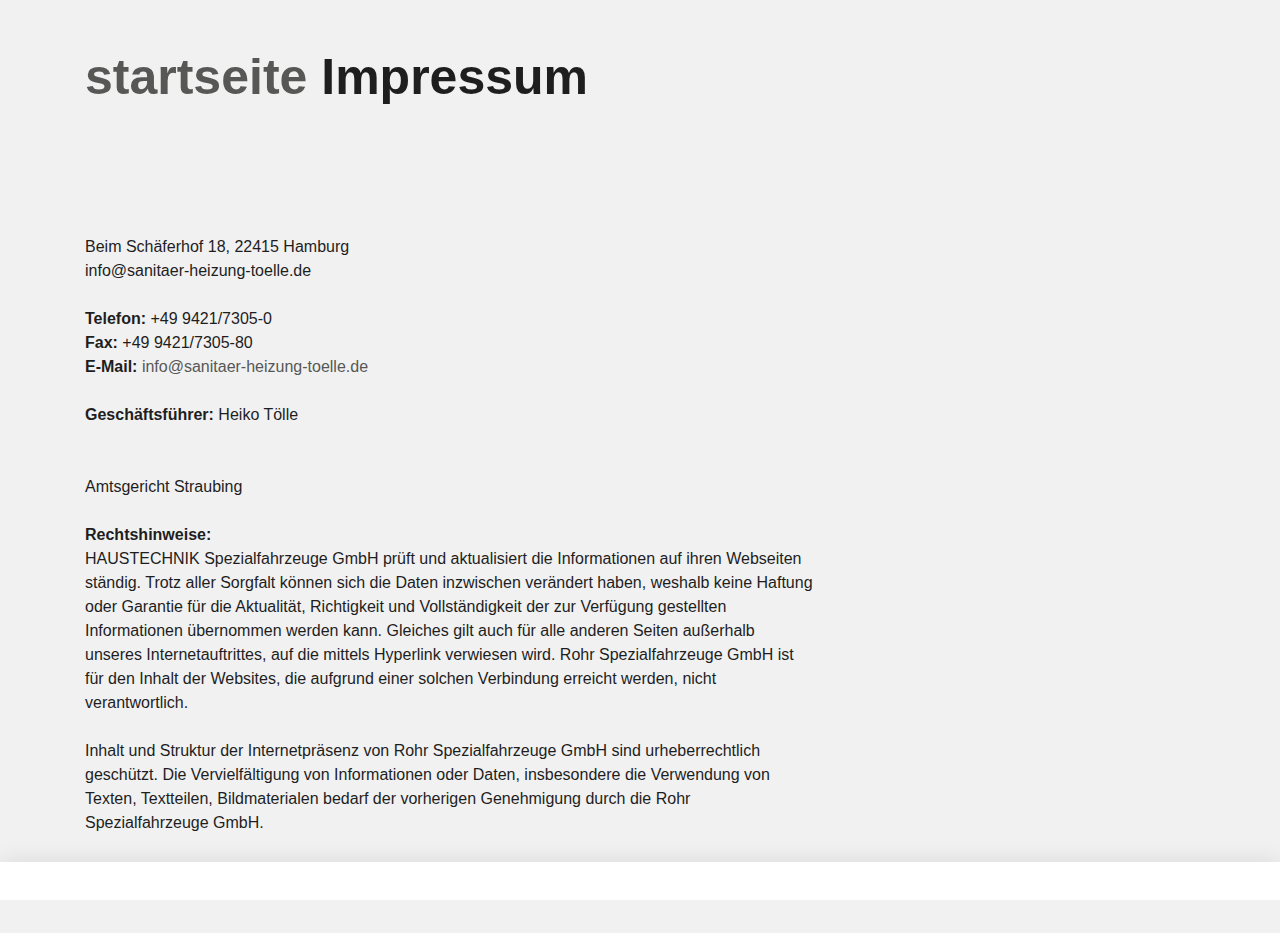
<file: impressum.html>
<!DOCTYPE html>
 <html lang="de"><head><meta http-equiv="Content-Type" content="text/html; charset=UTF-8"><!--<base href="/">--><base href="."><title>Impressum - ROHR Spezialfahrzeuge</title><meta name="robots" content="index,follow,noodp"><meta name="content-language" content="de"><meta http-equiv="X-UA-Compatible" content="IE=EDGE"><meta name="og:type" content="website"><meta name="fb:app_id" content="1234567890"><meta name="robots" content="index,follow,noodp"><meta name="description" content="Die ROHR Spezialfahrzeuge GmbH aus Deutschland zählt zu den international führenden Herstellern im Bereich Kühlkofferfahrzeuge, Tankfahrzeuge, Flugfeldtankfahrzeuge und Militärtankfahrzeuge."><meta name="author" content="Rohr Spezialfahrzeuge"><meta property="og:title" content="Impressum"><meta property="og:site_name" content="ROHR Spezialfahrzeuge GmbH"><meta property="og:image" content="http://www.rohr-spezialfahrzeuge.com/facebook_og.png"><meta property="og:description" content="Die ROHR Spezialfahrzeuge GmbH aus Deutschland zählt zu den international führenden Herstellern im Bereich Kühlkofferfahrzeuge, Tankfahrzeuge, Flugfeldtankfahrzeuge und Militärtankfahrzeuge."><link rel="canonical" href="http://www.rohr-spezialfahrzeuge.com/de/impressum/"><meta name="viewport" content="width=device-width, initial-scale=1"><link rel="apple-touch-icon" sizes="180x180" href="https://www.rohr-spezialfahrzeuge.com/apple-touch-icon.png"><link rel="icon" type="image/png" href="https://www.rohr-spezialfahrzeuge.com/favicon-32x32.png" sizes="32x32"><link rel="icon" type="image/png" href="https://www.rohr-spezialfahrzeuge.com/favicon-16x16.png" sizes="16x16"><link rel="manifest" href="https://www.rohr-spezialfahrzeuge.com/manifest.json"><link rel="mask-icon" href="https://www.rohr-spezialfahrzeuge.com/safari-pinned-tab.svg" color="#d82022"><meta name="theme-color" content="#d82022"><link rel="stylesheet" href="Impressum - ROHR Spezialfahrzeuge_files/app.min.css"><style type="text/css" id="operaUserStyle"></style><link rel="modulepreload" as="script" crossorigin="" href="https://www.rohr-spezialfahrzeuge.com/fileadmin/build/assets/EventCountdown-c8544bce.js"><link rel="stylesheet" href="Impressum - ROHR Spezialfahrzeuge_files/EventCountdown.css">

 <style type="text/css">
@font-face {
  font-weight: 400;
  font-style:  normal;
  font-family: circular;

  src: url('chrome-extension://liecbddmkiiihnedobmlmillhodjkdmb/fonts/CircularXXWeb-Book.woff2') format('woff2');
}

@font-face {
  font-weight: 700;
  font-style:  normal;
  font-family: circular;

  src: url('chrome-extension://liecbddmkiiihnedobmlmillhodjkdmb/fonts/CircularXXWeb-Bold.woff2') format('woff2');
}</style><link rel="stylesheet" type="text/css" href="Impressum - ROHR Spezialfahrzeuge_files/676.5181.c.css"><link rel="stylesheet" type="text/css" href="Impressum - ROHR Spezialfahrzeuge_files/ui.e8db.c.css"><link rel="stylesheet" type="text/css" href="Impressum - ROHR Spezialfahrzeuge_files/233.362b.c.css"></head>
<!--[if IE 9]><body
class="ie9"><![endif]--><!--[if (gt IE 9)|!(IE)]><!--><body><!--<![endif]-->
<header id="h"> <nav id="mobile-menu" class="navbar navbar-mobile navbar-dark visible-md-down"><ul class="nav nav-stacked"><li class="nav-item has-sub"><a href="https://www.rohr-spezialfahrzeuge.com/de/kuehlfahrzeuge/" data-toggle="collapse" data-target="#collapse-7" role="button" aria-haspopup="true" aria-expanded="false" class="nav-link">Produkte<i class="icn icn-arrow_down"></i></a><div id="collapse-7" class="collapse"><ul class="nav nav-stacked text-xs-right"><li class="nav-item"><a href="https://www.rohr-spezialfahrzeuge.com/de/kuehlfahrzeuge/" class="nav-link">Kühlfahrzeuge</a></li><li class="nav-item"><a href="https://www.rohr-spezialfahrzeuge.com/de/strassentankfahrzeuge/" class="nav-link">Straßentankfahrzeuge</a></li><li class="nav-item"><a href="https://www.rohr-spezialfahrzeuge.com/de/flugfeldtankfahrzeuge/" class="nav-link">Flugfeldtankfahrzeuge</a></li><li class="nav-item"><a href="https://www.rohr-spezialfahrzeuge.com/de/militaertankfahrzeuge/" class="nav-link">Militärtankfahrzeuge</a></li></ul></div></li><li class="nav-item has-sub"><a href="https://www.rohr-spezialfahrzeuge.com/de/servicenetz/" data-toggle="collapse" data-target="#collapse-8" role="button" aria-haspopup="true" aria-expanded="false" class="nav-link">Service<i class="icn icn-arrow_down"></i></a><div id="collapse-8" class="collapse"><ul class="nav nav-stacked text-xs-right"><li class="nav-item"><a href="https://www.rohr-spezialfahrzeuge.com/de/servicenetz/" class="nav-link">Servicenetz</a></li><li class="nav-item"><a href="https://www.rohr-spezialfahrzeuge.com/de/kundendienst/" class="nav-link">Kundendienst</a></li><li class="nav-item"><a href="https://www.rohr-spezialfahrzeuge.com/de/ersatzteile/" class="nav-link">Ersatzteile</a></li><li class="nav-item"><a href="https://www.rohr-spezialfahrzeuge.com/de/reparatur/" class="nav-link">Reparatur</a></li><li class="nav-item"><a href="https://www.rohr-spezialfahrzeuge.com/de/fahrzeugsanierungen/" class="nav-link">Fahrzeugsanierungen</a></li></ul></div></li><li class="nav-item has-sub"><a href="https://www.rohr-spezialfahrzeuge.com/de/ueber-rohr/" data-toggle="collapse" data-target="#collapse-9" role="button" aria-haspopup="true" aria-expanded="false" class="nav-link">Unternehmen<i class="icn icn-arrow_down"></i></a><div id="collapse-9" class="collapse"><ul class="nav nav-stacked text-xs-right"><li class="nav-item"><a href="https://www.rohr-spezialfahrzeuge.com/de/ueber-rohr/" class="nav-link">Über ROHR</a></li><li class="nav-item"><a href="https://www.rohr-spezialfahrzeuge.com/de/b2b/" class="nav-link">B2B</a></li><li class="nav-item"><a href="https://www.rohr-spezialfahrzeuge.com/de/medien/" class="nav-link">Medien</a></li><li class="nav-item"><a href="https://www.rohr-spezialfahrzeuge.com/de/zertifikate/" class="nav-link">Zertifikate</a></li></ul></div></li>
  
 </nav></header><div id="site-content"><div class="page">
<a id="c9"></a><div class="container m-y-1"><div class="content-text "><div class="row"><div class="col-xs-12 col-md-10 col-xxl-8"><h2 class="no-border">
  <a href="index.html">startseite</a>
  
  Impressum</h2></div></div></div></div><div class="container slot-two-columns"><div class="row"><div class="col-xs-12 col-md-8">
<a id="c8"></a><div class="content-text m-b-1"><div class="row"><div class="col-sm-12"><p class="bodytext"><strong></strong><br>  <br> Beim Schäferhof 18, 22415 Hamburg<br> info@sanitaer-heizung-toelle.de</p><p class="bodytext">&nbsp;</p><p class="bodytext"><strong>Telefon:</strong> +49 9421/7305-0<br> <strong>Fax:</strong> +49 9421/7305-80<br> <strong>E-Mail:</strong> <a href="mailto:info@rohr-spezialfahrzeuge.com">info@sanitaer-heizung-toelle.de</a></p><p class="bodytext">&nbsp;</p><p class="bodytext"><strong>Geschäftsführer:</strong>  Heiko Tölle
  
  
  
  <br> <strong></strong><br> <strong></strong> <br>  Amtsgericht Straubing<br> <br> <strong>Rechtshinweise:</strong><br> HAUSTECHNIK Spezialfahrzeuge GmbH prüft und aktualisiert die Informationen auf ihren Webseiten ständig. Trotz aller Sorgfalt können sich die Daten inzwischen verändert haben, weshalb keine Haftung oder Garantie für die Aktualität, Richtigkeit und Vollständigkeit der zur Verfügung gestellten Informationen übernommen werden kann. Gleiches gilt auch für alle anderen Seiten außerhalb unseres Internetauftrittes, auf die mittels Hyperlink verwiesen wird. Rohr Spezialfahrzeuge GmbH ist für den Inhalt der Websites, die aufgrund einer solchen Verbindung erreicht werden, nicht verantwortlich.<br> <br> Inhalt und Struktur der Internetpräsenz von Rohr Spezialfahrzeuge GmbH sind urheberrechtlich geschützt. Die Vervielfältigung von Informationen oder Daten, insbesondere die Verwendung von Texten, Textteilen, Bildmaterialen bedarf der vorherigen Genehmigung durch die Rohr Spezialfahrzeuge GmbH.<br> <br>   </p></div></div></div></div><div class="col-xs-12 col-md-4"></div></div></div></div></div>
  <script>var t3 = {
  id: 5,
  type: 0,
  lang: 0
};
window.cookieconsent_options = {
  message:"Wir möchten Ihnen den bestmöglichen Service bieten. Dazu speichern wir Informationen über Ihren Besuch in sogenannten Cookies. Durch die Nutzung dieser Webseite erklären Sie sich mit der Verwendung von Cookies einverstanden. <a href=/de/datenschutzerklaerung/>Datenschutzerklärung</a>",
  dismiss:"Verstanden!",
  learnMore:"Mehr Informationen",
  link:null,
  theme:null
};</script> <script type="module" src="./Impressum - ROHR Spezialfahrzeuge_files/app.min.js.téléchargé"></script><script></script><script src="./Impressum - ROHR Spezialfahrzeuge_files/banner.js.téléchargé" data-cookiefirst-key="1eafcaf3-7a5d-4e7d-9ab6-0aec67dd1686"></script> <div id="loom-companion-mv3" ext-id="liecbddmkiiihnedobmlmillhodjkdmb"><section id="shadow-host-companion"><template shadowrootmode="open"><div id="inner-shadow-companion"><div class="css-0" id="tooltip-mount-layer-companion"></div><style data-emotion="companion-global"></style><style data-emotion="companion" data-s=""></style><style>
            
    #inner-shadow-companion {
      font-size: 100%;
    }
    #inner-shadow-companion {
      font-family: circular, -apple-system, BlinkMacSystemFont, Segoe UI,
        sans-serif;
      color: var(--lns-color-body);
      
  font-size: var(--lns-fontSize-medium);
  line-height: var(--lns-lineHeight-medium);
;
      font-feature-settings: 'ss08' on;
    }

    #inner-shadow-companion *,
    #inner-shadow-companion *:before,
    #inner-shadow-companion *:after {
      box-sizing: border-box;
    }

    #inner-shadow-companion * {
      -webkit-font-smoothing: antialiased;
      -moz-osx-font-smoothing: grayscale;
      letter-spacing: calc(0.6px - 0.05em);
    }

    
    #inner-shadow-companion,
    .theme-light,
    [data-lens-theme="light"] {
      --lns-color-primary: var(--lns-themeLight-color-primary);--lns-color-primaryHover: var(--lns-themeLight-color-primaryHover);--lns-color-primaryActive: var(--lns-themeLight-color-primaryActive);--lns-color-body: var(--lns-themeLight-color-body);--lns-color-bodyDimmed: var(--lns-themeLight-color-bodyDimmed);--lns-color-background: var(--lns-themeLight-color-background);--lns-color-backgroundHover: var(--lns-themeLight-color-backgroundHover);--lns-color-backgroundActive: var(--lns-themeLight-color-backgroundActive);--lns-color-backgroundSecondary: var(--lns-themeLight-color-backgroundSecondary);--lns-color-backgroundSecondary2: var(--lns-themeLight-color-backgroundSecondary2);--lns-color-overlay: var(--lns-themeLight-color-overlay);--lns-color-border: var(--lns-themeLight-color-border);--lns-color-focusRing: var(--lns-themeLight-color-focusRing);--lns-color-record: var(--lns-themeLight-color-record);--lns-color-recordHover: var(--lns-themeLight-color-recordHover);--lns-color-recordActive: var(--lns-themeLight-color-recordActive);--lns-color-info: var(--lns-themeLight-color-info);--lns-color-success: var(--lns-themeLight-color-success);--lns-color-warning: var(--lns-themeLight-color-warning);--lns-color-danger: var(--lns-themeLight-color-danger);--lns-color-dangerHover: var(--lns-themeLight-color-dangerHover);--lns-color-dangerActive: var(--lns-themeLight-color-dangerActive);--lns-color-backdrop: var(--lns-themeLight-color-backdrop);--lns-color-backdropDark: var(--lns-themeLight-color-backdropDark);--lns-color-backdropTwilight: var(--lns-themeLight-color-backdropTwilight);--lns-color-disabledContent: var(--lns-themeLight-color-disabledContent);--lns-color-highlight: var(--lns-themeLight-color-highlight);--lns-color-disabledBackground: var(--lns-themeLight-color-disabledBackground);--lns-color-formFieldBorder: var(--lns-themeLight-color-formFieldBorder);--lns-color-formFieldBackground: var(--lns-themeLight-color-formFieldBackground);--lns-color-buttonBorder: var(--lns-themeLight-color-buttonBorder);--lns-color-upgrade: var(--lns-themeLight-color-upgrade);--lns-color-upgradeHover: var(--lns-themeLight-color-upgradeHover);--lns-color-upgradeActive: var(--lns-themeLight-color-upgradeActive);--lns-color-tabBackground: var(--lns-themeLight-color-tabBackground);--lns-color-discoveryBackground: var(--lns-themeLight-color-discoveryBackground);--lns-color-discoveryLightBackground: var(--lns-themeLight-color-discoveryLightBackground);--lns-color-discoveryTitle: var(--lns-themeLight-color-discoveryTitle);--lns-color-discoveryHighlight: var(--lns-themeLight-color-discoveryHighlight);
    }

    .theme-dark,
    [data-lens-theme="dark"] {
      --lns-color-primary: var(--lns-themeDark-color-primary);--lns-color-primaryHover: var(--lns-themeDark-color-primaryHover);--lns-color-primaryActive: var(--lns-themeDark-color-primaryActive);--lns-color-body: var(--lns-themeDark-color-body);--lns-color-bodyDimmed: var(--lns-themeDark-color-bodyDimmed);--lns-color-background: var(--lns-themeDark-color-background);--lns-color-backgroundHover: var(--lns-themeDark-color-backgroundHover);--lns-color-backgroundActive: var(--lns-themeDark-color-backgroundActive);--lns-color-backgroundSecondary: var(--lns-themeDark-color-backgroundSecondary);--lns-color-backgroundSecondary2: var(--lns-themeDark-color-backgroundSecondary2);--lns-color-overlay: var(--lns-themeDark-color-overlay);--lns-color-border: var(--lns-themeDark-color-border);--lns-color-focusRing: var(--lns-themeDark-color-focusRing);--lns-color-record: var(--lns-themeDark-color-record);--lns-color-recordHover: var(--lns-themeDark-color-recordHover);--lns-color-recordActive: var(--lns-themeDark-color-recordActive);--lns-color-info: var(--lns-themeDark-color-info);--lns-color-success: var(--lns-themeDark-color-success);--lns-color-warning: var(--lns-themeDark-color-warning);--lns-color-danger: var(--lns-themeDark-color-danger);--lns-color-dangerHover: var(--lns-themeDark-color-dangerHover);--lns-color-dangerActive: var(--lns-themeDark-color-dangerActive);--lns-color-backdrop: var(--lns-themeDark-color-backdrop);--lns-color-backdropDark: var(--lns-themeDark-color-backdropDark);--lns-color-backdropTwilight: var(--lns-themeDark-color-backdropTwilight);--lns-color-disabledContent: var(--lns-themeDark-color-disabledContent);--lns-color-highlight: var(--lns-themeDark-color-highlight);--lns-color-disabledBackground: var(--lns-themeDark-color-disabledBackground);--lns-color-formFieldBorder: var(--lns-themeDark-color-formFieldBorder);--lns-color-formFieldBackground: var(--lns-themeDark-color-formFieldBackground);--lns-color-buttonBorder: var(--lns-themeDark-color-buttonBorder);--lns-color-upgrade: var(--lns-themeDark-color-upgrade);--lns-color-upgradeHover: var(--lns-themeDark-color-upgradeHover);--lns-color-upgradeActive: var(--lns-themeDark-color-upgradeActive);--lns-color-tabBackground: var(--lns-themeDark-color-tabBackground);--lns-color-discoveryBackground: var(--lns-themeDark-color-discoveryBackground);--lns-color-discoveryLightBackground: var(--lns-themeDark-color-discoveryLightBackground);--lns-color-discoveryTitle: var(--lns-themeDark-color-discoveryTitle);--lns-color-discoveryHighlight: var(--lns-themeDark-color-discoveryHighlight);
    }
  

    
    #inner-shadow-companion {
      --lns-fontWeight-book:400;--lns-fontWeight-bold:700;--lns-unit:0.5rem;--lns-fontSize-small:calc(1.5 * var(--lns-unit, 8px));--lns-lineHeight-small:1.5;--lns-fontSize-body-sm:calc(1.5 * var(--lns-unit, 8px));--lns-lineHeight-body-sm:1.5;--lns-fontSize-medium:calc(1.75 * var(--lns-unit, 8px));--lns-lineHeight-medium:1.6;--lns-fontSize-body-md:calc(1.75 * var(--lns-unit, 8px));--lns-lineHeight-body-md:1.6;--lns-fontSize-large:calc(2.25 * var(--lns-unit, 8px));--lns-lineHeight-large:1.45;--lns-fontSize-body-lg:calc(2.25 * var(--lns-unit, 8px));--lns-lineHeight-body-lg:1.45;--lns-fontSize-xlarge:calc(3 * var(--lns-unit, 8px));--lns-lineHeight-xlarge:1.35;--lns-fontSize-heading-sm:calc(3 * var(--lns-unit, 8px));--lns-lineHeight-heading-sm:1.35;--lns-fontSize-xxlarge:calc(4 * var(--lns-unit, 8px));--lns-lineHeight-xxlarge:1.2;--lns-fontSize-heading-md:calc(4 * var(--lns-unit, 8px));--lns-lineHeight-heading-md:1.2;--lns-fontSize-xxxlarge:calc(6 * var(--lns-unit, 8px));--lns-lineHeight-xxxlarge:1.15;--lns-fontSize-heading-lg:calc(6 * var(--lns-unit, 8px));--lns-lineHeight-heading-lg:1.15;--lns-radius-medium:calc(1 * var(--lns-unit, 8px));--lns-radius-large:calc(2 * var(--lns-unit, 8px));--lns-radius-xlarge:calc(3 * var(--lns-unit, 8px));--lns-radius-full:calc(999 * var(--lns-unit, 8px));--lns-shadow-small:0 calc(0.5 * var(--lns-unit, 8px)) calc(1.25 * var(--lns-unit, 8px)) hsla(0, 0%, 0%, 0.05);--lns-shadow-medium:0 calc(0.5 * var(--lns-unit, 8px)) calc(1.25 * var(--lns-unit, 8px)) hsla(0, 0%, 0%, 0.1);--lns-shadow-large:0 calc(0.75 * var(--lns-unit, 8px)) calc(3 * var(--lns-unit, 8px)) hsla(0, 0%, 0%, 0.1);--lns-space-xsmall:calc(0.5 * var(--lns-unit, 8px));--lns-space-small:calc(1 * var(--lns-unit, 8px));--lns-space-medium:calc(2 * var(--lns-unit, 8px));--lns-space-large:calc(3 * var(--lns-unit, 8px));--lns-space-xlarge:calc(5 * var(--lns-unit, 8px));--lns-space-xxlarge:calc(8 * var(--lns-unit, 8px));--lns-formFieldBorderWidth:1px;--lns-formFieldBorderWidthFocus:2px;--lns-formFieldHeight:calc(4.5 * var(--lns-unit, 8px));--lns-formFieldRadius:calc(2.25 * var(--lns-unit, 8px));--lns-formFieldHorizontalPadding:calc(2 * var(--lns-unit, 8px));--lns-formFieldBorderShadow:
    inset 0 0 0 var(--lns-formFieldBorderWidth) var(--lns-color-formFieldBorder)
  ;--lns-formFieldBorderShadowFocus:
    inset 0 0 0 var(--lns-formFieldBorderWidthFocus) var(--lns-color-blurple),
    0 0 0 var(--lns-formFieldBorderWidthFocus) var(--lns-color-focusRing)
  ;--lns-color-red:hsla(11,80%,45%,1);--lns-color-blurpleLight:hsla(240,83.3%,95.3%,1);--lns-color-blurpleMedium:hsla(242,81%,87.6%,1);--lns-color-blurple:hsla(242,88.4%,66.3%,1);--lns-color-blurpleDark:hsla(242,87.6%,62%,1);--lns-color-blurpleStrong:hsla(252,46%,33%,1);--lns-color-offWhite:hsla(45,36.4%,95.7%,1);--lns-color-blueLight:hsla(206,58.3%,85.9%,1);--lns-color-blue:hsla(206,100%,73.3%,1);--lns-color-blueDark:hsla(206,29.5%,33.9%,1);--lns-color-orangeLight:hsla(6,100%,89.6%,1);--lns-color-orange:hsla(11,100%,62.2%,1);--lns-color-orangeDark:hsla(11,79.9%,64.9%,1);--lns-color-tealLight:hsla(180,20%,67.6%,1);--lns-color-teal:hsla(180,51.4%,51.6%,1);--lns-color-tealDark:hsla(180,16.2%,22.9%,1);--lns-color-yellowLight:hsla(39,100%,87.8%,1);--lns-color-yellow:hsla(50,100%,57.3%,1);--lns-color-yellowDark:hsla(39,100%,68%,1);--lns-color-grey8:hsla(0,0%,13%,1);--lns-color-grey7:hsla(246,16%,26%,1);--lns-color-grey6:hsla(252,13%,46%,1);--lns-color-grey5:hsla(240,7%,62%,1);--lns-color-grey4:hsla(259,12%,75%,1);--lns-color-grey3:hsla(260,11%,85%,1);--lns-color-grey2:hsla(260,11%,95%,1);--lns-color-grey1:hsla(240,7%,97%,1);--lns-color-white:hsla(0,0%,100%,1);--lns-themeLight-color-primary:hsla(242,88.4%,66.3%,1);--lns-themeLight-color-primaryHover:hsla(242,88.4%,56.3%,1);--lns-themeLight-color-primaryActive:hsla(242,88.4%,45.3%,1);--lns-themeLight-color-body:hsla(0,0%,13%,1);--lns-themeLight-color-bodyDimmed:hsla(252,13%,46%,1);--lns-themeLight-color-background:hsla(0,0%,100%,1);--lns-themeLight-color-backgroundHover:hsla(246,16%,26%,0.1);--lns-themeLight-color-backgroundActive:hsla(246,16%,26%,0.3);--lns-themeLight-color-backgroundSecondary:hsla(246,16%,26%,0.04);--lns-themeLight-color-backgroundSecondary2:hsla(45,34%,78%,0.2);--lns-themeLight-color-overlay:hsla(0,0%,100%,1);--lns-themeLight-color-border:hsla(252,13%,46%,0.2);--lns-themeLight-color-focusRing:hsla(242,88.4%,66.3%,0.5);--lns-themeLight-color-record:hsla(11,100%,62.2%,1);--lns-themeLight-color-recordHover:hsla(11,100%,52.2%,1);--lns-themeLight-color-recordActive:hsla(11,100%,42.2%,1);--lns-themeLight-color-info:hsla(206,100%,73.3%,1);--lns-themeLight-color-success:hsla(180,51.4%,51.6%,1);--lns-themeLight-color-warning:hsla(39,100%,68%,1);--lns-themeLight-color-danger:hsla(11,80%,45%,1);--lns-themeLight-color-dangerHover:hsla(11,80%,38%,1);--lns-themeLight-color-dangerActive:hsla(11,80%,31%,1);--lns-themeLight-color-backdrop:hsla(0,0%,13%,0.5);--lns-themeLight-color-backdropDark:hsla(0,0%,13%,0.9);--lns-themeLight-color-backdropTwilight:hsla(245,44.8%,46.9%,0.8);--lns-themeLight-color-disabledContent:hsla(240,7%,62%,1);--lns-themeLight-color-highlight:hsla(240,83.3%,66.3%,0.15);--lns-themeLight-color-disabledBackground:hsla(260,11%,95%,1);--lns-themeLight-color-formFieldBorder:hsla(260,11%,85%,1);--lns-themeLight-color-formFieldBackground:hsla(0,0%,100%,1);--lns-themeLight-color-buttonBorder:hsla(252,13%,46%,0.25);--lns-themeLight-color-upgrade:hsla(206,100%,93%,1);--lns-themeLight-color-upgradeHover:hsla(206,100%,85%,1);--lns-themeLight-color-upgradeActive:hsla(206,100%,77%,1);--lns-themeLight-color-tabBackground:hsla(252,13%,46%,0.15);--lns-themeLight-color-discoveryBackground:hsla(206,100%,93%,1);--lns-themeLight-color-discoveryLightBackground:hsla(206,100%,97%,1);--lns-themeLight-color-discoveryTitle:hsla(0,0%,13%,1);--lns-themeLight-color-discoveryHighlight:hsla(206,100%,77%,0.3);--lns-themeDark-color-primary:hsla(242,87%,73%,1);--lns-themeDark-color-primaryHover:hsla(242,88.4%,56.3%,1);--lns-themeDark-color-primaryActive:hsla(242,88.4%,45.3%,1);--lns-themeDark-color-body:hsla(240,7%,97%,1);--lns-themeDark-color-bodyDimmed:hsla(240,7%,62%,1);--lns-themeDark-color-background:hsla(0,0%,13%,1);--lns-themeDark-color-backgroundHover:hsla(0,0%,100%,0.1);--lns-themeDark-color-backgroundActive:hsla(0,0%,100%,0.2);--lns-themeDark-color-backgroundSecondary:hsla(0,0%,100%,0.04);--lns-themeDark-color-backgroundSecondary2:hsla(45,13%,44%,0.2);--lns-themeDark-color-overlay:hsla(0,0%,20%,1);--lns-themeDark-color-border:hsla(259,12%,75%,0.2);--lns-themeDark-color-focusRing:hsla(242,88.4%,66.3%,0.5);--lns-themeDark-color-record:hsla(11,100%,62.2%,1);--lns-themeDark-color-recordHover:hsla(11,100%,52.2%,1);--lns-themeDark-color-recordActive:hsla(11,100%,42.2%,1);--lns-themeDark-color-info:hsla(206,100%,73.3%,1);--lns-themeDark-color-success:hsla(180,51.4%,51.6%,1);--lns-themeDark-color-warning:hsla(39,100%,68%,1);--lns-themeDark-color-danger:hsla(11,80%,45%,1);--lns-themeDark-color-dangerHover:hsla(11,80%,38%,1);--lns-themeDark-color-dangerActive:hsla(11,80%,31%,1);--lns-themeDark-color-backdrop:hsla(0,0%,13%,0.5);--lns-themeDark-color-backdropDark:hsla(0,0%,13%,0.9);--lns-themeDark-color-backdropTwilight:hsla(245,44.8%,46.9%,0.8);--lns-themeDark-color-disabledContent:hsla(240,7%,62%,1);--lns-themeDark-color-highlight:hsla(240,83.3%,66.3%,0.15);--lns-themeDark-color-disabledBackground:hsla(252,13%,23%,1);--lns-themeDark-color-formFieldBorder:hsla(252,13%,46%,1);--lns-themeDark-color-formFieldBackground:hsla(0,0%,13%,1);--lns-themeDark-color-buttonBorder:hsla(0,0%,100%,0.25);--lns-themeDark-color-upgrade:hsla(206,92%,81%,1);--lns-themeDark-color-upgradeHover:hsla(206,92%,74%,1);--lns-themeDark-color-upgradeActive:hsla(206,92%,67%,1);--lns-themeDark-color-tabBackground:hsla(0,0%,100%,0.15);--lns-themeDark-color-discoveryBackground:hsla(206,92%,81%,1);--lns-themeDark-color-discoveryLightBackground:hsla(0,0%,13%,1);--lns-themeDark-color-discoveryTitle:hsla(206,100%,73.3%,1);--lns-themeDark-color-discoveryHighlight:hsla(206,100%,77%,0.3);
    }
  

    .c\:red{color:var(--lns-color-red)}.c\:blurpleLight{color:var(--lns-color-blurpleLight)}.c\:blurpleMedium{color:var(--lns-color-blurpleMedium)}.c\:blurple{color:var(--lns-color-blurple)}.c\:blurpleDark{color:var(--lns-color-blurpleDark)}.c\:blurpleStrong{color:var(--lns-color-blurpleStrong)}.c\:offWhite{color:var(--lns-color-offWhite)}.c\:blueLight{color:var(--lns-color-blueLight)}.c\:blue{color:var(--lns-color-blue)}.c\:blueDark{color:var(--lns-color-blueDark)}.c\:orangeLight{color:var(--lns-color-orangeLight)}.c\:orange{color:var(--lns-color-orange)}.c\:orangeDark{color:var(--lns-color-orangeDark)}.c\:tealLight{color:var(--lns-color-tealLight)}.c\:teal{color:var(--lns-color-teal)}.c\:tealDark{color:var(--lns-color-tealDark)}.c\:yellowLight{color:var(--lns-color-yellowLight)}.c\:yellow{color:var(--lns-color-yellow)}.c\:yellowDark{color:var(--lns-color-yellowDark)}.c\:grey8{color:var(--lns-color-grey8)}.c\:grey7{color:var(--lns-color-grey7)}.c\:grey6{color:var(--lns-color-grey6)}.c\:grey5{color:var(--lns-color-grey5)}.c\:grey4{color:var(--lns-color-grey4)}.c\:grey3{color:var(--lns-color-grey3)}.c\:grey2{color:var(--lns-color-grey2)}.c\:grey1{color:var(--lns-color-grey1)}.c\:white{color:var(--lns-color-white)}.c\:primary{color:var(--lns-color-primary)}.c\:primaryHover{color:var(--lns-color-primaryHover)}.c\:primaryActive{color:var(--lns-color-primaryActive)}.c\:body{color:var(--lns-color-body)}.c\:bodyDimmed{color:var(--lns-color-bodyDimmed)}.c\:background{color:var(--lns-color-background)}.c\:backgroundHover{color:var(--lns-color-backgroundHover)}.c\:backgroundActive{color:var(--lns-color-backgroundActive)}.c\:backgroundSecondary{color:var(--lns-color-backgroundSecondary)}.c\:backgroundSecondary2{color:var(--lns-color-backgroundSecondary2)}.c\:overlay{color:var(--lns-color-overlay)}.c\:border{color:var(--lns-color-border)}.c\:focusRing{color:var(--lns-color-focusRing)}.c\:record{color:var(--lns-color-record)}.c\:recordHover{color:var(--lns-color-recordHover)}.c\:recordActive{color:var(--lns-color-recordActive)}.c\:info{color:var(--lns-color-info)}.c\:success{color:var(--lns-color-success)}.c\:warning{color:var(--lns-color-warning)}.c\:danger{color:var(--lns-color-danger)}.c\:dangerHover{color:var(--lns-color-dangerHover)}.c\:dangerActive{color:var(--lns-color-dangerActive)}.c\:backdrop{color:var(--lns-color-backdrop)}.c\:backdropDark{color:var(--lns-color-backdropDark)}.c\:backdropTwilight{color:var(--lns-color-backdropTwilight)}.c\:disabledContent{color:var(--lns-color-disabledContent)}.c\:highlight{color:var(--lns-color-highlight)}.c\:disabledBackground{color:var(--lns-color-disabledBackground)}.c\:formFieldBorder{color:var(--lns-color-formFieldBorder)}.c\:formFieldBackground{color:var(--lns-color-formFieldBackground)}.c\:buttonBorder{color:var(--lns-color-buttonBorder)}.c\:upgrade{color:var(--lns-color-upgrade)}.c\:upgradeHover{color:var(--lns-color-upgradeHover)}.c\:upgradeActive{color:var(--lns-color-upgradeActive)}.c\:tabBackground{color:var(--lns-color-tabBackground)}.c\:discoveryBackground{color:var(--lns-color-discoveryBackground)}.c\:discoveryLightBackground{color:var(--lns-color-discoveryLightBackground)}.c\:discoveryTitle{color:var(--lns-color-discoveryTitle)}.c\:discoveryHighlight{color:var(--lns-color-discoveryHighlight)}.shadow\:small{box-shadow:var(--lns-shadow-small)}.shadow\:medium{box-shadow:var(--lns-shadow-medium)}.shadow\:large{box-shadow:var(--lns-shadow-large)}.radius\:medium{border-radius:var(--lns-radius-medium)}.radius\:large{border-radius:var(--lns-radius-large)}.radius\:xlarge{border-radius:var(--lns-radius-xlarge)}.radius\:full{border-radius:var(--lns-radius-full)}.bgc\:red{background-color:var(--lns-color-red)}.bgc\:blurpleLight{background-color:var(--lns-color-blurpleLight)}.bgc\:blurpleMedium{background-color:var(--lns-color-blurpleMedium)}.bgc\:blurple{background-color:var(--lns-color-blurple)}.bgc\:blurpleDark{background-color:var(--lns-color-blurpleDark)}.bgc\:blurpleStrong{background-color:var(--lns-color-blurpleStrong)}.bgc\:offWhite{background-color:var(--lns-color-offWhite)}.bgc\:blueLight{background-color:var(--lns-color-blueLight)}.bgc\:blue{background-color:var(--lns-color-blue)}.bgc\:blueDark{background-color:var(--lns-color-blueDark)}.bgc\:orangeLight{background-color:var(--lns-color-orangeLight)}.bgc\:orange{background-color:var(--lns-color-orange)}.bgc\:orangeDark{background-color:var(--lns-color-orangeDark)}.bgc\:tealLight{background-color:var(--lns-color-tealLight)}.bgc\:teal{background-color:var(--lns-color-teal)}.bgc\:tealDark{background-color:var(--lns-color-tealDark)}.bgc\:yellowLight{background-color:var(--lns-color-yellowLight)}.bgc\:yellow{background-color:var(--lns-color-yellow)}.bgc\:yellowDark{background-color:var(--lns-color-yellowDark)}.bgc\:grey8{background-color:var(--lns-color-grey8)}.bgc\:grey7{background-color:var(--lns-color-grey7)}.bgc\:grey6{background-color:var(--lns-color-grey6)}.bgc\:grey5{background-color:var(--lns-color-grey5)}.bgc\:grey4{background-color:var(--lns-color-grey4)}.bgc\:grey3{background-color:var(--lns-color-grey3)}.bgc\:grey2{background-color:var(--lns-color-grey2)}.bgc\:grey1{background-color:var(--lns-color-grey1)}.bgc\:white{background-color:var(--lns-color-white)}.bgc\:primary{background-color:var(--lns-color-primary)}.bgc\:primaryHover{background-color:var(--lns-color-primaryHover)}.bgc\:primaryActive{background-color:var(--lns-color-primaryActive)}.bgc\:body{background-color:var(--lns-color-body)}.bgc\:bodyDimmed{background-color:var(--lns-color-bodyDimmed)}.bgc\:background{background-color:var(--lns-color-background)}.bgc\:backgroundHover{background-color:var(--lns-color-backgroundHover)}.bgc\:backgroundActive{background-color:var(--lns-color-backgroundActive)}.bgc\:backgroundSecondary{background-color:var(--lns-color-backgroundSecondary)}.bgc\:backgroundSecondary2{background-color:var(--lns-color-backgroundSecondary2)}.bgc\:overlay{background-color:var(--lns-color-overlay)}.bgc\:border{background-color:var(--lns-color-border)}.bgc\:focusRing{background-color:var(--lns-color-focusRing)}.bgc\:record{background-color:var(--lns-color-record)}.bgc\:recordHover{background-color:var(--lns-color-recordHover)}.bgc\:recordActive{background-color:var(--lns-color-recordActive)}.bgc\:info{background-color:var(--lns-color-info)}.bgc\:success{background-color:var(--lns-color-success)}.bgc\:warning{background-color:var(--lns-color-warning)}.bgc\:danger{background-color:var(--lns-color-danger)}.bgc\:dangerHover{background-color:var(--lns-color-dangerHover)}.bgc\:dangerActive{background-color:var(--lns-color-dangerActive)}.bgc\:backdrop{background-color:var(--lns-color-backdrop)}.bgc\:backdropDark{background-color:var(--lns-color-backdropDark)}.bgc\:backdropTwilight{background-color:var(--lns-color-backdropTwilight)}.bgc\:disabledContent{background-color:var(--lns-color-disabledContent)}.bgc\:highlight{background-color:var(--lns-color-highlight)}.bgc\:disabledBackground{background-color:var(--lns-color-disabledBackground)}.bgc\:formFieldBorder{background-color:var(--lns-color-formFieldBorder)}.bgc\:formFieldBackground{background-color:var(--lns-color-formFieldBackground)}.bgc\:buttonBorder{background-color:var(--lns-color-buttonBorder)}.bgc\:upgrade{background-color:var(--lns-color-upgrade)}.bgc\:upgradeHover{background-color:var(--lns-color-upgradeHover)}.bgc\:upgradeActive{background-color:var(--lns-color-upgradeActive)}.bgc\:tabBackground{background-color:var(--lns-color-tabBackground)}.bgc\:discoveryBackground{background-color:var(--lns-color-discoveryBackground)}.bgc\:discoveryLightBackground{background-color:var(--lns-color-discoveryLightBackground)}.bgc\:discoveryTitle{background-color:var(--lns-color-discoveryTitle)}.bgc\:discoveryHighlight{background-color:var(--lns-color-discoveryHighlight)}.m\:0{margin:0}.m\:auto{margin:auto}.m\:xsmall{margin:var(--lns-space-xsmall)}.m\:small{margin:var(--lns-space-small)}.m\:medium{margin:var(--lns-space-medium)}.m\:large{margin:var(--lns-space-large)}.m\:xlarge{margin:var(--lns-space-xlarge)}.m\:xxlarge{margin:var(--lns-space-xxlarge)}.mt\:0{margin-top:0}.mt\:auto{margin-top:auto}.mt\:xsmall{margin-top:var(--lns-space-xsmall)}.mt\:small{margin-top:var(--lns-space-small)}.mt\:medium{margin-top:var(--lns-space-medium)}.mt\:large{margin-top:var(--lns-space-large)}.mt\:xlarge{margin-top:var(--lns-space-xlarge)}.mt\:xxlarge{margin-top:var(--lns-space-xxlarge)}.mb\:0{margin-bottom:0}.mb\:auto{margin-bottom:auto}.mb\:xsmall{margin-bottom:var(--lns-space-xsmall)}.mb\:small{margin-bottom:var(--lns-space-small)}.mb\:medium{margin-bottom:var(--lns-space-medium)}.mb\:large{margin-bottom:var(--lns-space-large)}.mb\:xlarge{margin-bottom:var(--lns-space-xlarge)}.mb\:xxlarge{margin-bottom:var(--lns-space-xxlarge)}.ml\:0{margin-left:0}.ml\:auto{margin-left:auto}.ml\:xsmall{margin-left:var(--lns-space-xsmall)}.ml\:small{margin-left:var(--lns-space-small)}.ml\:medium{margin-left:var(--lns-space-medium)}.ml\:large{margin-left:var(--lns-space-large)}.ml\:xlarge{margin-left:var(--lns-space-xlarge)}.ml\:xxlarge{margin-left:var(--lns-space-xxlarge)}.mr\:0{margin-right:0}.mr\:auto{margin-right:auto}.mr\:xsmall{margin-right:var(--lns-space-xsmall)}.mr\:small{margin-right:var(--lns-space-small)}.mr\:medium{margin-right:var(--lns-space-medium)}.mr\:large{margin-right:var(--lns-space-large)}.mr\:xlarge{margin-right:var(--lns-space-xlarge)}.mr\:xxlarge{margin-right:var(--lns-space-xxlarge)}.mx\:0{margin-left:0;margin-right:0}.mx\:auto{margin-left:auto;margin-right:auto}.mx\:xsmall{margin-left:var(--lns-space-xsmall);margin-right:var(--lns-space-xsmall)}.mx\:small{margin-left:var(--lns-space-small);margin-right:var(--lns-space-small)}.mx\:medium{margin-left:var(--lns-space-medium);margin-right:var(--lns-space-medium)}.mx\:large{margin-left:var(--lns-space-large);margin-right:var(--lns-space-large)}.mx\:xlarge{margin-left:var(--lns-space-xlarge);margin-right:var(--lns-space-xlarge)}.mx\:xxlarge{margin-left:var(--lns-space-xxlarge);margin-right:var(--lns-space-xxlarge)}.my\:0{margin-top:0;margin-bottom:0}.my\:auto{margin-top:auto;margin-bottom:auto}.my\:xsmall{margin-top:var(--lns-space-xsmall);margin-bottom:var(--lns-space-xsmall)}.my\:small{margin-top:var(--lns-space-small);margin-bottom:var(--lns-space-small)}.my\:medium{margin-top:var(--lns-space-medium);margin-bottom:var(--lns-space-medium)}.my\:large{margin-top:var(--lns-space-large);margin-bottom:var(--lns-space-large)}.my\:xlarge{margin-top:var(--lns-space-xlarge);margin-bottom:var(--lns-space-xlarge)}.my\:xxlarge{margin-top:var(--lns-space-xxlarge);margin-bottom:var(--lns-space-xxlarge)}.p\:0{padding:0}.p\:xsmall{padding:var(--lns-space-xsmall)}.p\:small{padding:var(--lns-space-small)}.p\:medium{padding:var(--lns-space-medium)}.p\:large{padding:var(--lns-space-large)}.p\:xlarge{padding:var(--lns-space-xlarge)}.p\:xxlarge{padding:var(--lns-space-xxlarge)}.pt\:0{padding-top:0}.pt\:xsmall{padding-top:var(--lns-space-xsmall)}.pt\:small{padding-top:var(--lns-space-small)}.pt\:medium{padding-top:var(--lns-space-medium)}.pt\:large{padding-top:var(--lns-space-large)}.pt\:xlarge{padding-top:var(--lns-space-xlarge)}.pt\:xxlarge{padding-top:var(--lns-space-xxlarge)}.pb\:0{padding-bottom:0}.pb\:xsmall{padding-bottom:var(--lns-space-xsmall)}.pb\:small{padding-bottom:var(--lns-space-small)}.pb\:medium{padding-bottom:var(--lns-space-medium)}.pb\:large{padding-bottom:var(--lns-space-large)}.pb\:xlarge{padding-bottom:var(--lns-space-xlarge)}.pb\:xxlarge{padding-bottom:var(--lns-space-xxlarge)}.pl\:0{padding-left:0}.pl\:xsmall{padding-left:var(--lns-space-xsmall)}.pl\:small{padding-left:var(--lns-space-small)}.pl\:medium{padding-left:var(--lns-space-medium)}.pl\:large{padding-left:var(--lns-space-large)}.pl\:xlarge{padding-left:var(--lns-space-xlarge)}.pl\:xxlarge{padding-left:var(--lns-space-xxlarge)}.pr\:0{padding-right:0}.pr\:xsmall{padding-right:var(--lns-space-xsmall)}.pr\:small{padding-right:var(--lns-space-small)}.pr\:medium{padding-right:var(--lns-space-medium)}.pr\:large{padding-right:var(--lns-space-large)}.pr\:xlarge{padding-right:var(--lns-space-xlarge)}.pr\:xxlarge{padding-right:var(--lns-space-xxlarge)}.px\:0{padding-left:0;padding-right:0}.px\:xsmall{padding-left:var(--lns-space-xsmall);padding-right:var(--lns-space-xsmall)}.px\:small{padding-left:var(--lns-space-small);padding-right:var(--lns-space-small)}.px\:medium{padding-left:var(--lns-space-medium);padding-right:var(--lns-space-medium)}.px\:large{padding-left:var(--lns-space-large);padding-right:var(--lns-space-large)}.px\:xlarge{padding-left:var(--lns-space-xlarge);padding-right:var(--lns-space-xlarge)}.px\:xxlarge{padding-left:var(--lns-space-xxlarge);padding-right:var(--lns-space-xxlarge)}.py\:0{padding-top:0;padding-bottom:0}.py\:xsmall{padding-top:var(--lns-space-xsmall);padding-bottom:var(--lns-space-xsmall)}.py\:small{padding-top:var(--lns-space-small);padding-bottom:var(--lns-space-small)}.py\:medium{padding-top:var(--lns-space-medium);padding-bottom:var(--lns-space-medium)}.py\:large{padding-top:var(--lns-space-large);padding-bottom:var(--lns-space-large)}.py\:xlarge{padding-top:var(--lns-space-xlarge);padding-bottom:var(--lns-space-xlarge)}.py\:xxlarge{padding-top:var(--lns-space-xxlarge);padding-bottom:var(--lns-space-xxlarge)}.text\:small{font-size:var(--lns-fontSize-small);line-height:var(--lns-lineHeight-small)}.text\:body-sm{font-size:var(--lns-fontSize-body-sm);line-height:var(--lns-lineHeight-body-sm)}.text\:medium{font-size:var(--lns-fontSize-medium);line-height:var(--lns-lineHeight-medium)}.text\:body-md{font-size:var(--lns-fontSize-body-md);line-height:var(--lns-lineHeight-body-md)}.text\:large{font-size:var(--lns-fontSize-large);line-height:var(--lns-lineHeight-large)}.text\:body-lg{font-size:var(--lns-fontSize-body-lg);line-height:var(--lns-lineHeight-body-lg)}.text\:xlarge{font-size:var(--lns-fontSize-xlarge);line-height:var(--lns-lineHeight-xlarge)}.text\:heading-sm{font-size:var(--lns-fontSize-heading-sm);line-height:var(--lns-lineHeight-heading-sm)}.text\:xxlarge{font-size:var(--lns-fontSize-xxlarge);line-height:var(--lns-lineHeight-xxlarge)}.text\:heading-md{font-size:var(--lns-fontSize-heading-md);line-height:var(--lns-lineHeight-heading-md)}.text\:xxxlarge{font-size:var(--lns-fontSize-xxxlarge);line-height:var(--lns-lineHeight-xxxlarge)}.text\:heading-lg{font-size:var(--lns-fontSize-heading-lg);line-height:var(--lns-lineHeight-heading-lg)}.weight\:book{font-weight:var(--lns-fontWeight-book)}.weight\:bold{font-weight:var(--lns-fontWeight-bold)}.text\:body{font-size:var(--lns-fontSize-body-md);line-height:var(--lns-lineHeight-body-md);font-weight:var(--lns-fontWeight-book)}.text\:title{font-size:var(--lns-fontSize-body-lg);line-height:var(--lns-lineHeight-body-lg);font-weight:var(--lns-fontWeight-bold)}.text\:mainTitle{font-size:var(--lns-fontSize-heading-md);line-height:var(--lns-lineHeight-heading-md);font-weight:var(--lns-fontWeight-bold)}.text\:left{text-align:left}.text\:right{text-align:right}.text\:center{text-align:center}.border{border:1px solid var(--lns-color-border)}.borderTop{border-top:1px solid var(--lns-color-border)}.borderBottom{border-bottom:1px solid var(--lns-color-border)}.borderLeft{border-left:1px solid var(--lns-color-border)}.borderRight{border-right:1px solid var(--lns-color-border)}.inline{display:inline}.block{display:block}.flex{display:flex}.inlineBlock{display:inline-block}.inlineFlex{display:inline-flex}.none{display:none}.flexWrap{flex-wrap:wrap}.flexDirection\:column{flex-direction:column}.flexDirection\:row{flex-direction:row}.items\:stretch{align-items:stretch}.items\:center{align-items:center}.items\:baseline{align-items:baseline}.items\:flexStart{align-items:flex-start}.items\:flexEnd{align-items:flex-end}.items\:selfStart{align-items:self-start}.items\:selfEnd{align-items:self-end}.justify\:flexStart{justify-content:flex-start}.justify\:flexEnd{justify-content:flex-end}.justify\:center{justify-content:center}.justify\:spaceBetween{justify-content:space-between}.justify\:spaceAround{justify-content:space-around}.justify\:spaceEvenly{justify-content:space-evenly}.grow\:0{flex-grow:0}.grow\:1{flex-grow:1}.shrink\:0{flex-shrink:0}.shrink\:1{flex-shrink:1}.self\:auto{align-self:auto}.self\:flexStart{align-self:flex-start}.self\:flexEnd{align-self:flex-end}.self\:center{align-self:center}.self\:baseline{align-self:baseline}.self\:stretch{align-self:stretch}.overflow\:hidden{overflow:hidden}.overflow\:auto{overflow:auto}.relative{position:relative}.absolute{position:absolute}.sticky{position:sticky}.fixed{position:fixed}.top\:0{top:0}.top\:auto{top:auto}.top\:xsmall{top:var(--lns-space-xsmall)}.top\:small{top:var(--lns-space-small)}.top\:medium{top:var(--lns-space-medium)}.top\:large{top:var(--lns-space-large)}.top\:xlarge{top:var(--lns-space-xlarge)}.top\:xxlarge{top:var(--lns-space-xxlarge)}.bottom\:0{bottom:0}.bottom\:auto{bottom:auto}.bottom\:xsmall{bottom:var(--lns-space-xsmall)}.bottom\:small{bottom:var(--lns-space-small)}.bottom\:medium{bottom:var(--lns-space-medium)}.bottom\:large{bottom:var(--lns-space-large)}.bottom\:xlarge{bottom:var(--lns-space-xlarge)}.bottom\:xxlarge{bottom:var(--lns-space-xxlarge)}.left\:0{left:0}.left\:auto{left:auto}.left\:xsmall{left:var(--lns-space-xsmall)}.left\:small{left:var(--lns-space-small)}.left\:medium{left:var(--lns-space-medium)}.left\:large{left:var(--lns-space-large)}.left\:xlarge{left:var(--lns-space-xlarge)}.left\:xxlarge{left:var(--lns-space-xxlarge)}.right\:0{right:0}.right\:auto{right:auto}.right\:xsmall{right:var(--lns-space-xsmall)}.right\:small{right:var(--lns-space-small)}.right\:medium{right:var(--lns-space-medium)}.right\:large{right:var(--lns-space-large)}.right\:xlarge{right:var(--lns-space-xlarge)}.right\:xxlarge{right:var(--lns-space-xxlarge)}.width\:auto{width:auto}.width\:full{width:100%}.width\:0{width:0}.minWidth\:0{min-width:0}.height\:auto{height:auto}.height\:full{height:100%}.height\:0{height:0}.ellipsis{overflow:hidden;text-overflow:ellipsis;white-space:nowrap}.srOnly{position:absolute;width:1px;height:1px;padding:0;margin:-1px;overflow:hidden;clip:rect(0, 0, 0, 0);white-space:nowrap;border-width:0}@media(min-width:31em){.xs-c\:red{color:var(--lns-color-red)}.xs-c\:blurpleLight{color:var(--lns-color-blurpleLight)}.xs-c\:blurpleMedium{color:var(--lns-color-blurpleMedium)}.xs-c\:blurple{color:var(--lns-color-blurple)}.xs-c\:blurpleDark{color:var(--lns-color-blurpleDark)}.xs-c\:blurpleStrong{color:var(--lns-color-blurpleStrong)}.xs-c\:offWhite{color:var(--lns-color-offWhite)}.xs-c\:blueLight{color:var(--lns-color-blueLight)}.xs-c\:blue{color:var(--lns-color-blue)}.xs-c\:blueDark{color:var(--lns-color-blueDark)}.xs-c\:orangeLight{color:var(--lns-color-orangeLight)}.xs-c\:orange{color:var(--lns-color-orange)}.xs-c\:orangeDark{color:var(--lns-color-orangeDark)}.xs-c\:tealLight{color:var(--lns-color-tealLight)}.xs-c\:teal{color:var(--lns-color-teal)}.xs-c\:tealDark{color:var(--lns-color-tealDark)}.xs-c\:yellowLight{color:var(--lns-color-yellowLight)}.xs-c\:yellow{color:var(--lns-color-yellow)}.xs-c\:yellowDark{color:var(--lns-color-yellowDark)}.xs-c\:grey8{color:var(--lns-color-grey8)}.xs-c\:grey7{color:var(--lns-color-grey7)}.xs-c\:grey6{color:var(--lns-color-grey6)}.xs-c\:grey5{color:var(--lns-color-grey5)}.xs-c\:grey4{color:var(--lns-color-grey4)}.xs-c\:grey3{color:var(--lns-color-grey3)}.xs-c\:grey2{color:var(--lns-color-grey2)}.xs-c\:grey1{color:var(--lns-color-grey1)}.xs-c\:white{color:var(--lns-color-white)}.xs-c\:primary{color:var(--lns-color-primary)}.xs-c\:primaryHover{color:var(--lns-color-primaryHover)}.xs-c\:primaryActive{color:var(--lns-color-primaryActive)}.xs-c\:body{color:var(--lns-color-body)}.xs-c\:bodyDimmed{color:var(--lns-color-bodyDimmed)}.xs-c\:background{color:var(--lns-color-background)}.xs-c\:backgroundHover{color:var(--lns-color-backgroundHover)}.xs-c\:backgroundActive{color:var(--lns-color-backgroundActive)}.xs-c\:backgroundSecondary{color:var(--lns-color-backgroundSecondary)}.xs-c\:backgroundSecondary2{color:var(--lns-color-backgroundSecondary2)}.xs-c\:overlay{color:var(--lns-color-overlay)}.xs-c\:border{color:var(--lns-color-border)}.xs-c\:focusRing{color:var(--lns-color-focusRing)}.xs-c\:record{color:var(--lns-color-record)}.xs-c\:recordHover{color:var(--lns-color-recordHover)}.xs-c\:recordActive{color:var(--lns-color-recordActive)}.xs-c\:info{color:var(--lns-color-info)}.xs-c\:success{color:var(--lns-color-success)}.xs-c\:warning{color:var(--lns-color-warning)}.xs-c\:danger{color:var(--lns-color-danger)}.xs-c\:dangerHover{color:var(--lns-color-dangerHover)}.xs-c\:dangerActive{color:var(--lns-color-dangerActive)}.xs-c\:backdrop{color:var(--lns-color-backdrop)}.xs-c\:backdropDark{color:var(--lns-color-backdropDark)}.xs-c\:backdropTwilight{color:var(--lns-color-backdropTwilight)}.xs-c\:disabledContent{color:var(--lns-color-disabledContent)}.xs-c\:highlight{color:var(--lns-color-highlight)}.xs-c\:disabledBackground{color:var(--lns-color-disabledBackground)}.xs-c\:formFieldBorder{color:var(--lns-color-formFieldBorder)}.xs-c\:formFieldBackground{color:var(--lns-color-formFieldBackground)}.xs-c\:buttonBorder{color:var(--lns-color-buttonBorder)}.xs-c\:upgrade{color:var(--lns-color-upgrade)}.xs-c\:upgradeHover{color:var(--lns-color-upgradeHover)}.xs-c\:upgradeActive{color:var(--lns-color-upgradeActive)}.xs-c\:tabBackground{color:var(--lns-color-tabBackground)}.xs-c\:discoveryBackground{color:var(--lns-color-discoveryBackground)}.xs-c\:discoveryLightBackground{color:var(--lns-color-discoveryLightBackground)}.xs-c\:discoveryTitle{color:var(--lns-color-discoveryTitle)}.xs-c\:discoveryHighlight{color:var(--lns-color-discoveryHighlight)}.xs-shadow\:small{box-shadow:var(--lns-shadow-small)}.xs-shadow\:medium{box-shadow:var(--lns-shadow-medium)}.xs-shadow\:large{box-shadow:var(--lns-shadow-large)}.xs-radius\:medium{border-radius:var(--lns-radius-medium)}.xs-radius\:large{border-radius:var(--lns-radius-large)}.xs-radius\:xlarge{border-radius:var(--lns-radius-xlarge)}.xs-radius\:full{border-radius:var(--lns-radius-full)}.xs-bgc\:red{background-color:var(--lns-color-red)}.xs-bgc\:blurpleLight{background-color:var(--lns-color-blurpleLight)}.xs-bgc\:blurpleMedium{background-color:var(--lns-color-blurpleMedium)}.xs-bgc\:blurple{background-color:var(--lns-color-blurple)}.xs-bgc\:blurpleDark{background-color:var(--lns-color-blurpleDark)}.xs-bgc\:blurpleStrong{background-color:var(--lns-color-blurpleStrong)}.xs-bgc\:offWhite{background-color:var(--lns-color-offWhite)}.xs-bgc\:blueLight{background-color:var(--lns-color-blueLight)}.xs-bgc\:blue{background-color:var(--lns-color-blue)}.xs-bgc\:blueDark{background-color:var(--lns-color-blueDark)}.xs-bgc\:orangeLight{background-color:var(--lns-color-orangeLight)}.xs-bgc\:orange{background-color:var(--lns-color-orange)}.xs-bgc\:orangeDark{background-color:var(--lns-color-orangeDark)}.xs-bgc\:tealLight{background-color:var(--lns-color-tealLight)}.xs-bgc\:teal{background-color:var(--lns-color-teal)}.xs-bgc\:tealDark{background-color:var(--lns-color-tealDark)}.xs-bgc\:yellowLight{background-color:var(--lns-color-yellowLight)}.xs-bgc\:yellow{background-color:var(--lns-color-yellow)}.xs-bgc\:yellowDark{background-color:var(--lns-color-yellowDark)}.xs-bgc\:grey8{background-color:var(--lns-color-grey8)}.xs-bgc\:grey7{background-color:var(--lns-color-grey7)}.xs-bgc\:grey6{background-color:var(--lns-color-grey6)}.xs-bgc\:grey5{background-color:var(--lns-color-grey5)}.xs-bgc\:grey4{background-color:var(--lns-color-grey4)}.xs-bgc\:grey3{background-color:var(--lns-color-grey3)}.xs-bgc\:grey2{background-color:var(--lns-color-grey2)}.xs-bgc\:grey1{background-color:var(--lns-color-grey1)}.xs-bgc\:white{background-color:var(--lns-color-white)}.xs-bgc\:primary{background-color:var(--lns-color-primary)}.xs-bgc\:primaryHover{background-color:var(--lns-color-primaryHover)}.xs-bgc\:primaryActive{background-color:var(--lns-color-primaryActive)}.xs-bgc\:body{background-color:var(--lns-color-body)}.xs-bgc\:bodyDimmed{background-color:var(--lns-color-bodyDimmed)}.xs-bgc\:background{background-color:var(--lns-color-background)}.xs-bgc\:backgroundHover{background-color:var(--lns-color-backgroundHover)}.xs-bgc\:backgroundActive{background-color:var(--lns-color-backgroundActive)}.xs-bgc\:backgroundSecondary{background-color:var(--lns-color-backgroundSecondary)}.xs-bgc\:backgroundSecondary2{background-color:var(--lns-color-backgroundSecondary2)}.xs-bgc\:overlay{background-color:var(--lns-color-overlay)}.xs-bgc\:border{background-color:var(--lns-color-border)}.xs-bgc\:focusRing{background-color:var(--lns-color-focusRing)}.xs-bgc\:record{background-color:var(--lns-color-record)}.xs-bgc\:recordHover{background-color:var(--lns-color-recordHover)}.xs-bgc\:recordActive{background-color:var(--lns-color-recordActive)}.xs-bgc\:info{background-color:var(--lns-color-info)}.xs-bgc\:success{background-color:var(--lns-color-success)}.xs-bgc\:warning{background-color:var(--lns-color-warning)}.xs-bgc\:danger{background-color:var(--lns-color-danger)}.xs-bgc\:dangerHover{background-color:var(--lns-color-dangerHover)}.xs-bgc\:dangerActive{background-color:var(--lns-color-dangerActive)}.xs-bgc\:backdrop{background-color:var(--lns-color-backdrop)}.xs-bgc\:backdropDark{background-color:var(--lns-color-backdropDark)}.xs-bgc\:backdropTwilight{background-color:var(--lns-color-backdropTwilight)}.xs-bgc\:disabledContent{background-color:var(--lns-color-disabledContent)}.xs-bgc\:highlight{background-color:var(--lns-color-highlight)}.xs-bgc\:disabledBackground{background-color:var(--lns-color-disabledBackground)}.xs-bgc\:formFieldBorder{background-color:var(--lns-color-formFieldBorder)}.xs-bgc\:formFieldBackground{background-color:var(--lns-color-formFieldBackground)}.xs-bgc\:buttonBorder{background-color:var(--lns-color-buttonBorder)}.xs-bgc\:upgrade{background-color:var(--lns-color-upgrade)}.xs-bgc\:upgradeHover{background-color:var(--lns-color-upgradeHover)}.xs-bgc\:upgradeActive{background-color:var(--lns-color-upgradeActive)}.xs-bgc\:tabBackground{background-color:var(--lns-color-tabBackground)}.xs-bgc\:discoveryBackground{background-color:var(--lns-color-discoveryBackground)}.xs-bgc\:discoveryLightBackground{background-color:var(--lns-color-discoveryLightBackground)}.xs-bgc\:discoveryTitle{background-color:var(--lns-color-discoveryTitle)}.xs-bgc\:discoveryHighlight{background-color:var(--lns-color-discoveryHighlight)}.xs-m\:0{margin:0}.xs-m\:auto{margin:auto}.xs-m\:xsmall{margin:var(--lns-space-xsmall)}.xs-m\:small{margin:var(--lns-space-small)}.xs-m\:medium{margin:var(--lns-space-medium)}.xs-m\:large{margin:var(--lns-space-large)}.xs-m\:xlarge{margin:var(--lns-space-xlarge)}.xs-m\:xxlarge{margin:var(--lns-space-xxlarge)}.xs-mt\:0{margin-top:0}.xs-mt\:auto{margin-top:auto}.xs-mt\:xsmall{margin-top:var(--lns-space-xsmall)}.xs-mt\:small{margin-top:var(--lns-space-small)}.xs-mt\:medium{margin-top:var(--lns-space-medium)}.xs-mt\:large{margin-top:var(--lns-space-large)}.xs-mt\:xlarge{margin-top:var(--lns-space-xlarge)}.xs-mt\:xxlarge{margin-top:var(--lns-space-xxlarge)}.xs-mb\:0{margin-bottom:0}.xs-mb\:auto{margin-bottom:auto}.xs-mb\:xsmall{margin-bottom:var(--lns-space-xsmall)}.xs-mb\:small{margin-bottom:var(--lns-space-small)}.xs-mb\:medium{margin-bottom:var(--lns-space-medium)}.xs-mb\:large{margin-bottom:var(--lns-space-large)}.xs-mb\:xlarge{margin-bottom:var(--lns-space-xlarge)}.xs-mb\:xxlarge{margin-bottom:var(--lns-space-xxlarge)}.xs-ml\:0{margin-left:0}.xs-ml\:auto{margin-left:auto}.xs-ml\:xsmall{margin-left:var(--lns-space-xsmall)}.xs-ml\:small{margin-left:var(--lns-space-small)}.xs-ml\:medium{margin-left:var(--lns-space-medium)}.xs-ml\:large{margin-left:var(--lns-space-large)}.xs-ml\:xlarge{margin-left:var(--lns-space-xlarge)}.xs-ml\:xxlarge{margin-left:var(--lns-space-xxlarge)}.xs-mr\:0{margin-right:0}.xs-mr\:auto{margin-right:auto}.xs-mr\:xsmall{margin-right:var(--lns-space-xsmall)}.xs-mr\:small{margin-right:var(--lns-space-small)}.xs-mr\:medium{margin-right:var(--lns-space-medium)}.xs-mr\:large{margin-right:var(--lns-space-large)}.xs-mr\:xlarge{margin-right:var(--lns-space-xlarge)}.xs-mr\:xxlarge{margin-right:var(--lns-space-xxlarge)}.xs-mx\:0{margin-left:0;margin-right:0}.xs-mx\:auto{margin-left:auto;margin-right:auto}.xs-mx\:xsmall{margin-left:var(--lns-space-xsmall);margin-right:var(--lns-space-xsmall)}.xs-mx\:small{margin-left:var(--lns-space-small);margin-right:var(--lns-space-small)}.xs-mx\:medium{margin-left:var(--lns-space-medium);margin-right:var(--lns-space-medium)}.xs-mx\:large{margin-left:var(--lns-space-large);margin-right:var(--lns-space-large)}.xs-mx\:xlarge{margin-left:var(--lns-space-xlarge);margin-right:var(--lns-space-xlarge)}.xs-mx\:xxlarge{margin-left:var(--lns-space-xxlarge);margin-right:var(--lns-space-xxlarge)}.xs-my\:0{margin-top:0;margin-bottom:0}.xs-my\:auto{margin-top:auto;margin-bottom:auto}.xs-my\:xsmall{margin-top:var(--lns-space-xsmall);margin-bottom:var(--lns-space-xsmall)}.xs-my\:small{margin-top:var(--lns-space-small);margin-bottom:var(--lns-space-small)}.xs-my\:medium{margin-top:var(--lns-space-medium);margin-bottom:var(--lns-space-medium)}.xs-my\:large{margin-top:var(--lns-space-large);margin-bottom:var(--lns-space-large)}.xs-my\:xlarge{margin-top:var(--lns-space-xlarge);margin-bottom:var(--lns-space-xlarge)}.xs-my\:xxlarge{margin-top:var(--lns-space-xxlarge);margin-bottom:var(--lns-space-xxlarge)}.xs-p\:0{padding:0}.xs-p\:xsmall{padding:var(--lns-space-xsmall)}.xs-p\:small{padding:var(--lns-space-small)}.xs-p\:medium{padding:var(--lns-space-medium)}.xs-p\:large{padding:var(--lns-space-large)}.xs-p\:xlarge{padding:var(--lns-space-xlarge)}.xs-p\:xxlarge{padding:var(--lns-space-xxlarge)}.xs-pt\:0{padding-top:0}.xs-pt\:xsmall{padding-top:var(--lns-space-xsmall)}.xs-pt\:small{padding-top:var(--lns-space-small)}.xs-pt\:medium{padding-top:var(--lns-space-medium)}.xs-pt\:large{padding-top:var(--lns-space-large)}.xs-pt\:xlarge{padding-top:var(--lns-space-xlarge)}.xs-pt\:xxlarge{padding-top:var(--lns-space-xxlarge)}.xs-pb\:0{padding-bottom:0}.xs-pb\:xsmall{padding-bottom:var(--lns-space-xsmall)}.xs-pb\:small{padding-bottom:var(--lns-space-small)}.xs-pb\:medium{padding-bottom:var(--lns-space-medium)}.xs-pb\:large{padding-bottom:var(--lns-space-large)}.xs-pb\:xlarge{padding-bottom:var(--lns-space-xlarge)}.xs-pb\:xxlarge{padding-bottom:var(--lns-space-xxlarge)}.xs-pl\:0{padding-left:0}.xs-pl\:xsmall{padding-left:var(--lns-space-xsmall)}.xs-pl\:small{padding-left:var(--lns-space-small)}.xs-pl\:medium{padding-left:var(--lns-space-medium)}.xs-pl\:large{padding-left:var(--lns-space-large)}.xs-pl\:xlarge{padding-left:var(--lns-space-xlarge)}.xs-pl\:xxlarge{padding-left:var(--lns-space-xxlarge)}.xs-pr\:0{padding-right:0}.xs-pr\:xsmall{padding-right:var(--lns-space-xsmall)}.xs-pr\:small{padding-right:var(--lns-space-small)}.xs-pr\:medium{padding-right:var(--lns-space-medium)}.xs-pr\:large{padding-right:var(--lns-space-large)}.xs-pr\:xlarge{padding-right:var(--lns-space-xlarge)}.xs-pr\:xxlarge{padding-right:var(--lns-space-xxlarge)}.xs-px\:0{padding-left:0;padding-right:0}.xs-px\:xsmall{padding-left:var(--lns-space-xsmall);padding-right:var(--lns-space-xsmall)}.xs-px\:small{padding-left:var(--lns-space-small);padding-right:var(--lns-space-small)}.xs-px\:medium{padding-left:var(--lns-space-medium);padding-right:var(--lns-space-medium)}.xs-px\:large{padding-left:var(--lns-space-large);padding-right:var(--lns-space-large)}.xs-px\:xlarge{padding-left:var(--lns-space-xlarge);padding-right:var(--lns-space-xlarge)}.xs-px\:xxlarge{padding-left:var(--lns-space-xxlarge);padding-right:var(--lns-space-xxlarge)}.xs-py\:0{padding-top:0;padding-bottom:0}.xs-py\:xsmall{padding-top:var(--lns-space-xsmall);padding-bottom:var(--lns-space-xsmall)}.xs-py\:small{padding-top:var(--lns-space-small);padding-bottom:var(--lns-space-small)}.xs-py\:medium{padding-top:var(--lns-space-medium);padding-bottom:var(--lns-space-medium)}.xs-py\:large{padding-top:var(--lns-space-large);padding-bottom:var(--lns-space-large)}.xs-py\:xlarge{padding-top:var(--lns-space-xlarge);padding-bottom:var(--lns-space-xlarge)}.xs-py\:xxlarge{padding-top:var(--lns-space-xxlarge);padding-bottom:var(--lns-space-xxlarge)}.xs-text\:small{font-size:var(--lns-fontSize-small);line-height:var(--lns-lineHeight-small)}.xs-text\:body-sm{font-size:var(--lns-fontSize-body-sm);line-height:var(--lns-lineHeight-body-sm)}.xs-text\:medium{font-size:var(--lns-fontSize-medium);line-height:var(--lns-lineHeight-medium)}.xs-text\:body-md{font-size:var(--lns-fontSize-body-md);line-height:var(--lns-lineHeight-body-md)}.xs-text\:large{font-size:var(--lns-fontSize-large);line-height:var(--lns-lineHeight-large)}.xs-text\:body-lg{font-size:var(--lns-fontSize-body-lg);line-height:var(--lns-lineHeight-body-lg)}.xs-text\:xlarge{font-size:var(--lns-fontSize-xlarge);line-height:var(--lns-lineHeight-xlarge)}.xs-text\:heading-sm{font-size:var(--lns-fontSize-heading-sm);line-height:var(--lns-lineHeight-heading-sm)}.xs-text\:xxlarge{font-size:var(--lns-fontSize-xxlarge);line-height:var(--lns-lineHeight-xxlarge)}.xs-text\:heading-md{font-size:var(--lns-fontSize-heading-md);line-height:var(--lns-lineHeight-heading-md)}.xs-text\:xxxlarge{font-size:var(--lns-fontSize-xxxlarge);line-height:var(--lns-lineHeight-xxxlarge)}.xs-text\:heading-lg{font-size:var(--lns-fontSize-heading-lg);line-height:var(--lns-lineHeight-heading-lg)}.xs-weight\:book{font-weight:var(--lns-fontWeight-book)}.xs-weight\:bold{font-weight:var(--lns-fontWeight-bold)}.xs-text\:body{font-size:var(--lns-fontSize-body-md);line-height:var(--lns-lineHeight-body-md);font-weight:var(--lns-fontWeight-book)}.xs-text\:title{font-size:var(--lns-fontSize-body-lg);line-height:var(--lns-lineHeight-body-lg);font-weight:var(--lns-fontWeight-bold)}.xs-text\:mainTitle{font-size:var(--lns-fontSize-heading-md);line-height:var(--lns-lineHeight-heading-md);font-weight:var(--lns-fontWeight-bold)}.xs-text\:left{text-align:left}.xs-text\:right{text-align:right}.xs-text\:center{text-align:center}.xs-border{border:1px solid var(--lns-color-border)}.xs-borderTop{border-top:1px solid var(--lns-color-border)}.xs-borderBottom{border-bottom:1px solid var(--lns-color-border)}.xs-borderLeft{border-left:1px solid var(--lns-color-border)}.xs-borderRight{border-right:1px solid var(--lns-color-border)}.xs-inline{display:inline}.xs-block{display:block}.xs-flex{display:flex}.xs-inlineBlock{display:inline-block}.xs-inlineFlex{display:inline-flex}.xs-none{display:none}.xs-flexWrap{flex-wrap:wrap}.xs-flexDirection\:column{flex-direction:column}.xs-flexDirection\:row{flex-direction:row}.xs-items\:stretch{align-items:stretch}.xs-items\:center{align-items:center}.xs-items\:baseline{align-items:baseline}.xs-items\:flexStart{align-items:flex-start}.xs-items\:flexEnd{align-items:flex-end}.xs-items\:selfStart{align-items:self-start}.xs-items\:selfEnd{align-items:self-end}.xs-justify\:flexStart{justify-content:flex-start}.xs-justify\:flexEnd{justify-content:flex-end}.xs-justify\:center{justify-content:center}.xs-justify\:spaceBetween{justify-content:space-between}.xs-justify\:spaceAround{justify-content:space-around}.xs-justify\:spaceEvenly{justify-content:space-evenly}.xs-grow\:0{flex-grow:0}.xs-grow\:1{flex-grow:1}.xs-shrink\:0{flex-shrink:0}.xs-shrink\:1{flex-shrink:1}.xs-self\:auto{align-self:auto}.xs-self\:flexStart{align-self:flex-start}.xs-self\:flexEnd{align-self:flex-end}.xs-self\:center{align-self:center}.xs-self\:baseline{align-self:baseline}.xs-self\:stretch{align-self:stretch}.xs-overflow\:hidden{overflow:hidden}.xs-overflow\:auto{overflow:auto}.xs-relative{position:relative}.xs-absolute{position:absolute}.xs-sticky{position:sticky}.xs-fixed{position:fixed}.xs-top\:0{top:0}.xs-top\:auto{top:auto}.xs-top\:xsmall{top:var(--lns-space-xsmall)}.xs-top\:small{top:var(--lns-space-small)}.xs-top\:medium{top:var(--lns-space-medium)}.xs-top\:large{top:var(--lns-space-large)}.xs-top\:xlarge{top:var(--lns-space-xlarge)}.xs-top\:xxlarge{top:var(--lns-space-xxlarge)}.xs-bottom\:0{bottom:0}.xs-bottom\:auto{bottom:auto}.xs-bottom\:xsmall{bottom:var(--lns-space-xsmall)}.xs-bottom\:small{bottom:var(--lns-space-small)}.xs-bottom\:medium{bottom:var(--lns-space-medium)}.xs-bottom\:large{bottom:var(--lns-space-large)}.xs-bottom\:xlarge{bottom:var(--lns-space-xlarge)}.xs-bottom\:xxlarge{bottom:var(--lns-space-xxlarge)}.xs-left\:0{left:0}.xs-left\:auto{left:auto}.xs-left\:xsmall{left:var(--lns-space-xsmall)}.xs-left\:small{left:var(--lns-space-small)}.xs-left\:medium{left:var(--lns-space-medium)}.xs-left\:large{left:var(--lns-space-large)}.xs-left\:xlarge{left:var(--lns-space-xlarge)}.xs-left\:xxlarge{left:var(--lns-space-xxlarge)}.xs-right\:0{right:0}.xs-right\:auto{right:auto}.xs-right\:xsmall{right:var(--lns-space-xsmall)}.xs-right\:small{right:var(--lns-space-small)}.xs-right\:medium{right:var(--lns-space-medium)}.xs-right\:large{right:var(--lns-space-large)}.xs-right\:xlarge{right:var(--lns-space-xlarge)}.xs-right\:xxlarge{right:var(--lns-space-xxlarge)}.xs-width\:auto{width:auto}.xs-width\:full{width:100%}.xs-width\:0{width:0}.xs-minWidth\:0{min-width:0}.xs-height\:auto{height:auto}.xs-height\:full{height:100%}.xs-height\:0{height:0}.xs-ellipsis{overflow:hidden;text-overflow:ellipsis;white-space:nowrap}.xs-srOnly{position:absolute;width:1px;height:1px;padding:0;margin:-1px;overflow:hidden;clip:rect(0, 0, 0, 0);white-space:nowrap;border-width:0}}@media(min-width:48em){.sm-c\:red{color:var(--lns-color-red)}.sm-c\:blurpleLight{color:var(--lns-color-blurpleLight)}.sm-c\:blurpleMedium{color:var(--lns-color-blurpleMedium)}.sm-c\:blurple{color:var(--lns-color-blurple)}.sm-c\:blurpleDark{color:var(--lns-color-blurpleDark)}.sm-c\:blurpleStrong{color:var(--lns-color-blurpleStrong)}.sm-c\:offWhite{color:var(--lns-color-offWhite)}.sm-c\:blueLight{color:var(--lns-color-blueLight)}.sm-c\:blue{color:var(--lns-color-blue)}.sm-c\:blueDark{color:var(--lns-color-blueDark)}.sm-c\:orangeLight{color:var(--lns-color-orangeLight)}.sm-c\:orange{color:var(--lns-color-orange)}.sm-c\:orangeDark{color:var(--lns-color-orangeDark)}.sm-c\:tealLight{color:var(--lns-color-tealLight)}.sm-c\:teal{color:var(--lns-color-teal)}.sm-c\:tealDark{color:var(--lns-color-tealDark)}.sm-c\:yellowLight{color:var(--lns-color-yellowLight)}.sm-c\:yellow{color:var(--lns-color-yellow)}.sm-c\:yellowDark{color:var(--lns-color-yellowDark)}.sm-c\:grey8{color:var(--lns-color-grey8)}.sm-c\:grey7{color:var(--lns-color-grey7)}.sm-c\:grey6{color:var(--lns-color-grey6)}.sm-c\:grey5{color:var(--lns-color-grey5)}.sm-c\:grey4{color:var(--lns-color-grey4)}.sm-c\:grey3{color:var(--lns-color-grey3)}.sm-c\:grey2{color:var(--lns-color-grey2)}.sm-c\:grey1{color:var(--lns-color-grey1)}.sm-c\:white{color:var(--lns-color-white)}.sm-c\:primary{color:var(--lns-color-primary)}.sm-c\:primaryHover{color:var(--lns-color-primaryHover)}.sm-c\:primaryActive{color:var(--lns-color-primaryActive)}.sm-c\:body{color:var(--lns-color-body)}.sm-c\:bodyDimmed{color:var(--lns-color-bodyDimmed)}.sm-c\:background{color:var(--lns-color-background)}.sm-c\:backgroundHover{color:var(--lns-color-backgroundHover)}.sm-c\:backgroundActive{color:var(--lns-color-backgroundActive)}.sm-c\:backgroundSecondary{color:var(--lns-color-backgroundSecondary)}.sm-c\:backgroundSecondary2{color:var(--lns-color-backgroundSecondary2)}.sm-c\:overlay{color:var(--lns-color-overlay)}.sm-c\:border{color:var(--lns-color-border)}.sm-c\:focusRing{color:var(--lns-color-focusRing)}.sm-c\:record{color:var(--lns-color-record)}.sm-c\:recordHover{color:var(--lns-color-recordHover)}.sm-c\:recordActive{color:var(--lns-color-recordActive)}.sm-c\:info{color:var(--lns-color-info)}.sm-c\:success{color:var(--lns-color-success)}.sm-c\:warning{color:var(--lns-color-warning)}.sm-c\:danger{color:var(--lns-color-danger)}.sm-c\:dangerHover{color:var(--lns-color-dangerHover)}.sm-c\:dangerActive{color:var(--lns-color-dangerActive)}.sm-c\:backdrop{color:var(--lns-color-backdrop)}.sm-c\:backdropDark{color:var(--lns-color-backdropDark)}.sm-c\:backdropTwilight{color:var(--lns-color-backdropTwilight)}.sm-c\:disabledContent{color:var(--lns-color-disabledContent)}.sm-c\:highlight{color:var(--lns-color-highlight)}.sm-c\:disabledBackground{color:var(--lns-color-disabledBackground)}.sm-c\:formFieldBorder{color:var(--lns-color-formFieldBorder)}.sm-c\:formFieldBackground{color:var(--lns-color-formFieldBackground)}.sm-c\:buttonBorder{color:var(--lns-color-buttonBorder)}.sm-c\:upgrade{color:var(--lns-color-upgrade)}.sm-c\:upgradeHover{color:var(--lns-color-upgradeHover)}.sm-c\:upgradeActive{color:var(--lns-color-upgradeActive)}.sm-c\:tabBackground{color:var(--lns-color-tabBackground)}.sm-c\:discoveryBackground{color:var(--lns-color-discoveryBackground)}.sm-c\:discoveryLightBackground{color:var(--lns-color-discoveryLightBackground)}.sm-c\:discoveryTitle{color:var(--lns-color-discoveryTitle)}.sm-c\:discoveryHighlight{color:var(--lns-color-discoveryHighlight)}.sm-shadow\:small{box-shadow:var(--lns-shadow-small)}.sm-shadow\:medium{box-shadow:var(--lns-shadow-medium)}.sm-shadow\:large{box-shadow:var(--lns-shadow-large)}.sm-radius\:medium{border-radius:var(--lns-radius-medium)}.sm-radius\:large{border-radius:var(--lns-radius-large)}.sm-radius\:xlarge{border-radius:var(--lns-radius-xlarge)}.sm-radius\:full{border-radius:var(--lns-radius-full)}.sm-bgc\:red{background-color:var(--lns-color-red)}.sm-bgc\:blurpleLight{background-color:var(--lns-color-blurpleLight)}.sm-bgc\:blurpleMedium{background-color:var(--lns-color-blurpleMedium)}.sm-bgc\:blurple{background-color:var(--lns-color-blurple)}.sm-bgc\:blurpleDark{background-color:var(--lns-color-blurpleDark)}.sm-bgc\:blurpleStrong{background-color:var(--lns-color-blurpleStrong)}.sm-bgc\:offWhite{background-color:var(--lns-color-offWhite)}.sm-bgc\:blueLight{background-color:var(--lns-color-blueLight)}.sm-bgc\:blue{background-color:var(--lns-color-blue)}.sm-bgc\:blueDark{background-color:var(--lns-color-blueDark)}.sm-bgc\:orangeLight{background-color:var(--lns-color-orangeLight)}.sm-bgc\:orange{background-color:var(--lns-color-orange)}.sm-bgc\:orangeDark{background-color:var(--lns-color-orangeDark)}.sm-bgc\:tealLight{background-color:var(--lns-color-tealLight)}.sm-bgc\:teal{background-color:var(--lns-color-teal)}.sm-bgc\:tealDark{background-color:var(--lns-color-tealDark)}.sm-bgc\:yellowLight{background-color:var(--lns-color-yellowLight)}.sm-bgc\:yellow{background-color:var(--lns-color-yellow)}.sm-bgc\:yellowDark{background-color:var(--lns-color-yellowDark)}.sm-bgc\:grey8{background-color:var(--lns-color-grey8)}.sm-bgc\:grey7{background-color:var(--lns-color-grey7)}.sm-bgc\:grey6{background-color:var(--lns-color-grey6)}.sm-bgc\:grey5{background-color:var(--lns-color-grey5)}.sm-bgc\:grey4{background-color:var(--lns-color-grey4)}.sm-bgc\:grey3{background-color:var(--lns-color-grey3)}.sm-bgc\:grey2{background-color:var(--lns-color-grey2)}.sm-bgc\:grey1{background-color:var(--lns-color-grey1)}.sm-bgc\:white{background-color:var(--lns-color-white)}.sm-bgc\:primary{background-color:var(--lns-color-primary)}.sm-bgc\:primaryHover{background-color:var(--lns-color-primaryHover)}.sm-bgc\:primaryActive{background-color:var(--lns-color-primaryActive)}.sm-bgc\:body{background-color:var(--lns-color-body)}.sm-bgc\:bodyDimmed{background-color:var(--lns-color-bodyDimmed)}.sm-bgc\:background{background-color:var(--lns-color-background)}.sm-bgc\:backgroundHover{background-color:var(--lns-color-backgroundHover)}.sm-bgc\:backgroundActive{background-color:var(--lns-color-backgroundActive)}.sm-bgc\:backgroundSecondary{background-color:var(--lns-color-backgroundSecondary)}.sm-bgc\:backgroundSecondary2{background-color:var(--lns-color-backgroundSecondary2)}.sm-bgc\:overlay{background-color:var(--lns-color-overlay)}.sm-bgc\:border{background-color:var(--lns-color-border)}.sm-bgc\:focusRing{background-color:var(--lns-color-focusRing)}.sm-bgc\:record{background-color:var(--lns-color-record)}.sm-bgc\:recordHover{background-color:var(--lns-color-recordHover)}.sm-bgc\:recordActive{background-color:var(--lns-color-recordActive)}.sm-bgc\:info{background-color:var(--lns-color-info)}.sm-bgc\:success{background-color:var(--lns-color-success)}.sm-bgc\:warning{background-color:var(--lns-color-warning)}.sm-bgc\:danger{background-color:var(--lns-color-danger)}.sm-bgc\:dangerHover{background-color:var(--lns-color-dangerHover)}.sm-bgc\:dangerActive{background-color:var(--lns-color-dangerActive)}.sm-bgc\:backdrop{background-color:var(--lns-color-backdrop)}.sm-bgc\:backdropDark{background-color:var(--lns-color-backdropDark)}.sm-bgc\:backdropTwilight{background-color:var(--lns-color-backdropTwilight)}.sm-bgc\:disabledContent{background-color:var(--lns-color-disabledContent)}.sm-bgc\:highlight{background-color:var(--lns-color-highlight)}.sm-bgc\:disabledBackground{background-color:var(--lns-color-disabledBackground)}.sm-bgc\:formFieldBorder{background-color:var(--lns-color-formFieldBorder)}.sm-bgc\:formFieldBackground{background-color:var(--lns-color-formFieldBackground)}.sm-bgc\:buttonBorder{background-color:var(--lns-color-buttonBorder)}.sm-bgc\:upgrade{background-color:var(--lns-color-upgrade)}.sm-bgc\:upgradeHover{background-color:var(--lns-color-upgradeHover)}.sm-bgc\:upgradeActive{background-color:var(--lns-color-upgradeActive)}.sm-bgc\:tabBackground{background-color:var(--lns-color-tabBackground)}.sm-bgc\:discoveryBackground{background-color:var(--lns-color-discoveryBackground)}.sm-bgc\:discoveryLightBackground{background-color:var(--lns-color-discoveryLightBackground)}.sm-bgc\:discoveryTitle{background-color:var(--lns-color-discoveryTitle)}.sm-bgc\:discoveryHighlight{background-color:var(--lns-color-discoveryHighlight)}.sm-m\:0{margin:0}.sm-m\:auto{margin:auto}.sm-m\:xsmall{margin:var(--lns-space-xsmall)}.sm-m\:small{margin:var(--lns-space-small)}.sm-m\:medium{margin:var(--lns-space-medium)}.sm-m\:large{margin:var(--lns-space-large)}.sm-m\:xlarge{margin:var(--lns-space-xlarge)}.sm-m\:xxlarge{margin:var(--lns-space-xxlarge)}.sm-mt\:0{margin-top:0}.sm-mt\:auto{margin-top:auto}.sm-mt\:xsmall{margin-top:var(--lns-space-xsmall)}.sm-mt\:small{margin-top:var(--lns-space-small)}.sm-mt\:medium{margin-top:var(--lns-space-medium)}.sm-mt\:large{margin-top:var(--lns-space-large)}.sm-mt\:xlarge{margin-top:var(--lns-space-xlarge)}.sm-mt\:xxlarge{margin-top:var(--lns-space-xxlarge)}.sm-mb\:0{margin-bottom:0}.sm-mb\:auto{margin-bottom:auto}.sm-mb\:xsmall{margin-bottom:var(--lns-space-xsmall)}.sm-mb\:small{margin-bottom:var(--lns-space-small)}.sm-mb\:medium{margin-bottom:var(--lns-space-medium)}.sm-mb\:large{margin-bottom:var(--lns-space-large)}.sm-mb\:xlarge{margin-bottom:var(--lns-space-xlarge)}.sm-mb\:xxlarge{margin-bottom:var(--lns-space-xxlarge)}.sm-ml\:0{margin-left:0}.sm-ml\:auto{margin-left:auto}.sm-ml\:xsmall{margin-left:var(--lns-space-xsmall)}.sm-ml\:small{margin-left:var(--lns-space-small)}.sm-ml\:medium{margin-left:var(--lns-space-medium)}.sm-ml\:large{margin-left:var(--lns-space-large)}.sm-ml\:xlarge{margin-left:var(--lns-space-xlarge)}.sm-ml\:xxlarge{margin-left:var(--lns-space-xxlarge)}.sm-mr\:0{margin-right:0}.sm-mr\:auto{margin-right:auto}.sm-mr\:xsmall{margin-right:var(--lns-space-xsmall)}.sm-mr\:small{margin-right:var(--lns-space-small)}.sm-mr\:medium{margin-right:var(--lns-space-medium)}.sm-mr\:large{margin-right:var(--lns-space-large)}.sm-mr\:xlarge{margin-right:var(--lns-space-xlarge)}.sm-mr\:xxlarge{margin-right:var(--lns-space-xxlarge)}.sm-mx\:0{margin-left:0;margin-right:0}.sm-mx\:auto{margin-left:auto;margin-right:auto}.sm-mx\:xsmall{margin-left:var(--lns-space-xsmall);margin-right:var(--lns-space-xsmall)}.sm-mx\:small{margin-left:var(--lns-space-small);margin-right:var(--lns-space-small)}.sm-mx\:medium{margin-left:var(--lns-space-medium);margin-right:var(--lns-space-medium)}.sm-mx\:large{margin-left:var(--lns-space-large);margin-right:var(--lns-space-large)}.sm-mx\:xlarge{margin-left:var(--lns-space-xlarge);margin-right:var(--lns-space-xlarge)}.sm-mx\:xxlarge{margin-left:var(--lns-space-xxlarge);margin-right:var(--lns-space-xxlarge)}.sm-my\:0{margin-top:0;margin-bottom:0}.sm-my\:auto{margin-top:auto;margin-bottom:auto}.sm-my\:xsmall{margin-top:var(--lns-space-xsmall);margin-bottom:var(--lns-space-xsmall)}.sm-my\:small{margin-top:var(--lns-space-small);margin-bottom:var(--lns-space-small)}.sm-my\:medium{margin-top:var(--lns-space-medium);margin-bottom:var(--lns-space-medium)}.sm-my\:large{margin-top:var(--lns-space-large);margin-bottom:var(--lns-space-large)}.sm-my\:xlarge{margin-top:var(--lns-space-xlarge);margin-bottom:var(--lns-space-xlarge)}.sm-my\:xxlarge{margin-top:var(--lns-space-xxlarge);margin-bottom:var(--lns-space-xxlarge)}.sm-p\:0{padding:0}.sm-p\:xsmall{padding:var(--lns-space-xsmall)}.sm-p\:small{padding:var(--lns-space-small)}.sm-p\:medium{padding:var(--lns-space-medium)}.sm-p\:large{padding:var(--lns-space-large)}.sm-p\:xlarge{padding:var(--lns-space-xlarge)}.sm-p\:xxlarge{padding:var(--lns-space-xxlarge)}.sm-pt\:0{padding-top:0}.sm-pt\:xsmall{padding-top:var(--lns-space-xsmall)}.sm-pt\:small{padding-top:var(--lns-space-small)}.sm-pt\:medium{padding-top:var(--lns-space-medium)}.sm-pt\:large{padding-top:var(--lns-space-large)}.sm-pt\:xlarge{padding-top:var(--lns-space-xlarge)}.sm-pt\:xxlarge{padding-top:var(--lns-space-xxlarge)}.sm-pb\:0{padding-bottom:0}.sm-pb\:xsmall{padding-bottom:var(--lns-space-xsmall)}.sm-pb\:small{padding-bottom:var(--lns-space-small)}.sm-pb\:medium{padding-bottom:var(--lns-space-medium)}.sm-pb\:large{padding-bottom:var(--lns-space-large)}.sm-pb\:xlarge{padding-bottom:var(--lns-space-xlarge)}.sm-pb\:xxlarge{padding-bottom:var(--lns-space-xxlarge)}.sm-pl\:0{padding-left:0}.sm-pl\:xsmall{padding-left:var(--lns-space-xsmall)}.sm-pl\:small{padding-left:var(--lns-space-small)}.sm-pl\:medium{padding-left:var(--lns-space-medium)}.sm-pl\:large{padding-left:var(--lns-space-large)}.sm-pl\:xlarge{padding-left:var(--lns-space-xlarge)}.sm-pl\:xxlarge{padding-left:var(--lns-space-xxlarge)}.sm-pr\:0{padding-right:0}.sm-pr\:xsmall{padding-right:var(--lns-space-xsmall)}.sm-pr\:small{padding-right:var(--lns-space-small)}.sm-pr\:medium{padding-right:var(--lns-space-medium)}.sm-pr\:large{padding-right:var(--lns-space-large)}.sm-pr\:xlarge{padding-right:var(--lns-space-xlarge)}.sm-pr\:xxlarge{padding-right:var(--lns-space-xxlarge)}.sm-px\:0{padding-left:0;padding-right:0}.sm-px\:xsmall{padding-left:var(--lns-space-xsmall);padding-right:var(--lns-space-xsmall)}.sm-px\:small{padding-left:var(--lns-space-small);padding-right:var(--lns-space-small)}.sm-px\:medium{padding-left:var(--lns-space-medium);padding-right:var(--lns-space-medium)}.sm-px\:large{padding-left:var(--lns-space-large);padding-right:var(--lns-space-large)}.sm-px\:xlarge{padding-left:var(--lns-space-xlarge);padding-right:var(--lns-space-xlarge)}.sm-px\:xxlarge{padding-left:var(--lns-space-xxlarge);padding-right:var(--lns-space-xxlarge)}.sm-py\:0{padding-top:0;padding-bottom:0}.sm-py\:xsmall{padding-top:var(--lns-space-xsmall);padding-bottom:var(--lns-space-xsmall)}.sm-py\:small{padding-top:var(--lns-space-small);padding-bottom:var(--lns-space-small)}.sm-py\:medium{padding-top:var(--lns-space-medium);padding-bottom:var(--lns-space-medium)}.sm-py\:large{padding-top:var(--lns-space-large);padding-bottom:var(--lns-space-large)}.sm-py\:xlarge{padding-top:var(--lns-space-xlarge);padding-bottom:var(--lns-space-xlarge)}.sm-py\:xxlarge{padding-top:var(--lns-space-xxlarge);padding-bottom:var(--lns-space-xxlarge)}.sm-text\:small{font-size:var(--lns-fontSize-small);line-height:var(--lns-lineHeight-small)}.sm-text\:body-sm{font-size:var(--lns-fontSize-body-sm);line-height:var(--lns-lineHeight-body-sm)}.sm-text\:medium{font-size:var(--lns-fontSize-medium);line-height:var(--lns-lineHeight-medium)}.sm-text\:body-md{font-size:var(--lns-fontSize-body-md);line-height:var(--lns-lineHeight-body-md)}.sm-text\:large{font-size:var(--lns-fontSize-large);line-height:var(--lns-lineHeight-large)}.sm-text\:body-lg{font-size:var(--lns-fontSize-body-lg);line-height:var(--lns-lineHeight-body-lg)}.sm-text\:xlarge{font-size:var(--lns-fontSize-xlarge);line-height:var(--lns-lineHeight-xlarge)}.sm-text\:heading-sm{font-size:var(--lns-fontSize-heading-sm);line-height:var(--lns-lineHeight-heading-sm)}.sm-text\:xxlarge{font-size:var(--lns-fontSize-xxlarge);line-height:var(--lns-lineHeight-xxlarge)}.sm-text\:heading-md{font-size:var(--lns-fontSize-heading-md);line-height:var(--lns-lineHeight-heading-md)}.sm-text\:xxxlarge{font-size:var(--lns-fontSize-xxxlarge);line-height:var(--lns-lineHeight-xxxlarge)}.sm-text\:heading-lg{font-size:var(--lns-fontSize-heading-lg);line-height:var(--lns-lineHeight-heading-lg)}.sm-weight\:book{font-weight:var(--lns-fontWeight-book)}.sm-weight\:bold{font-weight:var(--lns-fontWeight-bold)}.sm-text\:body{font-size:var(--lns-fontSize-body-md);line-height:var(--lns-lineHeight-body-md);font-weight:var(--lns-fontWeight-book)}.sm-text\:title{font-size:var(--lns-fontSize-body-lg);line-height:var(--lns-lineHeight-body-lg);font-weight:var(--lns-fontWeight-bold)}.sm-text\:mainTitle{font-size:var(--lns-fontSize-heading-md);line-height:var(--lns-lineHeight-heading-md);font-weight:var(--lns-fontWeight-bold)}.sm-text\:left{text-align:left}.sm-text\:right{text-align:right}.sm-text\:center{text-align:center}.sm-border{border:1px solid var(--lns-color-border)}.sm-borderTop{border-top:1px solid var(--lns-color-border)}.sm-borderBottom{border-bottom:1px solid var(--lns-color-border)}.sm-borderLeft{border-left:1px solid var(--lns-color-border)}.sm-borderRight{border-right:1px solid var(--lns-color-border)}.sm-inline{display:inline}.sm-block{display:block}.sm-flex{display:flex}.sm-inlineBlock{display:inline-block}.sm-inlineFlex{display:inline-flex}.sm-none{display:none}.sm-flexWrap{flex-wrap:wrap}.sm-flexDirection\:column{flex-direction:column}.sm-flexDirection\:row{flex-direction:row}.sm-items\:stretch{align-items:stretch}.sm-items\:center{align-items:center}.sm-items\:baseline{align-items:baseline}.sm-items\:flexStart{align-items:flex-start}.sm-items\:flexEnd{align-items:flex-end}.sm-items\:selfStart{align-items:self-start}.sm-items\:selfEnd{align-items:self-end}.sm-justify\:flexStart{justify-content:flex-start}.sm-justify\:flexEnd{justify-content:flex-end}.sm-justify\:center{justify-content:center}.sm-justify\:spaceBetween{justify-content:space-between}.sm-justify\:spaceAround{justify-content:space-around}.sm-justify\:spaceEvenly{justify-content:space-evenly}.sm-grow\:0{flex-grow:0}.sm-grow\:1{flex-grow:1}.sm-shrink\:0{flex-shrink:0}.sm-shrink\:1{flex-shrink:1}.sm-self\:auto{align-self:auto}.sm-self\:flexStart{align-self:flex-start}.sm-self\:flexEnd{align-self:flex-end}.sm-self\:center{align-self:center}.sm-self\:baseline{align-self:baseline}.sm-self\:stretch{align-self:stretch}.sm-overflow\:hidden{overflow:hidden}.sm-overflow\:auto{overflow:auto}.sm-relative{position:relative}.sm-absolute{position:absolute}.sm-sticky{position:sticky}.sm-fixed{position:fixed}.sm-top\:0{top:0}.sm-top\:auto{top:auto}.sm-top\:xsmall{top:var(--lns-space-xsmall)}.sm-top\:small{top:var(--lns-space-small)}.sm-top\:medium{top:var(--lns-space-medium)}.sm-top\:large{top:var(--lns-space-large)}.sm-top\:xlarge{top:var(--lns-space-xlarge)}.sm-top\:xxlarge{top:var(--lns-space-xxlarge)}.sm-bottom\:0{bottom:0}.sm-bottom\:auto{bottom:auto}.sm-bottom\:xsmall{bottom:var(--lns-space-xsmall)}.sm-bottom\:small{bottom:var(--lns-space-small)}.sm-bottom\:medium{bottom:var(--lns-space-medium)}.sm-bottom\:large{bottom:var(--lns-space-large)}.sm-bottom\:xlarge{bottom:var(--lns-space-xlarge)}.sm-bottom\:xxlarge{bottom:var(--lns-space-xxlarge)}.sm-left\:0{left:0}.sm-left\:auto{left:auto}.sm-left\:xsmall{left:var(--lns-space-xsmall)}.sm-left\:small{left:var(--lns-space-small)}.sm-left\:medium{left:var(--lns-space-medium)}.sm-left\:large{left:var(--lns-space-large)}.sm-left\:xlarge{left:var(--lns-space-xlarge)}.sm-left\:xxlarge{left:var(--lns-space-xxlarge)}.sm-right\:0{right:0}.sm-right\:auto{right:auto}.sm-right\:xsmall{right:var(--lns-space-xsmall)}.sm-right\:small{right:var(--lns-space-small)}.sm-right\:medium{right:var(--lns-space-medium)}.sm-right\:large{right:var(--lns-space-large)}.sm-right\:xlarge{right:var(--lns-space-xlarge)}.sm-right\:xxlarge{right:var(--lns-space-xxlarge)}.sm-width\:auto{width:auto}.sm-width\:full{width:100%}.sm-width\:0{width:0}.sm-minWidth\:0{min-width:0}.sm-height\:auto{height:auto}.sm-height\:full{height:100%}.sm-height\:0{height:0}.sm-ellipsis{overflow:hidden;text-overflow:ellipsis;white-space:nowrap}.sm-srOnly{position:absolute;width:1px;height:1px;padding:0;margin:-1px;overflow:hidden;clip:rect(0, 0, 0, 0);white-space:nowrap;border-width:0}}@media(min-width:64em){.md-c\:red{color:var(--lns-color-red)}.md-c\:blurpleLight{color:var(--lns-color-blurpleLight)}.md-c\:blurpleMedium{color:var(--lns-color-blurpleMedium)}.md-c\:blurple{color:var(--lns-color-blurple)}.md-c\:blurpleDark{color:var(--lns-color-blurpleDark)}.md-c\:blurpleStrong{color:var(--lns-color-blurpleStrong)}.md-c\:offWhite{color:var(--lns-color-offWhite)}.md-c\:blueLight{color:var(--lns-color-blueLight)}.md-c\:blue{color:var(--lns-color-blue)}.md-c\:blueDark{color:var(--lns-color-blueDark)}.md-c\:orangeLight{color:var(--lns-color-orangeLight)}.md-c\:orange{color:var(--lns-color-orange)}.md-c\:orangeDark{color:var(--lns-color-orangeDark)}.md-c\:tealLight{color:var(--lns-color-tealLight)}.md-c\:teal{color:var(--lns-color-teal)}.md-c\:tealDark{color:var(--lns-color-tealDark)}.md-c\:yellowLight{color:var(--lns-color-yellowLight)}.md-c\:yellow{color:var(--lns-color-yellow)}.md-c\:yellowDark{color:var(--lns-color-yellowDark)}.md-c\:grey8{color:var(--lns-color-grey8)}.md-c\:grey7{color:var(--lns-color-grey7)}.md-c\:grey6{color:var(--lns-color-grey6)}.md-c\:grey5{color:var(--lns-color-grey5)}.md-c\:grey4{color:var(--lns-color-grey4)}.md-c\:grey3{color:var(--lns-color-grey3)}.md-c\:grey2{color:var(--lns-color-grey2)}.md-c\:grey1{color:var(--lns-color-grey1)}.md-c\:white{color:var(--lns-color-white)}.md-c\:primary{color:var(--lns-color-primary)}.md-c\:primaryHover{color:var(--lns-color-primaryHover)}.md-c\:primaryActive{color:var(--lns-color-primaryActive)}.md-c\:body{color:var(--lns-color-body)}.md-c\:bodyDimmed{color:var(--lns-color-bodyDimmed)}.md-c\:background{color:var(--lns-color-background)}.md-c\:backgroundHover{color:var(--lns-color-backgroundHover)}.md-c\:backgroundActive{color:var(--lns-color-backgroundActive)}.md-c\:backgroundSecondary{color:var(--lns-color-backgroundSecondary)}.md-c\:backgroundSecondary2{color:var(--lns-color-backgroundSecondary2)}.md-c\:overlay{color:var(--lns-color-overlay)}.md-c\:border{color:var(--lns-color-border)}.md-c\:focusRing{color:var(--lns-color-focusRing)}.md-c\:record{color:var(--lns-color-record)}.md-c\:recordHover{color:var(--lns-color-recordHover)}.md-c\:recordActive{color:var(--lns-color-recordActive)}.md-c\:info{color:var(--lns-color-info)}.md-c\:success{color:var(--lns-color-success)}.md-c\:warning{color:var(--lns-color-warning)}.md-c\:danger{color:var(--lns-color-danger)}.md-c\:dangerHover{color:var(--lns-color-dangerHover)}.md-c\:dangerActive{color:var(--lns-color-dangerActive)}.md-c\:backdrop{color:var(--lns-color-backdrop)}.md-c\:backdropDark{color:var(--lns-color-backdropDark)}.md-c\:backdropTwilight{color:var(--lns-color-backdropTwilight)}.md-c\:disabledContent{color:var(--lns-color-disabledContent)}.md-c\:highlight{color:var(--lns-color-highlight)}.md-c\:disabledBackground{color:var(--lns-color-disabledBackground)}.md-c\:formFieldBorder{color:var(--lns-color-formFieldBorder)}.md-c\:formFieldBackground{color:var(--lns-color-formFieldBackground)}.md-c\:buttonBorder{color:var(--lns-color-buttonBorder)}.md-c\:upgrade{color:var(--lns-color-upgrade)}.md-c\:upgradeHover{color:var(--lns-color-upgradeHover)}.md-c\:upgradeActive{color:var(--lns-color-upgradeActive)}.md-c\:tabBackground{color:var(--lns-color-tabBackground)}.md-c\:discoveryBackground{color:var(--lns-color-discoveryBackground)}.md-c\:discoveryLightBackground{color:var(--lns-color-discoveryLightBackground)}.md-c\:discoveryTitle{color:var(--lns-color-discoveryTitle)}.md-c\:discoveryHighlight{color:var(--lns-color-discoveryHighlight)}.md-shadow\:small{box-shadow:var(--lns-shadow-small)}.md-shadow\:medium{box-shadow:var(--lns-shadow-medium)}.md-shadow\:large{box-shadow:var(--lns-shadow-large)}.md-radius\:medium{border-radius:var(--lns-radius-medium)}.md-radius\:large{border-radius:var(--lns-radius-large)}.md-radius\:xlarge{border-radius:var(--lns-radius-xlarge)}.md-radius\:full{border-radius:var(--lns-radius-full)}.md-bgc\:red{background-color:var(--lns-color-red)}.md-bgc\:blurpleLight{background-color:var(--lns-color-blurpleLight)}.md-bgc\:blurpleMedium{background-color:var(--lns-color-blurpleMedium)}.md-bgc\:blurple{background-color:var(--lns-color-blurple)}.md-bgc\:blurpleDark{background-color:var(--lns-color-blurpleDark)}.md-bgc\:blurpleStrong{background-color:var(--lns-color-blurpleStrong)}.md-bgc\:offWhite{background-color:var(--lns-color-offWhite)}.md-bgc\:blueLight{background-color:var(--lns-color-blueLight)}.md-bgc\:blue{background-color:var(--lns-color-blue)}.md-bgc\:blueDark{background-color:var(--lns-color-blueDark)}.md-bgc\:orangeLight{background-color:var(--lns-color-orangeLight)}.md-bgc\:orange{background-color:var(--lns-color-orange)}.md-bgc\:orangeDark{background-color:var(--lns-color-orangeDark)}.md-bgc\:tealLight{background-color:var(--lns-color-tealLight)}.md-bgc\:teal{background-color:var(--lns-color-teal)}.md-bgc\:tealDark{background-color:var(--lns-color-tealDark)}.md-bgc\:yellowLight{background-color:var(--lns-color-yellowLight)}.md-bgc\:yellow{background-color:var(--lns-color-yellow)}.md-bgc\:yellowDark{background-color:var(--lns-color-yellowDark)}.md-bgc\:grey8{background-color:var(--lns-color-grey8)}.md-bgc\:grey7{background-color:var(--lns-color-grey7)}.md-bgc\:grey6{background-color:var(--lns-color-grey6)}.md-bgc\:grey5{background-color:var(--lns-color-grey5)}.md-bgc\:grey4{background-color:var(--lns-color-grey4)}.md-bgc\:grey3{background-color:var(--lns-color-grey3)}.md-bgc\:grey2{background-color:var(--lns-color-grey2)}.md-bgc\:grey1{background-color:var(--lns-color-grey1)}.md-bgc\:white{background-color:var(--lns-color-white)}.md-bgc\:primary{background-color:var(--lns-color-primary)}.md-bgc\:primaryHover{background-color:var(--lns-color-primaryHover)}.md-bgc\:primaryActive{background-color:var(--lns-color-primaryActive)}.md-bgc\:body{background-color:var(--lns-color-body)}.md-bgc\:bodyDimmed{background-color:var(--lns-color-bodyDimmed)}.md-bgc\:background{background-color:var(--lns-color-background)}.md-bgc\:backgroundHover{background-color:var(--lns-color-backgroundHover)}.md-bgc\:backgroundActive{background-color:var(--lns-color-backgroundActive)}.md-bgc\:backgroundSecondary{background-color:var(--lns-color-backgroundSecondary)}.md-bgc\:backgroundSecondary2{background-color:var(--lns-color-backgroundSecondary2)}.md-bgc\:overlay{background-color:var(--lns-color-overlay)}.md-bgc\:border{background-color:var(--lns-color-border)}.md-bgc\:focusRing{background-color:var(--lns-color-focusRing)}.md-bgc\:record{background-color:var(--lns-color-record)}.md-bgc\:recordHover{background-color:var(--lns-color-recordHover)}.md-bgc\:recordActive{background-color:var(--lns-color-recordActive)}.md-bgc\:info{background-color:var(--lns-color-info)}.md-bgc\:success{background-color:var(--lns-color-success)}.md-bgc\:warning{background-color:var(--lns-color-warning)}.md-bgc\:danger{background-color:var(--lns-color-danger)}.md-bgc\:dangerHover{background-color:var(--lns-color-dangerHover)}.md-bgc\:dangerActive{background-color:var(--lns-color-dangerActive)}.md-bgc\:backdrop{background-color:var(--lns-color-backdrop)}.md-bgc\:backdropDark{background-color:var(--lns-color-backdropDark)}.md-bgc\:backdropTwilight{background-color:var(--lns-color-backdropTwilight)}.md-bgc\:disabledContent{background-color:var(--lns-color-disabledContent)}.md-bgc\:highlight{background-color:var(--lns-color-highlight)}.md-bgc\:disabledBackground{background-color:var(--lns-color-disabledBackground)}.md-bgc\:formFieldBorder{background-color:var(--lns-color-formFieldBorder)}.md-bgc\:formFieldBackground{background-color:var(--lns-color-formFieldBackground)}.md-bgc\:buttonBorder{background-color:var(--lns-color-buttonBorder)}.md-bgc\:upgrade{background-color:var(--lns-color-upgrade)}.md-bgc\:upgradeHover{background-color:var(--lns-color-upgradeHover)}.md-bgc\:upgradeActive{background-color:var(--lns-color-upgradeActive)}.md-bgc\:tabBackground{background-color:var(--lns-color-tabBackground)}.md-bgc\:discoveryBackground{background-color:var(--lns-color-discoveryBackground)}.md-bgc\:discoveryLightBackground{background-color:var(--lns-color-discoveryLightBackground)}.md-bgc\:discoveryTitle{background-color:var(--lns-color-discoveryTitle)}.md-bgc\:discoveryHighlight{background-color:var(--lns-color-discoveryHighlight)}.md-m\:0{margin:0}.md-m\:auto{margin:auto}.md-m\:xsmall{margin:var(--lns-space-xsmall)}.md-m\:small{margin:var(--lns-space-small)}.md-m\:medium{margin:var(--lns-space-medium)}.md-m\:large{margin:var(--lns-space-large)}.md-m\:xlarge{margin:var(--lns-space-xlarge)}.md-m\:xxlarge{margin:var(--lns-space-xxlarge)}.md-mt\:0{margin-top:0}.md-mt\:auto{margin-top:auto}.md-mt\:xsmall{margin-top:var(--lns-space-xsmall)}.md-mt\:small{margin-top:var(--lns-space-small)}.md-mt\:medium{margin-top:var(--lns-space-medium)}.md-mt\:large{margin-top:var(--lns-space-large)}.md-mt\:xlarge{margin-top:var(--lns-space-xlarge)}.md-mt\:xxlarge{margin-top:var(--lns-space-xxlarge)}.md-mb\:0{margin-bottom:0}.md-mb\:auto{margin-bottom:auto}.md-mb\:xsmall{margin-bottom:var(--lns-space-xsmall)}.md-mb\:small{margin-bottom:var(--lns-space-small)}.md-mb\:medium{margin-bottom:var(--lns-space-medium)}.md-mb\:large{margin-bottom:var(--lns-space-large)}.md-mb\:xlarge{margin-bottom:var(--lns-space-xlarge)}.md-mb\:xxlarge{margin-bottom:var(--lns-space-xxlarge)}.md-ml\:0{margin-left:0}.md-ml\:auto{margin-left:auto}.md-ml\:xsmall{margin-left:var(--lns-space-xsmall)}.md-ml\:small{margin-left:var(--lns-space-small)}.md-ml\:medium{margin-left:var(--lns-space-medium)}.md-ml\:large{margin-left:var(--lns-space-large)}.md-ml\:xlarge{margin-left:var(--lns-space-xlarge)}.md-ml\:xxlarge{margin-left:var(--lns-space-xxlarge)}.md-mr\:0{margin-right:0}.md-mr\:auto{margin-right:auto}.md-mr\:xsmall{margin-right:var(--lns-space-xsmall)}.md-mr\:small{margin-right:var(--lns-space-small)}.md-mr\:medium{margin-right:var(--lns-space-medium)}.md-mr\:large{margin-right:var(--lns-space-large)}.md-mr\:xlarge{margin-right:var(--lns-space-xlarge)}.md-mr\:xxlarge{margin-right:var(--lns-space-xxlarge)}.md-mx\:0{margin-left:0;margin-right:0}.md-mx\:auto{margin-left:auto;margin-right:auto}.md-mx\:xsmall{margin-left:var(--lns-space-xsmall);margin-right:var(--lns-space-xsmall)}.md-mx\:small{margin-left:var(--lns-space-small);margin-right:var(--lns-space-small)}.md-mx\:medium{margin-left:var(--lns-space-medium);margin-right:var(--lns-space-medium)}.md-mx\:large{margin-left:var(--lns-space-large);margin-right:var(--lns-space-large)}.md-mx\:xlarge{margin-left:var(--lns-space-xlarge);margin-right:var(--lns-space-xlarge)}.md-mx\:xxlarge{margin-left:var(--lns-space-xxlarge);margin-right:var(--lns-space-xxlarge)}.md-my\:0{margin-top:0;margin-bottom:0}.md-my\:auto{margin-top:auto;margin-bottom:auto}.md-my\:xsmall{margin-top:var(--lns-space-xsmall);margin-bottom:var(--lns-space-xsmall)}.md-my\:small{margin-top:var(--lns-space-small);margin-bottom:var(--lns-space-small)}.md-my\:medium{margin-top:var(--lns-space-medium);margin-bottom:var(--lns-space-medium)}.md-my\:large{margin-top:var(--lns-space-large);margin-bottom:var(--lns-space-large)}.md-my\:xlarge{margin-top:var(--lns-space-xlarge);margin-bottom:var(--lns-space-xlarge)}.md-my\:xxlarge{margin-top:var(--lns-space-xxlarge);margin-bottom:var(--lns-space-xxlarge)}.md-p\:0{padding:0}.md-p\:xsmall{padding:var(--lns-space-xsmall)}.md-p\:small{padding:var(--lns-space-small)}.md-p\:medium{padding:var(--lns-space-medium)}.md-p\:large{padding:var(--lns-space-large)}.md-p\:xlarge{padding:var(--lns-space-xlarge)}.md-p\:xxlarge{padding:var(--lns-space-xxlarge)}.md-pt\:0{padding-top:0}.md-pt\:xsmall{padding-top:var(--lns-space-xsmall)}.md-pt\:small{padding-top:var(--lns-space-small)}.md-pt\:medium{padding-top:var(--lns-space-medium)}.md-pt\:large{padding-top:var(--lns-space-large)}.md-pt\:xlarge{padding-top:var(--lns-space-xlarge)}.md-pt\:xxlarge{padding-top:var(--lns-space-xxlarge)}.md-pb\:0{padding-bottom:0}.md-pb\:xsmall{padding-bottom:var(--lns-space-xsmall)}.md-pb\:small{padding-bottom:var(--lns-space-small)}.md-pb\:medium{padding-bottom:var(--lns-space-medium)}.md-pb\:large{padding-bottom:var(--lns-space-large)}.md-pb\:xlarge{padding-bottom:var(--lns-space-xlarge)}.md-pb\:xxlarge{padding-bottom:var(--lns-space-xxlarge)}.md-pl\:0{padding-left:0}.md-pl\:xsmall{padding-left:var(--lns-space-xsmall)}.md-pl\:small{padding-left:var(--lns-space-small)}.md-pl\:medium{padding-left:var(--lns-space-medium)}.md-pl\:large{padding-left:var(--lns-space-large)}.md-pl\:xlarge{padding-left:var(--lns-space-xlarge)}.md-pl\:xxlarge{padding-left:var(--lns-space-xxlarge)}.md-pr\:0{padding-right:0}.md-pr\:xsmall{padding-right:var(--lns-space-xsmall)}.md-pr\:small{padding-right:var(--lns-space-small)}.md-pr\:medium{padding-right:var(--lns-space-medium)}.md-pr\:large{padding-right:var(--lns-space-large)}.md-pr\:xlarge{padding-right:var(--lns-space-xlarge)}.md-pr\:xxlarge{padding-right:var(--lns-space-xxlarge)}.md-px\:0{padding-left:0;padding-right:0}.md-px\:xsmall{padding-left:var(--lns-space-xsmall);padding-right:var(--lns-space-xsmall)}.md-px\:small{padding-left:var(--lns-space-small);padding-right:var(--lns-space-small)}.md-px\:medium{padding-left:var(--lns-space-medium);padding-right:var(--lns-space-medium)}.md-px\:large{padding-left:var(--lns-space-large);padding-right:var(--lns-space-large)}.md-px\:xlarge{padding-left:var(--lns-space-xlarge);padding-right:var(--lns-space-xlarge)}.md-px\:xxlarge{padding-left:var(--lns-space-xxlarge);padding-right:var(--lns-space-xxlarge)}.md-py\:0{padding-top:0;padding-bottom:0}.md-py\:xsmall{padding-top:var(--lns-space-xsmall);padding-bottom:var(--lns-space-xsmall)}.md-py\:small{padding-top:var(--lns-space-small);padding-bottom:var(--lns-space-small)}.md-py\:medium{padding-top:var(--lns-space-medium);padding-bottom:var(--lns-space-medium)}.md-py\:large{padding-top:var(--lns-space-large);padding-bottom:var(--lns-space-large)}.md-py\:xlarge{padding-top:var(--lns-space-xlarge);padding-bottom:var(--lns-space-xlarge)}.md-py\:xxlarge{padding-top:var(--lns-space-xxlarge);padding-bottom:var(--lns-space-xxlarge)}.md-text\:small{font-size:var(--lns-fontSize-small);line-height:var(--lns-lineHeight-small)}.md-text\:body-sm{font-size:var(--lns-fontSize-body-sm);line-height:var(--lns-lineHeight-body-sm)}.md-text\:medium{font-size:var(--lns-fontSize-medium);line-height:var(--lns-lineHeight-medium)}.md-text\:body-md{font-size:var(--lns-fontSize-body-md);line-height:var(--lns-lineHeight-body-md)}.md-text\:large{font-size:var(--lns-fontSize-large);line-height:var(--lns-lineHeight-large)}.md-text\:body-lg{font-size:var(--lns-fontSize-body-lg);line-height:var(--lns-lineHeight-body-lg)}.md-text\:xlarge{font-size:var(--lns-fontSize-xlarge);line-height:var(--lns-lineHeight-xlarge)}.md-text\:heading-sm{font-size:var(--lns-fontSize-heading-sm);line-height:var(--lns-lineHeight-heading-sm)}.md-text\:xxlarge{font-size:var(--lns-fontSize-xxlarge);line-height:var(--lns-lineHeight-xxlarge)}.md-text\:heading-md{font-size:var(--lns-fontSize-heading-md);line-height:var(--lns-lineHeight-heading-md)}.md-text\:xxxlarge{font-size:var(--lns-fontSize-xxxlarge);line-height:var(--lns-lineHeight-xxxlarge)}.md-text\:heading-lg{font-size:var(--lns-fontSize-heading-lg);line-height:var(--lns-lineHeight-heading-lg)}.md-weight\:book{font-weight:var(--lns-fontWeight-book)}.md-weight\:bold{font-weight:var(--lns-fontWeight-bold)}.md-text\:body{font-size:var(--lns-fontSize-body-md);line-height:var(--lns-lineHeight-body-md);font-weight:var(--lns-fontWeight-book)}.md-text\:title{font-size:var(--lns-fontSize-body-lg);line-height:var(--lns-lineHeight-body-lg);font-weight:var(--lns-fontWeight-bold)}.md-text\:mainTitle{font-size:var(--lns-fontSize-heading-md);line-height:var(--lns-lineHeight-heading-md);font-weight:var(--lns-fontWeight-bold)}.md-text\:left{text-align:left}.md-text\:right{text-align:right}.md-text\:center{text-align:center}.md-border{border:1px solid var(--lns-color-border)}.md-borderTop{border-top:1px solid var(--lns-color-border)}.md-borderBottom{border-bottom:1px solid var(--lns-color-border)}.md-borderLeft{border-left:1px solid var(--lns-color-border)}.md-borderRight{border-right:1px solid var(--lns-color-border)}.md-inline{display:inline}.md-block{display:block}.md-flex{display:flex}.md-inlineBlock{display:inline-block}.md-inlineFlex{display:inline-flex}.md-none{display:none}.md-flexWrap{flex-wrap:wrap}.md-flexDirection\:column{flex-direction:column}.md-flexDirection\:row{flex-direction:row}.md-items\:stretch{align-items:stretch}.md-items\:center{align-items:center}.md-items\:baseline{align-items:baseline}.md-items\:flexStart{align-items:flex-start}.md-items\:flexEnd{align-items:flex-end}.md-items\:selfStart{align-items:self-start}.md-items\:selfEnd{align-items:self-end}.md-justify\:flexStart{justify-content:flex-start}.md-justify\:flexEnd{justify-content:flex-end}.md-justify\:center{justify-content:center}.md-justify\:spaceBetween{justify-content:space-between}.md-justify\:spaceAround{justify-content:space-around}.md-justify\:spaceEvenly{justify-content:space-evenly}.md-grow\:0{flex-grow:0}.md-grow\:1{flex-grow:1}.md-shrink\:0{flex-shrink:0}.md-shrink\:1{flex-shrink:1}.md-self\:auto{align-self:auto}.md-self\:flexStart{align-self:flex-start}.md-self\:flexEnd{align-self:flex-end}.md-self\:center{align-self:center}.md-self\:baseline{align-self:baseline}.md-self\:stretch{align-self:stretch}.md-overflow\:hidden{overflow:hidden}.md-overflow\:auto{overflow:auto}.md-relative{position:relative}.md-absolute{position:absolute}.md-sticky{position:sticky}.md-fixed{position:fixed}.md-top\:0{top:0}.md-top\:auto{top:auto}.md-top\:xsmall{top:var(--lns-space-xsmall)}.md-top\:small{top:var(--lns-space-small)}.md-top\:medium{top:var(--lns-space-medium)}.md-top\:large{top:var(--lns-space-large)}.md-top\:xlarge{top:var(--lns-space-xlarge)}.md-top\:xxlarge{top:var(--lns-space-xxlarge)}.md-bottom\:0{bottom:0}.md-bottom\:auto{bottom:auto}.md-bottom\:xsmall{bottom:var(--lns-space-xsmall)}.md-bottom\:small{bottom:var(--lns-space-small)}.md-bottom\:medium{bottom:var(--lns-space-medium)}.md-bottom\:large{bottom:var(--lns-space-large)}.md-bottom\:xlarge{bottom:var(--lns-space-xlarge)}.md-bottom\:xxlarge{bottom:var(--lns-space-xxlarge)}.md-left\:0{left:0}.md-left\:auto{left:auto}.md-left\:xsmall{left:var(--lns-space-xsmall)}.md-left\:small{left:var(--lns-space-small)}.md-left\:medium{left:var(--lns-space-medium)}.md-left\:large{left:var(--lns-space-large)}.md-left\:xlarge{left:var(--lns-space-xlarge)}.md-left\:xxlarge{left:var(--lns-space-xxlarge)}.md-right\:0{right:0}.md-right\:auto{right:auto}.md-right\:xsmall{right:var(--lns-space-xsmall)}.md-right\:small{right:var(--lns-space-small)}.md-right\:medium{right:var(--lns-space-medium)}.md-right\:large{right:var(--lns-space-large)}.md-right\:xlarge{right:var(--lns-space-xlarge)}.md-right\:xxlarge{right:var(--lns-space-xxlarge)}.md-width\:auto{width:auto}.md-width\:full{width:100%}.md-width\:0{width:0}.md-minWidth\:0{min-width:0}.md-height\:auto{height:auto}.md-height\:full{height:100%}.md-height\:0{height:0}.md-ellipsis{overflow:hidden;text-overflow:ellipsis;white-space:nowrap}.md-srOnly{position:absolute;width:1px;height:1px;padding:0;margin:-1px;overflow:hidden;clip:rect(0, 0, 0, 0);white-space:nowrap;border-width:0}}@media(min-width:75em){.lg-c\:red{color:var(--lns-color-red)}.lg-c\:blurpleLight{color:var(--lns-color-blurpleLight)}.lg-c\:blurpleMedium{color:var(--lns-color-blurpleMedium)}.lg-c\:blurple{color:var(--lns-color-blurple)}.lg-c\:blurpleDark{color:var(--lns-color-blurpleDark)}.lg-c\:blurpleStrong{color:var(--lns-color-blurpleStrong)}.lg-c\:offWhite{color:var(--lns-color-offWhite)}.lg-c\:blueLight{color:var(--lns-color-blueLight)}.lg-c\:blue{color:var(--lns-color-blue)}.lg-c\:blueDark{color:var(--lns-color-blueDark)}.lg-c\:orangeLight{color:var(--lns-color-orangeLight)}.lg-c\:orange{color:var(--lns-color-orange)}.lg-c\:orangeDark{color:var(--lns-color-orangeDark)}.lg-c\:tealLight{color:var(--lns-color-tealLight)}.lg-c\:teal{color:var(--lns-color-teal)}.lg-c\:tealDark{color:var(--lns-color-tealDark)}.lg-c\:yellowLight{color:var(--lns-color-yellowLight)}.lg-c\:yellow{color:var(--lns-color-yellow)}.lg-c\:yellowDark{color:var(--lns-color-yellowDark)}.lg-c\:grey8{color:var(--lns-color-grey8)}.lg-c\:grey7{color:var(--lns-color-grey7)}.lg-c\:grey6{color:var(--lns-color-grey6)}.lg-c\:grey5{color:var(--lns-color-grey5)}.lg-c\:grey4{color:var(--lns-color-grey4)}.lg-c\:grey3{color:var(--lns-color-grey3)}.lg-c\:grey2{color:var(--lns-color-grey2)}.lg-c\:grey1{color:var(--lns-color-grey1)}.lg-c\:white{color:var(--lns-color-white)}.lg-c\:primary{color:var(--lns-color-primary)}.lg-c\:primaryHover{color:var(--lns-color-primaryHover)}.lg-c\:primaryActive{color:var(--lns-color-primaryActive)}.lg-c\:body{color:var(--lns-color-body)}.lg-c\:bodyDimmed{color:var(--lns-color-bodyDimmed)}.lg-c\:background{color:var(--lns-color-background)}.lg-c\:backgroundHover{color:var(--lns-color-backgroundHover)}.lg-c\:backgroundActive{color:var(--lns-color-backgroundActive)}.lg-c\:backgroundSecondary{color:var(--lns-color-backgroundSecondary)}.lg-c\:backgroundSecondary2{color:var(--lns-color-backgroundSecondary2)}.lg-c\:overlay{color:var(--lns-color-overlay)}.lg-c\:border{color:var(--lns-color-border)}.lg-c\:focusRing{color:var(--lns-color-focusRing)}.lg-c\:record{color:var(--lns-color-record)}.lg-c\:recordHover{color:var(--lns-color-recordHover)}.lg-c\:recordActive{color:var(--lns-color-recordActive)}.lg-c\:info{color:var(--lns-color-info)}.lg-c\:success{color:var(--lns-color-success)}.lg-c\:warning{color:var(--lns-color-warning)}.lg-c\:danger{color:var(--lns-color-danger)}.lg-c\:dangerHover{color:var(--lns-color-dangerHover)}.lg-c\:dangerActive{color:var(--lns-color-dangerActive)}.lg-c\:backdrop{color:var(--lns-color-backdrop)}.lg-c\:backdropDark{color:var(--lns-color-backdropDark)}.lg-c\:backdropTwilight{color:var(--lns-color-backdropTwilight)}.lg-c\:disabledContent{color:var(--lns-color-disabledContent)}.lg-c\:highlight{color:var(--lns-color-highlight)}.lg-c\:disabledBackground{color:var(--lns-color-disabledBackground)}.lg-c\:formFieldBorder{color:var(--lns-color-formFieldBorder)}.lg-c\:formFieldBackground{color:var(--lns-color-formFieldBackground)}.lg-c\:buttonBorder{color:var(--lns-color-buttonBorder)}.lg-c\:upgrade{color:var(--lns-color-upgrade)}.lg-c\:upgradeHover{color:var(--lns-color-upgradeHover)}.lg-c\:upgradeActive{color:var(--lns-color-upgradeActive)}.lg-c\:tabBackground{color:var(--lns-color-tabBackground)}.lg-c\:discoveryBackground{color:var(--lns-color-discoveryBackground)}.lg-c\:discoveryLightBackground{color:var(--lns-color-discoveryLightBackground)}.lg-c\:discoveryTitle{color:var(--lns-color-discoveryTitle)}.lg-c\:discoveryHighlight{color:var(--lns-color-discoveryHighlight)}.lg-shadow\:small{box-shadow:var(--lns-shadow-small)}.lg-shadow\:medium{box-shadow:var(--lns-shadow-medium)}.lg-shadow\:large{box-shadow:var(--lns-shadow-large)}.lg-radius\:medium{border-radius:var(--lns-radius-medium)}.lg-radius\:large{border-radius:var(--lns-radius-large)}.lg-radius\:xlarge{border-radius:var(--lns-radius-xlarge)}.lg-radius\:full{border-radius:var(--lns-radius-full)}.lg-bgc\:red{background-color:var(--lns-color-red)}.lg-bgc\:blurpleLight{background-color:var(--lns-color-blurpleLight)}.lg-bgc\:blurpleMedium{background-color:var(--lns-color-blurpleMedium)}.lg-bgc\:blurple{background-color:var(--lns-color-blurple)}.lg-bgc\:blurpleDark{background-color:var(--lns-color-blurpleDark)}.lg-bgc\:blurpleStrong{background-color:var(--lns-color-blurpleStrong)}.lg-bgc\:offWhite{background-color:var(--lns-color-offWhite)}.lg-bgc\:blueLight{background-color:var(--lns-color-blueLight)}.lg-bgc\:blue{background-color:var(--lns-color-blue)}.lg-bgc\:blueDark{background-color:var(--lns-color-blueDark)}.lg-bgc\:orangeLight{background-color:var(--lns-color-orangeLight)}.lg-bgc\:orange{background-color:var(--lns-color-orange)}.lg-bgc\:orangeDark{background-color:var(--lns-color-orangeDark)}.lg-bgc\:tealLight{background-color:var(--lns-color-tealLight)}.lg-bgc\:teal{background-color:var(--lns-color-teal)}.lg-bgc\:tealDark{background-color:var(--lns-color-tealDark)}.lg-bgc\:yellowLight{background-color:var(--lns-color-yellowLight)}.lg-bgc\:yellow{background-color:var(--lns-color-yellow)}.lg-bgc\:yellowDark{background-color:var(--lns-color-yellowDark)}.lg-bgc\:grey8{background-color:var(--lns-color-grey8)}.lg-bgc\:grey7{background-color:var(--lns-color-grey7)}.lg-bgc\:grey6{background-color:var(--lns-color-grey6)}.lg-bgc\:grey5{background-color:var(--lns-color-grey5)}.lg-bgc\:grey4{background-color:var(--lns-color-grey4)}.lg-bgc\:grey3{background-color:var(--lns-color-grey3)}.lg-bgc\:grey2{background-color:var(--lns-color-grey2)}.lg-bgc\:grey1{background-color:var(--lns-color-grey1)}.lg-bgc\:white{background-color:var(--lns-color-white)}.lg-bgc\:primary{background-color:var(--lns-color-primary)}.lg-bgc\:primaryHover{background-color:var(--lns-color-primaryHover)}.lg-bgc\:primaryActive{background-color:var(--lns-color-primaryActive)}.lg-bgc\:body{background-color:var(--lns-color-body)}.lg-bgc\:bodyDimmed{background-color:var(--lns-color-bodyDimmed)}.lg-bgc\:background{background-color:var(--lns-color-background)}.lg-bgc\:backgroundHover{background-color:var(--lns-color-backgroundHover)}.lg-bgc\:backgroundActive{background-color:var(--lns-color-backgroundActive)}.lg-bgc\:backgroundSecondary{background-color:var(--lns-color-backgroundSecondary)}.lg-bgc\:backgroundSecondary2{background-color:var(--lns-color-backgroundSecondary2)}.lg-bgc\:overlay{background-color:var(--lns-color-overlay)}.lg-bgc\:border{background-color:var(--lns-color-border)}.lg-bgc\:focusRing{background-color:var(--lns-color-focusRing)}.lg-bgc\:record{background-color:var(--lns-color-record)}.lg-bgc\:recordHover{background-color:var(--lns-color-recordHover)}.lg-bgc\:recordActive{background-color:var(--lns-color-recordActive)}.lg-bgc\:info{background-color:var(--lns-color-info)}.lg-bgc\:success{background-color:var(--lns-color-success)}.lg-bgc\:warning{background-color:var(--lns-color-warning)}.lg-bgc\:danger{background-color:var(--lns-color-danger)}.lg-bgc\:dangerHover{background-color:var(--lns-color-dangerHover)}.lg-bgc\:dangerActive{background-color:var(--lns-color-dangerActive)}.lg-bgc\:backdrop{background-color:var(--lns-color-backdrop)}.lg-bgc\:backdropDark{background-color:var(--lns-color-backdropDark)}.lg-bgc\:backdropTwilight{background-color:var(--lns-color-backdropTwilight)}.lg-bgc\:disabledContent{background-color:var(--lns-color-disabledContent)}.lg-bgc\:highlight{background-color:var(--lns-color-highlight)}.lg-bgc\:disabledBackground{background-color:var(--lns-color-disabledBackground)}.lg-bgc\:formFieldBorder{background-color:var(--lns-color-formFieldBorder)}.lg-bgc\:formFieldBackground{background-color:var(--lns-color-formFieldBackground)}.lg-bgc\:buttonBorder{background-color:var(--lns-color-buttonBorder)}.lg-bgc\:upgrade{background-color:var(--lns-color-upgrade)}.lg-bgc\:upgradeHover{background-color:var(--lns-color-upgradeHover)}.lg-bgc\:upgradeActive{background-color:var(--lns-color-upgradeActive)}.lg-bgc\:tabBackground{background-color:var(--lns-color-tabBackground)}.lg-bgc\:discoveryBackground{background-color:var(--lns-color-discoveryBackground)}.lg-bgc\:discoveryLightBackground{background-color:var(--lns-color-discoveryLightBackground)}.lg-bgc\:discoveryTitle{background-color:var(--lns-color-discoveryTitle)}.lg-bgc\:discoveryHighlight{background-color:var(--lns-color-discoveryHighlight)}.lg-m\:0{margin:0}.lg-m\:auto{margin:auto}.lg-m\:xsmall{margin:var(--lns-space-xsmall)}.lg-m\:small{margin:var(--lns-space-small)}.lg-m\:medium{margin:var(--lns-space-medium)}.lg-m\:large{margin:var(--lns-space-large)}.lg-m\:xlarge{margin:var(--lns-space-xlarge)}.lg-m\:xxlarge{margin:var(--lns-space-xxlarge)}.lg-mt\:0{margin-top:0}.lg-mt\:auto{margin-top:auto}.lg-mt\:xsmall{margin-top:var(--lns-space-xsmall)}.lg-mt\:small{margin-top:var(--lns-space-small)}.lg-mt\:medium{margin-top:var(--lns-space-medium)}.lg-mt\:large{margin-top:var(--lns-space-large)}.lg-mt\:xlarge{margin-top:var(--lns-space-xlarge)}.lg-mt\:xxlarge{margin-top:var(--lns-space-xxlarge)}.lg-mb\:0{margin-bottom:0}.lg-mb\:auto{margin-bottom:auto}.lg-mb\:xsmall{margin-bottom:var(--lns-space-xsmall)}.lg-mb\:small{margin-bottom:var(--lns-space-small)}.lg-mb\:medium{margin-bottom:var(--lns-space-medium)}.lg-mb\:large{margin-bottom:var(--lns-space-large)}.lg-mb\:xlarge{margin-bottom:var(--lns-space-xlarge)}.lg-mb\:xxlarge{margin-bottom:var(--lns-space-xxlarge)}.lg-ml\:0{margin-left:0}.lg-ml\:auto{margin-left:auto}.lg-ml\:xsmall{margin-left:var(--lns-space-xsmall)}.lg-ml\:small{margin-left:var(--lns-space-small)}.lg-ml\:medium{margin-left:var(--lns-space-medium)}.lg-ml\:large{margin-left:var(--lns-space-large)}.lg-ml\:xlarge{margin-left:var(--lns-space-xlarge)}.lg-ml\:xxlarge{margin-left:var(--lns-space-xxlarge)}.lg-mr\:0{margin-right:0}.lg-mr\:auto{margin-right:auto}.lg-mr\:xsmall{margin-right:var(--lns-space-xsmall)}.lg-mr\:small{margin-right:var(--lns-space-small)}.lg-mr\:medium{margin-right:var(--lns-space-medium)}.lg-mr\:large{margin-right:var(--lns-space-large)}.lg-mr\:xlarge{margin-right:var(--lns-space-xlarge)}.lg-mr\:xxlarge{margin-right:var(--lns-space-xxlarge)}.lg-mx\:0{margin-left:0;margin-right:0}.lg-mx\:auto{margin-left:auto;margin-right:auto}.lg-mx\:xsmall{margin-left:var(--lns-space-xsmall);margin-right:var(--lns-space-xsmall)}.lg-mx\:small{margin-left:var(--lns-space-small);margin-right:var(--lns-space-small)}.lg-mx\:medium{margin-left:var(--lns-space-medium);margin-right:var(--lns-space-medium)}.lg-mx\:large{margin-left:var(--lns-space-large);margin-right:var(--lns-space-large)}.lg-mx\:xlarge{margin-left:var(--lns-space-xlarge);margin-right:var(--lns-space-xlarge)}.lg-mx\:xxlarge{margin-left:var(--lns-space-xxlarge);margin-right:var(--lns-space-xxlarge)}.lg-my\:0{margin-top:0;margin-bottom:0}.lg-my\:auto{margin-top:auto;margin-bottom:auto}.lg-my\:xsmall{margin-top:var(--lns-space-xsmall);margin-bottom:var(--lns-space-xsmall)}.lg-my\:small{margin-top:var(--lns-space-small);margin-bottom:var(--lns-space-small)}.lg-my\:medium{margin-top:var(--lns-space-medium);margin-bottom:var(--lns-space-medium)}.lg-my\:large{margin-top:var(--lns-space-large);margin-bottom:var(--lns-space-large)}.lg-my\:xlarge{margin-top:var(--lns-space-xlarge);margin-bottom:var(--lns-space-xlarge)}.lg-my\:xxlarge{margin-top:var(--lns-space-xxlarge);margin-bottom:var(--lns-space-xxlarge)}.lg-p\:0{padding:0}.lg-p\:xsmall{padding:var(--lns-space-xsmall)}.lg-p\:small{padding:var(--lns-space-small)}.lg-p\:medium{padding:var(--lns-space-medium)}.lg-p\:large{padding:var(--lns-space-large)}.lg-p\:xlarge{padding:var(--lns-space-xlarge)}.lg-p\:xxlarge{padding:var(--lns-space-xxlarge)}.lg-pt\:0{padding-top:0}.lg-pt\:xsmall{padding-top:var(--lns-space-xsmall)}.lg-pt\:small{padding-top:var(--lns-space-small)}.lg-pt\:medium{padding-top:var(--lns-space-medium)}.lg-pt\:large{padding-top:var(--lns-space-large)}.lg-pt\:xlarge{padding-top:var(--lns-space-xlarge)}.lg-pt\:xxlarge{padding-top:var(--lns-space-xxlarge)}.lg-pb\:0{padding-bottom:0}.lg-pb\:xsmall{padding-bottom:var(--lns-space-xsmall)}.lg-pb\:small{padding-bottom:var(--lns-space-small)}.lg-pb\:medium{padding-bottom:var(--lns-space-medium)}.lg-pb\:large{padding-bottom:var(--lns-space-large)}.lg-pb\:xlarge{padding-bottom:var(--lns-space-xlarge)}.lg-pb\:xxlarge{padding-bottom:var(--lns-space-xxlarge)}.lg-pl\:0{padding-left:0}.lg-pl\:xsmall{padding-left:var(--lns-space-xsmall)}.lg-pl\:small{padding-left:var(--lns-space-small)}.lg-pl\:medium{padding-left:var(--lns-space-medium)}.lg-pl\:large{padding-left:var(--lns-space-large)}.lg-pl\:xlarge{padding-left:var(--lns-space-xlarge)}.lg-pl\:xxlarge{padding-left:var(--lns-space-xxlarge)}.lg-pr\:0{padding-right:0}.lg-pr\:xsmall{padding-right:var(--lns-space-xsmall)}.lg-pr\:small{padding-right:var(--lns-space-small)}.lg-pr\:medium{padding-right:var(--lns-space-medium)}.lg-pr\:large{padding-right:var(--lns-space-large)}.lg-pr\:xlarge{padding-right:var(--lns-space-xlarge)}.lg-pr\:xxlarge{padding-right:var(--lns-space-xxlarge)}.lg-px\:0{padding-left:0;padding-right:0}.lg-px\:xsmall{padding-left:var(--lns-space-xsmall);padding-right:var(--lns-space-xsmall)}.lg-px\:small{padding-left:var(--lns-space-small);padding-right:var(--lns-space-small)}.lg-px\:medium{padding-left:var(--lns-space-medium);padding-right:var(--lns-space-medium)}.lg-px\:large{padding-left:var(--lns-space-large);padding-right:var(--lns-space-large)}.lg-px\:xlarge{padding-left:var(--lns-space-xlarge);padding-right:var(--lns-space-xlarge)}.lg-px\:xxlarge{padding-left:var(--lns-space-xxlarge);padding-right:var(--lns-space-xxlarge)}.lg-py\:0{padding-top:0;padding-bottom:0}.lg-py\:xsmall{padding-top:var(--lns-space-xsmall);padding-bottom:var(--lns-space-xsmall)}.lg-py\:small{padding-top:var(--lns-space-small);padding-bottom:var(--lns-space-small)}.lg-py\:medium{padding-top:var(--lns-space-medium);padding-bottom:var(--lns-space-medium)}.lg-py\:large{padding-top:var(--lns-space-large);padding-bottom:var(--lns-space-large)}.lg-py\:xlarge{padding-top:var(--lns-space-xlarge);padding-bottom:var(--lns-space-xlarge)}.lg-py\:xxlarge{padding-top:var(--lns-space-xxlarge);padding-bottom:var(--lns-space-xxlarge)}.lg-text\:small{font-size:var(--lns-fontSize-small);line-height:var(--lns-lineHeight-small)}.lg-text\:body-sm{font-size:var(--lns-fontSize-body-sm);line-height:var(--lns-lineHeight-body-sm)}.lg-text\:medium{font-size:var(--lns-fontSize-medium);line-height:var(--lns-lineHeight-medium)}.lg-text\:body-md{font-size:var(--lns-fontSize-body-md);line-height:var(--lns-lineHeight-body-md)}.lg-text\:large{font-size:var(--lns-fontSize-large);line-height:var(--lns-lineHeight-large)}.lg-text\:body-lg{font-size:var(--lns-fontSize-body-lg);line-height:var(--lns-lineHeight-body-lg)}.lg-text\:xlarge{font-size:var(--lns-fontSize-xlarge);line-height:var(--lns-lineHeight-xlarge)}.lg-text\:heading-sm{font-size:var(--lns-fontSize-heading-sm);line-height:var(--lns-lineHeight-heading-sm)}.lg-text\:xxlarge{font-size:var(--lns-fontSize-xxlarge);line-height:var(--lns-lineHeight-xxlarge)}.lg-text\:heading-md{font-size:var(--lns-fontSize-heading-md);line-height:var(--lns-lineHeight-heading-md)}.lg-text\:xxxlarge{font-size:var(--lns-fontSize-xxxlarge);line-height:var(--lns-lineHeight-xxxlarge)}.lg-text\:heading-lg{font-size:var(--lns-fontSize-heading-lg);line-height:var(--lns-lineHeight-heading-lg)}.lg-weight\:book{font-weight:var(--lns-fontWeight-book)}.lg-weight\:bold{font-weight:var(--lns-fontWeight-bold)}.lg-text\:body{font-size:var(--lns-fontSize-body-md);line-height:var(--lns-lineHeight-body-md);font-weight:var(--lns-fontWeight-book)}.lg-text\:title{font-size:var(--lns-fontSize-body-lg);line-height:var(--lns-lineHeight-body-lg);font-weight:var(--lns-fontWeight-bold)}.lg-text\:mainTitle{font-size:var(--lns-fontSize-heading-md);line-height:var(--lns-lineHeight-heading-md);font-weight:var(--lns-fontWeight-bold)}.lg-text\:left{text-align:left}.lg-text\:right{text-align:right}.lg-text\:center{text-align:center}.lg-border{border:1px solid var(--lns-color-border)}.lg-borderTop{border-top:1px solid var(--lns-color-border)}.lg-borderBottom{border-bottom:1px solid var(--lns-color-border)}.lg-borderLeft{border-left:1px solid var(--lns-color-border)}.lg-borderRight{border-right:1px solid var(--lns-color-border)}.lg-inline{display:inline}.lg-block{display:block}.lg-flex{display:flex}.lg-inlineBlock{display:inline-block}.lg-inlineFlex{display:inline-flex}.lg-none{display:none}.lg-flexWrap{flex-wrap:wrap}.lg-flexDirection\:column{flex-direction:column}.lg-flexDirection\:row{flex-direction:row}.lg-items\:stretch{align-items:stretch}.lg-items\:center{align-items:center}.lg-items\:baseline{align-items:baseline}.lg-items\:flexStart{align-items:flex-start}.lg-items\:flexEnd{align-items:flex-end}.lg-items\:selfStart{align-items:self-start}.lg-items\:selfEnd{align-items:self-end}.lg-justify\:flexStart{justify-content:flex-start}.lg-justify\:flexEnd{justify-content:flex-end}.lg-justify\:center{justify-content:center}.lg-justify\:spaceBetween{justify-content:space-between}.lg-justify\:spaceAround{justify-content:space-around}.lg-justify\:spaceEvenly{justify-content:space-evenly}.lg-grow\:0{flex-grow:0}.lg-grow\:1{flex-grow:1}.lg-shrink\:0{flex-shrink:0}.lg-shrink\:1{flex-shrink:1}.lg-self\:auto{align-self:auto}.lg-self\:flexStart{align-self:flex-start}.lg-self\:flexEnd{align-self:flex-end}.lg-self\:center{align-self:center}.lg-self\:baseline{align-self:baseline}.lg-self\:stretch{align-self:stretch}.lg-overflow\:hidden{overflow:hidden}.lg-overflow\:auto{overflow:auto}.lg-relative{position:relative}.lg-absolute{position:absolute}.lg-sticky{position:sticky}.lg-fixed{position:fixed}.lg-top\:0{top:0}.lg-top\:auto{top:auto}.lg-top\:xsmall{top:var(--lns-space-xsmall)}.lg-top\:small{top:var(--lns-space-small)}.lg-top\:medium{top:var(--lns-space-medium)}.lg-top\:large{top:var(--lns-space-large)}.lg-top\:xlarge{top:var(--lns-space-xlarge)}.lg-top\:xxlarge{top:var(--lns-space-xxlarge)}.lg-bottom\:0{bottom:0}.lg-bottom\:auto{bottom:auto}.lg-bottom\:xsmall{bottom:var(--lns-space-xsmall)}.lg-bottom\:small{bottom:var(--lns-space-small)}.lg-bottom\:medium{bottom:var(--lns-space-medium)}.lg-bottom\:large{bottom:var(--lns-space-large)}.lg-bottom\:xlarge{bottom:var(--lns-space-xlarge)}.lg-bottom\:xxlarge{bottom:var(--lns-space-xxlarge)}.lg-left\:0{left:0}.lg-left\:auto{left:auto}.lg-left\:xsmall{left:var(--lns-space-xsmall)}.lg-left\:small{left:var(--lns-space-small)}.lg-left\:medium{left:var(--lns-space-medium)}.lg-left\:large{left:var(--lns-space-large)}.lg-left\:xlarge{left:var(--lns-space-xlarge)}.lg-left\:xxlarge{left:var(--lns-space-xxlarge)}.lg-right\:0{right:0}.lg-right\:auto{right:auto}.lg-right\:xsmall{right:var(--lns-space-xsmall)}.lg-right\:small{right:var(--lns-space-small)}.lg-right\:medium{right:var(--lns-space-medium)}.lg-right\:large{right:var(--lns-space-large)}.lg-right\:xlarge{right:var(--lns-space-xlarge)}.lg-right\:xxlarge{right:var(--lns-space-xxlarge)}.lg-width\:auto{width:auto}.lg-width\:full{width:100%}.lg-width\:0{width:0}.lg-minWidth\:0{min-width:0}.lg-height\:auto{height:auto}.lg-height\:full{height:100%}.lg-height\:0{height:0}.lg-ellipsis{overflow:hidden;text-overflow:ellipsis;white-space:nowrap}.lg-srOnly{position:absolute;width:1px;height:1px;padding:0;margin:-1px;overflow:hidden;clip:rect(0, 0, 0, 0);white-space:nowrap;border-width:0}}
  
            #inner-shadow-companion {
              --lns-unit: 8px;
              all: initial;
              font-family: circular, Helvetica, sans-serif;
              color: var(--lns-color-body);
            }
            #tooltip-mount-layer-companion {
              z-index: 2147483646;
              position: relative;

              color: var(--lns-color-body);
              pointer-events: auto;
            }
          </style><div class="companion-1b6rwsq"></div></div></template></section></div><style id="consent-custom-styles">.cookiefirst-root {--banner-font-family: inherit !important;--banner-width: 100% !important;--banner-bg-color: rgba(255,255,255,1) !important;--banner-shadow: 10% !important;--banner-text-color: rgba(0,0,0,1) !important;--banner-outline-color: rgba(255,82,0,1) !important;--banner-accent-color: rgba(13,86,201,1) !important;--banner-text-on-accent-bg: #fff !important;--banner-border-radius:0 !important;--banner-widget-border-radius: 0 !important;--banner-btn-primary-text:rgba(255,255,255,1) !important;--banner-btn-primary-bg:rgba(13,86,201,1) !important;--banner-btn-primary-border-color:rgba(13,86,201,1) !important;--banner-btn-primary-border-radius:4px !important;--banner-btn-primary-hover-text:rgba(13,86,201,1) !important;--banner-btn-primary-hover-bg:rgba(0,0,0,0) !important;--banner-btn-primary-hover-border-color:rgba(13,86,201,1) !important;--banner-btn-primary-hover-border-radius:4px !important;--banner-btn-secondary-text:rgba(255,255,255,1) !important;--banner-btn-secondary-bg:rgba(13,86,201,1) !important;--banner-btn-secondary-border-color:rgba(13,86,201,1) !important;--banner-btn-secondary-border-radius:4px !important;--banner-btn-secondary-hover-text:rgba(13,86,201,1) !important;--banner-btn-secondary-hover-bg:rgba(0,0,0,0) !important;--banner-btn-secondary-hover-border-color:rgba(13,86,201,1) !important;--banner-btn-secondary-hover-border-radius:4px !important;}</style><div lang="de" dir="ltr" translate="yes" class="cookiefirst-root notranslate"><div class="cf2CeT cf2DrG"><div data-cookiefirst-widget="banner" dir="ltr" class="cf3E9g cf2tVG"><div class="cfAdwL cf2j7W"><div class="cf38KE cf2L3T cf3ItN"><div dir="ltr" class="cf3m5k cf1Uwx"><div data-cookiefirst-accent-color="true" class="intro-content__lang"></div><div data-cookiefirst-accent-color="true" class="cf1Z6W"><span class="cf2oC-"> | </span></div></div></div>
          
          
          <div class="cfjXJz cf2L3T cfysV4 cf2mE1"></div></div> </div></div></body></html>
</file>
<file: Impressum - ROHR Spezialfahrzeuge_files/EventCountdown.css>
._grid_1id7y_2{display:flex;gap:1rem;text-align:center}._col_1id7y_8{display:flex;flex-direction:column}._textXs_1id7y_13,._title_1id7y_13{font-size:.6875rem}@media (max-width: 991px){._container_1id7y_18{position:absolute;top:5rem;left:0;right:0;display:flex;justify-content:space-between;align-items:center;padding:1rem;background-color:#f6f7f8}._title_1id7y_13{font-size:1rem}}@media (min-width: 992px){._container_1id7y_18{margin-left:1.5rem}}._item_1id7y_41{display:flex;justify-content:center;align-items:center;width:2rem;height:2rem;margin:.25rem 0;font-size:1rem;font-weight:700;background-color:#fff;border-radius:.25rem}
</file>
<file: Impressum - ROHR Spezialfahrzeuge_files/676.5181.c.css>
.cookiefirst-root{azimuth:center;clip:auto;font-feature-settings:normal,auto,normal,normal,normal,normal,"subs" off,"sups" off;grid-column-gap:0;grid-row-gap:0;image-resolution:1dppx;ime-mode:auto;offset-block-end:auto;offset-block-start:auto;offset-inline-end:auto;offset-inline-start:auto;ruby-align:initial;ruby-merge:initial;scroll-snap-coordinate:none;scroll-snap-destination:0 0;scroll-snap-points-x:none;scroll-snap-points-y:none;word-wrap:normal;--banner-font-family:inherit;--banner-font-size:12px;--banner-shadow:10%;--banner-width:100%;--banner-font-size-lg:14px;--banner-border-radius:0;--banner-widget-border-radius:0;--banner-bg-color:get-color("white");--banner-text-color:get-color("black");--banner-accent-color:theme-color("primary");--banner-outline-color:#ff5200;--banner-text-on-accent-bg:get-color("white");--banner-btn-primary-text:get-color("white");--banner-btn-primary-bg:theme-color("primary");--banner-btn-primary-border-color:theme-color("primary");--banner-btn-primary-border-radius:4px;--banner-btn-primary-hover-text:get-color("white");--banner-btn-primary-hover-bg:darken(theme-color("primary"),10%);--banner-btn-primary-hover-border-color:theme-color("primary");--banner-btn-primary-hover-border-radius:4px;--banner-btn-secondary-text:get-color("white");--banner-btn-secondary-bg:theme-color("primary");--banner-btn-secondary-border-color:theme-color("primary");--banner-btn-secondary-border-radius:4px;--banner-btn-secondary-hover-text:get-color("white");--banner-btn-secondary-hover-bg:darken(theme-color("primary"),10%);--banner-btn-secondary-hover-border-color:theme-color("primary");--banner-btn-secondary-hover-border-radius:4px;--banner-btn-link-text:var(--banner-text-color);--banner-btn-link-bg:#0000;--banner-btn-link-border-color:#0000;--banner-btn-link-border-radius:0;--banner-btn-link-hover-text:var(--banner-btn-link-text);--banner-btn-link-hover-bg:var(--banner-btn-link-bg);--banner-btn-link-hover-border-color:var(--banner-btn-link-border-color);--banner-btn-link-hover-border-radius:0;--banner-grid-gutter:30px;-webkit-overflow-scrolling:touch;align-content:stretch;align-items:stretch;align-self:auto;animation-delay:0s;animation-direction:normal;animation-duration:0s;animation-fill-mode:none;animation-iteration-count:1;animation-name:none;animation-play-state:running;animation-timing-function:ease;-webkit-appearance:none;-moz-appearance:none;appearance:none;-webkit-backface-visibility:visible;backface-visibility:visible;background-attachment:scroll;background-blend-mode:normal;background-clip:initial;background-color:#0000;background-image:none;background-origin:initial;background-position:0 0;background-repeat:repeat;background-size:initial;block-size:auto;border-block-end-color:initial;border-block-end-style:none;border-block-end-width:medium;border-block-start-color:initial;border-block-start-style:none;border-block-start-width:medium;border-bottom-left-radius:0;border-bottom-right-radius:0;border-collapse:initial;border-image-outset:0s;border-image-repeat:stretch;border-image-slice:100%;border-image-source:none;border-image-width:1;border-inline-end-color:initial;border-inline-end-style:none;border-inline-end-width:medium;border-inline-start-color:initial;border-inline-start-style:none;border-inline-start-width:medium;border:none;border-color:initial;border-spacing:0;border-top-left-radius:0;border-top-right-radius:0;bottom:auto;-webkit-box-decoration-break:slice;box-decoration-break:slice;box-shadow:none;box-sizing:initial;break-after:auto;break-before:auto;break-inside:auto;caption-side:top;caret-color:auto;clear:none;clip-path:none;color:initial;column-fill:balance;column-gap:normal;column-rule-color:initial;column-rule-style:none;column-rule-width:medium;column-span:none;columns:auto;content:normal;counter-increment:none;counter-reset:none;cursor:auto;display:inline;empty-cells:show;filter:none;flex-basis:auto;flex-direction:row;flex-grow:0;flex-shrink:1;flex-wrap:nowrap;float:none;font-family:inherit;font-kerning:auto;font-language-override:normal;font-size:medium;font-size:var(--banner-font-size);font-size-adjust:none;font-stretch:normal;font-style:normal;font-synthesis:initial;font-variant:normal;font-variant-alternates:normal;font-variant-caps:normal;font-variant-east-asian:normal;font-variant-ligatures:normal;font-variant-numeric:normal;font-variant-position:normal;font-weight:400;grid-auto-columns:auto;grid-auto-flow:row;grid-auto-rows:auto;grid-column-end:auto;grid-column-start:auto;grid-row-end:auto;grid-row-start:auto;grid-template-areas:none;grid-template-columns:none;grid-template-rows:none;height:auto;-webkit-hyphens:manual;hyphens:manual;image-orientation:0deg;image-rendering:auto;inline-size:auto;isolation:auto;justify-content:flex-start;left:auto;letter-spacing:normal;line-break:auto;line-height:normal;line-height:1.3;list-style-image:none;list-style-position:outside;list-style-type:disc;margin-block-end:0;margin-block-start:0;margin-inline-end:0;margin-inline-start:0;margin:0;-webkit-mask-clip:border-box;mask-clip:initial;-webkit-mask-composite:source-over;mask-composite:add;-webkit-mask-image:none;mask-image:none;mask-mode:initial;-webkit-mask-origin:border-box;mask-origin:initial;-webkit-mask-position:0 0;mask-position:0 0;-webkit-mask-repeat:repeat;mask-repeat:repeat;-webkit-mask-size:auto;mask-size:auto;mask-type:initial;max-height:none;max-width:none;min-block-size:0;min-height:0;min-inline-size:0;min-width:0;mix-blend-mode:normal;object-fit:fill;object-position:50% 50%;opacity:1;order:0;orphans:2;outline-color:initial;outline-offset:0;outline-style:none;outline-width:medium;overflow:visible;overflow-wrap:normal;overflow-x:visible;overflow-y:visible;padding-block-end:0;padding-block-start:0;padding-inline-end:0;padding-inline-start:0;padding:0;page-break-after:auto;page-break-before:auto;page-break-inside:auto;perspective:none;perspective-origin:50% 50%;pointer-events:auto;position:static;quotes:initial;resize:none;right:auto;ruby-position:over;scroll-behavior:auto;scroll-snap-type:none;shape-image-threshold:0;shape-margin:0;shape-outside:none;-moz-tab-size:8;tab-size:8;table-layout:auto;text-align:initial;text-align-last:auto;text-combine-upright:none;text-decoration-color:initial;text-decoration-line:none;text-decoration-style:solid;-webkit-text-emphasis-color:currentcolor;text-emphasis-color:initial;-webkit-text-emphasis-position:over;text-emphasis-position:initial;-webkit-text-emphasis-style:none;text-emphasis-style:none;text-indent:0;text-justify:auto;-webkit-text-orientation:mixed;text-orientation:mixed;text-overflow:clip;text-rendering:auto;text-shadow:none;text-transform:none;text-underline-position:auto;top:auto;touch-action:auto;transform:none;transform-box:border-box;transform-origin:initial;transform-style:flat;transition-delay:0s;transition-duration:0s;transition-property:all;transition-timing-function:ease;vertical-align:initial;visibility:visible;white-space:normal;widows:2;width:auto;will-change:auto;word-break:normal;word-spacing:normal;writing-mode:horizontal-tb;z-index:auto}.cookiefirst-root *{max-width:none}.cookiefirst-root *,.cookiefirst-root:after,.cookiefirst-root:before{-webkit-overflow-scrolling:touch;box-sizing:border-box;color:inherit;font-family:var(--banner-font-family)!important;font-size:var(--banner-font-size)!important}.cookiefirst-root svg{height:1em!important;width:1em!important}.cookiefirst-root [data-cookiefirst-widget]{background:var(--banner-bg-color)!important;border-radius:var(--banner-border-radius)!important;color:var(--banner-text-color)!important;font-family:var(--banner-font-family)!important}.cookiefirst-root [data-cookiefirst-widget][dir=rtl] *{direction:rtl}.cookiefirst-root [data-cookiefirst-bg-color]{background:var(--banner-bg-color)!important}.cookiefirst-root [data-cookiefirst-accent-color]{color:var(--banner-accent-color)!important}.cookiefirst-root [data-cookiefirst-accent-bg-color]{background-color:var(--banner-accent-color)!important;color:var(--banner-text-on-accent-bg)!important}.cookiefirst-root [data-cookiefirst-outline-accent-color]:focus{outline:solid medium var(--banner-outline-color)!important;outline-offset:1px!important}.cookiefirst-root [data-cookiefirst-button]{background:var(--banner-btn-bg)!important;border:1px solid;border-color:var(--banner-btn-border-color)!important;border-radius:var(--banner-btn-border-radius)!important;box-shadow:none;color:var(--banner-btn-text)!important;transition:all .2s ease-in-out}@media(prefers-reduced-motion:reduce){.cookiefirst-root [data-cookiefirst-button]{transition:none}}@media(min-width:768px){.cookiefirst-root [data-cookiefirst-button]:hover{background:var(--banner-btn-hover-bg)!important;border-color:var(--banner-btn-hover-border-color)!important;border-radius:var(--banner-btn-hover-border-radius)!important;color:var(--banner-btn-hover-text)!important}}.cf2Yyp{color:#000;float:right;font-size:1.5rem;font-weight:700;line-height:1;opacity:.5;text-shadow:0 1px 0 #fff}.cf2Yyp:hover{color:#000;text-decoration:none}.cf2Yyp:not(:disabled):not(.cf3IZ1):focus,.cf2Yyp:not(:disabled):not(.cf3IZ1):hover{opacity:.75}button.cf2Yyp{background-color:#0000;border:0;padding:0}a.cf2Yyp.cf3IZ1{pointer-events:none}.cf2ppA{text-align:left}.cfp2ru{text-align:start}.cfUkSC{text-align:end}.cf2gRz{text-align:center}.cf1JQt{text-align:right}.cf8Oal{--banner-font-size:var(--banner-font-size-lg)}.cfZo2x{font-weight:700!important}.cfB4z8{font-style:italic!important}.cfPp6g{text-decoration:underline!important}.cf\+8QD{white-space:nowrap!important}.cf2s7h{display:none!important}.cfhnIl{display:block!important}.cfttQk{display:flex!important}.cf0voO{align-items:center!important}.cfUZKH{justify-content:center!important}.cf6mdU{justify-content:flex-end!important}.cf2iji{justify-content:space-between!important}.cfw43j{width:100%!important}.cfV1xx{margin:0!important}.cf1BT5,.cf3qTu{margin-top:0!important}.cf1mKG,.cf2_ci{margin-inline-end:0!important}.cf1BT5,.cf1Uwx{margin-bottom:0!important}.cf1mKG,.cfh3aY{margin-inline-start:0!important}.cf2wzo{margin:4px!important}.cf1iCI,.cf2k6r{margin-top:4px!important}.cf2F-q,.cf36BR{margin-inline-end:4px!important}.cf2k6r,.cf3zAS{margin-bottom:4px!important}.cf2F-q,.cfORM0{margin-inline-start:4px!important}.cf2V5X{margin:8px!important}.cf2o6w,.cf3DZO{margin-top:8px!important}.cf1c7k,.cf1f8N{margin-inline-end:8px!important}.cf2o6w,.cfT5lw{margin-bottom:8px!important}.cf1TrN,.cf1c7k{margin-inline-start:8px!important}.cf1ZP4{margin:16px!important}.cf3CaA,.cfqGd9{margin-top:16px!important}.cf37o3,.cf3zls{margin-inline-end:16px!important}.cf-Lt-,.cfqGd9{margin-bottom:16px!important}.cf1zcj,.cf3zls{margin-inline-start:16px!important}.cf1kfv{margin:24px!important}.cf2fzS,.cf8_sf{margin-top:24px!important}.cf1t2R,.cfb5uK{margin-inline-end:24px!important}.cf2RHJ,.cf8_sf{margin-bottom:24px!important}.cf2aLM,.cfb5uK{margin-inline-start:24px!important}.cf1sdn{margin:48px!important}.cf2Vnx,.cfS00j{margin-top:48px!important}.cf16oh,.cf3DcB{margin-inline-end:48px!important}.cf13YT,.cfS00j{margin-bottom:48px!important}.cf1gwP,.cf3DcB{margin-inline-start:48px!important}.cf1gOb{padding:0!important}.cf1NFS,.cf2HQd{padding-top:0!important}.cf1h9L,.cfWs9U{padding-inline-end:0!important}.cf2DNL,.cf2HQd{padding-bottom:0!important}.cf1wJl,.cfWs9U{padding-inline-start:0!important}.cf1PDY{padding:4px!important}.cf1_2x,.cfs1_G{padding-top:4px!important}.cf1-wE,.cf2nLI{padding-inline-end:4px!important}.cfFzWx,.cfs1_G{padding-bottom:4px!important}.cf1yl5,.cf2nLI{padding-inline-start:4px!important}.cf3xpd{padding:8px!important}.cf243P,.cfLurW{padding-top:8px!important}.cf1d1P,.cfCtuI{padding-inline-end:8px!important}.cfLurW,.cfaR15{padding-bottom:8px!important}.cf1sMT,.cfCtuI{padding-inline-start:8px!important}.cf3iWU{padding:16px!important}.cf1P6A,.cf2JM3{padding-top:16px!important}.cf3OqZ,.cfj7P1{padding-inline-end:16px!important}.cf1Fgt,.cf1P6A{padding-bottom:16px!important}.cf3OqZ,.cfpwD3{padding-inline-start:16px!important}.cfTyBD{padding:24px!important}.cf2y-G,.cf3sn7{padding-top:24px!important}.cf1BRq,.cf1QDY{padding-inline-end:24px!important}.cf2W4j,.cf3sn7{padding-bottom:24px!important}.cf1BRq,.cf8r8V{padding-inline-start:24px!important}.cfQiju{padding:48px!important}.cf37hO,.cf38BB{padding-top:48px!important}.cf21bW,.cf43-K{padding-inline-end:48px!important}.cf37hO,.cf3bBp{padding-bottom:48px!important}.cf21bW,.cf3qWI{padding-inline-start:48px!important}.cfAdwL{display:flex;flex-wrap:wrap;margin-inline:calc(var(--banner-grid-gutter)*-.5)}.cf1B9y,.cf1BBL,.cf1EJH,.cf1Fue,.cf1Iot,.cf1Nm7,.cf1SrI,.cf1TzS,.cf1_QZ,.cf1a8_,.cf1g_e,.cf1hKP,.cf1ivV,.cf1uV3,.cf1wcb,.cf1wnJ,.cf2-cK,.cf236n,.cf2EGJ,.cf2G6S,.cf2Gow,.cf2KlQ,.cf2L3T,.cf2Ljn,.cf2MAH,.cf2Mph,.cf2NCD,.cf2bEZ,.cf2e5r,.cf2f_U,.cf2j9P,.cf2klk,.cf2mE1,.cf2pec,.cf2pxF,.cf2qVD,.cf2yju,.cf2zhX,.cf32pS,.cf39Ot,.cf39fF,.cf3F26,.cf3ItN,.cf3V9v,.cf3_kr,.cf3a88,.cf3fgI,.cf3fzJ,.cf3hUX,.cf3iAt,.cf3j5o,.cf3jxq,.cf3l36,.cf3r0U,.cf4mTd,.cf7sH5,.cfCse-,.cfJ25r,.cfJipg,.cfLJLj,.cfMLfu,.cfUHe9,.cfWjPQ,.cfY8sv,.cfYZ7n,.cfk061,.cfsHZA,.cfxS6D,.cfy6UP,.cfysV4{padding-inline:calc(var(--banner-grid-gutter)*.5);position:relative;width:100%}.cf3F26{flex-basis:0;flex-grow:1;max-width:100%}.cfY8sv{flex:0 0 auto;max-width:100%;width:auto}.cfMLfu{flex:0 0 8.33333333%;max-width:8.33333333%}.cf1Fue{flex:0 0 16.66666667%;max-width:16.66666667%}.cfxS6D{flex:0 0 25%;max-width:25%}.cf3V9v{flex:0 0 33.33333333%;max-width:33.33333333%}.cf3a88{flex:0 0 41.66666667%;max-width:41.66666667%}.cf2MAH{flex:0 0 50%;max-width:50%}.cfk061{flex:0 0 58.33333333%;max-width:58.33333333%}.cf1ivV{flex:0 0 66.66666667%;max-width:66.66666667%}.cfUHe9{flex:0 0 75%;max-width:75%}.cfy6UP{flex:0 0 83.33333333%;max-width:83.33333333%}.cfWjPQ{flex:0 0 91.66666667%;max-width:91.66666667%}.cf2L3T{flex:0 0 100%;max-width:100%}@media(min-width:576px){.cf2KlQ{flex-basis:0;flex-grow:1;max-width:100%}.cf2Ljn{flex:0 0 auto;max-width:100%;width:auto}.cf1wnJ{flex:0 0 8.33333333%;max-width:8.33333333%}.cfJ25r{flex:0 0 16.66666667%;max-width:16.66666667%}.cf1BBL{flex:0 0 25%;max-width:25%}.cf1Iot{flex:0 0 33.33333333%;max-width:33.33333333%}.cf2zhX{flex:0 0 41.66666667%;max-width:41.66666667%}.cf4mTd{flex:0 0 50%;max-width:50%}.cf2Gow{flex:0 0 58.33333333%;max-width:58.33333333%}.cf2f_U{flex:0 0 66.66666667%;max-width:66.66666667%}.cf3fgI{flex:0 0 75%;max-width:75%}.cf7sH5{flex:0 0 83.33333333%;max-width:83.33333333%}.cf3hUX{flex:0 0 91.66666667%;max-width:91.66666667%}.cf1a8_{flex:0 0 100%;max-width:100%}}@media(min-width:768px){.cf3ItN{flex-basis:0;flex-grow:1;max-width:100%}.cf3iAt{flex:0 0 auto;max-width:100%;width:auto}.cf1Nm7{flex:0 0 8.33333333%;max-width:8.33333333%}.cf1uV3{flex:0 0 16.66666667%;max-width:16.66666667%}.cf1_QZ{flex:0 0 25%;max-width:25%}.cf39Ot{flex:0 0 33.33333333%;max-width:33.33333333%}.cf1SrI{flex:0 0 41.66666667%;max-width:41.66666667%}.cf2bEZ{flex:0 0 50%;max-width:50%}.cf1B9y{flex:0 0 58.33333333%;max-width:58.33333333%}.cf39fF{flex:0 0 66.66666667%;max-width:66.66666667%}.cf2pxF{flex:0 0 75%;max-width:75%}.cfsHZA{flex:0 0 83.33333333%;max-width:83.33333333%}.cf2Mph{flex:0 0 91.66666667%;max-width:91.66666667%}.cf3r0U{flex:0 0 100%;max-width:100%}}@media(min-width:992px){.cf2pec{flex-basis:0;flex-grow:1;max-width:100%}.cf2EGJ{flex:0 0 auto;max-width:100%;width:auto}.cf3j5o{flex:0 0 8.33333333%;max-width:8.33333333%}.cfLJLj{flex:0 0 16.66666667%;max-width:16.66666667%}.cf32pS{flex:0 0 25%;max-width:25%}.cf2j9P{flex:0 0 33.33333333%;max-width:33.33333333%}.cf1EJH{flex:0 0 41.66666667%;max-width:41.66666667%}.cfysV4{flex:0 0 50%;max-width:50%}.cf2klk{flex:0 0 58.33333333%;max-width:58.33333333%}.cf2e5r{flex:0 0 66.66666667%;max-width:66.66666667%}.cf2-cK{flex:0 0 75%;max-width:75%}.cfCse-{flex:0 0 83.33333333%;max-width:83.33333333%}.cf2yju{flex:0 0 91.66666667%;max-width:91.66666667%}.cfYZ7n{flex:0 0 100%;max-width:100%}}@media(min-width:1200px){.cf3jxq{flex-basis:0;flex-grow:1;max-width:100%}.cf236n{flex:0 0 auto;max-width:100%;width:auto}.cf3fzJ{flex:0 0 8.33333333%;max-width:8.33333333%}.cf1TzS{flex:0 0 16.66666667%;max-width:16.66666667%}.cf3l36{flex:0 0 25%;max-width:25%}.cf2NCD{flex:0 0 33.33333333%;max-width:33.33333333%}.cf2mE1{flex:0 0 41.66666667%;max-width:41.66666667%}.cf1wcb{flex:0 0 50%;max-width:50%}.cf2G6S{flex:0 0 58.33333333%;max-width:58.33333333%}.cf1g_e{flex:0 0 66.66666667%;max-width:66.66666667%}.cf3_kr{flex:0 0 75%;max-width:75%}.cf2qVD{flex:0 0 83.33333333%;max-width:83.33333333%}.cf1hKP{flex:0 0 91.66666667%;max-width:91.66666667%}.cfJipg{flex:0 0 100%;max-width:100%}}.cf1IKf,.cf1IKf>*{--banner-grid-gutter:10px}.cf2OTb{color:#212529;margin-bottom:16px;width:100%}.cf2OTb th{white-space:nowrap}.cf2OTb td,.cf2OTb th{border-top:1px solid #dee2e6;padding:.3rem;text-align:start;vertical-align:top}.cf2OTb thead th{border-bottom:2px solid #dee2e6;vertical-align:bottom}.cf2OTb tbody+tbody{border-top:2px solid #dee2e6}@media(max-width:991.98px){.cf1Hdl{-webkit-overflow-scrolling:touch;display:block;overflow-x:auto;width:100%}}.cf11wW>.cflmka{display:none}.cf11wW>.cf2Ma-{display:block}.cf3f6s{overflow:hidden}.cf3f6s .cf14al{overflow-x:hidden;overflow-y:auto}.cf26vr{background-color:#000;height:100vh;left:0;position:fixed;top:0;width:100vw;z-index:999999910}.cf26vr.cf19Bv{opacity:.5}.cf3Pe9,.cfn\+ZU{border:none!important;padding:1px;position:relative;z-index:1}.cf3Pe9:before,.cfn\+ZU:before{border:1px solid;content:"";height:100%;left:0;opacity:.2;position:absolute;top:0;width:100%;z-index:-1}.cf3Pe9:before{border-left:none!important;border-right:none!important;border-top:none!important}.cfEa3L{--banner-ref-font-size:var(--banner-font-size)}.cfEa3L *{--banner-font-delta:1;--banner-font-size:calc(var(--banner-font-delta, 1)*var(--banner-ref-font-size))!important;margin-block:10px}.cfEa3L :first-child{margin-top:0}.cfEa3L :last-child{margin-bottom:0}.cfEa3L h1{--banner-font-delta:1.6}.cfEa3L h2{--banner-font-delta:1.5}.cfEa3L h3{--banner-font-delta:1.4}.cfEa3L h4{--banner-font-delta:1.3}.cfEa3L h5{--banner-font-delta:1.2}.cfEa3L h6{--banner-font-delta:1.1}.cfEa3L p{--banner-font-delta:1}.cf1tXD{position:relative}.cf1tXD .cfMKVG{font-size:30px;height:1em;left:15px;position:absolute;top:0;transition:all .2s ease-in-out;width:1em}@media(prefers-reduced-motion:reduce){.cf1tXD .cfMKVG{transition:none}}@media(min-width:992px){.cf1tXD .cfMKVG{display:none}}.cf1tXD .cfMKVG{animation:consent-move-hand 2s linear infinite}.cf1tXD h4{font-size:1.2em;font-weight:700;margin-top:0}@media(max-width:991.98px){.cf1M40{min-width:991.98px}}.cf1M40 td:nth-child(2),.cf1M40 th:nth-child(2){min-width:400px}.cf1M40 tbody td[colspan]{border-top:0}@keyframes consent-move-hand{0%{opacity:0;transform:translateX(0)}30%{opacity:1}50%{transform:translateX(100%)}70%{opacity:1}to{opacity:0;transform:translateX(0)}}.cfAfdC{line-height:0!important}.cfAfdC svg{padding:0!important}.cf3qpw{--banner-font-size:5px;animation:cfexvr 1.1s linear infinite;border:1.1em solid #fff3;border-left-color:initial;margin:2em auto;position:relative;text-indent:-9999vw;transform:translateZ(0)}.cf3qpw,.cf3qpw:after{border-radius:50%;height:10em;width:10em}@keyframes cfexvr{0%{transform:rotate(0deg)}to{transform:rotate(1turn)}}.cfAycx{font-size:1.4em;line-height:1;margin-bottom:16px;margin-top:0}.cf1uwo{overflow-x:hidden}.cf1uwo *{direction:inherit!important}.cf3Nn5{margin-bottom:16px}.cf3Nn5,.cf3Nn5 *{font-size:inherit}.cf2-DL{font-style:italic}.cf3HEe{margin:0}
</file>
<file: Impressum - ROHR Spezialfahrzeuge_files/ui.e8db.c.css>
.cf1y60{align-items:center;display:inline-flex;font-weight:300}.cf1y60,.cf2Lf6{position:relative}.cf2Lf6{border:1px solid;box-shadow:none!important;cursor:pointer;display:inline-block;line-height:1.5;margin-bottom:0;margin-top:0;max-width:100%;min-width:0!important;overflow:hidden;padding:4px 12px!important;text-align:center;text-decoration:none!important;transition:all .2s ease-in-out}@media(prefers-reduced-motion:reduce){.cf2Lf6{transition:none}}.cf2Lf6[disabled]{cursor:not-allowed;opacity:.6}.cf2Lf6:after,.cf2Lf6:before{display:none!important}.cf2Lf6 .cf1Sq8{--banner-font-size:0.15em;color:inherit!important;left:calc(50% - 5em);margin:0;position:absolute;top:calc(50% - 5em)}.cf2Lf6 .cf1Sq8+.cf1y60{opacity:0}.cf2Lf6.cfvM\+7{padding:0!important}.cf2Lf6.cfvM\+7:hover .cf1y60:after{border-bottom:2px solid;bottom:0;content:"";display:block!important;left:0;position:absolute;width:100%}.cf2pAE{align-items:stretch}.cf2pAE button{height:100%;white-space:normal;width:100%}.cf1lHZ{margin-bottom:8px}.cf1yQ9{display:inline-block!important;height:1.5em!important;vertical-align:middle;width:auto!important}.cf1yQ9:not(:last-child){margin:0 5px 0 0}.cf1Uu9{align-items:center;color:inherit;display:inline-flex;margin-inline-start:0;text-decoration:none;white-space:nowrap}.cf1Uu9:hover{text-decoration:underline}.cf1uIq{overflow:hidden}.cf3Z9B{display:inline-block;height:1em;position:relative;width:1em}.cf3Z9B:after,.cf3Z9B:before{background-color:currentColor!important;content:" ";height:1em;left:calc(.5em - 1px);position:absolute;top:0;transform-origin:center center;width:2px}.cf3Z9B:before{transform:rotate(45deg)}.cf3Z9B:after{transform:rotate(-45deg)}button.cf1Fw5{align-items:center;display:inline-flex;padding:0 5px!important}button.cf1Fw5.cf2sSv{padding:5px 4px!important}button.cf1Fw5.cfAPiL{padding-inline:0!important}.cf2ms-{display:inline-block;font-weight:400;position:relative}.cf2ms- .cfy9mm{align-items:center;cursor:pointer;display:flex;padding:5px 0}.cf2ms- .cfy9mm svg{margin-inline-start:8px!important;vertical-align:middle}.cf2ms- .cfRd80{box-shadow:0 1px 1px 0 #00000040;inset-inline-start:0;min-width:140px;overflow:hidden;position:absolute;top:0;transition:opacity .3s}.cf2ms- .cfRd80.cf9dot{display:none;opacity:0;z-index:-1}.cf2ms- .cfRd80.cf1KFm{opacity:1;z-index:100}.cf2ms- .cfnxv9{align-items:center;cursor:pointer;display:flex;padding-block:10px;padding-inline:40px 10px;transition:background-color .3s}.cf2ms- .cfnxv9 svg{margin-inline-end:10px}.cf2ms- .cfnxv9.cf2KC1{border-bottom:1px solid #f2f4f7;padding:10px 17px}.cf2ms- .cfnxv9:hover{filter:brightness(.9)}.cf2ms- .cf3tzW{max-height:192px;overflow-y:auto}.cf3dLT,.cf4zFo{background:none!important;border:0!important;cursor:pointer}button[dir=rtl]{justify-content:end}.cf3dLT{-webkit-appearance:none;-moz-appearance:none;appearance:none;border-radius:12px;box-shadow:none!important;cursor:pointer;height:20px;margin:0;overflow:hidden;padding:0!important;position:relative;transform:translateZ(0);width:40px}.cf3dLT,.cf3dLT:after,.cf3dLT:before{transition:all .3s ease-in-out,background-color .2s ease-in-out}.cf3dLT:after,.cf3dLT:before{content:"";display:block!important;position:absolute!important}.cf3dLT:before{background-color:#e9ecef;height:100%;left:0;top:0;width:100%}.cf3dLT:after{background-color:#adb5bd;border-radius:15px;height:12px;left:4px;line-height:12px;top:4px;width:12px}.cf3dLT.cf1qTm:before{background-color:currentColor;opacity:.2}.cf3dLT.cf1qTm:after{background-color:currentColor;opacity:.5;transform:translateX(20px)}.cf3dLT.cf1qTm,.cf3dLT.cf1qTm:after,.cf3dLT.cf1qTm:before{transition:all .3s ease-in-out,opacity .2s ease-in-out}.cf3dLT:disabled{cursor:not-allowed;opacity:.35}.cf3dLT:disabled:after{cursor:not-allowed;opacity:1}.cf3dLT:disabled:before{cursor:not-allowed}.cf4zFo{align-items:center}.cfJG4s{color:var(--banner-text-color)!important}@media(max-width:490px){.cfJG4s{max-width:150px}}@media(max-width:390px){.cfJG4s{max-width:105px}}@media(max-width:340px){.cfJG4s{max-width:85px}}.cf3E9g{background:#fff;border-radius:0!important;box-shadow:rgba(0,0,0,var(--banner-shadow)) 0 0 24px 0;max-height:calc(100vh - 20px);overflow:auto;padding:19px 15px}@media(min-width:768px){.cf3E9g{border-radius:var(--banner-widget-border-radius)!important}}.cf2j7W,.cf7ddU{min-width:calc(100% + 30px)}.cf1XPf{max-height:450px;overflow-x:hidden;overflow-y:auto}.cf1XPf p{line-height:1.4;margin:0 0 7px!important;overflow:visible;padding:0!important}.cf1XPf p:last-child{margin:0!important}.cf38KE{align-items:center;display:flex;flex-wrap:wrap;line-height:1}@media(max-width:991.98px){.cf38KE{--banner-font-size:14px;margin-bottom:3px}}.cf3m5k{display:flex;justify-content:space-between;width:100%}.cf1Qn-,.cf1Z6W{align-self:center}.cf1Qn-{color:#6c757d}.cf1Qn-:empty{display:none}@media(max-width:991.98px){.cf1Qn-{margin-bottom:5px;order:0!important;text-align:right;width:100%}}.cf2oC-:first-child,.cf2oC-:last-child{display:none}@media(min-width:992px){.cf36i4{align-items:stretch;display:flex;flex-direction:column-reverse}}.cf1QhF{align-items:center}.cf1QhF,.cf3Tgk{margin-top:15px;white-space:nowrap}.cf2Ic7 .cf38KE{--banner-font-size:14px}.cf2Ic7 .cf1TAu{margin-bottom:5px;text-align:right;width:100%}.cf2Ic7 .cf2j7W{flex-direction:column-reverse}@media(min-width:768px){.cf2tVG{margin:auto!important;width:var(--banner-width)}}.cf2tVG .cf1TAu{order:9}@media(min-width:992px){.cf2tVG .cf1QhF,.cf2tVG .cf3Tgk{margin-top:0}}@media(min-width:1200px){.cf2tVG .cf1QhF{justify-content:space-between}}@media(max-width:991.98px){.cf2tVG .cf2j7W{flex-direction:column-reverse}}.cf2Bzl{margin-bottom:8px}.cf2SpT{display:flex;line-height:1}.cf2SpT,.cf3oq5{align-items:center}.cf3oq5{display:inline-flex;height:2.215em;justify-content:center}.cf1sYq{margin-inline-start:1em;overflow-x:visible;overflow-x:unset;white-space:normal}.cfjXJz{display:flex;justify-content:flex-end;padding-bottom:5px}.cfjXJz:empty{padding-bottom:0}.cf2CeT{left:0;max-width:100vw;overflow:hidden;position:fixed;right:0;transform:translateZ(0);z-index:999999910}.cf2h1Y{padding-bottom:24px;top:0}.cf2DrG{bottom:0;padding-top:24px}.cf1e63{left:0;max-width:100vw;padding-inline:0!important;position:fixed;width:100%;z-index:999999910}@media(min-width:768px){.cf1e63{max-width:370px}}.cfi0a\+{top:0}@media(min-width:768px){.cfi0a\+{top:20px}}.cfI30l{bottom:0}@media(min-width:768px){.cfI30l{bottom:20px}}.cfM1eQ{top:50%;transform:translateY(-50%)}@media(min-width:768px){.cfKJ4I{left:20px;right:auto}.cfqHFK{left:auto;right:20px}.cf0e2J{left:50%;transform:translateX(-50%)}.cf0e2J.cfM1eQ{max-width:500px;transform:translate(-50%,-50%)}}.cf0e2J.cfM1eQ.cfjse1{max-width:98%}@media(min-width:992px){.cf0e2J.cfM1eQ{max-width:500px}.cf0e2J.cfM1eQ.cfjse1{max-width:800px}}.cfGMLl{border-radius:50%!important;bottom:15px;left:15px;position:fixed;z-index:999999910}.cfGMLl .cf3Mob[data-cookiefirst-button=primary]:not([disabled]){--banner-btn-border-radius:50%!important;--banner-btn-hover-border-radius:50%!important;--banner-font-size:30px!important;height:auto;line-height:0;margin:0!important;padding:7px!important}.cfiaEW{font-size:12px}.cfiaEW p{font-size:inherit!important;margin:0 0 10px;padding:0}.cfiaEW h2{font-size:1.4em!important;padding:10px 0!important}.cfiaEW h2,.cfiaEW h3{color:inherit!important;font-weight:700!important;line-height:1!important;margin:0!important}.cfiaEW h3{font-size:1.2em!important;padding:5px 0!important}.cf2aXC{background:no-repeat 0/contain;display:block;height:auto;max-width:100%;padding-top:45%}@media(max-width:576px){.cf2aXC{padding-top:65%;width:30px}}.cfTKPs{font-weight:inherit;text-decoration:none;transition:all .2s ease-out}.cfTKPs:active,.cfTKPs:focus,.cfTKPs:hover{text-decoration:underline}.cfbOVk{align-items:center;background:none;border-radius:var(--banner-btn-border-radius);justify-content:space-between;margin-bottom:10px;padding:13px 11px;position:relative}.cf3ry1,.cfWtR5{position:relative;z-index:2}.cf1jsC{background:none;border-radius:var(--banner-widget-border-radius);display:block;margin-bottom:10px;position:relative}.cf26io{padding:5px 16px}.cftD2p{font-size:16px;text-align:left}.cfatnz{opacity:.75}.cffwyj{padding:12px 16px;position:relative}.cf\+bUt{flex-direction:column;z-index:1}.cf\+bUt.cfSE2t{padding-inline-end:calc(var(--banner-grid-gutter)*.5)}@media(max-width:490px){.cf\+bUt.cfSE2t{max-width:calc(100% - var(--banner-grid-gutter) - 105px)}}.cf29Bm{padding:0 5px!important;z-index:1}.cf29Bm,.cf29Bm .cfFCfy{align-items:center;transition:transform .5s}.cf29Bm.cfifJs .cfFCfy{transform:rotate(180deg)}.cfFCfy{color:currentColor}.cf-4oG{font-size:12px;line-height:1.27em}.cf4t2D{background:var(--banner-accent-color);border-radius:4px;color:var(--banner-text-on-accent-bg);display:inline-block}.cfmNPq{align-items:stretch;display:flex;flex-wrap:nowrap;justify-content:center;line-height:0}.cf3y_H{background:none!important;border-radius:0!important;cursor:pointer!important;flex:1 1;line-height:1;margin:0 0 16px!important;padding:6px 6px 7px!important;position:relative}.cf3y_H:before{border-bottom-width:2px;border-left:none;border-right:none;border-top:none;opacity:1!important}.cf3y_H:not([data-cookiefirst-accent-color]){color:currentColor!important}.cf3y_H:not([data-cookiefirst-accent-color]):after,.cf3y_H:not([data-cookiefirst-accent-color]):before{opacity:.2!important}.cf3y_H:hover{opacity:.6}.cf1xEo{line-height:1.5;margin:0 0 24px;padding:0}.cfqEog{align-items:center;justify-content:space-between}.cfgAeC{height:32px!important;width:calc(100% - 45px)}.cfgAeC .cfoX-0{line-height:14px!important;margin:0!important}.cfgAeC .cfoX-0:before{border-radius:var(--banner-widget-border-radius)}.cfKzNS{min-height:35vh}.cfhU8x{position:relative}.cfhU8x[dir=rtl] .cfyU26{left:0;right:auto}.cf8nRY{background-color:#0000!important;border-radius:var(--banner-widget-border-radius);box-shadow:none;color:inherit!important;cursor:pointer;height:32px;width:33px}.cf8nRY svg{color:currentColor;height:20px!important;opacity:.5;width:16px!important}.cfyU26{border-radius:3px;box-shadow:0 0 15px .3px #00000040;max-height:257px;overflow:auto;padding:15px;position:absolute;right:0;top:40px;width:300px;z-index:10}.cf\+v1C:not(:first-child){padding:15px 0 0}.cfAGm-{margin-bottom:8px}.cfAGm-:last-of-type{margin-bottom:0}.cfUyXq{--banner-font-size:0;box-shadow:none!important;color:#0d56c9;cursor:pointer;display:inline-block;height:20px!important;line-height:0;margin:0;max-width:20px;min-height:0!important;min-width:20px;overflow:visible;padding:0!important;position:relative;transition:.3s;vertical-align:middle}.cfUyXq,.cfUyXq:focus,.cfUyXq:hover{background:none!important;border:0!important}.cfUyXq:before{border:1px solid;border-radius:3px;box-sizing:border-box;content:"";height:100%;left:0;margin:0!important;padding:0!important;position:absolute;top:0;transition:.3s;width:100%}.cfUyXq.cfXxrr:before{background-color:currentColor;background-image:url("data:image/svg+xml;charset=utf-8,%3Csvg xmlns='http://www.w3.org/2000/svg' viewBox='0 0 20 20'%3E%3Cpath fill='none' stroke='%23fff' stroke-linecap='round' stroke-linejoin='round' stroke-width='3' d='m6 10 3 3 6-6'/%3E%3C/svg%3E")}.cfUyXq:disabled{cursor:not-allowed;opacity:.5}.cfUyXq:disabled:after{cursor:not-allowed;opacity:1}.cfUyXq:disabled:before{cursor:not-allowed}.cfO-SB{cursor:pointer;vertical-align:middle}.cfpPJt{padding:7px 0}.cf-gSv{list-style:none;padding:0 12px}.cf-gSv a{transition:.2s ease-out}.cfO4TQ *,.cf\+bOz *,.cfus8k *{font-size:14px;font-weight:400;line-height:1.1em;list-style:inside;margin:0;padding:0}.cf\+bOz:before{border-left:none;border-right:none;border-top:none}.cf\+bOz *{padding:0 0 8px}.cfgWIX{padding:0 5px!important}.cfgWIX,.cfgWIX .cfz5Gu{align-items:center;color:currentColor;display:flex;transition:transform .5s}.cfgWIX.cfuRV5 .cfz5Gu{transform:rotate(180deg)}.cfvjra{border-bottom:none;padding-bottom:0!important}.cfvjra:before{border-bottom:none!important}.cfvjra p,.cfvjra>div{padding-bottom:0}.cfvjra p{margin-bottom:8px}.cf3slr{background:none;border-radius:var(--banner-widget-border-radius);margin-bottom:10px;padding:13px 17px;position:relative}.cf3H-q{flex:1 1;z-index:1}.cf3H-q .cf2VpR{font-weight:400;opacity:.75;text-transform:capitalize}.cf272F{align-self:center;z-index:1}.cf2x6K{font-size:12px}.cf2x6K>h2{display:none}.cf2x6K p{font-size:inherit!important;margin:0 0 10px;padding:0}.cf2x6K h4{color:inherit!important}.cf2x6K dl{padding:0;width:100%}.cf2x6K dd,.cf2x6K dt{margin:0;text-align:start}.cfKpv2{--modal-max-height:85vh;--modal-max-width:500px;background:none;border:0;margin:10px auto;max-height:var(--modal-max-height);max-width:var(--modal-max-width);overflow-x:hidden;padding:0;width:98%}.cfKpv2::backdrop{background-color:#000;opacity:.5}.cfKpv2.cfisGu{--modal-max-width:98%}@media(min-width:992px){.cfKpv2.cfisGu{--modal-max-width:800px}}.cf2EfR{align-items:center;border:0!important;box-shadow:none!important;cursor:pointer;display:flex;font-family:serif!important;font-size:22px!important;height:auto;inset-block-start:8px;inset-inline-end:8px;justify-content:center;line-height:1!important;margin-bottom:0;margin-top:0;min-height:0;min-width:0;opacity:.95!important;padding:0;position:absolute;text-decoration:none!important;transition:all .3s ease!important;width:auto}.cf2EfR,.cf2EfR:focus,.cf2EfR:hover{background:none!important;color:inherit!important}.cf2EfR:focus *,.cf2EfR:hover *{opacity:.7!important}.cf2EfR:after{content:"";display:block;height:100%;left:0;position:absolute;top:0;width:100%;z-index:1}.cftDCE{transform:translateZ(0)}.cfyEgV{overflow:hidden}.cf3F2u{align-items:stretch;display:flex;flex-direction:column;max-height:var(--modal-max-height);padding:35px 10px 20px}@media screen and (min-width:375px){.cf3F2u{padding:35px 15px 20px}}@media(min-width:768px){.cf3F2u{padding:35px 20px}}.cf1AP_{max-height:var(--modal-max-height);overflow:auto}.cfJ6fw p{margin:0 0 8px;padding:0}.cf2AHy{font-weight:700;line-height:1;margin:0 0 10px}.cf2V1Z:not(:last-child){margin-bottom:24px}.cf19x-,.cfDQ82{width:100%}.cfzBWk{align-items:center;display:inline-flex}.cfzBWk a{margin-inline-start:5px}.cfzBWk img{max-height:50px;max-width:100%;max-width:100px}.cfzBWk,.cfzBWk *{direction:ltr!important}.cf16MQ{flex-wrap:nowrap;line-height:20px}.cf16MQ a{text-decoration:none}.cf16MQ .cf3ZOu:first-child,.cf16MQ .cf3ZOu:last-child{display:none}.cf2ypw{flex:1 1;margin:0 -5px;min-height:7.5em;overflow-x:hidden;overflow-y:auto;padding:0 5px;padding-inline-end:5px}.cf3nSz{margin-top:15px}.cf3-eh{align-items:center;display:flex;justify-content:flex-end;width:100%}.cf3-eh:empty{display:none}.cfBoOG{align-items:center;display:flex;justify-content:space-between;margin:15px -4px 0}.cfBoOG button{margin:0 4px;width:50%}@media(min-width:576px){.cfBoOG button{width:auto}}.cfT4IS p{margin:0}
</file>
<file: Impressum - ROHR Spezialfahrzeuge_files/233.362b.c.css>
.cookiefirst-disabled-resource{display:none}[data-cookiefirst-category][data-src]+.cookiefirst-disabled-resource{display:block}
</file>
<file: Impressum - ROHR Spezialfahrzeuge_files/app.min.css>
@charset "UTF-8";@font-face{font-family:icons;font-display:block;src:url(/fileadmin/build/assets/icons-6IyB405e.eot?#iefix) format("embedded-opentype"),url(/fileadmin/build/assets/icons-mK2xSExz.woff) format("woff"),url(/fileadmin/build/assets/icons-w7wsdRVb.woff2) format("woff2"),url(/fileadmin/build/assets/icons-bTjH3cjP.ttf) format("truetype"),url(/fileadmin/build/assets/icons-drAXpvDV.svg#icons) format("svg")}.icn{line-height:1}.icn:before{font-family:icons!important;font-style:normal;font-weight:400!important;vertical-align:top}.icn-arrow_down:before{content:""}.icn-arrow_left:before{content:""}.icn-arrow_right:before{content:""}.icn-arrow_up:before{content:""}.icn-arrow-left-2:before{content:""}.icn-arrow-right-2:before{content:""}.icn-arrow-right-white:before{content:""}.icn-bulletpoint:before{content:""}.icn-carcarrier:before{content:""}.icn-check:before{content:""}.icn-clock:before{content:""}.icn-close:before{content:""}.icn-cool:before{content:""}.icn-crew:before{content:""}.icn-danger:before{content:""}.icn-download:before{content:""}.icn-email:before{content:""}.icn-facebook:before{content:""}.icn-fax:before{content:""}.icn-help:before{content:""}.icn-house:before{content:""}.icn-instagram:before{content:""}.icn-linkarrow:before{content:""}.icn-linkedin:before{content:""}.icn-map:before{content:""}.icn-minus:before{content:""}.icn-net:before{content:""}.icn-phone:before{content:""}.icn-play:before{content:""}.icn-plus:before{content:""}.icn-recycle:before{content:""}.icn-screen:before{content:""}.icn-special:before{content:""}.icn-tools:before{content:""}.icn-twitter:before{content:""}.icn-whiteboard:before{content:""}.icn-worker:before{content:""}.icn-youtube:before{content:""}/*! normalize.css v4.0.0 | MIT License | github.com/necolas/normalize.css */html{font-family:sans-serif;-ms-text-size-adjust:100%;-webkit-text-size-adjust:100%}body{margin:0}article,aside,details,figcaption,figure,footer,header,main,menu,nav,section,summary{display:block}audio,canvas,progress,video{display:inline-block}audio:not([controls]){display:none;height:0}progress{vertical-align:baseline}template,[hidden]{display:none}a{background-color:transparent}a:active,a:hover{outline-width:0}abbr[title]{border-bottom:none;text-decoration:underline;text-decoration:underline dotted}b,strong{font-weight:inherit}b,strong{font-weight:bolder}dfn{font-style:italic}h1{font-size:2em;margin:.67em 0}mark{background-color:#ff0;color:#000}small{font-size:80%}sub,sup{font-size:75%;line-height:0;position:relative;vertical-align:baseline}sub{bottom:-.25em}sup{top:-.5em}img{border-style:none}svg:not(:root){overflow:hidden}code,kbd,pre,samp{font-family:monospace,monospace;font-size:1em}figure{margin:1em 40px}hr{box-sizing:content-box;height:0;overflow:visible}button,input,select,textarea{font:inherit}optgroup{font-weight:700}button,input,select{overflow:visible}button,input,select,textarea{margin:0}button,select{text-transform:none}button,[type=button],[type=reset],[type=submit]{cursor:pointer}[disabled]{cursor:default}button,html [type=button],[type=reset],[type=submit]{-webkit-appearance:button}button::-moz-focus-inner,input::-moz-focus-inner{border:0;padding:0}button:-moz-focusring,input:-moz-focusring{outline:1px dotted ButtonText}fieldset{border:1px solid #c0c0c0;margin:0 2px;padding:.35em .625em .75em}legend{box-sizing:border-box;color:inherit;display:table;max-width:100%;padding:0;white-space:normal}textarea{overflow:auto}[type=checkbox],[type=radio]{box-sizing:border-box;padding:0}[type=number]::-webkit-inner-spin-button,[type=number]::-webkit-outer-spin-button{height:auto}[type=search]{-webkit-appearance:textfield}[type=search]::-webkit-search-cancel-button,[type=search]::-webkit-search-decoration{-webkit-appearance:none}@media print{*,*:before,*:after,*:first-letter,*:first-line{text-shadow:none!important;box-shadow:none!important}a,a:visited{text-decoration:underline}abbr[title]:after{content:" (" attr(title) ")"}pre,blockquote{border:1px solid #999;page-break-inside:avoid}thead{display:table-header-group}tr,img{page-break-inside:avoid}p,h2,h3{orphans:3;widows:3}h2,h3{page-break-after:avoid}.navbar{display:none}.btn>.caret,.dropup>.btn>.caret{border-top-color:#000!important}.tag{border:1px solid #000}.table{border-collapse:collapse!important}.table td,.table th{background-color:#fff!important}.table-bordered th,.table-bordered td{border:1px solid #ddd!important}}html{box-sizing:border-box}*,*:before,*:after{box-sizing:inherit}@-ms-viewport{width:device-width}html{font-size:16px;-ms-overflow-style:scrollbar;-webkit-tap-highlight-color:rgba(0,0,0,0)}body{font-family:Helvetica Neue,Arial,sans-serif;font-size:1rem;line-height:1.5;color:#1e1e1e;background-color:#f1f1f2}[tabindex="-1"]:focus{outline:none!important}h1,h2,h3,h4,h5,h6{margin-top:0;margin-bottom:.5rem}p{margin-top:0;margin-bottom:1rem}abbr[title],abbr[data-original-title]{cursor:help;border-bottom:1px dotted #b5b5b7}address{margin-bottom:1rem;font-style:normal;line-height:inherit}ol,ul,dl{margin-top:0;margin-bottom:1rem}ol ol,ul ul,ol ul,ul ol{margin-bottom:0}dt{font-weight:700}dd{margin-bottom:.5rem;margin-left:0}blockquote{margin:0 0 1rem}a{color:#575756;text-decoration:none}a:focus,a:hover{color:#313130;text-decoration:underline}a:focus{outline:5px auto -webkit-focus-ring-color;outline-offset:-2px}a:not([href]):not([tabindex]){color:inherit;text-decoration:none}a:not([href]):not([tabindex]):focus,a:not([href]):not([tabindex]):hover{color:inherit;text-decoration:none}a:not([href]):not([tabindex]):focus{outline:none}pre{margin-top:0;margin-bottom:1rem;overflow:auto}figure{margin:0 0 1rem}img{vertical-align:middle}[role=button]{cursor:pointer}a,area,button,[role=button],input,label,select,summary,textarea{touch-action:manipulation}table{border-collapse:collapse;background-color:transparent}caption{padding-top:.75rem;padding-bottom:.75rem;color:#575756;text-align:left;caption-side:bottom}th{text-align:left}label{display:inline-block;margin-bottom:.5rem}button:focus{outline:1px dotted;outline:5px auto -webkit-focus-ring-color}input,button,select,textarea{margin:0;line-height:inherit;border-radius:0}input[type=radio]:disabled,input[type=checkbox]:disabled{cursor:not-allowed}input[type=date],input[type=time],input[type=datetime-local],input[type=month]{-webkit-appearance:listbox}textarea{resize:vertical}fieldset{min-width:0;padding:0;margin:0;border:0}legend{display:block;width:100%;padding:0;margin-bottom:.5rem;font-size:1.5rem;line-height:inherit}input[type=search]{-webkit-appearance:none}output{display:inline-block}[hidden]{display:none!important}body{-webkit-font-smoothing:antialiased;-moz-osx-font-smoothing:grayscale}h1,.h1{font-size:4.375rem}h2,.h2{font-size:3.125rem}h3,.h3{font-size:2.5rem}h4,.h4{font-size:1.875rem}h5,.h5{font-size:1.5rem}h6,.h6{font-size:1rem}.lead{font-size:1.5rem;font-weight:300}.display-1{font-size:6rem;font-weight:300}.display-2{font-size:5.5rem;font-weight:300}.display-3{font-size:4.5rem;font-weight:300}.display-4{font-size:3.5rem;font-weight:300}hr{margin-top:3.125rem;margin-bottom:3.125rem;border:0;border-top:1px solid rgba(0,0,0,.1)}small,.small{font-size:80%;font-weight:400}mark,.mark{padding:.2em;background-color:#fcf8e3}.list-unstyled,.list-inline{padding-left:0;list-style:none}.list-inline-item{display:inline-block}.list-inline-item:not(:last-child){margin-right:5px}.initialism{font-size:90%;text-transform:uppercase}.blockquote{padding:1.5625rem 3.125rem;margin-bottom:3.125rem;font-size:1.25rem;border-left:.25rem solid #e5e5e6}.blockquote-footer{display:block;font-size:80%;color:#b5b5b7}.blockquote-footer:before{content:"— "}.blockquote-reverse{padding-right:3.125rem;padding-left:0;text-align:right;border-right:.25rem solid #e5e5e6;border-left:0}.blockquote-reverse .blockquote-footer:before{content:""}.blockquote-reverse .blockquote-footer:after{content:" —"}p.bodytext,p.text-xs-center,p.text-uppercase{margin-bottom:0}h1,h2,h3,h4,h5,h6,.h1,.h2,.h3,.h4,.h5,.h6{margin-bottom:1.5625rem;font-family:inherit;font-weight:700;line-height:1.1;color:inherit}h4,h5,h6,.h4,.h5,.h6{font-weight:400}.headline-border:after,h2:not(.no-border):after,.h2:not(.no-border):after{display:block;content:"";width:2.5rem;height:3px;background:#ffd500;position:relative;top:1rem;left:.125rem}h4.two-lines-fixed,.h4.two-lines-fixed{height:4.125rem}h4.three-lines-fixed,.h4.three-lines-fixed{height:6.1875rem}h5.two-lines-fixed,.h5.two-lines-fixed{height:3.3rem}h5.two-lines-fixed-15,.h5.two-lines-fixed-15{height:4.8rem;line-height:1.6}h2,.h2{margin-bottom:2rem}.lead{color:#575756}.content-text .lead{margin-bottom:1.25rem}.content-text ul{padding-left:3.90625rem}.content-text ul li{list-style:none;line-height:2em}.content-text ul li:before{content:"";display:block;width:.875em;height:1.9em;float:left;margin-left:-2em;line-height:2em;background-size:100%;background:url(/fileadmin/build/bulletpoint.svg) no-repeat center center;background-size:14px 14px}.content-text-red{font-size:90%}.content-text-red b,.content-text-red strong{font-size:1rem}.text-gray{color:#575756}.link-reset a{color:#1e1e1e;text-decoration:none}.link-reset a:focus,.link-reset a:hover{color:#575756;text-decoration:underline}.list-checked{padding-left:0;list-style:none}.list-checked li{position:relative;padding-left:25px;color:#575756}.list-checked li+li{margin-top:8px}.list-checked .checked{color:#1e1e1e}.list-checked .checked:before{left:0;top:3px;position:absolute;color:#7a9a01}.img-fluid,.product-overview-item-logo,.product-overview-item-image,.carousel-inner>.carousel-item>img,.carousel-inner>.carousel-item>a>img{display:block;max-width:100%;height:auto}.img-rounded{border-radius:.3rem}.img-thumbnail{padding:.25rem;background-color:#f1f1f2;border:1px solid #ddd;border-radius:.25rem;transition:all .2s ease-in-out;display:inline-block;max-width:100%;height:auto}.img-circle{border-radius:50%}.figure{display:inline-block}.figure-img{margin-bottom:1.5625rem;line-height:1}.figure-caption{font-size:90%;color:#b5b5b7}.figure-caption{color:#1e1e1e}.figure-caption b{font-size:1rem}code,kbd,pre,samp{font-family:Menlo,Monaco,Consolas,Liberation Mono,Courier New,monospace}code{padding:.2rem .4rem;font-size:90%;color:#bd4147;background-color:#f7f7f9;border-radius:.25rem}kbd{padding:.2rem .4rem;font-size:90%;color:#fff;background-color:#333;border-radius:.2rem}kbd kbd{padding:0;font-size:100%;font-weight:700}pre{display:block;margin-top:0;margin-bottom:1rem;font-size:90%;color:#1e1e1e}pre code{padding:0;font-size:inherit;color:inherit;background-color:transparent;border-radius:0}.pre-scrollable{max-height:340px;overflow-y:scroll}.container{margin-left:auto;margin-right:auto;padding-left:15px;padding-right:15px}@media (min-width: 544px){.container{max-width:576px}}@media (min-width: 768px){.container{max-width:720px}}@media (min-width: 992px){.container{max-width:940px}}@media (min-width: 1200px){.container{max-width:1140px}}@media (min-width: 1440px){.container{max-width:1440px}}.container-fluid{margin-left:auto;margin-right:auto;padding-left:15px;padding-right:15px}.row{display:flex;flex-wrap:wrap;margin-left:-15px;margin-right:-15px}.col-xxl-12,.col-xxl-11,.col-xxl-10,.col-xxl-9,.col-xxl-8,.col-xxl-7,.col-xxl-6,.col-xxl-5,.col-xxl-4,.col-xxl-3,.col-xxl-2,.col-xxl-1,.col-xl-12,.col-xl-11,.col-xl-10,.col-xl-9,.col-xl-8,.col-xl-7,.col-xl-6,.col-xl-5,.col-xl-4,.col-xl-3,.col-xl-2,.col-xl-1,.col-lg-12,.col-lg-11,.col-lg-10,.col-lg-9,.col-lg-8,.col-lg-7,.col-lg-6,.col-lg-5,.col-lg-4,.col-lg-3,.col-lg-2,.col-lg-1,.col-md-12,.col-md-11,.col-md-10,.col-md-9,.col-md-8,.col-md-7,.col-md-6,.col-md-5,.col-md-4,.col-md-3,.col-md-2,.col-md-1,.col-sm-12,.col-sm-11,.col-sm-10,.col-sm-9,.col-sm-8,.col-sm-7,.col-sm-6,.col-sm-5,.col-sm-4,.col-sm-3,.col-sm-2,.col-sm-1,.col-xs-12,.col-xs-11,.col-xs-10,.col-xs-9,.col-xs-8,.col-xs-7,.col-xs-6,.col-xs-5,.col-xs-4,.col-xs-3,.col-xs-2,.col-xs-1{position:relative;min-height:1px;padding-right:15px;padding-left:15px;width:100%}.col-xs{position:relative;flex-basis:0;flex-grow:1;max-width:100%;min-height:1px;padding-right:15px;padding-left:15px}.col-xs-1{flex:0 0 8.3333333333%;max-width:8.3333333333%}.col-xs-2{flex:0 0 16.6666666667%;max-width:16.6666666667%}.col-xs-3{flex:0 0 25%;max-width:25%}.col-xs-4{flex:0 0 33.3333333333%;max-width:33.3333333333%}.col-xs-5{flex:0 0 41.6666666667%;max-width:41.6666666667%}.col-xs-6{flex:0 0 50%;max-width:50%}.col-xs-7{flex:0 0 58.3333333333%;max-width:58.3333333333%}.col-xs-8{flex:0 0 66.6666666667%;max-width:66.6666666667%}.col-xs-9{flex:0 0 75%;max-width:75%}.col-xs-10{flex:0 0 83.3333333333%;max-width:83.3333333333%}.col-xs-11{flex:0 0 91.6666666667%;max-width:91.6666666667%}.col-xs-12{flex:0 0 100%;max-width:100%}.pull-xs-0{right:auto}.pull-xs-1{right:8.3333333333%}.pull-xs-2{right:16.6666666667%}.pull-xs-3{right:25%}.pull-xs-4{right:33.3333333333%}.pull-xs-5{right:41.6666666667%}.pull-xs-6{right:50%}.pull-xs-7{right:58.3333333333%}.pull-xs-8{right:66.6666666667%}.pull-xs-9{right:75%}.pull-xs-10{right:83.3333333333%}.pull-xs-11{right:91.6666666667%}.pull-xs-12{right:100%}.push-xs-0{left:auto}.push-xs-1{left:8.3333333333%}.push-xs-2{left:16.6666666667%}.push-xs-3{left:25%}.push-xs-4{left:33.3333333333%}.push-xs-5{left:41.6666666667%}.push-xs-6{left:50%}.push-xs-7{left:58.3333333333%}.push-xs-8{left:66.6666666667%}.push-xs-9{left:75%}.push-xs-10{left:83.3333333333%}.push-xs-11{left:91.6666666667%}.push-xs-12{left:100%}.offset-xs-1{margin-left:8.3333333333%}.offset-xs-2{margin-left:16.6666666667%}.offset-xs-3{margin-left:25%}.offset-xs-4{margin-left:33.3333333333%}.offset-xs-5{margin-left:41.6666666667%}.offset-xs-6{margin-left:50%}.offset-xs-7{margin-left:58.3333333333%}.offset-xs-8{margin-left:66.6666666667%}.offset-xs-9{margin-left:75%}.offset-xs-10{margin-left:83.3333333333%}.offset-xs-11{margin-left:91.6666666667%}@media (min-width: 544px){.col-sm{position:relative;flex-basis:0;flex-grow:1;max-width:100%;min-height:1px;padding-right:15px;padding-left:15px}.col-sm-1{flex:0 0 8.3333333333%;max-width:8.3333333333%}.col-sm-2{flex:0 0 16.6666666667%;max-width:16.6666666667%}.col-sm-3{flex:0 0 25%;max-width:25%}.col-sm-4{flex:0 0 33.3333333333%;max-width:33.3333333333%}.col-sm-5{flex:0 0 41.6666666667%;max-width:41.6666666667%}.col-sm-6{flex:0 0 50%;max-width:50%}.col-sm-7{flex:0 0 58.3333333333%;max-width:58.3333333333%}.col-sm-8{flex:0 0 66.6666666667%;max-width:66.6666666667%}.col-sm-9{flex:0 0 75%;max-width:75%}.col-sm-10{flex:0 0 83.3333333333%;max-width:83.3333333333%}.col-sm-11{flex:0 0 91.6666666667%;max-width:91.6666666667%}.col-sm-12{flex:0 0 100%;max-width:100%}.pull-sm-0{right:auto}.pull-sm-1{right:8.3333333333%}.pull-sm-2{right:16.6666666667%}.pull-sm-3{right:25%}.pull-sm-4{right:33.3333333333%}.pull-sm-5{right:41.6666666667%}.pull-sm-6{right:50%}.pull-sm-7{right:58.3333333333%}.pull-sm-8{right:66.6666666667%}.pull-sm-9{right:75%}.pull-sm-10{right:83.3333333333%}.pull-sm-11{right:91.6666666667%}.pull-sm-12{right:100%}.push-sm-0{left:auto}.push-sm-1{left:8.3333333333%}.push-sm-2{left:16.6666666667%}.push-sm-3{left:25%}.push-sm-4{left:33.3333333333%}.push-sm-5{left:41.6666666667%}.push-sm-6{left:50%}.push-sm-7{left:58.3333333333%}.push-sm-8{left:66.6666666667%}.push-sm-9{left:75%}.push-sm-10{left:83.3333333333%}.push-sm-11{left:91.6666666667%}.push-sm-12{left:100%}.offset-sm-0{margin-left:0%}.offset-sm-1{margin-left:8.3333333333%}.offset-sm-2{margin-left:16.6666666667%}.offset-sm-3{margin-left:25%}.offset-sm-4{margin-left:33.3333333333%}.offset-sm-5{margin-left:41.6666666667%}.offset-sm-6{margin-left:50%}.offset-sm-7{margin-left:58.3333333333%}.offset-sm-8{margin-left:66.6666666667%}.offset-sm-9{margin-left:75%}.offset-sm-10{margin-left:83.3333333333%}.offset-sm-11{margin-left:91.6666666667%}}@media (min-width: 768px){.col-md{position:relative;flex-basis:0;flex-grow:1;max-width:100%;min-height:1px;padding-right:15px;padding-left:15px}.col-md-1{flex:0 0 8.3333333333%;max-width:8.3333333333%}.col-md-2{flex:0 0 16.6666666667%;max-width:16.6666666667%}.col-md-3{flex:0 0 25%;max-width:25%}.col-md-4{flex:0 0 33.3333333333%;max-width:33.3333333333%}.col-md-5{flex:0 0 41.6666666667%;max-width:41.6666666667%}.col-md-6{flex:0 0 50%;max-width:50%}.col-md-7{flex:0 0 58.3333333333%;max-width:58.3333333333%}.col-md-8{flex:0 0 66.6666666667%;max-width:66.6666666667%}.col-md-9{flex:0 0 75%;max-width:75%}.col-md-10{flex:0 0 83.3333333333%;max-width:83.3333333333%}.col-md-11{flex:0 0 91.6666666667%;max-width:91.6666666667%}.col-md-12{flex:0 0 100%;max-width:100%}.pull-md-0{right:auto}.pull-md-1{right:8.3333333333%}.pull-md-2{right:16.6666666667%}.pull-md-3{right:25%}.pull-md-4{right:33.3333333333%}.pull-md-5{right:41.6666666667%}.pull-md-6{right:50%}.pull-md-7{right:58.3333333333%}.pull-md-8{right:66.6666666667%}.pull-md-9{right:75%}.pull-md-10{right:83.3333333333%}.pull-md-11{right:91.6666666667%}.pull-md-12{right:100%}.push-md-0{left:auto}.push-md-1{left:8.3333333333%}.push-md-2{left:16.6666666667%}.push-md-3{left:25%}.push-md-4{left:33.3333333333%}.push-md-5{left:41.6666666667%}.push-md-6{left:50%}.push-md-7{left:58.3333333333%}.push-md-8{left:66.6666666667%}.push-md-9{left:75%}.push-md-10{left:83.3333333333%}.push-md-11{left:91.6666666667%}.push-md-12{left:100%}.offset-md-0{margin-left:0%}.offset-md-1{margin-left:8.3333333333%}.offset-md-2{margin-left:16.6666666667%}.offset-md-3{margin-left:25%}.offset-md-4{margin-left:33.3333333333%}.offset-md-5{margin-left:41.6666666667%}.offset-md-6{margin-left:50%}.offset-md-7{margin-left:58.3333333333%}.offset-md-8{margin-left:66.6666666667%}.offset-md-9{margin-left:75%}.offset-md-10{margin-left:83.3333333333%}.offset-md-11{margin-left:91.6666666667%}}@media (min-width: 992px){.col-lg{position:relative;flex-basis:0;flex-grow:1;max-width:100%;min-height:1px;padding-right:15px;padding-left:15px}.col-lg-1{flex:0 0 8.3333333333%;max-width:8.3333333333%}.col-lg-2{flex:0 0 16.6666666667%;max-width:16.6666666667%}.col-lg-3{flex:0 0 25%;max-width:25%}.col-lg-4{flex:0 0 33.3333333333%;max-width:33.3333333333%}.col-lg-5{flex:0 0 41.6666666667%;max-width:41.6666666667%}.col-lg-6{flex:0 0 50%;max-width:50%}.col-lg-7{flex:0 0 58.3333333333%;max-width:58.3333333333%}.col-lg-8{flex:0 0 66.6666666667%;max-width:66.6666666667%}.col-lg-9{flex:0 0 75%;max-width:75%}.col-lg-10{flex:0 0 83.3333333333%;max-width:83.3333333333%}.col-lg-11{flex:0 0 91.6666666667%;max-width:91.6666666667%}.col-lg-12{flex:0 0 100%;max-width:100%}.pull-lg-0{right:auto}.pull-lg-1{right:8.3333333333%}.pull-lg-2{right:16.6666666667%}.pull-lg-3{right:25%}.pull-lg-4{right:33.3333333333%}.pull-lg-5{right:41.6666666667%}.pull-lg-6{right:50%}.pull-lg-7{right:58.3333333333%}.pull-lg-8{right:66.6666666667%}.pull-lg-9{right:75%}.pull-lg-10{right:83.3333333333%}.pull-lg-11{right:91.6666666667%}.pull-lg-12{right:100%}.push-lg-0{left:auto}.push-lg-1{left:8.3333333333%}.push-lg-2{left:16.6666666667%}.push-lg-3{left:25%}.push-lg-4{left:33.3333333333%}.push-lg-5{left:41.6666666667%}.push-lg-6{left:50%}.push-lg-7{left:58.3333333333%}.push-lg-8{left:66.6666666667%}.push-lg-9{left:75%}.push-lg-10{left:83.3333333333%}.push-lg-11{left:91.6666666667%}.push-lg-12{left:100%}.offset-lg-0{margin-left:0%}.offset-lg-1{margin-left:8.3333333333%}.offset-lg-2{margin-left:16.6666666667%}.offset-lg-3{margin-left:25%}.offset-lg-4{margin-left:33.3333333333%}.offset-lg-5{margin-left:41.6666666667%}.offset-lg-6{margin-left:50%}.offset-lg-7{margin-left:58.3333333333%}.offset-lg-8{margin-left:66.6666666667%}.offset-lg-9{margin-left:75%}.offset-lg-10{margin-left:83.3333333333%}.offset-lg-11{margin-left:91.6666666667%}}@media (min-width: 1200px){.col-xl{position:relative;flex-basis:0;flex-grow:1;max-width:100%;min-height:1px;padding-right:15px;padding-left:15px}.col-xl-1{flex:0 0 8.3333333333%;max-width:8.3333333333%}.col-xl-2{flex:0 0 16.6666666667%;max-width:16.6666666667%}.col-xl-3{flex:0 0 25%;max-width:25%}.col-xl-4{flex:0 0 33.3333333333%;max-width:33.3333333333%}.col-xl-5{flex:0 0 41.6666666667%;max-width:41.6666666667%}.col-xl-6{flex:0 0 50%;max-width:50%}.col-xl-7{flex:0 0 58.3333333333%;max-width:58.3333333333%}.col-xl-8{flex:0 0 66.6666666667%;max-width:66.6666666667%}.col-xl-9{flex:0 0 75%;max-width:75%}.col-xl-10{flex:0 0 83.3333333333%;max-width:83.3333333333%}.col-xl-11{flex:0 0 91.6666666667%;max-width:91.6666666667%}.col-xl-12{flex:0 0 100%;max-width:100%}.pull-xl-0{right:auto}.pull-xl-1{right:8.3333333333%}.pull-xl-2{right:16.6666666667%}.pull-xl-3{right:25%}.pull-xl-4{right:33.3333333333%}.pull-xl-5{right:41.6666666667%}.pull-xl-6{right:50%}.pull-xl-7{right:58.3333333333%}.pull-xl-8{right:66.6666666667%}.pull-xl-9{right:75%}.pull-xl-10{right:83.3333333333%}.pull-xl-11{right:91.6666666667%}.pull-xl-12{right:100%}.push-xl-0{left:auto}.push-xl-1{left:8.3333333333%}.push-xl-2{left:16.6666666667%}.push-xl-3{left:25%}.push-xl-4{left:33.3333333333%}.push-xl-5{left:41.6666666667%}.push-xl-6{left:50%}.push-xl-7{left:58.3333333333%}.push-xl-8{left:66.6666666667%}.push-xl-9{left:75%}.push-xl-10{left:83.3333333333%}.push-xl-11{left:91.6666666667%}.push-xl-12{left:100%}.offset-xl-0{margin-left:0%}.offset-xl-1{margin-left:8.3333333333%}.offset-xl-2{margin-left:16.6666666667%}.offset-xl-3{margin-left:25%}.offset-xl-4{margin-left:33.3333333333%}.offset-xl-5{margin-left:41.6666666667%}.offset-xl-6{margin-left:50%}.offset-xl-7{margin-left:58.3333333333%}.offset-xl-8{margin-left:66.6666666667%}.offset-xl-9{margin-left:75%}.offset-xl-10{margin-left:83.3333333333%}.offset-xl-11{margin-left:91.6666666667%}}@media (min-width: 1440px){.col-xxl{position:relative;flex-basis:0;flex-grow:1;max-width:100%;min-height:1px;padding-right:15px;padding-left:15px}.col-xxl-1{flex:0 0 8.3333333333%;max-width:8.3333333333%}.col-xxl-2{flex:0 0 16.6666666667%;max-width:16.6666666667%}.col-xxl-3{flex:0 0 25%;max-width:25%}.col-xxl-4{flex:0 0 33.3333333333%;max-width:33.3333333333%}.col-xxl-5{flex:0 0 41.6666666667%;max-width:41.6666666667%}.col-xxl-6{flex:0 0 50%;max-width:50%}.col-xxl-7{flex:0 0 58.3333333333%;max-width:58.3333333333%}.col-xxl-8{flex:0 0 66.6666666667%;max-width:66.6666666667%}.col-xxl-9{flex:0 0 75%;max-width:75%}.col-xxl-10{flex:0 0 83.3333333333%;max-width:83.3333333333%}.col-xxl-11{flex:0 0 91.6666666667%;max-width:91.6666666667%}.col-xxl-12{flex:0 0 100%;max-width:100%}.pull-xxl-0{right:auto}.pull-xxl-1{right:8.3333333333%}.pull-xxl-2{right:16.6666666667%}.pull-xxl-3{right:25%}.pull-xxl-4{right:33.3333333333%}.pull-xxl-5{right:41.6666666667%}.pull-xxl-6{right:50%}.pull-xxl-7{right:58.3333333333%}.pull-xxl-8{right:66.6666666667%}.pull-xxl-9{right:75%}.pull-xxl-10{right:83.3333333333%}.pull-xxl-11{right:91.6666666667%}.pull-xxl-12{right:100%}.push-xxl-0{left:auto}.push-xxl-1{left:8.3333333333%}.push-xxl-2{left:16.6666666667%}.push-xxl-3{left:25%}.push-xxl-4{left:33.3333333333%}.push-xxl-5{left:41.6666666667%}.push-xxl-6{left:50%}.push-xxl-7{left:58.3333333333%}.push-xxl-8{left:66.6666666667%}.push-xxl-9{left:75%}.push-xxl-10{left:83.3333333333%}.push-xxl-11{left:91.6666666667%}.push-xxl-12{left:100%}.offset-xxl-0{margin-left:0%}.offset-xxl-1{margin-left:8.3333333333%}.offset-xxl-2{margin-left:16.6666666667%}.offset-xxl-3{margin-left:25%}.offset-xxl-4{margin-left:33.3333333333%}.offset-xxl-5{margin-left:41.6666666667%}.offset-xxl-6{margin-left:50%}.offset-xxl-7{margin-left:58.3333333333%}.offset-xxl-8{margin-left:66.6666666667%}.offset-xxl-9{margin-left:75%}.offset-xxl-10{margin-left:83.3333333333%}.offset-xxl-11{margin-left:91.6666666667%}}.table{width:100%;max-width:100%;margin-bottom:3.125rem}.table th,.table td{padding:.75rem;vertical-align:top;border-top:1px solid #e5e5e6}.table thead th{vertical-align:bottom;border-bottom:2px solid #e5e5e6}.table tbody+tbody{border-top:2px solid #e5e5e6}.table .table{background-color:#f1f1f2}.table-sm th,.table-sm td{padding:.3rem}.table-bordered,.table-bordered th,.table-bordered td{border:1px solid #e5e5e6}.table-bordered thead th,.table-bordered thead td{border-bottom-width:2px}.table-striped tbody tr:nth-of-type(odd){background-color:#0000000d}.table-hover tbody tr:hover{background-color:#00000013}.table-active,.table-active>th,.table-active>td{background-color:#00000013}.table-hover .table-active:hover{background-color:#00000013}.table-hover .table-active:hover>td,.table-hover .table-active:hover>th{background-color:#00000013}.table-success,.table-success>th,.table-success>td{background-color:#dff0d8}.table-hover .table-success:hover{background-color:#d0e9c6}.table-hover .table-success:hover>td,.table-hover .table-success:hover>th{background-color:#d0e9c6}.table-info,.table-info>th,.table-info>td{background-color:#d9edf7}.table-hover .table-info:hover{background-color:#c4e3f3}.table-hover .table-info:hover>td,.table-hover .table-info:hover>th{background-color:#c4e3f3}.table-warning,.table-warning>th,.table-warning>td{background-color:#fcf8e3}.table-hover .table-warning:hover{background-color:#faf2cc}.table-hover .table-warning:hover>td,.table-hover .table-warning:hover>th{background-color:#faf2cc}.table-danger,.table-danger>th,.table-danger>td{background-color:#f2dede}.table-hover .table-danger:hover{background-color:#ebcccc}.table-hover .table-danger:hover>td,.table-hover .table-danger:hover>th{background-color:#ebcccc}.thead-inverse th{color:#fff;background-color:#1e1e1e}.thead-default th{color:#575756;background-color:#e5e5e6}.table-inverse{color:#e5e5e6;background-color:#1e1e1e}.table-inverse th,.table-inverse td,.table-inverse thead th{border-color:#575756}.table-inverse.table-bordered{border:0}.table-responsive{display:block;width:100%;min-height:.01%;overflow-x:auto}.table-reflow thead{float:left}.table-reflow tbody{display:block;white-space:nowrap}.table-reflow th,.table-reflow td{border-top:1px solid #e5e5e6;border-left:1px solid #e5e5e6}.table-reflow th:last-child,.table-reflow td:last-child{border-right:1px solid #e5e5e6}.table-reflow thead:last-child tr:last-child th,.table-reflow thead:last-child tr:last-child td,.table-reflow tbody:last-child tr:last-child th,.table-reflow tbody:last-child tr:last-child td,.table-reflow tfoot:last-child tr:last-child th,.table-reflow tfoot:last-child tr:last-child td{border-bottom:1px solid #e5e5e6}.table-reflow tr{float:left}.table-reflow tr th,.table-reflow tr td{display:block!important;border:1px solid #e5e5e6}.form-control{display:block;width:100%;padding:.5rem .75rem;font-size:1rem;line-height:1.25;color:#1e1e1e;background-color:#fff;background-image:none;background-clip:padding-box;border:1px solid #e5e5e6;border-radius:.25rem;transition:border-color ease-in-out .15s,box-shadow ease-in-out .15s}.form-control::-ms-expand{background-color:transparent;border:0}.form-control:focus{color:#1e1e1e;background-color:#fff;border-color:#1e1e1e;outline:none}.form-control::placeholder{color:#999;opacity:1}.form-control:disabled,.form-control[readonly]{background-color:#e5e5e6;opacity:1}.form-control:disabled{cursor:not-allowed}select.form-control:not([size]):not([multiple]){height:2.5rem}select.form-control:focus::-ms-value{color:#1e1e1e;background-color:#fff}.form-control-file,.form-control-range{display:block}.col-form-label{padding-top:.5rem;padding-bottom:.5rem;margin-bottom:0}.col-form-label-lg{padding-top:.75rem;padding-bottom:.75rem;font-size:1.25rem}.col-form-label-sm{padding-top:.25rem;padding-bottom:.25rem;font-size:.875rem}.col-form-legend{padding-top:.5rem;padding-bottom:.5rem;margin-bottom:0;font-size:1rem}.form-control-static{min-height:2.5rem;padding-top:.5rem;padding-bottom:.5rem;margin-bottom:0}.form-control-static.form-control-sm,.input-group-sm>.form-control-static.form-control,.input-group-sm>.form-control-static.input-group-addon,.input-group-sm>.input-group-btn>.form-control-static.btn,.form-control-static.form-control-lg,.input-group-lg>.form-control-static.form-control,.input-group-lg>.form-control-static.input-group-addon,.input-group-lg>.input-group-btn>.form-control-static.btn{padding-right:0;padding-left:0}.form-control-sm,.input-group-sm>.form-control,.input-group-sm>.input-group-addon,.input-group-sm>.input-group-btn>.btn{padding:.25rem .5rem;font-size:.875rem;border-radius:.2rem}select.form-control-sm:not([size]):not([multiple]),.input-group-sm>select.form-control:not([size]):not([multiple]),.input-group-sm>select.input-group-addon:not([size]):not([multiple]),.input-group-sm>.input-group-btn>select.btn:not([size]):not([multiple]){height:1.8125rem}.form-control-lg,.input-group-lg>.form-control,.input-group-lg>.input-group-addon,.input-group-lg>.input-group-btn>.btn{padding:.75rem 1.5rem;font-size:1.25rem;border-radius:.3rem}select.form-control-lg:not([size]):not([multiple]),.input-group-lg>select.form-control:not([size]):not([multiple]),.input-group-lg>select.input-group-addon:not([size]):not([multiple]),.input-group-lg>.input-group-btn>select.btn:not([size]):not([multiple]){height:3.1666666667rem}.form-group{margin-bottom:1.25rem}.form-text{display:block;margin-top:.78125rem}.form-check{position:relative;display:block;margin-bottom:2.34375rem}.form-check+.form-check{margin-top:-.25rem}.form-check.disabled .form-check-label{color:#575756;cursor:not-allowed}.form-check-label{padding-left:1.25rem;margin-bottom:0;cursor:pointer}.form-check-input{position:absolute;margin-top:.25rem;margin-left:-1.25rem}.form-check-input:only-child{position:static}.form-check-inline{position:relative;display:inline-block;padding-left:1.25rem;margin-bottom:0;vertical-align:middle;cursor:pointer}.form-check-inline+.form-check-inline{margin-left:.75rem}.form-check-inline.disabled{cursor:not-allowed}.form-control-feedback{margin-top:.78125rem}.form-control-success,.form-control-warning,.form-control-danger{padding-right:2.25rem;background-repeat:no-repeat;background-position:center right .625rem;background-size:1.25rem 1.25rem}.has-success .form-control-feedback,.has-success .form-control-label,.has-success .form-check-label,.has-success .form-check-inline,.has-success .custom-control{color:#7a9a01}.has-success .form-control{border-color:#7a9a01}.has-success .input-group-addon{color:#7a9a01;border-color:#7a9a01;background-color:#dffe69}.has-success .form-control-feedback{color:#7a9a01}.has-success .form-control-success{background-image:url("data:image/svg+xml;charset=utf8,%3Csvg xmlns='http://www.w3.org/2000/svg' viewBox='0 0 8 8'%3E%3Cpath fill='%235cb85c' d='M2.3 6.73L.6 4.53c-.4-1.04.46-1.4 1.1-.8l1.1 1.4 3.4-3.8c.6-.63 1.6-.27 1.2.7l-4 4.6c-.43.5-.8.4-1.1.1z'/%3E%3C/svg%3E")}.has-warning .form-control-feedback,.has-warning .form-control-label,.has-warning .form-check-label,.has-warning .form-check-inline,.has-warning .custom-control{color:#cfa520}.has-warning .form-control{border-color:#cfa520}.has-warning .input-group-addon{color:#cfa520;border-color:#cfa520;background-color:#f6eac5}.has-warning .form-control-feedback{color:#cfa520}.has-warning .form-control-warning{background-image:url("data:image/svg+xml;charset=utf8,%3Csvg xmlns='http://www.w3.org/2000/svg' viewBox='0 0 8 8'%3E%3Cpath fill='%23f0ad4e' d='M4.4 5.324h-.8v-2.46h.8zm0 1.42h-.8V5.89h.8zM3.76.63L.04 7.075c-.115.2.016.425.26.426h7.397c.242 0 .372-.226.258-.426C6.726 4.924 5.47 2.79 4.253.63c-.113-.174-.39-.174-.494 0z'/%3E%3C/svg%3E")}.has-danger .form-control-feedback,.has-danger .form-control-label,.has-danger .form-check-label,.has-danger .form-check-inline,.has-danger .custom-control{color:#d82022}.has-danger .form-control{border-color:#d82022}.has-danger .input-group-addon{color:#d82022;border-color:#d82022;background-color:#f8cccd}.has-danger .form-control-feedback{color:#d82022}.has-danger .form-control-danger{background-image:url("data:image/svg+xml;charset=utf8,%3Csvg xmlns='http://www.w3.org/2000/svg' fill='%23d9534f' viewBox='-2 -2 7 7'%3E%3Cpath stroke='%23d9534f' d='M0 0l3 3m0-3L0 3'/%3E%3Ccircle r='.5'/%3E%3Ccircle cx='3' r='.5'/%3E%3Ccircle cy='3' r='.5'/%3E%3Ccircle cx='3' cy='3' r='.5'/%3E%3C/svg%3E")}@media (min-width: 544px){.form-inline .form-group{display:inline-block;margin-bottom:0;vertical-align:middle}.form-inline .form-control{display:inline-block;width:auto;vertical-align:middle}.form-inline .form-control-static{display:inline-block}.form-inline .input-group{display:inline-table;vertical-align:middle}.form-inline .input-group .input-group-addon,.form-inline .input-group .input-group-btn,.form-inline .input-group .form-control{width:auto}.form-inline .input-group>.form-control{width:100%}.form-inline .form-control-label{margin-bottom:0;vertical-align:middle}.form-inline .form-check{display:inline-block;margin-top:0;margin-bottom:0;vertical-align:middle}.form-inline .form-check-label{padding-left:0}.form-inline .form-check-input{position:relative;margin-left:0}.form-inline .has-feedback .form-control-feedback{top:0}}label.required:after{content:" *"}.checkbox p.bodytext{display:inline;padding-left:.5rem}.checkbox input{margin-right:.375rem}.btn{display:inline-block;font-weight:400;line-height:1.25;text-align:center;white-space:nowrap;vertical-align:middle;cursor:pointer;-webkit-user-select:none;user-select:none;border:1px solid transparent;padding:.5rem 1rem;font-size:1rem;border-radius:3.125rem;transition:all .2s ease-in-out}.btn:focus,.btn.focus,.btn:active:focus,.btn:active.focus,.btn.active:focus,.btn.active.focus{outline:5px auto -webkit-focus-ring-color;outline-offset:-2px}.btn:focus,.btn:hover{text-decoration:none}.btn.focus{text-decoration:none}.btn:active,.btn.active{background-image:none;outline:0}.btn.disabled,.btn:disabled{cursor:not-allowed;opacity:.65}a.btn.disabled,fieldset[disabled] a.btn{pointer-events:none}.btn-primary{color:#000;background-color:#ffd500;border-color:#ffd500}.btn-primary:hover{color:#000;background-color:#ca0;border-color:#c2a200}.btn-primary:focus,.btn-primary.focus{color:#000;background-color:#ca0;border-color:#c2a200}.btn-primary:active,.btn-primary.active,.open>.btn-primary.dropdown-toggle{color:#000;background-color:#ca0;border-color:#c2a200;background-image:none}.btn-primary:active:hover,.btn-primary:active:focus,.btn-primary:active.focus,.btn-primary.active:hover,.btn-primary.active:focus,.btn-primary.active.focus,.open>.btn-primary.dropdown-toggle:hover,.open>.btn-primary.dropdown-toggle:focus,.open>.btn-primary.dropdown-toggle.focus{color:#000;background-color:#a88d00;border-color:#806b00}.btn-primary.disabled:focus,.btn-primary.disabled.focus,.btn-primary:disabled:focus,.btn-primary:disabled.focus{background-color:#ffd500;border-color:#ffd500}.btn-primary.disabled:hover,.btn-primary:disabled:hover{background-color:#ffd500;border-color:#ffd500}.btn-secondary{color:#1e1e1e;background-color:#fff;border-color:#ccc}.btn-secondary:hover{color:#1e1e1e;background-color:#e6e6e6;border-color:#adadad}.btn-secondary:focus,.btn-secondary.focus{color:#1e1e1e;background-color:#e6e6e6;border-color:#adadad}.btn-secondary:active,.btn-secondary.active,.open>.btn-secondary.dropdown-toggle{color:#1e1e1e;background-color:#e6e6e6;border-color:#adadad;background-image:none}.btn-secondary:active:hover,.btn-secondary:active:focus,.btn-secondary:active.focus,.btn-secondary.active:hover,.btn-secondary.active:focus,.btn-secondary.active.focus,.open>.btn-secondary.dropdown-toggle:hover,.open>.btn-secondary.dropdown-toggle:focus,.open>.btn-secondary.dropdown-toggle.focus{color:#1e1e1e;background-color:#d4d4d4;border-color:#8c8c8c}.btn-secondary.disabled:focus,.btn-secondary.disabled.focus,.btn-secondary:disabled:focus,.btn-secondary:disabled.focus{background-color:#fff;border-color:#ccc}.btn-secondary.disabled:hover,.btn-secondary:disabled:hover{background-color:#fff;border-color:#ccc}.btn-info{color:#fff;background-color:#00778b;border-color:#00778b}.btn-info:hover{color:#fff;background-color:#004b58;border-color:#00434e}.btn-info:focus,.btn-info.focus{color:#fff;background-color:#004b58;border-color:#00434e}.btn-info:active,.btn-info.active,.open>.btn-info.dropdown-toggle{color:#fff;background-color:#004b58;border-color:#00434e;background-image:none}.btn-info:active:hover,.btn-info:active:focus,.btn-info:active.focus,.btn-info.active:hover,.btn-info.active:focus,.btn-info.active.focus,.open>.btn-info.dropdown-toggle:hover,.open>.btn-info.dropdown-toggle:focus,.open>.btn-info.dropdown-toggle.focus{color:#fff;background-color:#002d34;border-color:#000a0c}.btn-info.disabled:focus,.btn-info.disabled.focus,.btn-info:disabled:focus,.btn-info:disabled.focus{background-color:#00778b;border-color:#00778b}.btn-info.disabled:hover,.btn-info:disabled:hover{background-color:#00778b;border-color:#00778b}.btn-success{color:#fff;background-color:#7a9a01;border-color:#7a9a01}.btn-success:hover{color:#fff;background-color:#526701;border-color:#4a5d01}.btn-success:focus,.btn-success.focus{color:#fff;background-color:#526701;border-color:#4a5d01}.btn-success:active,.btn-success.active,.open>.btn-success.dropdown-toggle{color:#fff;background-color:#526701;border-color:#4a5d01;background-image:none}.btn-success:active:hover,.btn-success:active:focus,.btn-success:active.focus,.btn-success.active:hover,.btn-success.active:focus,.btn-success.active.focus,.open>.btn-success.dropdown-toggle:hover,.open>.btn-success.dropdown-toggle:focus,.open>.btn-success.dropdown-toggle.focus{color:#fff;background-color:#364400;border-color:#161b00}.btn-success.disabled:focus,.btn-success.disabled.focus,.btn-success:disabled:focus,.btn-success:disabled.focus{background-color:#7a9a01;border-color:#7a9a01}.btn-success.disabled:hover,.btn-success:disabled:hover{background-color:#7a9a01;border-color:#7a9a01}.btn-warning{color:#fff;background-color:#cfa520;border-color:#cfa520}.btn-warning:hover{color:#fff;background-color:#a38219;border-color:#9a7b18}.btn-warning:focus,.btn-warning.focus{color:#fff;background-color:#a38219;border-color:#9a7b18}.btn-warning:active,.btn-warning.active,.open>.btn-warning.dropdown-toggle{color:#fff;background-color:#a38219;border-color:#9a7b18;background-image:none}.btn-warning:active:hover,.btn-warning:active:focus,.btn-warning:active.focus,.btn-warning.active:hover,.btn-warning.active:focus,.btn-warning.active.focus,.open>.btn-warning.dropdown-toggle:hover,.open>.btn-warning.dropdown-toggle:focus,.open>.btn-warning.dropdown-toggle.focus{color:#fff;background-color:#846914;border-color:#614d0f}.btn-warning.disabled:focus,.btn-warning.disabled.focus,.btn-warning:disabled:focus,.btn-warning:disabled.focus{background-color:#cfa520;border-color:#cfa520}.btn-warning.disabled:hover,.btn-warning:disabled:hover{background-color:#cfa520;border-color:#cfa520}.btn-danger{color:#fff;background-color:#d82022;border-color:#d82022}.btn-danger:hover{color:#fff;background-color:#ac191b;border-color:#a3181a}.btn-danger:focus,.btn-danger.focus{color:#fff;background-color:#ac191b;border-color:#a3181a}.btn-danger:active,.btn-danger.active,.open>.btn-danger.dropdown-toggle{color:#fff;background-color:#ac191b;border-color:#a3181a;background-image:none}.btn-danger:active:hover,.btn-danger:active:focus,.btn-danger:active.focus,.btn-danger.active:hover,.btn-danger.active:focus,.btn-danger.active.focus,.open>.btn-danger.dropdown-toggle:hover,.open>.btn-danger.dropdown-toggle:focus,.open>.btn-danger.dropdown-toggle.focus{color:#fff;background-color:#8c1516;border-color:#691011}.btn-danger.disabled:focus,.btn-danger.disabled.focus,.btn-danger:disabled:focus,.btn-danger:disabled.focus{background-color:#d82022;border-color:#d82022}.btn-danger.disabled:hover,.btn-danger:disabled:hover{background-color:#d82022;border-color:#d82022}.btn-outline-primary{color:#ffd500;background-image:none;background-color:transparent;border-color:#ffd500}.btn-outline-primary:hover{color:#000;background-color:#ffd500;border-color:#ffd500}.btn-outline-primary:focus,.btn-outline-primary.focus{color:#000;background-color:#ffd500;border-color:#ffd500}.btn-outline-primary:active,.btn-outline-primary.active,.open>.btn-outline-primary.dropdown-toggle{color:#000;background-color:#ffd500;border-color:#ffd500}.btn-outline-primary:active:hover,.btn-outline-primary:active:focus,.btn-outline-primary:active.focus,.btn-outline-primary.active:hover,.btn-outline-primary.active:focus,.btn-outline-primary.active.focus,.open>.btn-outline-primary.dropdown-toggle:hover,.open>.btn-outline-primary.dropdown-toggle:focus,.open>.btn-outline-primary.dropdown-toggle.focus{color:#000;background-color:#a88d00;border-color:#806b00}.btn-outline-primary.disabled:focus,.btn-outline-primary.disabled.focus,.btn-outline-primary:disabled:focus,.btn-outline-primary:disabled.focus{border-color:#ffe666}.btn-outline-primary.disabled:hover,.btn-outline-primary:disabled:hover{border-color:#ffe666}.btn-outline-secondary{color:#ccc;background-image:none;background-color:transparent;border-color:#ccc}.btn-outline-secondary:hover{color:#000;background-color:#ccc;border-color:#ccc}.btn-outline-secondary:focus,.btn-outline-secondary.focus{color:#000;background-color:#ccc;border-color:#ccc}.btn-outline-secondary:active,.btn-outline-secondary.active,.open>.btn-outline-secondary.dropdown-toggle{color:#000;background-color:#ccc;border-color:#ccc}.btn-outline-secondary:active:hover,.btn-outline-secondary:active:focus,.btn-outline-secondary:active.focus,.btn-outline-secondary.active:hover,.btn-outline-secondary.active:focus,.btn-outline-secondary.active.focus,.open>.btn-outline-secondary.dropdown-toggle:hover,.open>.btn-outline-secondary.dropdown-toggle:focus,.open>.btn-outline-secondary.dropdown-toggle.focus{color:#000;background-color:#a1a1a1;border-color:#8c8c8c}.btn-outline-secondary.disabled:focus,.btn-outline-secondary.disabled.focus,.btn-outline-secondary:disabled:focus,.btn-outline-secondary:disabled.focus{border-color:#fff}.btn-outline-secondary.disabled:hover,.btn-outline-secondary:disabled:hover{border-color:#fff}.btn-outline-info{color:#00778b;background-image:none;background-color:transparent;border-color:#00778b}.btn-outline-info:hover{color:#000;background-color:#00778b;border-color:#00778b}.btn-outline-info:focus,.btn-outline-info.focus{color:#000;background-color:#00778b;border-color:#00778b}.btn-outline-info:active,.btn-outline-info.active,.open>.btn-outline-info.dropdown-toggle{color:#000;background-color:#00778b;border-color:#00778b}.btn-outline-info:active:hover,.btn-outline-info:active:focus,.btn-outline-info:active.focus,.btn-outline-info.active:hover,.btn-outline-info.active:focus,.btn-outline-info.active.focus,.open>.btn-outline-info.dropdown-toggle:hover,.open>.btn-outline-info.dropdown-toggle:focus,.open>.btn-outline-info.dropdown-toggle.focus{color:#000;background-color:#002d34;border-color:#000a0c}.btn-outline-info.disabled:focus,.btn-outline-info.disabled.focus,.btn-outline-info:disabled:focus,.btn-outline-info:disabled.focus{border-color:#00cef1}.btn-outline-info.disabled:hover,.btn-outline-info:disabled:hover{border-color:#00cef1}.btn-outline-success{color:#7a9a01;background-image:none;background-color:transparent;border-color:#7a9a01}.btn-outline-success:hover{color:#000;background-color:#7a9a01;border-color:#7a9a01}.btn-outline-success:focus,.btn-outline-success.focus{color:#000;background-color:#7a9a01;border-color:#7a9a01}.btn-outline-success:active,.btn-outline-success.active,.open>.btn-outline-success.dropdown-toggle{color:#000;background-color:#7a9a01;border-color:#7a9a01}.btn-outline-success:active:hover,.btn-outline-success:active:focus,.btn-outline-success:active.focus,.btn-outline-success.active:hover,.btn-outline-success.active:focus,.btn-outline-success.active.focus,.open>.btn-outline-success.dropdown-toggle:hover,.open>.btn-outline-success.dropdown-toggle:focus,.open>.btn-outline-success.dropdown-toggle.focus{color:#000;background-color:#364400;border-color:#161b00}.btn-outline-success.disabled:focus,.btn-outline-success.disabled.focus,.btn-outline-success:disabled:focus,.btn-outline-success:disabled.focus{border-color:#c9fd04}.btn-outline-success.disabled:hover,.btn-outline-success:disabled:hover{border-color:#c9fd04}.btn-outline-warning{color:#cfa520;background-image:none;background-color:transparent;border-color:#cfa520}.btn-outline-warning:hover{color:#000;background-color:#cfa520;border-color:#cfa520}.btn-outline-warning:focus,.btn-outline-warning.focus{color:#000;background-color:#cfa520;border-color:#cfa520}.btn-outline-warning:active,.btn-outline-warning.active,.open>.btn-outline-warning.dropdown-toggle{color:#000;background-color:#cfa520;border-color:#cfa520}.btn-outline-warning:active:hover,.btn-outline-warning:active:focus,.btn-outline-warning:active.focus,.btn-outline-warning.active:hover,.btn-outline-warning.active:focus,.btn-outline-warning.active.focus,.open>.btn-outline-warning.dropdown-toggle:hover,.open>.btn-outline-warning.dropdown-toggle:focus,.open>.btn-outline-warning.dropdown-toggle.focus{color:#000;background-color:#846914;border-color:#614d0f}.btn-outline-warning.disabled:focus,.btn-outline-warning.disabled.focus,.btn-outline-warning:disabled:focus,.btn-outline-warning:disabled.focus{border-color:#e8cb6d}.btn-outline-warning.disabled:hover,.btn-outline-warning:disabled:hover{border-color:#e8cb6d}.btn-outline-danger{color:#d82022;background-image:none;background-color:transparent;border-color:#d82022}.btn-outline-danger:hover{color:#000;background-color:#d82022;border-color:#d82022}.btn-outline-danger:focus,.btn-outline-danger.focus{color:#000;background-color:#d82022;border-color:#d82022}.btn-outline-danger:active,.btn-outline-danger.active,.open>.btn-outline-danger.dropdown-toggle{color:#000;background-color:#d82022;border-color:#d82022}.btn-outline-danger:active:hover,.btn-outline-danger:active:focus,.btn-outline-danger:active.focus,.btn-outline-danger.active:hover,.btn-outline-danger.active:focus,.btn-outline-danger.active.focus,.open>.btn-outline-danger.dropdown-toggle:hover,.open>.btn-outline-danger.dropdown-toggle:focus,.open>.btn-outline-danger.dropdown-toggle.focus{color:#000;background-color:#8c1516;border-color:#691011}.btn-outline-danger.disabled:focus,.btn-outline-danger.disabled.focus,.btn-outline-danger:disabled:focus,.btn-outline-danger:disabled.focus{border-color:#ea7475}.btn-outline-danger.disabled:hover,.btn-outline-danger:disabled:hover{border-color:#ea7475}.btn-link{font-weight:400;color:#575756;border-radius:0}.btn-link,.btn-link:active,.btn-link.active,.btn-link:disabled{background-color:transparent}.btn-link,.btn-link:focus,.btn-link:active{border-color:transparent}.btn-link:hover{border-color:transparent}.btn-link:focus,.btn-link:hover{color:#313130;text-decoration:underline;background-color:transparent}.btn-link:disabled:focus,.btn-link:disabled:hover{color:#b5b5b7;text-decoration:none}.btn-lg,.btn-group-lg>.btn{padding:.75rem 1.5rem;font-size:1.25rem;border-radius:3.125rem}.btn-sm,.btn-group-sm>.btn{padding:.25rem .5rem;font-size:.875rem;border-radius:.2rem}.btn-block{display:block;width:100%}.btn-block+.btn-block{margin-top:.5rem}input[type=submit].btn-block,input[type=reset].btn-block,input[type=button].btn-block{width:100%}.btn-lg,.btn-group-lg>.btn{padding:.75rem 1.5rem;font-size:1rem;border-radius:3.125rem;font-weight:700}.btn-fixed-width{width:15.625rem;margin:0 1rem}@media (max-width: 767px){.btn-fixed-width{width:10rem;font-size:.75rem;margin:0 .5rem;padding-left:1rem;padding-right:1rem}}.fade{opacity:0;transition:opacity .15s linear}.fade.in{opacity:1}.collapse{display:none}.collapse.in{display:block}.collapsing{position:relative;height:0;overflow:hidden;transition-timing-function:ease;transition-duration:.35s;transition-property:height}.dropup,.dropdown{position:relative}.dropdown-toggle:after{display:inline-block;width:0;height:0;margin-left:.3em;vertical-align:middle;content:"";border-top:.3em solid;border-right:.3em solid transparent;border-left:.3em solid transparent}.dropdown-toggle:focus{outline:0}.dropup .dropdown-toggle:after{border-top:0;border-bottom:.3em solid}.dropdown-menu{position:absolute;top:100%;left:0;z-index:1000;display:none;float:left;min-width:160px;padding:5px 0;margin:2px 0 0;font-size:1rem;color:#1e1e1e;text-align:left;list-style:none;background-color:#fff;background-clip:padding-box;border:1px solid rgba(0,0,0,.15);border-radius:.25rem}.dropdown-divider{height:1px;margin:1.5625rem 0;overflow:hidden;background-color:#e5e5e5}.dropdown-item{display:block;width:100%;padding:3px 20px;clear:both;font-weight:400;color:#1e1e1e;text-align:inherit;white-space:nowrap;background:none;border:0}.dropdown-item:focus,.dropdown-item:hover{color:#111;text-decoration:none;background-color:#f5f5f5}.dropdown-item.active,.dropdown-item.active:focus,.dropdown-item.active:hover{color:#fff;text-decoration:none;background-color:#ffd500;outline:0}.dropdown-item.disabled,.dropdown-item.disabled:focus,.dropdown-item.disabled:hover{color:#b5b5b7}.dropdown-item.disabled:focus,.dropdown-item.disabled:hover{text-decoration:none;cursor:not-allowed;background-color:transparent;background-image:none;filter:"progid:DXImageTransform.Microsoft.gradient(enabled = false)"}.open>.dropdown-menu{display:block}.open>a{outline:0}.dropdown-menu-right{right:0;left:auto}.dropdown-menu-left{right:auto;left:0}.dropdown-header{display:block;padding:5px 20px;font-size:.875rem;color:#b5b5b7;white-space:nowrap}.dropdown-backdrop{position:fixed;top:0;right:0;bottom:0;left:0;z-index:990}.dropup .caret,.navbar-fixed-bottom .dropdown .caret{content:"";border-top:0;border-bottom:.3em solid}.dropup .dropdown-menu,.navbar-fixed-bottom .dropdown .dropdown-menu{top:auto;bottom:100%;margin-bottom:2px}.btn-group,.btn-group-vertical{position:relative;display:inline-block;vertical-align:middle}.btn-group>.btn,.btn-group-vertical>.btn{position:relative;float:left}.btn-group>.btn:focus,.btn-group>.btn:active,.btn-group>.btn.active,.btn-group-vertical>.btn:focus,.btn-group-vertical>.btn:active,.btn-group-vertical>.btn.active{z-index:2}.btn-group>.btn:hover,.btn-group-vertical>.btn:hover{z-index:2}.btn-group .btn+.btn,.btn-group .btn+.btn-group,.btn-group .btn-group+.btn,.btn-group .btn-group+.btn-group{margin-left:-1px}.btn-toolbar{margin-left:-.5rem}.btn-toolbar:after{content:"";display:table;clear:both}.btn-toolbar .btn-group,.btn-toolbar .input-group{float:left}.btn-toolbar>.btn,.btn-toolbar>.btn-group,.btn-toolbar>.input-group{margin-left:.5rem}.btn-group>.btn:not(:first-child):not(:last-child):not(.dropdown-toggle){border-radius:0}.btn-group>.btn:first-child{margin-left:0}.btn-group>.btn:first-child:not(:last-child):not(.dropdown-toggle){border-bottom-right-radius:0;border-top-right-radius:0}.btn-group>.btn:last-child:not(:first-child),.btn-group>.dropdown-toggle:not(:first-child){border-bottom-left-radius:0;border-top-left-radius:0}.btn-group>.btn-group{float:left}.btn-group>.btn-group:not(:first-child):not(:last-child)>.btn{border-radius:0}.btn-group>.btn-group:first-child:not(:last-child)>.btn:last-child,.btn-group>.btn-group:first-child:not(:last-child)>.dropdown-toggle{border-bottom-right-radius:0;border-top-right-radius:0}.btn-group>.btn-group:last-child:not(:first-child)>.btn:first-child{border-bottom-left-radius:0;border-top-left-radius:0}.btn-group .dropdown-toggle:active,.btn-group.open .dropdown-toggle{outline:0}.btn+.dropdown-toggle-split{padding-right:.75rem;padding-left:.75rem}.btn+.dropdown-toggle-split:after{margin-left:0}.btn-sm+.dropdown-toggle-split,.btn-group-sm>.btn+.dropdown-toggle-split{padding-right:.375rem;padding-left:.375rem}.btn-lg+.dropdown-toggle-split,.btn-group-lg>.btn+.dropdown-toggle-split{padding-right:1.125rem;padding-left:1.125rem}.btn .caret{margin-left:0}.btn-lg .caret,.btn-group-lg>.btn .caret{border-width:.3em .3em 0;border-bottom-width:0}.dropup .btn-lg .caret,.dropup .btn-group-lg>.btn .caret{border-width:0 .3em .3em}.btn-group-vertical>.btn,.btn-group-vertical>.btn-group,.btn-group-vertical>.btn-group>.btn{display:block;float:none;width:100%;max-width:100%}.btn-group-vertical>.btn-group:after{content:"";display:table;clear:both}.btn-group-vertical>.btn-group>.btn{float:none}.btn-group-vertical>.btn+.btn,.btn-group-vertical>.btn+.btn-group,.btn-group-vertical>.btn-group+.btn,.btn-group-vertical>.btn-group+.btn-group{margin-top:-1px;margin-left:0}.btn-group-vertical>.btn:not(:first-child):not(:last-child){border-radius:0}.btn-group-vertical>.btn:first-child:not(:last-child){border-bottom-right-radius:0;border-bottom-left-radius:0}.btn-group-vertical>.btn:last-child:not(:first-child){border-top-right-radius:0;border-top-left-radius:0}.btn-group-vertical>.btn-group:not(:first-child):not(:last-child)>.btn{border-radius:0}.btn-group-vertical>.btn-group:first-child:not(:last-child)>.btn:last-child,.btn-group-vertical>.btn-group:first-child:not(:last-child)>.dropdown-toggle{border-bottom-right-radius:0;border-bottom-left-radius:0}.btn-group-vertical>.btn-group:last-child:not(:first-child)>.btn:first-child{border-top-right-radius:0;border-top-left-radius:0}[data-toggle=buttons]>.btn input[type=radio],[data-toggle=buttons]>.btn input[type=checkbox],[data-toggle=buttons]>.btn-group>.btn input[type=radio],[data-toggle=buttons]>.btn-group>.btn input[type=checkbox]{position:absolute;clip:rect(0,0,0,0);pointer-events:none}.input-group{position:relative;width:100%;display:flex}.input-group .form-control{position:relative;z-index:2;flex:1;margin-bottom:0}.input-group .form-control:focus,.input-group .form-control:active,.input-group .form-control:hover{z-index:3}.input-group-addon:not(:first-child):not(:last-child),.input-group-btn:not(:first-child):not(:last-child),.input-group .form-control:not(:first-child):not(:last-child){border-radius:0}.input-group-addon,.input-group-btn{white-space:nowrap;vertical-align:middle}.input-group-addon{padding:.5rem .75rem;margin-bottom:0;font-size:1rem;font-weight:400;line-height:1.25;color:#1e1e1e;text-align:center;background-color:#575756;border:1px solid #e5e5e6;border-radius:.25rem}.input-group-addon.form-control-sm,.input-group-sm>.input-group-addon,.input-group-sm>.input-group-btn>.input-group-addon.btn{padding:.25rem .5rem;font-size:.875rem;border-radius:.2rem}.input-group-addon.form-control-lg,.input-group-lg>.input-group-addon,.input-group-lg>.input-group-btn>.input-group-addon.btn{padding:.75rem 1.5rem;font-size:1.25rem;border-radius:.3rem}.input-group-addon input[type=radio],.input-group-addon input[type=checkbox]{margin-top:0}.input-group .form-control:not(:last-child),.input-group-addon:not(:last-child),.input-group-btn:not(:last-child)>.btn,.input-group-btn:not(:last-child)>.btn-group>.btn,.input-group-btn:not(:last-child)>.dropdown-toggle,.input-group-btn:not(:first-child)>.btn:not(:last-child):not(.dropdown-toggle),.input-group-btn:not(:first-child)>.btn-group:not(:last-child)>.btn{border-bottom-right-radius:0;border-top-right-radius:0}.input-group-addon:not(:last-child){border-right:0}.input-group .form-control:not(:first-child),.input-group-addon:not(:first-child),.input-group-btn:not(:first-child)>.btn,.input-group-btn:not(:first-child)>.btn-group>.btn,.input-group-btn:not(:first-child)>.dropdown-toggle,.input-group-btn:not(:last-child)>.btn:not(:first-child),.input-group-btn:not(:last-child)>.btn-group:not(:first-child)>.btn{border-bottom-left-radius:0;border-top-left-radius:0}.form-control+.input-group-addon:not(:first-child){border-left:0}.input-group-btn{position:relative;font-size:0;white-space:nowrap}.input-group-btn>.btn{position:relative}.input-group-btn>.btn+.btn{margin-left:-1px}.input-group-btn>.btn:focus,.input-group-btn>.btn:active,.input-group-btn>.btn:hover{z-index:3}.input-group-btn:not(:last-child)>.btn,.input-group-btn:not(:last-child)>.btn-group{margin-right:-1px}.input-group-btn:not(:first-child)>.btn,.input-group-btn:not(:first-child)>.btn-group{z-index:2;margin-left:-1px}.input-group-btn:not(:first-child)>.btn:focus,.input-group-btn:not(:first-child)>.btn:active,.input-group-btn:not(:first-child)>.btn:hover,.input-group-btn:not(:first-child)>.btn-group:focus,.input-group-btn:not(:first-child)>.btn-group:active,.input-group-btn:not(:first-child)>.btn-group:hover{z-index:3}.custom-control{position:relative;display:block;min-height:1.5rem;padding-left:1.5rem}.custom-control-inline{display:inline-flex;margin-right:1rem}.custom-control-input{position:absolute;z-index:-1;opacity:0}.custom-control-input:checked~.custom-control-label:before{color:#fff;background-color:#ffd500}.custom-control-input:focus~.custom-control-label:before{box-shadow:0 0 0 1px #f1f1f2,0 0 0 .2rem #ffd50040}.custom-control-input:active~.custom-control-label:before{color:#fff;background-color:#fff2b3}.custom-control-input:disabled~.custom-control-label{color:#575756}.custom-control-input:disabled~.custom-control-label:before{background-color:#eee}.custom-control-label{margin-bottom:0}.custom-control-label:before{position:absolute;top:.25rem;left:0;display:block;width:1rem;height:1rem;pointer-events:none;content:"";-webkit-user-select:none;user-select:none;background-color:#ddd}.custom-control-label:after{position:absolute;top:.25rem;left:0;display:block;width:1rem;height:1rem;content:"";background-repeat:no-repeat;background-position:center center;background-size:50% 50%}.custom-checkbox .custom-control-label:before{border-radius:.25rem}.custom-checkbox .custom-control-input:checked~.custom-control-label:before{background-color:#ffd500}.custom-checkbox .custom-control-input:checked~.custom-control-label:after{background-image:url("data:image/svg+xml;charset=utf8,%3Csvg xmlns='http://www.w3.org/2000/svg' viewBox='0 0 8 8'%3E%3Cpath fill='%23fff' d='M6.564.75l-3.59 3.612-1.538-1.55L0 4.26 2.974 7.25 8 2.193z'/%3E%3C/svg%3E")}.custom-checkbox .custom-control-input:indeterminate~.custom-control-label:before{background-color:#ffd500}.custom-checkbox .custom-control-input:indeterminate~.custom-control-label:after{background-image:url("data:image/svg+xml;charset=utf8,%3Csvg xmlns='http://www.w3.org/2000/svg' viewBox='0 0 4 4'%3E%3Cpath stroke='%23fff' d='M0 2h4'/%3E%3C/svg%3E")}.custom-checkbox .custom-control-input:disabled:checked~.custom-control-label:before{background-color:#ffd50080}.custom-checkbox .custom-control-input:disabled:indeterminate~.custom-control-label:before{background-color:#ffd50080}.custom-radio .custom-control-label:before{border-radius:50%}.custom-radio .custom-control-input:checked~.custom-control-label:before{background-color:#ffd500}.custom-radio .custom-control-input:checked~.custom-control-label:after{background-image:url("data:image/svg+xml;charset=utf8,%3Csvg xmlns='http://www.w3.org/2000/svg' viewBox='-4 -4 8 8'%3E%3Ccircle r='3' fill='%23fff'/%3E%3C/svg%3E")}.custom-radio .custom-control-input:disabled:checked~.custom-control-label:before{background-color:#ffd50080}.custom-select{display:inline-block;width:100%;height:2.5rem;padding:.375rem 1.75rem .375rem .75rem;line-height:1.25;color:#1e1e1e;vertical-align:middle;background:#fff url("data:image/svg+xml;charset=utf8,%3Csvg xmlns='http://www.w3.org/2000/svg' viewBox='0 0 4 5'%3E%3Cpath fill='%23333' d='M2 0L0 2h4zm0 5L0 3h4z'/%3E%3C/svg%3E") no-repeat right .75rem center;background-size:8px 10px;border:1px solid #e5e5e6;border-radius:.25rem;-webkit-appearance:none;-moz-appearance:none;appearance:none}.custom-select:focus{border-color:#51a7e8;outline:0;box-shadow:inset 0 1px 2px #00000013,0 0 5px #51a7e880}.custom-select:focus::-ms-value{color:#1e1e1e;background-color:#fff}.custom-select[multiple],.custom-select[size]:not([size="1"]){height:auto;padding-right:.75rem;background-image:none}.custom-select:disabled{color:#b5b5b7;background-color:#e5e5e6}.custom-select::-ms-expand{opacity:0}.custom-select-sm{height:1.8125rem;padding-top:.375rem;padding-bottom:.375rem;font-size:75%}.custom-select-lg{height:3.1666666667rem;padding-top:.375rem;padding-bottom:.375rem;font-size:125%}.custom-file{position:relative;display:inline-block;width:100%;height:2.5rem;margin-bottom:0}.custom-file-input{position:relative;z-index:2;width:100%;height:2.5rem;margin:0;opacity:0}.custom-file-input:focus~.custom-file-control{border-color:#ffea80;box-shadow:0 0 0 .2rem #ffd50040}.custom-file-input:focus~.custom-file-control:before{border-color:#ffea80}.custom-file-input:lang(de)~.custom-file-label:after{content:"Datei auswählen"}.custom-file-input:lang(en)~.custom-file-label:after{content:"Browse"}.custom-file-label{position:absolute;top:0;right:0;left:0;z-index:1;height:2.5rem;padding:.5rem 1rem;line-height:1.25;color:#1e1e1e;background-color:#fff;border:1px solid #e5e5e6;border-radius:.25rem}.custom-file-label:after{position:absolute;top:0;right:0;bottom:0;z-index:3;display:block;height:calc(2.5rem - 2px);padding:.5rem 1rem;line-height:1.25;color:#fff;content:"Browse";background-color:#575756;border-left:1px solid #e5e5e6;border-radius:0 .25rem .25rem 0}.nav{padding-left:0;margin-bottom:0;list-style:none}.nav-link{display:inline-block}.nav-link:focus,.nav-link:hover{text-decoration:none}.nav-link.disabled{color:#b5b5b7}.nav-link.disabled,.nav-link.disabled:focus,.nav-link.disabled:hover{color:#b5b5b7;cursor:not-allowed;background-color:transparent}.nav-inline .nav-item{display:inline-block}.nav-inline .nav-item+.nav-item,.nav-inline .nav-link+.nav-link{margin-left:1rem}.nav-tabs{border-bottom:1px solid #ddd}.nav-tabs:after{content:"";display:table;clear:both}.nav-tabs .nav-item{float:left;margin-bottom:-1px}.nav-tabs .nav-item+.nav-item{margin-left:.2rem}.nav-tabs .nav-link{display:block;padding:.5em 1em;border:1px solid transparent;border-top-right-radius:.25rem;border-top-left-radius:.25rem}.nav-tabs .nav-link:focus,.nav-tabs .nav-link:hover{border-color:#e5e5e6 #e5e5e6 #ddd}.nav-tabs .nav-link.disabled,.nav-tabs .nav-link.disabled:focus,.nav-tabs .nav-link.disabled:hover{color:#b5b5b7;background-color:transparent;border-color:transparent}.nav-tabs .nav-link.active,.nav-tabs .nav-link.active:focus,.nav-tabs .nav-link.active:hover,.nav-tabs .nav-item.open .nav-link,.nav-tabs .nav-item.open .nav-link:focus,.nav-tabs .nav-item.open .nav-link:hover{color:#575756;background-color:#f1f1f2;border-color:#ddd #ddd transparent}.nav-tabs .dropdown-menu{margin-top:-1px;border-top-right-radius:0;border-top-left-radius:0}.nav-pills:after,.nav-links:after{content:"";display:table;clear:both}.nav-pills .nav-item,.nav-links .nav-item{float:left}.nav-pills .nav-item+.nav-item,.nav-links .nav-item+.nav-item{margin-left:.2rem}.nav-pills .nav-link,.nav-links .nav-link{display:block;padding:.5em 1em;border-radius:.25rem}.nav-pills .nav-link.active,.nav-links .nav-link.active,.nav-pills .nav-link.active:focus,.nav-pills .nav-link.active:hover,.nav-pills .nav-item.open .nav-link,.nav-links .nav-item.open .nav-link,.nav-pills .nav-item.open .nav-link:focus,.nav-pills .nav-item.open .nav-link:hover{color:#fff;cursor:default;background-color:#ffd500}.nav-stacked .nav-item{display:block;float:none}.nav-stacked .nav-item+.nav-item{margin-top:.2rem;margin-left:0}.tab-content>.tab-pane{display:none}.tab-content>.active{display:block}.nav-links .nav-link{font-weight:700;color:#1e1e1e}.nav-links .nav-link:after{content:"";display:block;opacity:0;height:3px;transform:scale3d(.25,.5,1);background:#ffd500;transition:transform .2s ease-in-out}.nav-links .nav-link.active,.nav-links .nav-link.active:focus,.nav-links .nav-link.active:hover,.nav-links .nav-item.open .nav-link,.nav-links .nav-item.open .nav-link:focus,.nav-links .nav-item.open .nav-link:hover{color:#1e1e1e;cursor:default;background:none}.nav-links .nav-link.active:after,.nav-links .nav-link.active:focus:after,.nav-links .nav-link.active:hover:after,.nav-links .nav-item.open .nav-link:after,.nav-links .nav-item.open .nav-link:focus:after,.nav-links .nav-item.open .nav-link:hover:after{transform:scale3d(1.1,1,1);opacity:1}.nav-links-light .nav-link{color:#ffffff80}.nav-links-light .nav-link:after{background:#fff}.nav-links-light .nav-link.active,.nav-links-light .nav-link.active:focus,.nav-links-light .nav-link.active:hover,.nav-links-light .nav-item.open .nav-link,.nav-links-light .nav-item.open .nav-link:focus,.nav-links-light .nav-item.open .nav-link:hover{color:#fff}.navbar{position:relative;padding:1.5625rem 3.125rem}.navbar:after{content:"";display:table;clear:both}@media (min-width: 544px){.navbar{border-radius:0}}.navbar-full{z-index:1000}@media (min-width: 544px){.navbar-full{border-radius:0}}.navbar-fixed-top,.navbar-fixed-bottom{position:fixed;right:0;left:0;z-index:1030}@media (min-width: 544px){.navbar-fixed-top,.navbar-fixed-bottom{border-radius:0}}.navbar-fixed-top{top:0}.navbar-fixed-bottom{bottom:0}.navbar-sticky-top{position:sticky;top:0;z-index:1030;width:100%}@media (min-width: 544px){.navbar-sticky-top{border-radius:0}}.navbar-brand{float:left;padding-top:.25rem;padding-bottom:.25rem;margin-right:1rem;font-size:1.25rem}.navbar-brand:focus,.navbar-brand:hover{text-decoration:none}.navbar-brand>img{display:block}.navbar-divider{float:left;width:1px;padding-top:.425rem;padding-bottom:.425rem;margin-right:3.125rem;margin-left:3.125rem;overflow:hidden}.navbar-divider:before{content:" "}.navbar-toggler{padding:.5rem .75rem;font-size:1.25rem;line-height:1;background:none;border:1px solid transparent;border-radius:3.125rem}.navbar-toggler:focus,.navbar-toggler:hover{text-decoration:none}.navbar-nav .nav-item{float:left}.navbar-nav .nav-link{display:block;padding-top:.425rem;padding-bottom:.425rem}.navbar-nav .nav-link+.nav-link{margin-left:1rem}.navbar-nav .nav-item+.nav-item{margin-left:1rem}.navbar-light .navbar-brand{color:#ffd500}.navbar-light .navbar-brand:focus,.navbar-light .navbar-brand:hover{color:#ffd500}.navbar-light .navbar-nav .nav-link{color:#1e1e1e}.navbar-light .navbar-nav .nav-link:focus,.navbar-light .navbar-nav .nav-link:hover{color:#ffd500}.navbar-light .navbar-nav .open>.nav-link,.navbar-light .navbar-nav .open>.nav-link:focus,.navbar-light .navbar-nav .open>.nav-link:hover,.navbar-light .navbar-nav .active>.nav-link,.navbar-light .navbar-nav .active>.nav-link:focus,.navbar-light .navbar-nav .active>.nav-link:hover,.navbar-light .navbar-nav .nav-link.open,.navbar-light .navbar-nav .nav-link.open:focus,.navbar-light .navbar-nav .nav-link.open:hover,.navbar-light .navbar-nav .nav-link.active,.navbar-light .navbar-nav .nav-link.active:focus,.navbar-light .navbar-nav .nav-link.active:hover{color:#ffd500}.navbar-light .navbar-divider{background-color:#00000013}.navbar-dark .navbar-brand{color:#fff}.navbar-dark .navbar-brand:focus,.navbar-dark .navbar-brand:hover{color:#fff}.navbar-dark .navbar-nav .nav-link{color:#fff}.navbar-dark .navbar-nav .nav-link:focus,.navbar-dark .navbar-nav .nav-link:hover{color:#ffffffa6}.navbar-dark .navbar-nav .open>.nav-link,.navbar-dark .navbar-nav .open>.nav-link:focus,.navbar-dark .navbar-nav .open>.nav-link:hover,.navbar-dark .navbar-nav .active>.nav-link,.navbar-dark .navbar-nav .active>.nav-link:focus,.navbar-dark .navbar-nav .active>.nav-link:hover,.navbar-dark .navbar-nav .nav-link.open,.navbar-dark .navbar-nav .nav-link.open:focus,.navbar-dark .navbar-nav .nav-link.open:hover,.navbar-dark .navbar-nav .nav-link.active,.navbar-dark .navbar-nav .nav-link.active:focus,.navbar-dark .navbar-nav .nav-link.active:hover{color:#fff}.navbar-dark .navbar-divider{background-color:#ffffff13}.navbar-toggleable-xs:after{content:"";display:table;clear:both}@media (max-width: 543px){.navbar-toggleable-xs .navbar-nav .nav-item{float:none;margin-left:0}}@media (min-width: 544px){.navbar-toggleable-xs{display:block!important}}.navbar-toggleable-sm:after{content:"";display:table;clear:both}@media (max-width: 767px){.navbar-toggleable-sm .navbar-nav .nav-item{float:none;margin-left:0}}@media (min-width: 768px){.navbar-toggleable-sm{display:block!important}}.navbar-toggleable-md:after{content:"";display:table;clear:both}@media (max-width: 991px){.navbar-toggleable-md .navbar-nav .nav-item{float:none;margin-left:0}}@media (min-width: 992px){.navbar-toggleable-md{display:block!important}}.card{position:relative;display:block;margin-bottom:1.875rem;background-color:#e5e5e6;border-radius:0;border:1px solid #fff}.card-block{padding:1.25rem}.card-block:after{content:"";display:table;clear:both}.card-title{margin-bottom:1.875rem}.card-subtitle{margin-top:-.9375rem;margin-bottom:0}.card-text:last-child{margin-bottom:0}.card-link:hover{text-decoration:none}.card-link+.card-link{margin-left:1.25rem}.card>.list-group:first-child .list-group-item:first-child{border-top-right-radius:0;border-top-left-radius:0}.card>.list-group:last-child .list-group-item:last-child{border-bottom-right-radius:0;border-bottom-left-radius:0}.card-header{padding:1.875rem 1.25rem;background-color:#f5f5f5;border-bottom:1px solid #fff}.card-header:after{content:"";display:table;clear:both}.card-header:first-child{border-radius:0}.card-footer{padding:1.875rem 1.25rem;background-color:#f5f5f5;border-top:1px solid #fff}.card-footer:after{content:"";display:table;clear:both}.card-footer:last-child{border-radius:0}.card-header-tabs{margin-right:-.625rem;margin-bottom:-1.875rem;margin-left:-.625rem;border-bottom:0}.card-header-pills{margin-right:-.625rem;margin-left:-.625rem}.card-primary{background-color:#ffd500;border-color:#ffd500}.card-primary .card-header,.card-primary .card-footer{background-color:transparent}.card-success{background-color:#7a9a01;border-color:#7a9a01}.card-success .card-header,.card-success .card-footer{background-color:transparent}.card-info{background-color:#00778b;border-color:#00778b}.card-info .card-header,.card-info .card-footer{background-color:transparent}.card-warning{background-color:#cfa520;border-color:#cfa520}.card-warning .card-header,.card-warning .card-footer{background-color:transparent}.card-danger{background-color:#d82022;border-color:#d82022}.card-danger .card-header,.card-danger .card-footer{background-color:transparent}.card-outline-primary{background-color:transparent;border-color:#ffd500}.card-outline-secondary{background-color:transparent;border-color:#ccc}.card-outline-info{background-color:transparent;border-color:#00778b}.card-outline-success{background-color:transparent;border-color:#7a9a01}.card-outline-warning{background-color:transparent;border-color:#cfa520}.card-outline-danger{background-color:transparent;border-color:#d82022}.card-inverse .card-header,.card-inverse .card-footer{border-color:#fff3}.card-inverse .card-header,.card-inverse .card-footer,.card-inverse .card-title,.card-inverse .card-blockquote{color:#fff}.card-inverse .card-link,.card-inverse .card-text,.card-inverse .card-subtitle,.card-inverse .card-blockquote .blockquote-footer{color:#ffffffa6}.card-inverse .card-link:focus,.card-inverse .card-link:hover{color:#fff}.card-blockquote{padding:0;margin-bottom:0;border-left:0}.card-img{border-radius:.25rem}.card-img-overlay{position:absolute;top:0;right:0;bottom:0;left:0;padding:1.25rem}.card-img-top{border-top-right-radius:0;border-top-left-radius:0}.card-img-bottom{border-bottom-right-radius:0;border-bottom-left-radius:0}@media (min-width: 544px){.card-deck{display:flex;flex-flow:row wrap;margin-right:-.625rem;margin-bottom:1.875rem;margin-left:-.625rem}.card-deck .card{flex:1 0 0;margin-right:.625rem;margin-bottom:0;margin-left:.625rem}}@media (min-width: 544px){.card-group{display:flex;flex-flow:row wrap}.card-group .card{flex:1 0 0}.card-group .card+.card{margin-left:0;border-left:0}.card-group .card:first-child{border-bottom-right-radius:0;border-top-right-radius:0}.card-group .card:first-child .card-img-top{border-top-right-radius:0}.card-group .card:first-child .card-img-bottom{border-bottom-right-radius:0}.card-group .card:last-child{border-bottom-left-radius:0;border-top-left-radius:0}.card-group .card:last-child .card-img-top{border-top-left-radius:0}.card-group .card:last-child .card-img-bottom{border-bottom-left-radius:0}.card-group .card:not(:first-child):not(:last-child){border-radius:0}.card-group .card:not(:first-child):not(:last-child) .card-img-top,.card-group .card:not(:first-child):not(:last-child) .card-img-bottom{border-radius:0}}@media (min-width: 544px){.card-columns{column-count:3;column-gap:1.25rem}.card-columns .card{width:100%}}.card-link{color:#1e1e1e;font-weight:700}.card-link:before{margin-right:.5rem;content:""}.card-text hr{margin:1rem -1.25rem;border-color:#fff}.card{overflow:hidden}.card .list-group-item{border-left:none;border-right:none;border-bottom:none}.card .list-group-item:first-child{border-top:none}.card-icon{color:#fff;font-size:1.875rem;vertical-align:middle;margin-right:.5rem}a.media-body{line-height:1.2}.card-img-top{border-bottom:1px solid #fff}@media (max-width: 1199px){h5.card-title{font-size:1.25rem}.card-title.two-lines-fixed-15{line-height:1.3}}@media (min-width: 768px) and (max-width: 991px){h5.card-title{font-size:1rem}}.breadcrumb{padding:.75rem 1rem;margin-bottom:3.125rem;list-style:none;background-color:#e5e5e6;border-radius:.25rem}.breadcrumb:after{content:"";display:table;clear:both}.breadcrumb-item{float:left}.breadcrumb-item+.breadcrumb-item:before{display:inline-block;padding-right:.5rem;padding-left:.5rem;color:#b5b5b7;content:"/"}.breadcrumb-item+.breadcrumb-item:hover:before{text-decoration:underline}.breadcrumb-item+.breadcrumb-item:hover:before{text-decoration:none}.breadcrumb-item.active{color:#b5b5b7}.pagination{display:inline-block;padding-left:0;margin-top:3.125rem;margin-bottom:3.125rem;border-radius:.25rem}.page-item{display:inline}.page-item:first-child .page-link{margin-left:0;border-bottom-left-radius:.25rem;border-top-left-radius:.25rem}.page-item:last-child .page-link{border-bottom-right-radius:.25rem;border-top-right-radius:.25rem}.page-item.active .page-link,.page-item.active .page-link:focus,.page-item.active .page-link:hover{z-index:2;color:#fff;cursor:default;background-color:#ffd500;border-color:#ffd500}.page-item.disabled .page-link,.page-item.disabled .page-link:focus,.page-item.disabled .page-link:hover{color:#b5b5b7;pointer-events:none;cursor:not-allowed;background-color:#fff;border-color:#ddd}.page-link{position:relative;float:left;padding:.5rem .75rem;margin-left:-1px;color:#575756;text-decoration:none;background-color:#fff;border:1px solid #ddd}.page-link:focus,.page-link:hover{color:#313130;background-color:#e5e5e6;border-color:#ddd}.pagination-lg .page-link{padding:.75rem 1.5rem;font-size:1.25rem}.pagination-lg .page-item:first-child .page-link{border-bottom-left-radius:.3rem;border-top-left-radius:.3rem}.pagination-lg .page-item:last-child .page-link{border-bottom-right-radius:.3rem;border-top-right-radius:.3rem}.pagination-sm .page-link{padding:.275rem .75rem;font-size:.875rem}.pagination-sm .page-item:first-child .page-link{border-bottom-left-radius:.2rem;border-top-left-radius:.2rem}.pagination-sm .page-item:last-child .page-link{border-bottom-right-radius:.2rem;border-top-right-radius:.2rem}.jumbotron{padding:2rem 1rem;margin-bottom:2rem;background-color:#e5e5e6;border-radius:.3rem}@media (min-width: 544px){.jumbotron{padding:4rem 2rem}}.jumbotron-hr{border-top-color:#cbcbcd}.jumbotron-fluid{padding-right:0;padding-left:0;border-radius:0}.alert{padding:15px;margin-bottom:3.125rem;border:1px solid transparent;border-radius:.25rem}.alert-heading{color:inherit}.alert-link{font-weight:700}.alert-dismissible{padding-right:30px}.alert-dismissible .close{position:relative;top:-.125rem;right:-15px;color:inherit}.alert-success{background-color:#dff0d8;border-color:#d0e9c6;color:#3c763d}.alert-success hr{border-top-color:#c1e2b3}.alert-success .alert-link{color:#2b542c}.alert-info{background-color:#d9edf7;border-color:#bcdff1;color:#31708f}.alert-info hr{border-top-color:#a6d5ec}.alert-info .alert-link{color:#245269}.alert-warning{background-color:#fcf8e3;border-color:#faf2cc;color:#8a6d3b}.alert-warning hr{border-top-color:#f7ecb5}.alert-warning .alert-link{color:#66512c}.alert-danger{background-color:#f2dede;border-color:#ebcccc;color:#a94442}.alert-danger hr{border-top-color:#e4b9b9}.alert-danger .alert-link{color:#843534}@keyframes progress-bar-stripes{0%{background-position:3.125rem 0}to{background-position:0 0}}.progress{display:block;width:100%;height:3.125rem;margin-bottom:3.125rem}.progress[value]{background-color:#eee;border:0;-webkit-appearance:none;-moz-appearance:none;appearance:none;border-radius:.25rem}.progress[value]::-ms-fill{background-color:#0074d9;border:0}.progress[value]::-moz-progress-bar{background-color:#0074d9;border-bottom-left-radius:.25rem;border-top-left-radius:.25rem}.progress[value]::-webkit-progress-value{background-color:#0074d9;border-bottom-left-radius:.25rem;border-top-left-radius:.25rem}.progress[value="100"]::-moz-progress-bar{border-bottom-right-radius:.25rem;border-top-right-radius:.25rem}.progress[value="100"]::-webkit-progress-value{border-bottom-right-radius:.25rem;border-top-right-radius:.25rem}.progress[value]::-webkit-progress-bar{background-color:#eee;border-radius:.25rem}base::-moz-progress-bar,.progress[value]{background-color:#eee;border-radius:.25rem}@media screen and (min-width: 0�){.progress{background-color:#eee;border-radius:.25rem}.progress-bar{display:inline-block;height:3.125rem;text-indent:-999rem;background-color:#0074d9;border-bottom-left-radius:.25rem;border-top-left-radius:.25rem}.progress[width="100%"]{border-bottom-right-radius:.25rem;border-top-right-radius:.25rem}}.progress-striped[value]::-webkit-progress-value{background-image:linear-gradient(45deg,rgba(255,255,255,.15) 25%,transparent 25%,transparent 50%,rgba(255,255,255,.15) 50%,rgba(255,255,255,.15) 75%,transparent 75%,transparent);background-size:3.125rem 3.125rem}.progress-striped[value]::-moz-progress-bar{background-image:linear-gradient(45deg,rgba(255,255,255,.15) 25%,transparent 25%,transparent 50%,rgba(255,255,255,.15) 50%,rgba(255,255,255,.15) 75%,transparent 75%,transparent);background-size:3.125rem 3.125rem}.progress-striped[value]::-ms-fill{background-image:linear-gradient(45deg,rgba(255,255,255,.15) 25%,transparent 25%,transparent 50%,rgba(255,255,255,.15) 50%,rgba(255,255,255,.15) 75%,transparent 75%,transparent);background-size:3.125rem 3.125rem}@media screen and (min-width: 0�){.progress-bar-striped{background-image:linear-gradient(45deg,rgba(255,255,255,.15) 25%,transparent 25%,transparent 50%,rgba(255,255,255,.15) 50%,rgba(255,255,255,.15) 75%,transparent 75%,transparent);background-size:3.125rem 3.125rem}}.progress-animated[value]::-webkit-progress-value{animation:progress-bar-stripes 2s linear infinite}.progress-animated[value]::-moz-progress-bar{animation:progress-bar-stripes 2s linear infinite}@media screen and (min-width: 0�){.progress-animated .progress-bar-striped{animation:progress-bar-stripes 2s linear infinite}}.progress-success[value]::-webkit-progress-value{background-color:#7a9a01}.progress-success[value]::-moz-progress-bar{background-color:#7a9a01}.progress-success[value]::-ms-fill{background-color:#7a9a01}@media screen and (min-width: 0�){.progress-success .progress-bar{background-color:#7a9a01}}.progress-info[value]::-webkit-progress-value{background-color:#00778b}.progress-info[value]::-moz-progress-bar{background-color:#00778b}.progress-info[value]::-ms-fill{background-color:#00778b}@media screen and (min-width: 0�){.progress-info .progress-bar{background-color:#00778b}}.progress-warning[value]::-webkit-progress-value{background-color:#cfa520}.progress-warning[value]::-moz-progress-bar{background-color:#cfa520}.progress-warning[value]::-ms-fill{background-color:#cfa520}@media screen and (min-width: 0�){.progress-warning .progress-bar{background-color:#cfa520}}.progress-danger[value]::-webkit-progress-value{background-color:#d82022}.progress-danger[value]::-moz-progress-bar{background-color:#d82022}.progress-danger[value]::-ms-fill{background-color:#d82022}@media screen and (min-width: 0�){.progress-danger .progress-bar{background-color:#d82022}}.media{display:flex}.media-body{flex:1}.media-middle{align-self:center}.media-bottom{align-self:flex-end}.media-object{display:block}.media-object.img-thumbnail{max-width:none}.media-right{padding-left:10px}.media-left{padding-right:10px}.media-heading{margin-top:0;margin-bottom:5px}.media-list{padding-left:0;list-style:none}.list-group{padding-left:0;margin-bottom:0}.list-group-item{position:relative;display:block;padding:1rem 1.25rem;margin-bottom:-2px;background-color:#fff;border:2px solid #f1f1f2}.list-group-item:first-child{border-top-right-radius:.25rem;border-top-left-radius:.25rem}.list-group-item:last-child{margin-bottom:0;border-bottom-right-radius:.25rem;border-bottom-left-radius:.25rem}.list-group-item.disabled,.list-group-item.disabled:focus,.list-group-item.disabled:hover{color:#b5b5b7;cursor:not-allowed;background-color:#e5e5e6}.list-group-item.disabled .list-group-item-heading,.list-group-item.disabled:focus .list-group-item-heading,.list-group-item.disabled:hover .list-group-item-heading{color:inherit}.list-group-item.disabled .list-group-item-text,.list-group-item.disabled:focus .list-group-item-text,.list-group-item.disabled:hover .list-group-item-text{color:#b5b5b7}.list-group-item.active,.list-group-item.active:focus,.list-group-item.active:hover{z-index:2;color:#fff;text-decoration:none;background-color:#ffd500;border-color:#ffd500}.list-group-item.active .list-group-item-heading,.list-group-item.active .list-group-item-heading>small,.list-group-item.active .list-group-item-heading>.small,.list-group-item.active:focus .list-group-item-heading,.list-group-item.active:focus .list-group-item-heading>small,.list-group-item.active:focus .list-group-item-heading>.small,.list-group-item.active:hover .list-group-item-heading,.list-group-item.active:hover .list-group-item-heading>small,.list-group-item.active:hover .list-group-item-heading>.small{color:inherit}.list-group-item.active .list-group-item-text,.list-group-item.active:focus .list-group-item-text,.list-group-item.active:hover .list-group-item-text{color:#fff7cc}.list-group-flush .list-group-item{border-radius:0}.list-group-item-action{width:100%;color:#1e1e1e;text-align:inherit}.list-group-item-action .list-group-item-heading{color:#1e1e1e}.list-group-item-action:focus,.list-group-item-action:hover{color:#fff;text-decoration:none;background-color:#ffd500}.list-group-item-success{color:#3c763d;background-color:#dff0d8}a.list-group-item-success,button.list-group-item-success{color:#3c763d}a.list-group-item-success .list-group-item-heading,button.list-group-item-success .list-group-item-heading{color:inherit}a.list-group-item-success:focus,a.list-group-item-success:hover,button.list-group-item-success:focus,button.list-group-item-success:hover{color:#3c763d;background-color:#d0e9c6}a.list-group-item-success.active,a.list-group-item-success.active:focus,a.list-group-item-success.active:hover,button.list-group-item-success.active,button.list-group-item-success.active:focus,button.list-group-item-success.active:hover{color:#fff;background-color:#3c763d;border-color:#3c763d}.list-group-item-info{color:#31708f;background-color:#d9edf7}a.list-group-item-info,button.list-group-item-info{color:#31708f}a.list-group-item-info .list-group-item-heading,button.list-group-item-info .list-group-item-heading{color:inherit}a.list-group-item-info:focus,a.list-group-item-info:hover,button.list-group-item-info:focus,button.list-group-item-info:hover{color:#31708f;background-color:#c4e3f3}a.list-group-item-info.active,a.list-group-item-info.active:focus,a.list-group-item-info.active:hover,button.list-group-item-info.active,button.list-group-item-info.active:focus,button.list-group-item-info.active:hover{color:#fff;background-color:#31708f;border-color:#31708f}.list-group-item-warning{color:#8a6d3b;background-color:#fcf8e3}a.list-group-item-warning,button.list-group-item-warning{color:#8a6d3b}a.list-group-item-warning .list-group-item-heading,button.list-group-item-warning .list-group-item-heading{color:inherit}a.list-group-item-warning:focus,a.list-group-item-warning:hover,button.list-group-item-warning:focus,button.list-group-item-warning:hover{color:#8a6d3b;background-color:#faf2cc}a.list-group-item-warning.active,a.list-group-item-warning.active:focus,a.list-group-item-warning.active:hover,button.list-group-item-warning.active,button.list-group-item-warning.active:focus,button.list-group-item-warning.active:hover{color:#fff;background-color:#8a6d3b;border-color:#8a6d3b}.list-group-item-danger{color:#a94442;background-color:#f2dede}a.list-group-item-danger,button.list-group-item-danger{color:#a94442}a.list-group-item-danger .list-group-item-heading,button.list-group-item-danger .list-group-item-heading{color:inherit}a.list-group-item-danger:focus,a.list-group-item-danger:hover,button.list-group-item-danger:focus,button.list-group-item-danger:hover{color:#a94442;background-color:#ebcccc}a.list-group-item-danger.active,a.list-group-item-danger.active:focus,a.list-group-item-danger.active:hover,button.list-group-item-danger.active,button.list-group-item-danger.active:focus,button.list-group-item-danger.active:hover{color:#fff;background-color:#a94442;border-color:#a94442}.list-group-item-heading{margin-top:0;margin-bottom:5px}.list-group-item-text{margin-bottom:0;line-height:1.3}.list-group-item-heading{font-weight:700}.list-group-item{transition:all .2s ease-in-out}.list-group-item .icn{vertical-align:middle;font-size:1.875rem;color:#575756;line-height:1;position:relative;top:-.5rem;transition:all .2s ease-in-out}.list-group-item .filesize{margin:0 2.5rem}.list-group-item-heading{transition:all .2s ease-in-out}.list-group-item-action:focus .list-group-item-heading,.list-group-item-action:focus .icn,.list-group-item-action:hover .list-group-item-heading,.list-group-item-action:hover .icn{color:#fff}.card .list-group{margin-top:-.5rem}.card .list-group-item{background:none;border-width:1px}.embed-responsive{position:relative;display:block;height:0;padding:0;overflow:hidden}.embed-responsive .embed-responsive-item,.embed-responsive iframe,.embed-responsive embed,.embed-responsive object,.embed-responsive video{position:absolute;top:0;bottom:0;left:0;width:100%;height:100%;border:0}.embed-responsive-21by9{padding-bottom:42.8571428571%}.embed-responsive-16by9{padding-bottom:56.25%}.embed-responsive-4by3{padding-bottom:75%}.embed-responsive-1by1{padding-bottom:100%}.close{float:right;font-size:1.5rem;font-weight:700;line-height:1;color:#000;text-shadow:0 1px 0 #fff;opacity:.2}.close:focus,.close:hover{color:#000;text-decoration:none;cursor:pointer;opacity:.5}button.close{padding:0;cursor:pointer;background:transparent;border:0;-webkit-appearance:none}.modal-open{overflow:hidden}.modal{position:fixed;top:0;right:0;bottom:0;left:0;z-index:1050;display:none;overflow:hidden;outline:0;-webkit-overflow-scrolling:touch}.modal.fade .modal-dialog{transition:transform .3s ease-out;transform:translateY(-25%)}.modal.in .modal-dialog{transform:translate(0)}.modal-open .modal{overflow-x:hidden;overflow-y:auto}.modal-dialog{position:relative;width:auto;margin:10px}.modal-content{position:relative;background-color:#fff;background-clip:padding-box;border:1px solid rgba(0,0,0,.2);border-radius:.3rem;outline:0}.modal-backdrop{position:fixed;top:0;right:0;bottom:0;left:0;z-index:1040;background-color:#000}.modal-backdrop.fade{opacity:0}.modal-backdrop.in{opacity:.5}.modal-header{padding:15px;border-bottom:1px solid #e5e5e5}.modal-header:after{content:"";display:table;clear:both}.modal-header .close{margin-top:-2px}.modal-title{margin:0;line-height:1.5}.modal-body{position:relative;padding:15px}.modal-footer{padding:15px;text-align:right;border-top:1px solid #e5e5e5}.modal-footer:after{content:"";display:table;clear:both}.modal-scrollbar-measure{position:absolute;top:-9999px;width:50px;height:50px;overflow:scroll}@media (min-width: 544px){.modal-dialog{max-width:600px;margin:30px auto}.modal-sm{max-width:300px}}@media (min-width: 992px){.modal-lg{max-width:900px}}.tooltip{position:absolute;z-index:1070;display:block;font-family:Helvetica Neue,Arial,sans-serif;font-style:normal;font-weight:400;letter-spacing:normal;line-break:auto;line-height:1.5;text-align:left;text-align:start;text-decoration:none;text-shadow:none;text-transform:none;white-space:normal;word-break:normal;word-spacing:normal;font-size:.875rem;word-wrap:break-word;opacity:0}.tooltip.in{opacity:.9}.tooltip.tooltip-top,.tooltip.bs-tether-element-attached-bottom{padding:5px 0;margin-top:-3px}.tooltip.tooltip-top .tooltip-arrow,.tooltip.bs-tether-element-attached-bottom .tooltip-arrow{bottom:0;left:50%;margin-left:-5px;border-width:5px 5px 0;border-top-color:#000}.tooltip.tooltip-right,.tooltip.bs-tether-element-attached-left{padding:0 5px;margin-left:3px}.tooltip.tooltip-right .tooltip-arrow,.tooltip.bs-tether-element-attached-left .tooltip-arrow{top:50%;left:0;margin-top:-5px;border-width:5px 5px 5px 0;border-right-color:#000}.tooltip.tooltip-bottom,.tooltip.bs-tether-element-attached-top{padding:5px 0;margin-top:3px}.tooltip.tooltip-bottom .tooltip-arrow,.tooltip.bs-tether-element-attached-top .tooltip-arrow{top:0;left:50%;margin-left:-5px;border-width:0 5px 5px;border-bottom-color:#000}.tooltip.tooltip-left,.tooltip.bs-tether-element-attached-right{padding:0 5px;margin-left:-3px}.tooltip.tooltip-left .tooltip-arrow,.tooltip.bs-tether-element-attached-right .tooltip-arrow{top:50%;right:0;margin-top:-5px;border-width:5px 0 5px 5px;border-left-color:#000}.tooltip-inner{max-width:200px;padding:3px 8px;color:#fff;text-align:center;background-color:#000;border-radius:.25rem}.tooltip-arrow{position:absolute;width:0;height:0;border-color:transparent;border-style:solid}.popover{position:absolute;top:0;left:0;z-index:1060;display:block;max-width:276px;padding:1px;font-family:Helvetica Neue,Arial,sans-serif;font-style:normal;font-weight:400;letter-spacing:normal;line-break:auto;line-height:1.5;text-align:left;text-align:start;text-decoration:none;text-shadow:none;text-transform:none;white-space:normal;word-break:normal;word-spacing:normal;font-size:.875rem;word-wrap:break-word;background-color:#fff;background-clip:padding-box;border:1px solid rgba(0,0,0,.2);border-radius:.3rem}.popover.popover-top,.popover.bs-tether-element-attached-bottom{margin-top:-10px}.popover.popover-top .popover-arrow,.popover.bs-tether-element-attached-bottom .popover-arrow{bottom:-11px;left:50%;margin-left:-11px;border-top-color:#00000040;border-bottom-width:0}.popover.popover-top .popover-arrow:after,.popover.bs-tether-element-attached-bottom .popover-arrow:after{bottom:1px;margin-left:-10px;content:"";border-top-color:#fff;border-bottom-width:0}.popover.popover-right,.popover.bs-tether-element-attached-left{margin-left:10px}.popover.popover-right .popover-arrow,.popover.bs-tether-element-attached-left .popover-arrow{top:50%;left:-11px;margin-top:-11px;border-right-color:#00000040;border-left-width:0}.popover.popover-right .popover-arrow:after,.popover.bs-tether-element-attached-left .popover-arrow:after{bottom:-10px;left:1px;content:"";border-right-color:#fff;border-left-width:0}.popover.popover-bottom,.popover.bs-tether-element-attached-top{margin-top:10px}.popover.popover-bottom .popover-arrow,.popover.bs-tether-element-attached-top .popover-arrow{top:-11px;left:50%;margin-left:-11px;border-top-width:0;border-bottom-color:#00000040}.popover.popover-bottom .popover-arrow:after,.popover.bs-tether-element-attached-top .popover-arrow:after{top:1px;margin-left:-10px;content:"";border-top-width:0;border-bottom-color:#fff}.popover.popover-left,.popover.bs-tether-element-attached-right{margin-left:-10px}.popover.popover-left .popover-arrow,.popover.bs-tether-element-attached-right .popover-arrow{top:50%;right:-11px;margin-top:-11px;border-right-width:0;border-left-color:#00000040}.popover.popover-left .popover-arrow:after,.popover.bs-tether-element-attached-right .popover-arrow:after{right:1px;bottom:-10px;content:"";border-right-width:0;border-left-color:#fff}.popover-title{padding:8px 14px;margin:0;font-size:1rem;background-color:#f7f7f7;border-bottom:1px solid #ebebeb;border-radius:.2375rem .2375rem 0 0}.popover-title:empty{display:none}.popover-content{padding:9px 14px}.popover-arrow,.popover-arrow:after{position:absolute;display:block;width:0;height:0;border-color:transparent;border-style:solid}.popover-arrow{border-width:11px}.popover-arrow:after{content:"";border-width:10px}.carousel{position:relative}.carousel-inner{position:relative;width:100%;overflow:hidden}.carousel-inner>.carousel-item{position:relative;display:none;transition:.6s ease-in-out left}.carousel-inner>.carousel-item>img,.carousel-inner>.carousel-item>a>img{line-height:1}@media all and (transform-3d),(-webkit-transform-3d){.carousel-inner>.carousel-item{transition:transform .6s ease-in-out;backface-visibility:hidden;perspective:1000px}.carousel-inner>.carousel-item.next,.carousel-inner>.carousel-item.active.right{left:0;transform:translate3d(100%,0,0)}.carousel-inner>.carousel-item.prev,.carousel-inner>.carousel-item.active.left{left:0;transform:translate3d(-100%,0,0)}.carousel-inner>.carousel-item.next.left,.carousel-inner>.carousel-item.prev.right,.carousel-inner>.carousel-item.active{left:0;transform:translateZ(0)}}.carousel-inner>.active,.carousel-inner>.next,.carousel-inner>.prev{display:block}.carousel-inner>.active{left:0}.carousel-inner>.next,.carousel-inner>.prev{position:absolute;top:0;width:100%}.carousel-inner>.next{left:100%}.carousel-inner>.prev{left:-100%}.carousel-inner>.next.left,.carousel-inner>.prev.right{left:0}.carousel-inner>.active.left{left:-100%}.carousel-inner>.active.right{left:100%}.carousel-control{position:absolute;top:0;bottom:0;left:0;width:15%;font-size:20px;color:#fff;text-align:center;text-shadow:0 1px 2px rgba(0,0,0,.6);opacity:.5}.carousel-control.left{background-image:linear-gradient(to right,rgba(0,0,0,.5) 0%,rgba(0,0,0,.0001) 100%);background-repeat:repeat-x;filter:progid:DXImageTransform.Microsoft.gradient(startColorstr="#80000000",endColorstr="#00000000",GradientType=1)}.carousel-control.right{right:0;left:auto;background-image:linear-gradient(to right,rgba(0,0,0,.0001) 0%,rgba(0,0,0,.5) 100%);background-repeat:repeat-x;filter:progid:DXImageTransform.Microsoft.gradient(startColorstr="#00000000",endColorstr="#80000000",GradientType=1)}.carousel-control:focus,.carousel-control:hover{color:#fff;text-decoration:none;outline:0;opacity:.9}.carousel-control .icon-prev,.carousel-control .icon-next{position:absolute;top:50%;z-index:5;display:inline-block;width:20px;height:20px;margin-top:-10px;font-family:serif;line-height:1}.carousel-control .icon-prev{left:50%;margin-left:-10px}.carousel-control .icon-next{right:50%;margin-right:-10px}.carousel-control .icon-prev:before{content:"‹"}.carousel-control .icon-next:before{content:"›"}.carousel-indicators{position:absolute;bottom:10px;left:50%;z-index:15;width:60%;padding-left:0;margin-left:-30%;text-align:center;list-style:none}.carousel-indicators li{display:inline-block;width:10px;height:10px;margin:1px;text-indent:-999px;cursor:pointer;background-color:#0000;border:1px solid #fff;border-radius:10px}.carousel-indicators .active{width:12px;height:12px;margin:0;background-color:#fff}.carousel-caption{position:absolute;right:15%;bottom:20px;left:15%;z-index:10;padding-top:20px;padding-bottom:20px;color:#fff;text-align:center;text-shadow:0 1px 2px rgba(0,0,0,.6)}.carousel-caption .btn{text-shadow:none}@media (min-width: 544px){.carousel-control .icon-prev,.carousel-control .icon-next{width:30px;height:30px;margin-top:-15px;font-size:30px}.carousel-control .icon-prev{margin-left:-15px}.carousel-control .icon-next{margin-right:-15px}.carousel-caption{right:20%;left:20%;padding-bottom:30px}.carousel-indicators{bottom:20px}}.carousel-pagination{position:relative;top:auto;left:auto;bottom:auto!important;z-index:auto;width:auto;margin:auto;counter-reset:carousel;font-size:4.375rem;font-weight:700;line-height:1;color:#ffd500}.carousel-pagination li{position:absolute;top:0;right:0;display:inline-block;opacity:0;width:auto;height:auto;margin:auto;text-indent:0;border:0;background:none;counter-increment:carousel;transition:opacity .4s ease-in-out}.carousel-pagination li.active{position:static;opacity:1;width:auto;height:auto;background:none}.carousel-pagination li:before{content:counter(carousel) "/" attr(data-total)}.owl-carousel{display:none;width:100%;-webkit-tap-highlight-color:transparent;position:relative;z-index:1}.owl-carousel .owl-stage{position:relative;-ms-touch-action:pan-Y;touch-action:manipulation;-moz-backface-visibility:hidden}.owl-carousel .owl-stage:after{content:".";display:block;clear:both;visibility:hidden;line-height:0;height:0}.owl-carousel .owl-stage-outer{position:relative;overflow:hidden;-webkit-transform:translate3d(0px,0px,0px)}.owl-carousel .owl-wrapper,.owl-carousel .owl-item{-webkit-backface-visibility:hidden;-moz-backface-visibility:hidden;-ms-backface-visibility:hidden;-webkit-transform:translate3d(0,0,0);-moz-transform:translate3d(0,0,0);-ms-transform:translate3d(0,0,0)}.owl-carousel .owl-item{position:relative;min-height:1px;float:left;-webkit-backface-visibility:hidden;-webkit-tap-highlight-color:transparent;-webkit-touch-callout:none}.owl-carousel .owl-item img{display:block;width:100%}.owl-carousel .owl-nav.disabled,.owl-carousel .owl-dots.disabled{display:none}.owl-carousel .owl-nav .owl-prev,.owl-carousel .owl-nav .owl-next,.owl-carousel .owl-dot{cursor:pointer;-webkit-user-select:none;-khtml-user-select:none;-moz-user-select:none;-ms-user-select:none;user-select:none}.owl-carousel .owl-nav button.owl-prev,.owl-carousel .owl-nav button.owl-next,.owl-carousel button.owl-dot{background:none;color:inherit;border:none;padding:0!important;font:inherit}.owl-carousel.owl-loaded{display:block}.owl-carousel.owl-loading{opacity:0;display:block}.owl-carousel.owl-hidden{opacity:0}.owl-carousel.owl-refresh .owl-item{visibility:hidden}.owl-carousel.owl-drag .owl-item{touch-action:pan-y;-webkit-user-select:none;-moz-user-select:none;-ms-user-select:none;user-select:none}.owl-carousel.owl-grab{cursor:move;cursor:grab}.owl-carousel.owl-rtl{direction:rtl}.owl-carousel.owl-rtl .owl-item{float:right}.no-js .owl-carousel{display:block}.owl-carousel .animated{animation-duration:1s;animation-fill-mode:both}.owl-carousel .owl-animated-in{z-index:0}.owl-carousel .owl-animated-out{z-index:1}.owl-carousel .fadeOut{animation-name:fadeOut}.owl-height{transition:height .5s ease-in-out}.owl-carousel .owl-item .owl-lazy{opacity:0;transition:opacity .4s ease}.owl-carousel .owl-item .owl-lazy[src^=""],.owl-carousel .owl-item .owl-lazy:not([src]){max-height:0}.owl-carousel .owl-item img.owl-lazy{transform-style:preserve-3d}.owl-carousel .owl-video-wrapper{position:relative;height:100%;background:#000}.owl-carousel .owl-video-play-icon{position:absolute;height:80px;width:80px;left:50%;top:50%;margin-left:-40px;margin-top:-40px;background:url(owl.video.play.png) no-repeat;cursor:pointer;z-index:1;-webkit-backface-visibility:hidden;transition:transform .1s ease}.owl-carousel .owl-video-play-icon:hover{transform:scale(1.3)}.owl-carousel .owl-video-playing .owl-video-tn,.owl-carousel .owl-video-playing .owl-video-play-icon{display:none}.owl-carousel .owl-video-tn{opacity:0;height:100%;background-position:center center;background-repeat:no-repeat;background-size:contain;transition:opacity .4s ease}.owl-carousel .owl-video-frame{position:relative;z-index:1;height:100%;width:100%}.bg-faded{background-color:#f1f1f2}.bg-primary{color:#fff!important;background-color:#ffd500!important}a.bg-primary:focus,a.bg-primary:hover{background-color:#ca0!important}.bg-success{color:#fff!important;background-color:#7a9a01!important}a.bg-success:focus,a.bg-success:hover{background-color:#526701!important}.bg-info{color:#fff!important;background-color:#00778b!important}a.bg-info:focus,a.bg-info:hover{background-color:#004b58!important}.bg-warning{color:#fff!important;background-color:#cfa520!important}a.bg-warning:focus,a.bg-warning:hover{background-color:#a38219!important}.bg-danger{color:#fff!important;background-color:#d82022!important}a.bg-danger:focus,a.bg-danger:hover{background-color:#ac191b!important}.bg-inverse{color:#fff!important;background-color:#1e1e1e!important}a.bg-inverse:focus,a.bg-inverse:hover{background-color:#050505!important}.clearfix:after{content:"";display:table;clear:both}.d-block{display:block!important}.d-inline-block{display:inline-block!important}.d-inline{display:inline!important}.flex-xs-first{order:-1}.flex-xs-last{order:1}.flex-xs-unordered{order:0}.flex-items-xs-top{align-items:flex-start}.flex-items-xs-middle{align-items:center}.flex-items-xs-bottom{align-items:flex-end}.flex-xs-top{align-self:flex-start}.flex-xs-middle{align-self:center}.flex-xs-bottom{align-self:flex-end}.flex-items-xs-left{justify-content:flex-start}.flex-items-xs-center{justify-content:center}.flex-items-xs-right{justify-content:flex-end}.flex-items-xs-around{justify-content:space-around}.flex-items-xs-between{justify-content:space-between}@media (min-width: 544px){.flex-sm-first{order:-1}.flex-sm-last{order:1}.flex-sm-unordered{order:0}}@media (min-width: 544px){.flex-items-sm-top{align-items:flex-start}.flex-items-sm-middle{align-items:center}.flex-items-sm-bottom{align-items:flex-end}}@media (min-width: 544px){.flex-sm-top{align-self:flex-start}.flex-sm-middle{align-self:center}.flex-sm-bottom{align-self:flex-end}}@media (min-width: 544px){.flex-items-sm-left{justify-content:flex-start}.flex-items-sm-center{justify-content:center}.flex-items-sm-right{justify-content:flex-end}.flex-items-sm-around{justify-content:space-around}.flex-items-sm-between{justify-content:space-between}}@media (min-width: 768px){.flex-md-first{order:-1}.flex-md-last{order:1}.flex-md-unordered{order:0}}@media (min-width: 768px){.flex-items-md-top{align-items:flex-start}.flex-items-md-middle{align-items:center}.flex-items-md-bottom{align-items:flex-end}}@media (min-width: 768px){.flex-md-top{align-self:flex-start}.flex-md-middle{align-self:center}.flex-md-bottom{align-self:flex-end}}@media (min-width: 768px){.flex-items-md-left{justify-content:flex-start}.flex-items-md-center{justify-content:center}.flex-items-md-right{justify-content:flex-end}.flex-items-md-around{justify-content:space-around}.flex-items-md-between{justify-content:space-between}}@media (min-width: 992px){.flex-lg-first{order:-1}.flex-lg-last{order:1}.flex-lg-unordered{order:0}}@media (min-width: 992px){.flex-items-lg-top{align-items:flex-start}.flex-items-lg-middle{align-items:center}.flex-items-lg-bottom{align-items:flex-end}}@media (min-width: 992px){.flex-lg-top{align-self:flex-start}.flex-lg-middle{align-self:center}.flex-lg-bottom{align-self:flex-end}}@media (min-width: 992px){.flex-items-lg-left{justify-content:flex-start}.flex-items-lg-center{justify-content:center}.flex-items-lg-right{justify-content:flex-end}.flex-items-lg-around{justify-content:space-around}.flex-items-lg-between{justify-content:space-between}}@media (min-width: 1200px){.flex-xl-first{order:-1}.flex-xl-last{order:1}.flex-xl-unordered{order:0}}@media (min-width: 1200px){.flex-items-xl-top{align-items:flex-start}.flex-items-xl-middle{align-items:center}.flex-items-xl-bottom{align-items:flex-end}}@media (min-width: 1200px){.flex-xl-top{align-self:flex-start}.flex-xl-middle{align-self:center}.flex-xl-bottom{align-self:flex-end}}@media (min-width: 1200px){.flex-items-xl-left{justify-content:flex-start}.flex-items-xl-center{justify-content:center}.flex-items-xl-right{justify-content:flex-end}.flex-items-xl-around{justify-content:space-around}.flex-items-xl-between{justify-content:space-between}}@media (min-width: 1440px){.flex-xxl-first{order:-1}.flex-xxl-last{order:1}.flex-xxl-unordered{order:0}}@media (min-width: 1440px){.flex-items-xxl-top{align-items:flex-start}.flex-items-xxl-middle{align-items:center}.flex-items-xxl-bottom{align-items:flex-end}}@media (min-width: 1440px){.flex-xxl-top{align-self:flex-start}.flex-xxl-middle{align-self:center}.flex-xxl-bottom{align-self:flex-end}}@media (min-width: 1440px){.flex-items-xxl-left{justify-content:flex-start}.flex-items-xxl-center{justify-content:center}.flex-items-xxl-right{justify-content:flex-end}.flex-items-xxl-around{justify-content:space-around}.flex-items-xxl-between{justify-content:space-between}}.pull-xs-left{float:left!important}.pull-xs-right{float:right!important}.pull-xs-none{float:none!important}@media (min-width: 544px){.pull-sm-left{float:left!important}.pull-sm-right{float:right!important}.pull-sm-none{float:none!important}}@media (min-width: 768px){.pull-md-left{float:left!important}.pull-md-right{float:right!important}.pull-md-none{float:none!important}}@media (min-width: 992px){.pull-lg-left{float:left!important}.pull-lg-right{float:right!important}.pull-lg-none{float:none!important}}@media (min-width: 1200px){.pull-xl-left{float:left!important}.pull-xl-right{float:right!important}.pull-xl-none{float:none!important}}@media (min-width: 1440px){.pull-xxl-left{float:left!important}.pull-xxl-right{float:right!important}.pull-xxl-none{float:none!important}}.sr-only{position:absolute;width:1px;height:1px;padding:0;margin:-1px;overflow:hidden;clip:rect(0,0,0,0);border:0}.sr-only-focusable:active,.sr-only-focusable:focus{position:static;width:auto;height:auto;margin:0;overflow:visible;clip:auto}.w-100{width:100%!important}.m-x-auto{margin-right:auto!important;margin-left:auto!important}.m-a-0{margin:0!important}.m-t-0{margin-top:0!important}.m-r-0{margin-right:0!important}.m-b-0{margin-bottom:0!important}.m-l-0{margin-left:0!important}.m-x-0{margin-right:0!important;margin-left:0!important}.m-y-0{margin-top:0!important;margin-bottom:0!important}.m-a-s{margin:1.5625rem!important}.m-t-s{margin-top:1.5625rem!important}.m-r-s{margin-right:1.5625rem!important}.m-b-s{margin-bottom:1.5625rem!important}.m-l-s{margin-left:1.5625rem!important}.m-x-s{margin-right:1.5625rem!important;margin-left:1.5625rem!important}.m-y-s{margin-top:1.5625rem!important;margin-bottom:1.5625rem!important}.m-a-1{margin:3.125rem!important}.m-t-1{margin-top:3.125rem!important}.m-r-1{margin-right:3.125rem!important}.m-b-1{margin-bottom:3.125rem!important}.m-l-1{margin-left:3.125rem!important}.m-x-1{margin-right:3.125rem!important;margin-left:3.125rem!important}.m-y-1{margin-top:3.125rem!important;margin-bottom:3.125rem!important}.m-a-2{margin:4.375rem!important}.m-t-2{margin-top:4.375rem!important}.m-r-2{margin-right:4.375rem!important}.m-b-2{margin-bottom:4.375rem!important}.m-l-2{margin-left:4.375rem!important}.m-x-2{margin-right:4.375rem!important;margin-left:4.375rem!important}.m-y-2{margin-top:4.375rem!important;margin-bottom:4.375rem!important}.m-a-3{margin:8.75rem!important}.m-t-3{margin-top:8.75rem!important}.m-r-3{margin-right:8.75rem!important}.m-b-3{margin-bottom:8.75rem!important}.m-l-3{margin-left:8.75rem!important}.m-x-3{margin-right:8.75rem!important;margin-left:8.75rem!important}.m-y-3{margin-top:8.75rem!important;margin-bottom:8.75rem!important}.p-a-0{padding:0!important}.p-t-0{padding-top:0!important}.p-r-0{padding-right:0!important}.p-b-0{padding-bottom:0!important}.p-l-0{padding-left:0!important}.p-x-0{padding-right:0!important;padding-left:0!important}.p-y-0{padding-top:0!important;padding-bottom:0!important}.p-a-s{padding:1.5625rem!important}.p-t-s{padding-top:1.5625rem!important}.p-r-s{padding-right:1.5625rem!important}.p-b-s{padding-bottom:1.5625rem!important}.p-l-s{padding-left:1.5625rem!important}.p-x-s{padding-right:1.5625rem!important;padding-left:1.5625rem!important}.p-y-s{padding-top:1.5625rem!important;padding-bottom:1.5625rem!important}.p-a-1{padding:3.125rem!important}.p-t-1{padding-top:3.125rem!important}.p-r-1{padding-right:3.125rem!important}.p-b-1{padding-bottom:3.125rem!important}.p-l-1{padding-left:3.125rem!important}.p-x-1{padding-right:3.125rem!important;padding-left:3.125rem!important}.p-y-1{padding-top:3.125rem!important;padding-bottom:3.125rem!important}.p-a-2{padding:4.375rem!important}.p-t-2{padding-top:4.375rem!important}.p-r-2{padding-right:4.375rem!important}.p-b-2{padding-bottom:4.375rem!important}.p-l-2{padding-left:4.375rem!important}.p-x-2{padding-right:4.375rem!important;padding-left:4.375rem!important}.p-y-2{padding-top:4.375rem!important;padding-bottom:4.375rem!important}.p-a-3{padding:8.75rem!important}.p-t-3{padding-top:8.75rem!important}.p-r-3{padding-right:8.75rem!important}.p-b-3{padding-bottom:8.75rem!important}.p-l-3{padding-left:8.75rem!important}.p-x-3{padding-right:8.75rem!important;padding-left:8.75rem!important}.p-y-3{padding-top:8.75rem!important;padding-bottom:8.75rem!important}.pos-f-t{position:fixed;top:0;right:0;left:0;z-index:1030}.text-justify{text-align:justify!important}.text-nowrap{white-space:nowrap!important}.text-truncate{overflow:hidden;text-overflow:ellipsis;white-space:nowrap}.text-xs-left{text-align:left!important}.text-xs-right{text-align:right!important}.text-xs-center{text-align:center!important}@media (min-width: 544px){.text-sm-left{text-align:left!important}.text-sm-right{text-align:right!important}.text-sm-center{text-align:center!important}}@media (min-width: 768px){.text-md-left{text-align:left!important}.text-md-right{text-align:right!important}.text-md-center{text-align:center!important}}@media (min-width: 992px){.text-lg-left{text-align:left!important}.text-lg-right{text-align:right!important}.text-lg-center{text-align:center!important}}@media (min-width: 1200px){.text-xl-left{text-align:left!important}.text-xl-right{text-align:right!important}.text-xl-center{text-align:center!important}}@media (min-width: 1440px){.text-xxl-left{text-align:left!important}.text-xxl-right{text-align:right!important}.text-xxl-center{text-align:center!important}}.text-lowercase{text-transform:lowercase!important}.text-uppercase{text-transform:uppercase!important}.text-capitalize{text-transform:capitalize!important}.font-weight-normal{font-weight:400}.font-weight-bold{font-weight:700}.font-italic{font-style:italic}.text-muted{color:#575756!important}a.text-muted:focus,a.text-muted:hover{color:#3d3d3d!important}.text-primary{color:#ffd500!important}a.text-primary:focus,a.text-primary:hover{color:#ca0!important}.text-success{color:#7a9a01!important}a.text-success:focus,a.text-success:hover{color:#526701!important}.text-info{color:#00778b!important}a.text-info:focus,a.text-info:hover{color:#004b58!important}.text-warning{color:#cfa520!important}a.text-warning:focus,a.text-warning:hover{color:#a38219!important}.text-danger{color:#d82022!important}a.text-danger:focus,a.text-danger:hover{color:#ac191b!important}.text-hide{font:0/0 a;color:transparent;text-shadow:none;background-color:transparent;border:0}.invisible{visibility:hidden!important}.hidden-xs-up{display:none!important}@media (max-width: 543px){.hidden-xs-down{display:none!important}}@media (min-width: 544px){.hidden-sm-up{display:none!important}}@media (max-width: 767px){.hidden-sm-down{display:none!important}}@media (min-width: 768px){.hidden-md-up{display:none!important}}@media (max-width: 991px){.hidden-md-down{display:none!important}}@media (min-width: 992px){.hidden-lg-up{display:none!important}}@media (max-width: 1199px){.hidden-lg-down{display:none!important}}@media (min-width: 1200px){.hidden-xl-up{display:none!important}}@media (max-width: 1439px){.hidden-xl-down{display:none!important}}@media (min-width: 1440px){.hidden-xxl-up{display:none!important}}.hidden-xxl-down,.visible-print-block{display:none!important}@media print{.visible-print-block{display:block!important}}.visible-print-inline{display:none!important}@media print{.visible-print-inline{display:inline!important}}.visible-print-inline-block{display:none!important}@media print{.visible-print-inline-block{display:inline-block!important}}@media print{.hidden-print{display:none!important}}/*!
 * animate.css -https://daneden.github.io/animate.css/
 * Version - 3.7.2
 * Licensed under the MIT license - http://opensource.org/licenses/MIT
 *
 * Copyright (c) 2019 Daniel Eden
 */@-webkit-keyframes bounce{0%,20%,53%,80%,to{-webkit-animation-timing-function:cubic-bezier(.215,.61,.355,1);animation-timing-function:cubic-bezier(.215,.61,.355,1);-webkit-transform:translate3d(0,0,0);transform:translateZ(0)}40%,43%{-webkit-animation-timing-function:cubic-bezier(.755,.05,.855,.06);animation-timing-function:cubic-bezier(.755,.05,.855,.06);-webkit-transform:translate3d(0,-30px,0);transform:translate3d(0,-30px,0)}70%{-webkit-animation-timing-function:cubic-bezier(.755,.05,.855,.06);animation-timing-function:cubic-bezier(.755,.05,.855,.06);-webkit-transform:translate3d(0,-15px,0);transform:translate3d(0,-15px,0)}90%{-webkit-transform:translate3d(0,-4px,0);transform:translate3d(0,-4px,0)}}@keyframes bounce{0%,20%,53%,80%,to{-webkit-animation-timing-function:cubic-bezier(.215,.61,.355,1);animation-timing-function:cubic-bezier(.215,.61,.355,1);-webkit-transform:translate3d(0,0,0);transform:translateZ(0)}40%,43%{-webkit-animation-timing-function:cubic-bezier(.755,.05,.855,.06);animation-timing-function:cubic-bezier(.755,.05,.855,.06);-webkit-transform:translate3d(0,-30px,0);transform:translate3d(0,-30px,0)}70%{-webkit-animation-timing-function:cubic-bezier(.755,.05,.855,.06);animation-timing-function:cubic-bezier(.755,.05,.855,.06);-webkit-transform:translate3d(0,-15px,0);transform:translate3d(0,-15px,0)}90%{-webkit-transform:translate3d(0,-4px,0);transform:translate3d(0,-4px,0)}}.bounce{-webkit-animation-name:bounce;animation-name:bounce;-webkit-transform-origin:center bottom;transform-origin:center bottom}@-webkit-keyframes flash{0%,50%,to{opacity:1}25%,75%{opacity:0}}@keyframes flash{0%,50%,to{opacity:1}25%,75%{opacity:0}}.flash{-webkit-animation-name:flash;animation-name:flash}@-webkit-keyframes pulse{0%{-webkit-transform:scale3d(1,1,1);transform:scaleZ(1)}50%{-webkit-transform:scale3d(1.05,1.05,1.05);transform:scale3d(1.05,1.05,1.05)}to{-webkit-transform:scale3d(1,1,1);transform:scaleZ(1)}}@keyframes pulse{0%{-webkit-transform:scale3d(1,1,1);transform:scaleZ(1)}50%{-webkit-transform:scale3d(1.05,1.05,1.05);transform:scale3d(1.05,1.05,1.05)}to{-webkit-transform:scale3d(1,1,1);transform:scaleZ(1)}}.pulse{-webkit-animation-name:pulse;animation-name:pulse}@-webkit-keyframes rubberBand{0%{-webkit-transform:scale3d(1,1,1);transform:scaleZ(1)}30%{-webkit-transform:scale3d(1.25,.75,1);transform:scale3d(1.25,.75,1)}40%{-webkit-transform:scale3d(.75,1.25,1);transform:scale3d(.75,1.25,1)}50%{-webkit-transform:scale3d(1.15,.85,1);transform:scale3d(1.15,.85,1)}65%{-webkit-transform:scale3d(.95,1.05,1);transform:scale3d(.95,1.05,1)}75%{-webkit-transform:scale3d(1.05,.95,1);transform:scale3d(1.05,.95,1)}to{-webkit-transform:scale3d(1,1,1);transform:scaleZ(1)}}@keyframes rubberBand{0%{-webkit-transform:scale3d(1,1,1);transform:scaleZ(1)}30%{-webkit-transform:scale3d(1.25,.75,1);transform:scale3d(1.25,.75,1)}40%{-webkit-transform:scale3d(.75,1.25,1);transform:scale3d(.75,1.25,1)}50%{-webkit-transform:scale3d(1.15,.85,1);transform:scale3d(1.15,.85,1)}65%{-webkit-transform:scale3d(.95,1.05,1);transform:scale3d(.95,1.05,1)}75%{-webkit-transform:scale3d(1.05,.95,1);transform:scale3d(1.05,.95,1)}to{-webkit-transform:scale3d(1,1,1);transform:scaleZ(1)}}.rubberBand{-webkit-animation-name:rubberBand;animation-name:rubberBand}@-webkit-keyframes shake{0%,to{-webkit-transform:translate3d(0,0,0);transform:translateZ(0)}10%,30%,50%,70%,90%{-webkit-transform:translate3d(-10px,0,0);transform:translate3d(-10px,0,0)}20%,40%,60%,80%{-webkit-transform:translate3d(10px,0,0);transform:translate3d(10px,0,0)}}@keyframes shake{0%,to{-webkit-transform:translate3d(0,0,0);transform:translateZ(0)}10%,30%,50%,70%,90%{-webkit-transform:translate3d(-10px,0,0);transform:translate3d(-10px,0,0)}20%,40%,60%,80%{-webkit-transform:translate3d(10px,0,0);transform:translate3d(10px,0,0)}}.shake{-webkit-animation-name:shake;animation-name:shake}@-webkit-keyframes headShake{0%{-webkit-transform:translateX(0);transform:translate(0)}6.5%{-webkit-transform:translateX(-6px) rotateY(-9deg);transform:translate(-6px) rotateY(-9deg)}18.5%{-webkit-transform:translateX(5px) rotateY(7deg);transform:translate(5px) rotateY(7deg)}31.5%{-webkit-transform:translateX(-3px) rotateY(-5deg);transform:translate(-3px) rotateY(-5deg)}43.5%{-webkit-transform:translateX(2px) rotateY(3deg);transform:translate(2px) rotateY(3deg)}50%{-webkit-transform:translateX(0);transform:translate(0)}}@keyframes headShake{0%{-webkit-transform:translateX(0);transform:translate(0)}6.5%{-webkit-transform:translateX(-6px) rotateY(-9deg);transform:translate(-6px) rotateY(-9deg)}18.5%{-webkit-transform:translateX(5px) rotateY(7deg);transform:translate(5px) rotateY(7deg)}31.5%{-webkit-transform:translateX(-3px) rotateY(-5deg);transform:translate(-3px) rotateY(-5deg)}43.5%{-webkit-transform:translateX(2px) rotateY(3deg);transform:translate(2px) rotateY(3deg)}50%{-webkit-transform:translateX(0);transform:translate(0)}}.headShake{-webkit-animation-timing-function:ease-in-out;animation-timing-function:ease-in-out;-webkit-animation-name:headShake;animation-name:headShake}@-webkit-keyframes swing{20%{-webkit-transform:rotate3d(0,0,1,15deg);transform:rotate3d(0,0,1,15deg)}40%{-webkit-transform:rotate3d(0,0,1,-10deg);transform:rotate3d(0,0,1,-10deg)}60%{-webkit-transform:rotate3d(0,0,1,5deg);transform:rotate3d(0,0,1,5deg)}80%{-webkit-transform:rotate3d(0,0,1,-5deg);transform:rotate3d(0,0,1,-5deg)}to{-webkit-transform:rotate3d(0,0,1,0deg);transform:rotate3d(0,0,1,0)}}@keyframes swing{20%{-webkit-transform:rotate3d(0,0,1,15deg);transform:rotate3d(0,0,1,15deg)}40%{-webkit-transform:rotate3d(0,0,1,-10deg);transform:rotate3d(0,0,1,-10deg)}60%{-webkit-transform:rotate3d(0,0,1,5deg);transform:rotate3d(0,0,1,5deg)}80%{-webkit-transform:rotate3d(0,0,1,-5deg);transform:rotate3d(0,0,1,-5deg)}to{-webkit-transform:rotate3d(0,0,1,0deg);transform:rotate3d(0,0,1,0)}}.swing{-webkit-transform-origin:top center;transform-origin:top center;-webkit-animation-name:swing;animation-name:swing}@-webkit-keyframes tada{0%{-webkit-transform:scale3d(1,1,1);transform:scaleZ(1)}10%,20%{-webkit-transform:scale3d(.9,.9,.9) rotate3d(0,0,1,-3deg);transform:scale3d(.9,.9,.9) rotate3d(0,0,1,-3deg)}30%,50%,70%,90%{-webkit-transform:scale3d(1.1,1.1,1.1) rotate3d(0,0,1,3deg);transform:scale3d(1.1,1.1,1.1) rotate3d(0,0,1,3deg)}40%,60%,80%{-webkit-transform:scale3d(1.1,1.1,1.1) rotate3d(0,0,1,-3deg);transform:scale3d(1.1,1.1,1.1) rotate3d(0,0,1,-3deg)}to{-webkit-transform:scale3d(1,1,1);transform:scaleZ(1)}}@keyframes tada{0%{-webkit-transform:scale3d(1,1,1);transform:scaleZ(1)}10%,20%{-webkit-transform:scale3d(.9,.9,.9) rotate3d(0,0,1,-3deg);transform:scale3d(.9,.9,.9) rotate3d(0,0,1,-3deg)}30%,50%,70%,90%{-webkit-transform:scale3d(1.1,1.1,1.1) rotate3d(0,0,1,3deg);transform:scale3d(1.1,1.1,1.1) rotate3d(0,0,1,3deg)}40%,60%,80%{-webkit-transform:scale3d(1.1,1.1,1.1) rotate3d(0,0,1,-3deg);transform:scale3d(1.1,1.1,1.1) rotate3d(0,0,1,-3deg)}to{-webkit-transform:scale3d(1,1,1);transform:scaleZ(1)}}.tada{-webkit-animation-name:tada;animation-name:tada}@-webkit-keyframes wobble{0%{-webkit-transform:translate3d(0,0,0);transform:translateZ(0)}15%{-webkit-transform:translate3d(-25%,0,0) rotate3d(0,0,1,-5deg);transform:translate3d(-25%,0,0) rotate3d(0,0,1,-5deg)}30%{-webkit-transform:translate3d(20%,0,0) rotate3d(0,0,1,3deg);transform:translate3d(20%,0,0) rotate3d(0,0,1,3deg)}45%{-webkit-transform:translate3d(-15%,0,0) rotate3d(0,0,1,-3deg);transform:translate3d(-15%,0,0) rotate3d(0,0,1,-3deg)}60%{-webkit-transform:translate3d(10%,0,0) rotate3d(0,0,1,2deg);transform:translate3d(10%,0,0) rotate3d(0,0,1,2deg)}75%{-webkit-transform:translate3d(-5%,0,0) rotate3d(0,0,1,-1deg);transform:translate3d(-5%,0,0) rotate3d(0,0,1,-1deg)}to{-webkit-transform:translate3d(0,0,0);transform:translateZ(0)}}@keyframes wobble{0%{-webkit-transform:translate3d(0,0,0);transform:translateZ(0)}15%{-webkit-transform:translate3d(-25%,0,0) rotate3d(0,0,1,-5deg);transform:translate3d(-25%,0,0) rotate3d(0,0,1,-5deg)}30%{-webkit-transform:translate3d(20%,0,0) rotate3d(0,0,1,3deg);transform:translate3d(20%,0,0) rotate3d(0,0,1,3deg)}45%{-webkit-transform:translate3d(-15%,0,0) rotate3d(0,0,1,-3deg);transform:translate3d(-15%,0,0) rotate3d(0,0,1,-3deg)}60%{-webkit-transform:translate3d(10%,0,0) rotate3d(0,0,1,2deg);transform:translate3d(10%,0,0) rotate3d(0,0,1,2deg)}75%{-webkit-transform:translate3d(-5%,0,0) rotate3d(0,0,1,-1deg);transform:translate3d(-5%,0,0) rotate3d(0,0,1,-1deg)}to{-webkit-transform:translate3d(0,0,0);transform:translateZ(0)}}.wobble{-webkit-animation-name:wobble;animation-name:wobble}@-webkit-keyframes jello{0%,11.1%,to{-webkit-transform:translate3d(0,0,0);transform:translateZ(0)}22.2%{-webkit-transform:skewX(-12.5deg) skewY(-12.5deg);transform:skew(-12.5deg) skewY(-12.5deg)}33.3%{-webkit-transform:skewX(6.25deg) skewY(6.25deg);transform:skew(6.25deg) skewY(6.25deg)}44.4%{-webkit-transform:skewX(-3.125deg) skewY(-3.125deg);transform:skew(-3.125deg) skewY(-3.125deg)}55.5%{-webkit-transform:skewX(1.5625deg) skewY(1.5625deg);transform:skew(1.5625deg) skewY(1.5625deg)}66.6%{-webkit-transform:skewX(-.78125deg) skewY(-.78125deg);transform:skew(-.78125deg) skewY(-.78125deg)}77.7%{-webkit-transform:skewX(.390625deg) skewY(.390625deg);transform:skew(.390625deg) skewY(.390625deg)}88.8%{-webkit-transform:skewX(-.1953125deg) skewY(-.1953125deg);transform:skew(-.1953125deg) skewY(-.1953125deg)}}@keyframes jello{0%,11.1%,to{-webkit-transform:translate3d(0,0,0);transform:translateZ(0)}22.2%{-webkit-transform:skewX(-12.5deg) skewY(-12.5deg);transform:skew(-12.5deg) skewY(-12.5deg)}33.3%{-webkit-transform:skewX(6.25deg) skewY(6.25deg);transform:skew(6.25deg) skewY(6.25deg)}44.4%{-webkit-transform:skewX(-3.125deg) skewY(-3.125deg);transform:skew(-3.125deg) skewY(-3.125deg)}55.5%{-webkit-transform:skewX(1.5625deg) skewY(1.5625deg);transform:skew(1.5625deg) skewY(1.5625deg)}66.6%{-webkit-transform:skewX(-.78125deg) skewY(-.78125deg);transform:skew(-.78125deg) skewY(-.78125deg)}77.7%{-webkit-transform:skewX(.390625deg) skewY(.390625deg);transform:skew(.390625deg) skewY(.390625deg)}88.8%{-webkit-transform:skewX(-.1953125deg) skewY(-.1953125deg);transform:skew(-.1953125deg) skewY(-.1953125deg)}}.jello{-webkit-animation-name:jello;animation-name:jello;-webkit-transform-origin:center;transform-origin:center}@-webkit-keyframes heartBeat{0%{-webkit-transform:scale(1);transform:scale(1)}14%{-webkit-transform:scale(1.3);transform:scale(1.3)}28%{-webkit-transform:scale(1);transform:scale(1)}42%{-webkit-transform:scale(1.3);transform:scale(1.3)}70%{-webkit-transform:scale(1);transform:scale(1)}}@keyframes heartBeat{0%{-webkit-transform:scale(1);transform:scale(1)}14%{-webkit-transform:scale(1.3);transform:scale(1.3)}28%{-webkit-transform:scale(1);transform:scale(1)}42%{-webkit-transform:scale(1.3);transform:scale(1.3)}70%{-webkit-transform:scale(1);transform:scale(1)}}.heartBeat{-webkit-animation-name:heartBeat;animation-name:heartBeat;-webkit-animation-duration:1.3s;animation-duration:1.3s;-webkit-animation-timing-function:ease-in-out;animation-timing-function:ease-in-out}@-webkit-keyframes bounceIn{0%,20%,40%,60%,80%,to{-webkit-animation-timing-function:cubic-bezier(.215,.61,.355,1);animation-timing-function:cubic-bezier(.215,.61,.355,1)}0%{opacity:0;-webkit-transform:scale3d(.3,.3,.3);transform:scale3d(.3,.3,.3)}20%{-webkit-transform:scale3d(1.1,1.1,1.1);transform:scale3d(1.1,1.1,1.1)}40%{-webkit-transform:scale3d(.9,.9,.9);transform:scale3d(.9,.9,.9)}60%{opacity:1;-webkit-transform:scale3d(1.03,1.03,1.03);transform:scale3d(1.03,1.03,1.03)}80%{-webkit-transform:scale3d(.97,.97,.97);transform:scale3d(.97,.97,.97)}to{opacity:1;-webkit-transform:scale3d(1,1,1);transform:scaleZ(1)}}@keyframes bounceIn{0%,20%,40%,60%,80%,to{-webkit-animation-timing-function:cubic-bezier(.215,.61,.355,1);animation-timing-function:cubic-bezier(.215,.61,.355,1)}0%{opacity:0;-webkit-transform:scale3d(.3,.3,.3);transform:scale3d(.3,.3,.3)}20%{-webkit-transform:scale3d(1.1,1.1,1.1);transform:scale3d(1.1,1.1,1.1)}40%{-webkit-transform:scale3d(.9,.9,.9);transform:scale3d(.9,.9,.9)}60%{opacity:1;-webkit-transform:scale3d(1.03,1.03,1.03);transform:scale3d(1.03,1.03,1.03)}80%{-webkit-transform:scale3d(.97,.97,.97);transform:scale3d(.97,.97,.97)}to{opacity:1;-webkit-transform:scale3d(1,1,1);transform:scaleZ(1)}}.bounceIn{-webkit-animation-duration:.75s;animation-duration:.75s;-webkit-animation-name:bounceIn;animation-name:bounceIn}@-webkit-keyframes bounceInDown{0%,60%,75%,90%,to{-webkit-animation-timing-function:cubic-bezier(.215,.61,.355,1);animation-timing-function:cubic-bezier(.215,.61,.355,1)}0%{opacity:0;-webkit-transform:translate3d(0,-3000px,0);transform:translate3d(0,-3000px,0)}60%{opacity:1;-webkit-transform:translate3d(0,25px,0);transform:translate3d(0,25px,0)}75%{-webkit-transform:translate3d(0,-10px,0);transform:translate3d(0,-10px,0)}90%{-webkit-transform:translate3d(0,5px,0);transform:translate3d(0,5px,0)}to{-webkit-transform:translate3d(0,0,0);transform:translateZ(0)}}@keyframes bounceInDown{0%,60%,75%,90%,to{-webkit-animation-timing-function:cubic-bezier(.215,.61,.355,1);animation-timing-function:cubic-bezier(.215,.61,.355,1)}0%{opacity:0;-webkit-transform:translate3d(0,-3000px,0);transform:translate3d(0,-3000px,0)}60%{opacity:1;-webkit-transform:translate3d(0,25px,0);transform:translate3d(0,25px,0)}75%{-webkit-transform:translate3d(0,-10px,0);transform:translate3d(0,-10px,0)}90%{-webkit-transform:translate3d(0,5px,0);transform:translate3d(0,5px,0)}to{-webkit-transform:translate3d(0,0,0);transform:translateZ(0)}}.bounceInDown{-webkit-animation-name:bounceInDown;animation-name:bounceInDown}@-webkit-keyframes bounceInLeft{0%,60%,75%,90%,to{-webkit-animation-timing-function:cubic-bezier(.215,.61,.355,1);animation-timing-function:cubic-bezier(.215,.61,.355,1)}0%{opacity:0;-webkit-transform:translate3d(-3000px,0,0);transform:translate3d(-3000px,0,0)}60%{opacity:1;-webkit-transform:translate3d(25px,0,0);transform:translate3d(25px,0,0)}75%{-webkit-transform:translate3d(-10px,0,0);transform:translate3d(-10px,0,0)}90%{-webkit-transform:translate3d(5px,0,0);transform:translate3d(5px,0,0)}to{-webkit-transform:translate3d(0,0,0);transform:translateZ(0)}}@keyframes bounceInLeft{0%,60%,75%,90%,to{-webkit-animation-timing-function:cubic-bezier(.215,.61,.355,1);animation-timing-function:cubic-bezier(.215,.61,.355,1)}0%{opacity:0;-webkit-transform:translate3d(-3000px,0,0);transform:translate3d(-3000px,0,0)}60%{opacity:1;-webkit-transform:translate3d(25px,0,0);transform:translate3d(25px,0,0)}75%{-webkit-transform:translate3d(-10px,0,0);transform:translate3d(-10px,0,0)}90%{-webkit-transform:translate3d(5px,0,0);transform:translate3d(5px,0,0)}to{-webkit-transform:translate3d(0,0,0);transform:translateZ(0)}}.bounceInLeft{-webkit-animation-name:bounceInLeft;animation-name:bounceInLeft}@-webkit-keyframes bounceInRight{0%,60%,75%,90%,to{-webkit-animation-timing-function:cubic-bezier(.215,.61,.355,1);animation-timing-function:cubic-bezier(.215,.61,.355,1)}0%{opacity:0;-webkit-transform:translate3d(3000px,0,0);transform:translate3d(3000px,0,0)}60%{opacity:1;-webkit-transform:translate3d(-25px,0,0);transform:translate3d(-25px,0,0)}75%{-webkit-transform:translate3d(10px,0,0);transform:translate3d(10px,0,0)}90%{-webkit-transform:translate3d(-5px,0,0);transform:translate3d(-5px,0,0)}to{-webkit-transform:translate3d(0,0,0);transform:translateZ(0)}}@keyframes bounceInRight{0%,60%,75%,90%,to{-webkit-animation-timing-function:cubic-bezier(.215,.61,.355,1);animation-timing-function:cubic-bezier(.215,.61,.355,1)}0%{opacity:0;-webkit-transform:translate3d(3000px,0,0);transform:translate3d(3000px,0,0)}60%{opacity:1;-webkit-transform:translate3d(-25px,0,0);transform:translate3d(-25px,0,0)}75%{-webkit-transform:translate3d(10px,0,0);transform:translate3d(10px,0,0)}90%{-webkit-transform:translate3d(-5px,0,0);transform:translate3d(-5px,0,0)}to{-webkit-transform:translate3d(0,0,0);transform:translateZ(0)}}.bounceInRight{-webkit-animation-name:bounceInRight;animation-name:bounceInRight}@-webkit-keyframes bounceInUp{0%,60%,75%,90%,to{-webkit-animation-timing-function:cubic-bezier(.215,.61,.355,1);animation-timing-function:cubic-bezier(.215,.61,.355,1)}0%{opacity:0;-webkit-transform:translate3d(0,3000px,0);transform:translate3d(0,3000px,0)}60%{opacity:1;-webkit-transform:translate3d(0,-20px,0);transform:translate3d(0,-20px,0)}75%{-webkit-transform:translate3d(0,10px,0);transform:translate3d(0,10px,0)}90%{-webkit-transform:translate3d(0,-5px,0);transform:translate3d(0,-5px,0)}to{-webkit-transform:translate3d(0,0,0);transform:translateZ(0)}}@keyframes bounceInUp{0%,60%,75%,90%,to{-webkit-animation-timing-function:cubic-bezier(.215,.61,.355,1);animation-timing-function:cubic-bezier(.215,.61,.355,1)}0%{opacity:0;-webkit-transform:translate3d(0,3000px,0);transform:translate3d(0,3000px,0)}60%{opacity:1;-webkit-transform:translate3d(0,-20px,0);transform:translate3d(0,-20px,0)}75%{-webkit-transform:translate3d(0,10px,0);transform:translate3d(0,10px,0)}90%{-webkit-transform:translate3d(0,-5px,0);transform:translate3d(0,-5px,0)}to{-webkit-transform:translate3d(0,0,0);transform:translateZ(0)}}.bounceInUp{-webkit-animation-name:bounceInUp;animation-name:bounceInUp}@-webkit-keyframes bounceOut{20%{-webkit-transform:scale3d(.9,.9,.9);transform:scale3d(.9,.9,.9)}50%,55%{opacity:1;-webkit-transform:scale3d(1.1,1.1,1.1);transform:scale3d(1.1,1.1,1.1)}to{opacity:0;-webkit-transform:scale3d(.3,.3,.3);transform:scale3d(.3,.3,.3)}}@keyframes bounceOut{20%{-webkit-transform:scale3d(.9,.9,.9);transform:scale3d(.9,.9,.9)}50%,55%{opacity:1;-webkit-transform:scale3d(1.1,1.1,1.1);transform:scale3d(1.1,1.1,1.1)}to{opacity:0;-webkit-transform:scale3d(.3,.3,.3);transform:scale3d(.3,.3,.3)}}.bounceOut{-webkit-animation-duration:.75s;animation-duration:.75s;-webkit-animation-name:bounceOut;animation-name:bounceOut}@-webkit-keyframes bounceOutDown{20%{-webkit-transform:translate3d(0,10px,0);transform:translate3d(0,10px,0)}40%,45%{opacity:1;-webkit-transform:translate3d(0,-20px,0);transform:translate3d(0,-20px,0)}to{opacity:0;-webkit-transform:translate3d(0,2000px,0);transform:translate3d(0,2000px,0)}}@keyframes bounceOutDown{20%{-webkit-transform:translate3d(0,10px,0);transform:translate3d(0,10px,0)}40%,45%{opacity:1;-webkit-transform:translate3d(0,-20px,0);transform:translate3d(0,-20px,0)}to{opacity:0;-webkit-transform:translate3d(0,2000px,0);transform:translate3d(0,2000px,0)}}.bounceOutDown{-webkit-animation-name:bounceOutDown;animation-name:bounceOutDown}@-webkit-keyframes bounceOutLeft{20%{opacity:1;-webkit-transform:translate3d(20px,0,0);transform:translate3d(20px,0,0)}to{opacity:0;-webkit-transform:translate3d(-2000px,0,0);transform:translate3d(-2000px,0,0)}}@keyframes bounceOutLeft{20%{opacity:1;-webkit-transform:translate3d(20px,0,0);transform:translate3d(20px,0,0)}to{opacity:0;-webkit-transform:translate3d(-2000px,0,0);transform:translate3d(-2000px,0,0)}}.bounceOutLeft{-webkit-animation-name:bounceOutLeft;animation-name:bounceOutLeft}@-webkit-keyframes bounceOutRight{20%{opacity:1;-webkit-transform:translate3d(-20px,0,0);transform:translate3d(-20px,0,0)}to{opacity:0;-webkit-transform:translate3d(2000px,0,0);transform:translate3d(2000px,0,0)}}@keyframes bounceOutRight{20%{opacity:1;-webkit-transform:translate3d(-20px,0,0);transform:translate3d(-20px,0,0)}to{opacity:0;-webkit-transform:translate3d(2000px,0,0);transform:translate3d(2000px,0,0)}}.bounceOutRight{-webkit-animation-name:bounceOutRight;animation-name:bounceOutRight}@-webkit-keyframes bounceOutUp{20%{-webkit-transform:translate3d(0,-10px,0);transform:translate3d(0,-10px,0)}40%,45%{opacity:1;-webkit-transform:translate3d(0,20px,0);transform:translate3d(0,20px,0)}to{opacity:0;-webkit-transform:translate3d(0,-2000px,0);transform:translate3d(0,-2000px,0)}}@keyframes bounceOutUp{20%{-webkit-transform:translate3d(0,-10px,0);transform:translate3d(0,-10px,0)}40%,45%{opacity:1;-webkit-transform:translate3d(0,20px,0);transform:translate3d(0,20px,0)}to{opacity:0;-webkit-transform:translate3d(0,-2000px,0);transform:translate3d(0,-2000px,0)}}.bounceOutUp{-webkit-animation-name:bounceOutUp;animation-name:bounceOutUp}@-webkit-keyframes fadeIn{0%{opacity:0}to{opacity:1}}@keyframes fadeIn{0%{opacity:0}to{opacity:1}}.fadeIn{-webkit-animation-name:fadeIn;animation-name:fadeIn}@-webkit-keyframes fadeInDown{0%{opacity:0;-webkit-transform:translate3d(0,-100%,0);transform:translate3d(0,-100%,0)}to{opacity:1;-webkit-transform:translate3d(0,0,0);transform:translateZ(0)}}@keyframes fadeInDown{0%{opacity:0;-webkit-transform:translate3d(0,-100%,0);transform:translate3d(0,-100%,0)}to{opacity:1;-webkit-transform:translate3d(0,0,0);transform:translateZ(0)}}.fadeInDown{-webkit-animation-name:fadeInDown;animation-name:fadeInDown}@-webkit-keyframes fadeInDownBig{0%{opacity:0;-webkit-transform:translate3d(0,-2000px,0);transform:translate3d(0,-2000px,0)}to{opacity:1;-webkit-transform:translate3d(0,0,0);transform:translateZ(0)}}@keyframes fadeInDownBig{0%{opacity:0;-webkit-transform:translate3d(0,-2000px,0);transform:translate3d(0,-2000px,0)}to{opacity:1;-webkit-transform:translate3d(0,0,0);transform:translateZ(0)}}.fadeInDownBig{-webkit-animation-name:fadeInDownBig;animation-name:fadeInDownBig}@-webkit-keyframes fadeInLeft{0%{opacity:0;-webkit-transform:translate3d(-100%,0,0);transform:translate3d(-100%,0,0)}to{opacity:1;-webkit-transform:translate3d(0,0,0);transform:translateZ(0)}}@keyframes fadeInLeft{0%{opacity:0;-webkit-transform:translate3d(-100%,0,0);transform:translate3d(-100%,0,0)}to{opacity:1;-webkit-transform:translate3d(0,0,0);transform:translateZ(0)}}.fadeInLeft{-webkit-animation-name:fadeInLeft;animation-name:fadeInLeft}@-webkit-keyframes fadeInLeftBig{0%{opacity:0;-webkit-transform:translate3d(-2000px,0,0);transform:translate3d(-2000px,0,0)}to{opacity:1;-webkit-transform:translate3d(0,0,0);transform:translateZ(0)}}@keyframes fadeInLeftBig{0%{opacity:0;-webkit-transform:translate3d(-2000px,0,0);transform:translate3d(-2000px,0,0)}to{opacity:1;-webkit-transform:translate3d(0,0,0);transform:translateZ(0)}}.fadeInLeftBig{-webkit-animation-name:fadeInLeftBig;animation-name:fadeInLeftBig}@-webkit-keyframes fadeInRight{0%{opacity:0;-webkit-transform:translate3d(100%,0,0);transform:translate3d(100%,0,0)}to{opacity:1;-webkit-transform:translate3d(0,0,0);transform:translateZ(0)}}@keyframes fadeInRight{0%{opacity:0;-webkit-transform:translate3d(100%,0,0);transform:translate3d(100%,0,0)}to{opacity:1;-webkit-transform:translate3d(0,0,0);transform:translateZ(0)}}.fadeInRight{-webkit-animation-name:fadeInRight;animation-name:fadeInRight}@-webkit-keyframes fadeInRightBig{0%{opacity:0;-webkit-transform:translate3d(2000px,0,0);transform:translate3d(2000px,0,0)}to{opacity:1;-webkit-transform:translate3d(0,0,0);transform:translateZ(0)}}@keyframes fadeInRightBig{0%{opacity:0;-webkit-transform:translate3d(2000px,0,0);transform:translate3d(2000px,0,0)}to{opacity:1;-webkit-transform:translate3d(0,0,0);transform:translateZ(0)}}.fadeInRightBig{-webkit-animation-name:fadeInRightBig;animation-name:fadeInRightBig}@-webkit-keyframes fadeInUp{0%{opacity:0;-webkit-transform:translate3d(0,100%,0);transform:translate3d(0,100%,0)}to{opacity:1;-webkit-transform:translate3d(0,0,0);transform:translateZ(0)}}@keyframes fadeInUp{0%{opacity:0;-webkit-transform:translate3d(0,100%,0);transform:translate3d(0,100%,0)}to{opacity:1;-webkit-transform:translate3d(0,0,0);transform:translateZ(0)}}.fadeInUp{-webkit-animation-name:fadeInUp;animation-name:fadeInUp}@-webkit-keyframes fadeInUpBig{0%{opacity:0;-webkit-transform:translate3d(0,2000px,0);transform:translate3d(0,2000px,0)}to{opacity:1;-webkit-transform:translate3d(0,0,0);transform:translateZ(0)}}@keyframes fadeInUpBig{0%{opacity:0;-webkit-transform:translate3d(0,2000px,0);transform:translate3d(0,2000px,0)}to{opacity:1;-webkit-transform:translate3d(0,0,0);transform:translateZ(0)}}.fadeInUpBig{-webkit-animation-name:fadeInUpBig;animation-name:fadeInUpBig}@-webkit-keyframes fadeOut{0%{opacity:1}to{opacity:0}}@keyframes fadeOut{0%{opacity:1}to{opacity:0}}.fadeOut{-webkit-animation-name:fadeOut;animation-name:fadeOut}@-webkit-keyframes fadeOutDown{0%{opacity:1}to{opacity:0;-webkit-transform:translate3d(0,100%,0);transform:translate3d(0,100%,0)}}@keyframes fadeOutDown{0%{opacity:1}to{opacity:0;-webkit-transform:translate3d(0,100%,0);transform:translate3d(0,100%,0)}}.fadeOutDown{-webkit-animation-name:fadeOutDown;animation-name:fadeOutDown}@-webkit-keyframes fadeOutDownBig{0%{opacity:1}to{opacity:0;-webkit-transform:translate3d(0,2000px,0);transform:translate3d(0,2000px,0)}}@keyframes fadeOutDownBig{0%{opacity:1}to{opacity:0;-webkit-transform:translate3d(0,2000px,0);transform:translate3d(0,2000px,0)}}.fadeOutDownBig{-webkit-animation-name:fadeOutDownBig;animation-name:fadeOutDownBig}@-webkit-keyframes fadeOutLeft{0%{opacity:1}to{opacity:0;-webkit-transform:translate3d(-100%,0,0);transform:translate3d(-100%,0,0)}}@keyframes fadeOutLeft{0%{opacity:1}to{opacity:0;-webkit-transform:translate3d(-100%,0,0);transform:translate3d(-100%,0,0)}}.fadeOutLeft{-webkit-animation-name:fadeOutLeft;animation-name:fadeOutLeft}@-webkit-keyframes fadeOutLeftBig{0%{opacity:1}to{opacity:0;-webkit-transform:translate3d(-2000px,0,0);transform:translate3d(-2000px,0,0)}}@keyframes fadeOutLeftBig{0%{opacity:1}to{opacity:0;-webkit-transform:translate3d(-2000px,0,0);transform:translate3d(-2000px,0,0)}}.fadeOutLeftBig{-webkit-animation-name:fadeOutLeftBig;animation-name:fadeOutLeftBig}@-webkit-keyframes fadeOutRight{0%{opacity:1}to{opacity:0;-webkit-transform:translate3d(100%,0,0);transform:translate3d(100%,0,0)}}@keyframes fadeOutRight{0%{opacity:1}to{opacity:0;-webkit-transform:translate3d(100%,0,0);transform:translate3d(100%,0,0)}}.fadeOutRight{-webkit-animation-name:fadeOutRight;animation-name:fadeOutRight}@-webkit-keyframes fadeOutRightBig{0%{opacity:1}to{opacity:0;-webkit-transform:translate3d(2000px,0,0);transform:translate3d(2000px,0,0)}}@keyframes fadeOutRightBig{0%{opacity:1}to{opacity:0;-webkit-transform:translate3d(2000px,0,0);transform:translate3d(2000px,0,0)}}.fadeOutRightBig{-webkit-animation-name:fadeOutRightBig;animation-name:fadeOutRightBig}@-webkit-keyframes fadeOutUp{0%{opacity:1}to{opacity:0;-webkit-transform:translate3d(0,-100%,0);transform:translate3d(0,-100%,0)}}@keyframes fadeOutUp{0%{opacity:1}to{opacity:0;-webkit-transform:translate3d(0,-100%,0);transform:translate3d(0,-100%,0)}}.fadeOutUp{-webkit-animation-name:fadeOutUp;animation-name:fadeOutUp}@-webkit-keyframes fadeOutUpBig{0%{opacity:1}to{opacity:0;-webkit-transform:translate3d(0,-2000px,0);transform:translate3d(0,-2000px,0)}}@keyframes fadeOutUpBig{0%{opacity:1}to{opacity:0;-webkit-transform:translate3d(0,-2000px,0);transform:translate3d(0,-2000px,0)}}.fadeOutUpBig{-webkit-animation-name:fadeOutUpBig;animation-name:fadeOutUpBig}@-webkit-keyframes flip{0%{-webkit-transform:perspective(400px) scale3d(1,1,1) translate3d(0,0,0) rotate3d(0,1,0,-360deg);transform:perspective(400px) scaleZ(1) translateZ(0) rotateY(-360deg);-webkit-animation-timing-function:ease-out;animation-timing-function:ease-out}40%{-webkit-transform:perspective(400px) scale3d(1,1,1) translate3d(0,0,150px) rotate3d(0,1,0,-190deg);transform:perspective(400px) scaleZ(1) translateZ(150px) rotateY(-190deg);-webkit-animation-timing-function:ease-out;animation-timing-function:ease-out}50%{-webkit-transform:perspective(400px) scale3d(1,1,1) translate3d(0,0,150px) rotate3d(0,1,0,-170deg);transform:perspective(400px) scaleZ(1) translateZ(150px) rotateY(-170deg);-webkit-animation-timing-function:ease-in;animation-timing-function:ease-in}80%{-webkit-transform:perspective(400px) scale3d(.95,.95,.95) translate3d(0,0,0) rotate3d(0,1,0,0deg);transform:perspective(400px) scale3d(.95,.95,.95) translateZ(0) rotateY(0);-webkit-animation-timing-function:ease-in;animation-timing-function:ease-in}to{-webkit-transform:perspective(400px) scale3d(1,1,1) translate3d(0,0,0) rotate3d(0,1,0,0deg);transform:perspective(400px) scaleZ(1) translateZ(0) rotateY(0);-webkit-animation-timing-function:ease-in;animation-timing-function:ease-in}}@keyframes flip{0%{-webkit-transform:perspective(400px) scale3d(1,1,1) translate3d(0,0,0) rotate3d(0,1,0,-360deg);transform:perspective(400px) scaleZ(1) translateZ(0) rotateY(-360deg);-webkit-animation-timing-function:ease-out;animation-timing-function:ease-out}40%{-webkit-transform:perspective(400px) scale3d(1,1,1) translate3d(0,0,150px) rotate3d(0,1,0,-190deg);transform:perspective(400px) scaleZ(1) translateZ(150px) rotateY(-190deg);-webkit-animation-timing-function:ease-out;animation-timing-function:ease-out}50%{-webkit-transform:perspective(400px) scale3d(1,1,1) translate3d(0,0,150px) rotate3d(0,1,0,-170deg);transform:perspective(400px) scaleZ(1) translateZ(150px) rotateY(-170deg);-webkit-animation-timing-function:ease-in;animation-timing-function:ease-in}80%{-webkit-transform:perspective(400px) scale3d(.95,.95,.95) translate3d(0,0,0) rotate3d(0,1,0,0deg);transform:perspective(400px) scale3d(.95,.95,.95) translateZ(0) rotateY(0);-webkit-animation-timing-function:ease-in;animation-timing-function:ease-in}to{-webkit-transform:perspective(400px) scale3d(1,1,1) translate3d(0,0,0) rotate3d(0,1,0,0deg);transform:perspective(400px) scaleZ(1) translateZ(0) rotateY(0);-webkit-animation-timing-function:ease-in;animation-timing-function:ease-in}}.animated.flip{-webkit-backface-visibility:visible;backface-visibility:visible;-webkit-animation-name:flip;animation-name:flip}@-webkit-keyframes flipInX{0%{-webkit-transform:perspective(400px) rotate3d(1,0,0,90deg);transform:perspective(400px) rotateX(90deg);-webkit-animation-timing-function:ease-in;animation-timing-function:ease-in;opacity:0}40%{-webkit-transform:perspective(400px) rotate3d(1,0,0,-20deg);transform:perspective(400px) rotateX(-20deg);-webkit-animation-timing-function:ease-in;animation-timing-function:ease-in}60%{-webkit-transform:perspective(400px) rotate3d(1,0,0,10deg);transform:perspective(400px) rotateX(10deg);opacity:1}80%{-webkit-transform:perspective(400px) rotate3d(1,0,0,-5deg);transform:perspective(400px) rotateX(-5deg)}to{-webkit-transform:perspective(400px);transform:perspective(400px)}}@keyframes flipInX{0%{-webkit-transform:perspective(400px) rotate3d(1,0,0,90deg);transform:perspective(400px) rotateX(90deg);-webkit-animation-timing-function:ease-in;animation-timing-function:ease-in;opacity:0}40%{-webkit-transform:perspective(400px) rotate3d(1,0,0,-20deg);transform:perspective(400px) rotateX(-20deg);-webkit-animation-timing-function:ease-in;animation-timing-function:ease-in}60%{-webkit-transform:perspective(400px) rotate3d(1,0,0,10deg);transform:perspective(400px) rotateX(10deg);opacity:1}80%{-webkit-transform:perspective(400px) rotate3d(1,0,0,-5deg);transform:perspective(400px) rotateX(-5deg)}to{-webkit-transform:perspective(400px);transform:perspective(400px)}}.flipInX{-webkit-backface-visibility:visible!important;backface-visibility:visible!important;-webkit-animation-name:flipInX;animation-name:flipInX}@-webkit-keyframes flipInY{0%{-webkit-transform:perspective(400px) rotate3d(0,1,0,90deg);transform:perspective(400px) rotateY(90deg);-webkit-animation-timing-function:ease-in;animation-timing-function:ease-in;opacity:0}40%{-webkit-transform:perspective(400px) rotate3d(0,1,0,-20deg);transform:perspective(400px) rotateY(-20deg);-webkit-animation-timing-function:ease-in;animation-timing-function:ease-in}60%{-webkit-transform:perspective(400px) rotate3d(0,1,0,10deg);transform:perspective(400px) rotateY(10deg);opacity:1}80%{-webkit-transform:perspective(400px) rotate3d(0,1,0,-5deg);transform:perspective(400px) rotateY(-5deg)}to{-webkit-transform:perspective(400px);transform:perspective(400px)}}@keyframes flipInY{0%{-webkit-transform:perspective(400px) rotate3d(0,1,0,90deg);transform:perspective(400px) rotateY(90deg);-webkit-animation-timing-function:ease-in;animation-timing-function:ease-in;opacity:0}40%{-webkit-transform:perspective(400px) rotate3d(0,1,0,-20deg);transform:perspective(400px) rotateY(-20deg);-webkit-animation-timing-function:ease-in;animation-timing-function:ease-in}60%{-webkit-transform:perspective(400px) rotate3d(0,1,0,10deg);transform:perspective(400px) rotateY(10deg);opacity:1}80%{-webkit-transform:perspective(400px) rotate3d(0,1,0,-5deg);transform:perspective(400px) rotateY(-5deg)}to{-webkit-transform:perspective(400px);transform:perspective(400px)}}.flipInY{-webkit-backface-visibility:visible!important;backface-visibility:visible!important;-webkit-animation-name:flipInY;animation-name:flipInY}@-webkit-keyframes flipOutX{0%{-webkit-transform:perspective(400px);transform:perspective(400px)}30%{-webkit-transform:perspective(400px) rotate3d(1,0,0,-20deg);transform:perspective(400px) rotateX(-20deg);opacity:1}to{-webkit-transform:perspective(400px) rotate3d(1,0,0,90deg);transform:perspective(400px) rotateX(90deg);opacity:0}}@keyframes flipOutX{0%{-webkit-transform:perspective(400px);transform:perspective(400px)}30%{-webkit-transform:perspective(400px) rotate3d(1,0,0,-20deg);transform:perspective(400px) rotateX(-20deg);opacity:1}to{-webkit-transform:perspective(400px) rotate3d(1,0,0,90deg);transform:perspective(400px) rotateX(90deg);opacity:0}}.flipOutX{-webkit-animation-duration:.75s;animation-duration:.75s;-webkit-animation-name:flipOutX;animation-name:flipOutX;-webkit-backface-visibility:visible!important;backface-visibility:visible!important}@-webkit-keyframes flipOutY{0%{-webkit-transform:perspective(400px);transform:perspective(400px)}30%{-webkit-transform:perspective(400px) rotate3d(0,1,0,-15deg);transform:perspective(400px) rotateY(-15deg);opacity:1}to{-webkit-transform:perspective(400px) rotate3d(0,1,0,90deg);transform:perspective(400px) rotateY(90deg);opacity:0}}@keyframes flipOutY{0%{-webkit-transform:perspective(400px);transform:perspective(400px)}30%{-webkit-transform:perspective(400px) rotate3d(0,1,0,-15deg);transform:perspective(400px) rotateY(-15deg);opacity:1}to{-webkit-transform:perspective(400px) rotate3d(0,1,0,90deg);transform:perspective(400px) rotateY(90deg);opacity:0}}.flipOutY{-webkit-animation-duration:.75s;animation-duration:.75s;-webkit-backface-visibility:visible!important;backface-visibility:visible!important;-webkit-animation-name:flipOutY;animation-name:flipOutY}@-webkit-keyframes lightSpeedIn{0%{-webkit-transform:translate3d(100%,0,0) skewX(-30deg);transform:translate3d(100%,0,0) skew(-30deg);opacity:0}60%{-webkit-transform:skewX(20deg);transform:skew(20deg);opacity:1}80%{-webkit-transform:skewX(-5deg);transform:skew(-5deg)}to{-webkit-transform:translate3d(0,0,0);transform:translateZ(0)}}@keyframes lightSpeedIn{0%{-webkit-transform:translate3d(100%,0,0) skewX(-30deg);transform:translate3d(100%,0,0) skew(-30deg);opacity:0}60%{-webkit-transform:skewX(20deg);transform:skew(20deg);opacity:1}80%{-webkit-transform:skewX(-5deg);transform:skew(-5deg)}to{-webkit-transform:translate3d(0,0,0);transform:translateZ(0)}}.lightSpeedIn{-webkit-animation-name:lightSpeedIn;animation-name:lightSpeedIn;-webkit-animation-timing-function:ease-out;animation-timing-function:ease-out}@-webkit-keyframes lightSpeedOut{0%{opacity:1}to{-webkit-transform:translate3d(100%,0,0) skewX(30deg);transform:translate3d(100%,0,0) skew(30deg);opacity:0}}@keyframes lightSpeedOut{0%{opacity:1}to{-webkit-transform:translate3d(100%,0,0) skewX(30deg);transform:translate3d(100%,0,0) skew(30deg);opacity:0}}.lightSpeedOut{-webkit-animation-name:lightSpeedOut;animation-name:lightSpeedOut;-webkit-animation-timing-function:ease-in;animation-timing-function:ease-in}@-webkit-keyframes rotateIn{0%{-webkit-transform-origin:center;transform-origin:center;-webkit-transform:rotate3d(0,0,1,-200deg);transform:rotate3d(0,0,1,-200deg);opacity:0}to{-webkit-transform-origin:center;transform-origin:center;-webkit-transform:translate3d(0,0,0);transform:translateZ(0);opacity:1}}@keyframes rotateIn{0%{-webkit-transform-origin:center;transform-origin:center;-webkit-transform:rotate3d(0,0,1,-200deg);transform:rotate3d(0,0,1,-200deg);opacity:0}to{-webkit-transform-origin:center;transform-origin:center;-webkit-transform:translate3d(0,0,0);transform:translateZ(0);opacity:1}}.rotateIn{-webkit-animation-name:rotateIn;animation-name:rotateIn}@-webkit-keyframes rotateInDownLeft{0%{-webkit-transform-origin:left bottom;transform-origin:left bottom;-webkit-transform:rotate3d(0,0,1,-45deg);transform:rotate3d(0,0,1,-45deg);opacity:0}to{-webkit-transform-origin:left bottom;transform-origin:left bottom;-webkit-transform:translate3d(0,0,0);transform:translateZ(0);opacity:1}}@keyframes rotateInDownLeft{0%{-webkit-transform-origin:left bottom;transform-origin:left bottom;-webkit-transform:rotate3d(0,0,1,-45deg);transform:rotate3d(0,0,1,-45deg);opacity:0}to{-webkit-transform-origin:left bottom;transform-origin:left bottom;-webkit-transform:translate3d(0,0,0);transform:translateZ(0);opacity:1}}.rotateInDownLeft{-webkit-animation-name:rotateInDownLeft;animation-name:rotateInDownLeft}@-webkit-keyframes rotateInDownRight{0%{-webkit-transform-origin:right bottom;transform-origin:right bottom;-webkit-transform:rotate3d(0,0,1,45deg);transform:rotate3d(0,0,1,45deg);opacity:0}to{-webkit-transform-origin:right bottom;transform-origin:right bottom;-webkit-transform:translate3d(0,0,0);transform:translateZ(0);opacity:1}}@keyframes rotateInDownRight{0%{-webkit-transform-origin:right bottom;transform-origin:right bottom;-webkit-transform:rotate3d(0,0,1,45deg);transform:rotate3d(0,0,1,45deg);opacity:0}to{-webkit-transform-origin:right bottom;transform-origin:right bottom;-webkit-transform:translate3d(0,0,0);transform:translateZ(0);opacity:1}}.rotateInDownRight{-webkit-animation-name:rotateInDownRight;animation-name:rotateInDownRight}@-webkit-keyframes rotateInUpLeft{0%{-webkit-transform-origin:left bottom;transform-origin:left bottom;-webkit-transform:rotate3d(0,0,1,45deg);transform:rotate3d(0,0,1,45deg);opacity:0}to{-webkit-transform-origin:left bottom;transform-origin:left bottom;-webkit-transform:translate3d(0,0,0);transform:translateZ(0);opacity:1}}@keyframes rotateInUpLeft{0%{-webkit-transform-origin:left bottom;transform-origin:left bottom;-webkit-transform:rotate3d(0,0,1,45deg);transform:rotate3d(0,0,1,45deg);opacity:0}to{-webkit-transform-origin:left bottom;transform-origin:left bottom;-webkit-transform:translate3d(0,0,0);transform:translateZ(0);opacity:1}}.rotateInUpLeft{-webkit-animation-name:rotateInUpLeft;animation-name:rotateInUpLeft}@-webkit-keyframes rotateInUpRight{0%{-webkit-transform-origin:right bottom;transform-origin:right bottom;-webkit-transform:rotate3d(0,0,1,-90deg);transform:rotate3d(0,0,1,-90deg);opacity:0}to{-webkit-transform-origin:right bottom;transform-origin:right bottom;-webkit-transform:translate3d(0,0,0);transform:translateZ(0);opacity:1}}@keyframes rotateInUpRight{0%{-webkit-transform-origin:right bottom;transform-origin:right bottom;-webkit-transform:rotate3d(0,0,1,-90deg);transform:rotate3d(0,0,1,-90deg);opacity:0}to{-webkit-transform-origin:right bottom;transform-origin:right bottom;-webkit-transform:translate3d(0,0,0);transform:translateZ(0);opacity:1}}.rotateInUpRight{-webkit-animation-name:rotateInUpRight;animation-name:rotateInUpRight}@-webkit-keyframes rotateOut{0%{-webkit-transform-origin:center;transform-origin:center;opacity:1}to{-webkit-transform-origin:center;transform-origin:center;-webkit-transform:rotate3d(0,0,1,200deg);transform:rotate3d(0,0,1,200deg);opacity:0}}@keyframes rotateOut{0%{-webkit-transform-origin:center;transform-origin:center;opacity:1}to{-webkit-transform-origin:center;transform-origin:center;-webkit-transform:rotate3d(0,0,1,200deg);transform:rotate3d(0,0,1,200deg);opacity:0}}.rotateOut{-webkit-animation-name:rotateOut;animation-name:rotateOut}@-webkit-keyframes rotateOutDownLeft{0%{-webkit-transform-origin:left bottom;transform-origin:left bottom;opacity:1}to{-webkit-transform-origin:left bottom;transform-origin:left bottom;-webkit-transform:rotate3d(0,0,1,45deg);transform:rotate3d(0,0,1,45deg);opacity:0}}@keyframes rotateOutDownLeft{0%{-webkit-transform-origin:left bottom;transform-origin:left bottom;opacity:1}to{-webkit-transform-origin:left bottom;transform-origin:left bottom;-webkit-transform:rotate3d(0,0,1,45deg);transform:rotate3d(0,0,1,45deg);opacity:0}}.rotateOutDownLeft{-webkit-animation-name:rotateOutDownLeft;animation-name:rotateOutDownLeft}@-webkit-keyframes rotateOutDownRight{0%{-webkit-transform-origin:right bottom;transform-origin:right bottom;opacity:1}to{-webkit-transform-origin:right bottom;transform-origin:right bottom;-webkit-transform:rotate3d(0,0,1,-45deg);transform:rotate3d(0,0,1,-45deg);opacity:0}}@keyframes rotateOutDownRight{0%{-webkit-transform-origin:right bottom;transform-origin:right bottom;opacity:1}to{-webkit-transform-origin:right bottom;transform-origin:right bottom;-webkit-transform:rotate3d(0,0,1,-45deg);transform:rotate3d(0,0,1,-45deg);opacity:0}}.rotateOutDownRight{-webkit-animation-name:rotateOutDownRight;animation-name:rotateOutDownRight}@-webkit-keyframes rotateOutUpLeft{0%{-webkit-transform-origin:left bottom;transform-origin:left bottom;opacity:1}to{-webkit-transform-origin:left bottom;transform-origin:left bottom;-webkit-transform:rotate3d(0,0,1,-45deg);transform:rotate3d(0,0,1,-45deg);opacity:0}}@keyframes rotateOutUpLeft{0%{-webkit-transform-origin:left bottom;transform-origin:left bottom;opacity:1}to{-webkit-transform-origin:left bottom;transform-origin:left bottom;-webkit-transform:rotate3d(0,0,1,-45deg);transform:rotate3d(0,0,1,-45deg);opacity:0}}.rotateOutUpLeft{-webkit-animation-name:rotateOutUpLeft;animation-name:rotateOutUpLeft}@-webkit-keyframes rotateOutUpRight{0%{-webkit-transform-origin:right bottom;transform-origin:right bottom;opacity:1}to{-webkit-transform-origin:right bottom;transform-origin:right bottom;-webkit-transform:rotate3d(0,0,1,90deg);transform:rotate3d(0,0,1,90deg);opacity:0}}@keyframes rotateOutUpRight{0%{-webkit-transform-origin:right bottom;transform-origin:right bottom;opacity:1}to{-webkit-transform-origin:right bottom;transform-origin:right bottom;-webkit-transform:rotate3d(0,0,1,90deg);transform:rotate3d(0,0,1,90deg);opacity:0}}.rotateOutUpRight{-webkit-animation-name:rotateOutUpRight;animation-name:rotateOutUpRight}@-webkit-keyframes hinge{0%{-webkit-transform-origin:top left;transform-origin:top left;-webkit-animation-timing-function:ease-in-out;animation-timing-function:ease-in-out}20%,60%{-webkit-transform:rotate3d(0,0,1,80deg);transform:rotate3d(0,0,1,80deg);-webkit-transform-origin:top left;transform-origin:top left;-webkit-animation-timing-function:ease-in-out;animation-timing-function:ease-in-out}40%,80%{-webkit-transform:rotate3d(0,0,1,60deg);transform:rotate3d(0,0,1,60deg);-webkit-transform-origin:top left;transform-origin:top left;-webkit-animation-timing-function:ease-in-out;animation-timing-function:ease-in-out;opacity:1}to{-webkit-transform:translate3d(0,700px,0);transform:translate3d(0,700px,0);opacity:0}}@keyframes hinge{0%{-webkit-transform-origin:top left;transform-origin:top left;-webkit-animation-timing-function:ease-in-out;animation-timing-function:ease-in-out}20%,60%{-webkit-transform:rotate3d(0,0,1,80deg);transform:rotate3d(0,0,1,80deg);-webkit-transform-origin:top left;transform-origin:top left;-webkit-animation-timing-function:ease-in-out;animation-timing-function:ease-in-out}40%,80%{-webkit-transform:rotate3d(0,0,1,60deg);transform:rotate3d(0,0,1,60deg);-webkit-transform-origin:top left;transform-origin:top left;-webkit-animation-timing-function:ease-in-out;animation-timing-function:ease-in-out;opacity:1}to{-webkit-transform:translate3d(0,700px,0);transform:translate3d(0,700px,0);opacity:0}}.hinge{-webkit-animation-duration:2s;animation-duration:2s;-webkit-animation-name:hinge;animation-name:hinge}@-webkit-keyframes jackInTheBox{0%{opacity:0;-webkit-transform:scale(.1) rotate(30deg);transform:scale(.1) rotate(30deg);-webkit-transform-origin:center bottom;transform-origin:center bottom}50%{-webkit-transform:rotate(-10deg);transform:rotate(-10deg)}70%{-webkit-transform:rotate(3deg);transform:rotate(3deg)}to{opacity:1;-webkit-transform:scale(1);transform:scale(1)}}@keyframes jackInTheBox{0%{opacity:0;-webkit-transform:scale(.1) rotate(30deg);transform:scale(.1) rotate(30deg);-webkit-transform-origin:center bottom;transform-origin:center bottom}50%{-webkit-transform:rotate(-10deg);transform:rotate(-10deg)}70%{-webkit-transform:rotate(3deg);transform:rotate(3deg)}to{opacity:1;-webkit-transform:scale(1);transform:scale(1)}}.jackInTheBox{-webkit-animation-name:jackInTheBox;animation-name:jackInTheBox}@-webkit-keyframes rollIn{0%{opacity:0;-webkit-transform:translate3d(-100%,0,0) rotate3d(0,0,1,-120deg);transform:translate3d(-100%,0,0) rotate3d(0,0,1,-120deg)}to{opacity:1;-webkit-transform:translate3d(0,0,0);transform:translateZ(0)}}@keyframes rollIn{0%{opacity:0;-webkit-transform:translate3d(-100%,0,0) rotate3d(0,0,1,-120deg);transform:translate3d(-100%,0,0) rotate3d(0,0,1,-120deg)}to{opacity:1;-webkit-transform:translate3d(0,0,0);transform:translateZ(0)}}.rollIn{-webkit-animation-name:rollIn;animation-name:rollIn}@-webkit-keyframes rollOut{0%{opacity:1}to{opacity:0;-webkit-transform:translate3d(100%,0,0) rotate3d(0,0,1,120deg);transform:translate3d(100%,0,0) rotate3d(0,0,1,120deg)}}@keyframes rollOut{0%{opacity:1}to{opacity:0;-webkit-transform:translate3d(100%,0,0) rotate3d(0,0,1,120deg);transform:translate3d(100%,0,0) rotate3d(0,0,1,120deg)}}.rollOut{-webkit-animation-name:rollOut;animation-name:rollOut}@-webkit-keyframes zoomIn{0%{opacity:0;-webkit-transform:scale3d(.3,.3,.3);transform:scale3d(.3,.3,.3)}50%{opacity:1}}@keyframes zoomIn{0%{opacity:0;-webkit-transform:scale3d(.3,.3,.3);transform:scale3d(.3,.3,.3)}50%{opacity:1}}.zoomIn{-webkit-animation-name:zoomIn;animation-name:zoomIn}@-webkit-keyframes zoomInDown{0%{opacity:0;-webkit-transform:scale3d(.1,.1,.1) translate3d(0,-1000px,0);transform:scale3d(.1,.1,.1) translate3d(0,-1000px,0);-webkit-animation-timing-function:cubic-bezier(.55,.055,.675,.19);animation-timing-function:cubic-bezier(.55,.055,.675,.19)}60%{opacity:1;-webkit-transform:scale3d(.475,.475,.475) translate3d(0,60px,0);transform:scale3d(.475,.475,.475) translate3d(0,60px,0);-webkit-animation-timing-function:cubic-bezier(.175,.885,.32,1);animation-timing-function:cubic-bezier(.175,.885,.32,1)}}@keyframes zoomInDown{0%{opacity:0;-webkit-transform:scale3d(.1,.1,.1) translate3d(0,-1000px,0);transform:scale3d(.1,.1,.1) translate3d(0,-1000px,0);-webkit-animation-timing-function:cubic-bezier(.55,.055,.675,.19);animation-timing-function:cubic-bezier(.55,.055,.675,.19)}60%{opacity:1;-webkit-transform:scale3d(.475,.475,.475) translate3d(0,60px,0);transform:scale3d(.475,.475,.475) translate3d(0,60px,0);-webkit-animation-timing-function:cubic-bezier(.175,.885,.32,1);animation-timing-function:cubic-bezier(.175,.885,.32,1)}}.zoomInDown{-webkit-animation-name:zoomInDown;animation-name:zoomInDown}@-webkit-keyframes zoomInLeft{0%{opacity:0;-webkit-transform:scale3d(.1,.1,.1) translate3d(-1000px,0,0);transform:scale3d(.1,.1,.1) translate3d(-1000px,0,0);-webkit-animation-timing-function:cubic-bezier(.55,.055,.675,.19);animation-timing-function:cubic-bezier(.55,.055,.675,.19)}60%{opacity:1;-webkit-transform:scale3d(.475,.475,.475) translate3d(10px,0,0);transform:scale3d(.475,.475,.475) translate3d(10px,0,0);-webkit-animation-timing-function:cubic-bezier(.175,.885,.32,1);animation-timing-function:cubic-bezier(.175,.885,.32,1)}}@keyframes zoomInLeft{0%{opacity:0;-webkit-transform:scale3d(.1,.1,.1) translate3d(-1000px,0,0);transform:scale3d(.1,.1,.1) translate3d(-1000px,0,0);-webkit-animation-timing-function:cubic-bezier(.55,.055,.675,.19);animation-timing-function:cubic-bezier(.55,.055,.675,.19)}60%{opacity:1;-webkit-transform:scale3d(.475,.475,.475) translate3d(10px,0,0);transform:scale3d(.475,.475,.475) translate3d(10px,0,0);-webkit-animation-timing-function:cubic-bezier(.175,.885,.32,1);animation-timing-function:cubic-bezier(.175,.885,.32,1)}}.zoomInLeft{-webkit-animation-name:zoomInLeft;animation-name:zoomInLeft}@-webkit-keyframes zoomInRight{0%{opacity:0;-webkit-transform:scale3d(.1,.1,.1) translate3d(1000px,0,0);transform:scale3d(.1,.1,.1) translate3d(1000px,0,0);-webkit-animation-timing-function:cubic-bezier(.55,.055,.675,.19);animation-timing-function:cubic-bezier(.55,.055,.675,.19)}60%{opacity:1;-webkit-transform:scale3d(.475,.475,.475) translate3d(-10px,0,0);transform:scale3d(.475,.475,.475) translate3d(-10px,0,0);-webkit-animation-timing-function:cubic-bezier(.175,.885,.32,1);animation-timing-function:cubic-bezier(.175,.885,.32,1)}}@keyframes zoomInRight{0%{opacity:0;-webkit-transform:scale3d(.1,.1,.1) translate3d(1000px,0,0);transform:scale3d(.1,.1,.1) translate3d(1000px,0,0);-webkit-animation-timing-function:cubic-bezier(.55,.055,.675,.19);animation-timing-function:cubic-bezier(.55,.055,.675,.19)}60%{opacity:1;-webkit-transform:scale3d(.475,.475,.475) translate3d(-10px,0,0);transform:scale3d(.475,.475,.475) translate3d(-10px,0,0);-webkit-animation-timing-function:cubic-bezier(.175,.885,.32,1);animation-timing-function:cubic-bezier(.175,.885,.32,1)}}.zoomInRight{-webkit-animation-name:zoomInRight;animation-name:zoomInRight}@-webkit-keyframes zoomInUp{0%{opacity:0;-webkit-transform:scale3d(.1,.1,.1) translate3d(0,1000px,0);transform:scale3d(.1,.1,.1) translate3d(0,1000px,0);-webkit-animation-timing-function:cubic-bezier(.55,.055,.675,.19);animation-timing-function:cubic-bezier(.55,.055,.675,.19)}60%{opacity:1;-webkit-transform:scale3d(.475,.475,.475) translate3d(0,-60px,0);transform:scale3d(.475,.475,.475) translate3d(0,-60px,0);-webkit-animation-timing-function:cubic-bezier(.175,.885,.32,1);animation-timing-function:cubic-bezier(.175,.885,.32,1)}}@keyframes zoomInUp{0%{opacity:0;-webkit-transform:scale3d(.1,.1,.1) translate3d(0,1000px,0);transform:scale3d(.1,.1,.1) translate3d(0,1000px,0);-webkit-animation-timing-function:cubic-bezier(.55,.055,.675,.19);animation-timing-function:cubic-bezier(.55,.055,.675,.19)}60%{opacity:1;-webkit-transform:scale3d(.475,.475,.475) translate3d(0,-60px,0);transform:scale3d(.475,.475,.475) translate3d(0,-60px,0);-webkit-animation-timing-function:cubic-bezier(.175,.885,.32,1);animation-timing-function:cubic-bezier(.175,.885,.32,1)}}.zoomInUp{-webkit-animation-name:zoomInUp;animation-name:zoomInUp}@-webkit-keyframes zoomOut{0%{opacity:1}50%{opacity:0;-webkit-transform:scale3d(.3,.3,.3);transform:scale3d(.3,.3,.3)}to{opacity:0}}@keyframes zoomOut{0%{opacity:1}50%{opacity:0;-webkit-transform:scale3d(.3,.3,.3);transform:scale3d(.3,.3,.3)}to{opacity:0}}.zoomOut{-webkit-animation-name:zoomOut;animation-name:zoomOut}@-webkit-keyframes zoomOutDown{40%{opacity:1;-webkit-transform:scale3d(.475,.475,.475) translate3d(0,-60px,0);transform:scale3d(.475,.475,.475) translate3d(0,-60px,0);-webkit-animation-timing-function:cubic-bezier(.55,.055,.675,.19);animation-timing-function:cubic-bezier(.55,.055,.675,.19)}to{opacity:0;-webkit-transform:scale3d(.1,.1,.1) translate3d(0,2000px,0);transform:scale3d(.1,.1,.1) translate3d(0,2000px,0);-webkit-transform-origin:center bottom;transform-origin:center bottom;-webkit-animation-timing-function:cubic-bezier(.175,.885,.32,1);animation-timing-function:cubic-bezier(.175,.885,.32,1)}}@keyframes zoomOutDown{40%{opacity:1;-webkit-transform:scale3d(.475,.475,.475) translate3d(0,-60px,0);transform:scale3d(.475,.475,.475) translate3d(0,-60px,0);-webkit-animation-timing-function:cubic-bezier(.55,.055,.675,.19);animation-timing-function:cubic-bezier(.55,.055,.675,.19)}to{opacity:0;-webkit-transform:scale3d(.1,.1,.1) translate3d(0,2000px,0);transform:scale3d(.1,.1,.1) translate3d(0,2000px,0);-webkit-transform-origin:center bottom;transform-origin:center bottom;-webkit-animation-timing-function:cubic-bezier(.175,.885,.32,1);animation-timing-function:cubic-bezier(.175,.885,.32,1)}}.zoomOutDown{-webkit-animation-name:zoomOutDown;animation-name:zoomOutDown}@-webkit-keyframes zoomOutLeft{40%{opacity:1;-webkit-transform:scale3d(.475,.475,.475) translate3d(42px,0,0);transform:scale3d(.475,.475,.475) translate3d(42px,0,0)}to{opacity:0;-webkit-transform:scale(.1) translate3d(-2000px,0,0);transform:scale(.1) translate3d(-2000px,0,0);-webkit-transform-origin:left center;transform-origin:left center}}@keyframes zoomOutLeft{40%{opacity:1;-webkit-transform:scale3d(.475,.475,.475) translate3d(42px,0,0);transform:scale3d(.475,.475,.475) translate3d(42px,0,0)}to{opacity:0;-webkit-transform:scale(.1) translate3d(-2000px,0,0);transform:scale(.1) translate3d(-2000px,0,0);-webkit-transform-origin:left center;transform-origin:left center}}.zoomOutLeft{-webkit-animation-name:zoomOutLeft;animation-name:zoomOutLeft}@-webkit-keyframes zoomOutRight{40%{opacity:1;-webkit-transform:scale3d(.475,.475,.475) translate3d(-42px,0,0);transform:scale3d(.475,.475,.475) translate3d(-42px,0,0)}to{opacity:0;-webkit-transform:scale(.1) translate3d(2000px,0,0);transform:scale(.1) translate3d(2000px,0,0);-webkit-transform-origin:right center;transform-origin:right center}}@keyframes zoomOutRight{40%{opacity:1;-webkit-transform:scale3d(.475,.475,.475) translate3d(-42px,0,0);transform:scale3d(.475,.475,.475) translate3d(-42px,0,0)}to{opacity:0;-webkit-transform:scale(.1) translate3d(2000px,0,0);transform:scale(.1) translate3d(2000px,0,0);-webkit-transform-origin:right center;transform-origin:right center}}.zoomOutRight{-webkit-animation-name:zoomOutRight;animation-name:zoomOutRight}@-webkit-keyframes zoomOutUp{40%{opacity:1;-webkit-transform:scale3d(.475,.475,.475) translate3d(0,60px,0);transform:scale3d(.475,.475,.475) translate3d(0,60px,0);-webkit-animation-timing-function:cubic-bezier(.55,.055,.675,.19);animation-timing-function:cubic-bezier(.55,.055,.675,.19)}to{opacity:0;-webkit-transform:scale3d(.1,.1,.1) translate3d(0,-2000px,0);transform:scale3d(.1,.1,.1) translate3d(0,-2000px,0);-webkit-transform-origin:center bottom;transform-origin:center bottom;-webkit-animation-timing-function:cubic-bezier(.175,.885,.32,1);animation-timing-function:cubic-bezier(.175,.885,.32,1)}}@keyframes zoomOutUp{40%{opacity:1;-webkit-transform:scale3d(.475,.475,.475) translate3d(0,60px,0);transform:scale3d(.475,.475,.475) translate3d(0,60px,0);-webkit-animation-timing-function:cubic-bezier(.55,.055,.675,.19);animation-timing-function:cubic-bezier(.55,.055,.675,.19)}to{opacity:0;-webkit-transform:scale3d(.1,.1,.1) translate3d(0,-2000px,0);transform:scale3d(.1,.1,.1) translate3d(0,-2000px,0);-webkit-transform-origin:center bottom;transform-origin:center bottom;-webkit-animation-timing-function:cubic-bezier(.175,.885,.32,1);animation-timing-function:cubic-bezier(.175,.885,.32,1)}}.zoomOutUp{-webkit-animation-name:zoomOutUp;animation-name:zoomOutUp}@-webkit-keyframes slideInDown{0%{-webkit-transform:translate3d(0,-100%,0);transform:translate3d(0,-100%,0);visibility:visible}to{-webkit-transform:translate3d(0,0,0);transform:translateZ(0)}}@keyframes slideInDown{0%{-webkit-transform:translate3d(0,-100%,0);transform:translate3d(0,-100%,0);visibility:visible}to{-webkit-transform:translate3d(0,0,0);transform:translateZ(0)}}.slideInDown{-webkit-animation-name:slideInDown;animation-name:slideInDown}@-webkit-keyframes slideInLeft{0%{-webkit-transform:translate3d(-100%,0,0);transform:translate3d(-100%,0,0);visibility:visible}to{-webkit-transform:translate3d(0,0,0);transform:translateZ(0)}}@keyframes slideInLeft{0%{-webkit-transform:translate3d(-100%,0,0);transform:translate3d(-100%,0,0);visibility:visible}to{-webkit-transform:translate3d(0,0,0);transform:translateZ(0)}}.slideInLeft{-webkit-animation-name:slideInLeft;animation-name:slideInLeft}@-webkit-keyframes slideInRight{0%{-webkit-transform:translate3d(100%,0,0);transform:translate3d(100%,0,0);visibility:visible}to{-webkit-transform:translate3d(0,0,0);transform:translateZ(0)}}@keyframes slideInRight{0%{-webkit-transform:translate3d(100%,0,0);transform:translate3d(100%,0,0);visibility:visible}to{-webkit-transform:translate3d(0,0,0);transform:translateZ(0)}}.slideInRight{-webkit-animation-name:slideInRight;animation-name:slideInRight}@-webkit-keyframes slideInUp{0%{-webkit-transform:translate3d(0,100%,0);transform:translate3d(0,100%,0);visibility:visible}to{-webkit-transform:translate3d(0,0,0);transform:translateZ(0)}}@keyframes slideInUp{0%{-webkit-transform:translate3d(0,100%,0);transform:translate3d(0,100%,0);visibility:visible}to{-webkit-transform:translate3d(0,0,0);transform:translateZ(0)}}.slideInUp{-webkit-animation-name:slideInUp;animation-name:slideInUp}@-webkit-keyframes slideOutDown{0%{-webkit-transform:translate3d(0,0,0);transform:translateZ(0)}to{visibility:hidden;-webkit-transform:translate3d(0,100%,0);transform:translate3d(0,100%,0)}}@keyframes slideOutDown{0%{-webkit-transform:translate3d(0,0,0);transform:translateZ(0)}to{visibility:hidden;-webkit-transform:translate3d(0,100%,0);transform:translate3d(0,100%,0)}}.slideOutDown{-webkit-animation-name:slideOutDown;animation-name:slideOutDown}@-webkit-keyframes slideOutLeft{0%{-webkit-transform:translate3d(0,0,0);transform:translateZ(0)}to{visibility:hidden;-webkit-transform:translate3d(-100%,0,0);transform:translate3d(-100%,0,0)}}@keyframes slideOutLeft{0%{-webkit-transform:translate3d(0,0,0);transform:translateZ(0)}to{visibility:hidden;-webkit-transform:translate3d(-100%,0,0);transform:translate3d(-100%,0,0)}}.slideOutLeft{-webkit-animation-name:slideOutLeft;animation-name:slideOutLeft}@-webkit-keyframes slideOutRight{0%{-webkit-transform:translate3d(0,0,0);transform:translateZ(0)}to{visibility:hidden;-webkit-transform:translate3d(100%,0,0);transform:translate3d(100%,0,0)}}@keyframes slideOutRight{0%{-webkit-transform:translate3d(0,0,0);transform:translateZ(0)}to{visibility:hidden;-webkit-transform:translate3d(100%,0,0);transform:translate3d(100%,0,0)}}.slideOutRight{-webkit-animation-name:slideOutRight;animation-name:slideOutRight}@-webkit-keyframes slideOutUp{0%{-webkit-transform:translate3d(0,0,0);transform:translateZ(0)}to{visibility:hidden;-webkit-transform:translate3d(0,-100%,0);transform:translate3d(0,-100%,0)}}@keyframes slideOutUp{0%{-webkit-transform:translate3d(0,0,0);transform:translateZ(0)}to{visibility:hidden;-webkit-transform:translate3d(0,-100%,0);transform:translate3d(0,-100%,0)}}.slideOutUp{-webkit-animation-name:slideOutUp;animation-name:slideOutUp}.animated{-webkit-animation-duration:1s;animation-duration:1s;-webkit-animation-fill-mode:both;animation-fill-mode:both}.animated.infinite{-webkit-animation-iteration-count:infinite;animation-iteration-count:infinite}.animated.delay-1s{-webkit-animation-delay:1s;animation-delay:1s}.animated.delay-2s{-webkit-animation-delay:2s;animation-delay:2s}.animated.delay-3s{-webkit-animation-delay:3s;animation-delay:3s}.animated.delay-4s{-webkit-animation-delay:4s;animation-delay:4s}.animated.delay-5s{-webkit-animation-delay:5s;animation-delay:5s}.animated.fast{-webkit-animation-duration:.8s;animation-duration:.8s}.animated.faster{-webkit-animation-duration:.5s;animation-duration:.5s}.animated.slow{-webkit-animation-duration:2s;animation-duration:2s}.animated.slower{-webkit-animation-duration:3s;animation-duration:3s}@media (print),(prefers-reduced-motion: reduce){.animated{-webkit-animation-duration:1ms!important;animation-duration:1ms!important;-webkit-transition-duration:1ms!important;transition-duration:1ms!important;-webkit-animation-iteration-count:1!important;animation-iteration-count:1!important}}.fluid-font-1{font-size:2.5rem}@media screen and (min-width: 544px){.fluid-font-1{font-size:calc(2.5rem + 1.875 * (100vmin - 544px) / 448)}}@media screen and (min-width: 992px){.fluid-font-1{font-size:4.375rem}}.fluid-font-2{font-size:3.125rem}@media screen and (min-width: 768px){.fluid-font-2{font-size:calc(3.125rem + 1.25 * (100vmin - 768px) / 224)}}@media screen and (min-width: 992px){.fluid-font-2{font-size:4.375rem}}.bg-gradient-primary{background:#ffd500;background:#ffd500 radial-gradient(circle at 50%,#ffd500,#ccaa00);color:#000}.bg-gray{background-color:#e5e5e6}.invert,.invert-xs-up{display:flex;flex-flow:row wrap-reverse}@media (max-width: 543px){.invert-xs-down{display:flex;flex-flow:row wrap-reverse}}@media (min-width: 544px){.invert-sm-up{display:flex;flex-flow:row wrap-reverse}}@media (max-width: 767px){.invert-sm-down{display:flex;flex-flow:row wrap-reverse}}@media (min-width: 768px){.invert-md-up{display:flex;flex-flow:row wrap-reverse}}@media (max-width: 991px){.invert-md-down{display:flex;flex-flow:row wrap-reverse}}@media (min-width: 992px){.invert-lg-up{display:flex;flex-flow:row wrap-reverse}}@media (max-width: 1199px){.invert-lg-down{display:flex;flex-flow:row wrap-reverse}}@media (min-width: 1200px){.invert-xl-up{display:flex;flex-flow:row wrap-reverse}}@media (max-width: 1439px){.invert-xl-down{display:flex;flex-flow:row wrap-reverse}}@media (min-width: 1440px){.invert-xxl-up{display:flex;flex-flow:row wrap-reverse}}.invert-xxl-down{display:flex;flex-flow:row wrap-reverse}.jssocials-shares{margin:.2em 0}.jssocials-shares *{box-sizing:border-box}.jssocials-share{display:inline-block;vertical-align:top;margin:1px 2px 1px 0}.jssocials-share:last-child{margin-right:0}.jssocials-share-logo{width:1em;vertical-align:middle;font-size:1.5em}img.jssocials-share-logo{width:auto;height:1em}.jssocials-share-link{display:inline-block;text-align:center;text-decoration:none;line-height:1}.jssocials-share-link.jssocials-share-link-count{padding-top:.2em}.jssocials-share-link.jssocials-share-link-count .jssocials-share-count{display:block;font-size:.6em;margin:0 -.5em -.8em}.jssocials-share-link.jssocials-share-no-count{padding-top:.5em}.jssocials-share-link.jssocials-share-no-count .jssocials-share-count{height:1em}.jssocials-share-label{padding-left:1px;vertical-align:middle}.jssocials-share-count-box{display:inline-block;height:1.5em;padding:0 1px;line-height:1;vertical-align:middle;cursor:default}.jssocials-share-count-box.jssocials-share-no-count{display:none}.jssocials-share-count{line-height:1.5em;vertical-align:middle}.jssocials-share-twitter .jssocials-share-link{background:#00aced}.jssocials-share-twitter .jssocials-share-link:hover{background:#0087ba}.jssocials-share-facebook .jssocials-share-link{background:#3b5998}.jssocials-share-facebook .jssocials-share-link:hover{background:#2d4373}.jssocials-share-googleplus .jssocials-share-link{background:#dd4b39}.jssocials-share-googleplus .jssocials-share-link:hover{background:#c23321}.jssocials-share-linkedin .jssocials-share-link{background:#007bb6}.jssocials-share-linkedin .jssocials-share-link:hover{background:#005983}.jssocials-share-pinterest .jssocials-share-link{background:#cb2027}.jssocials-share-pinterest .jssocials-share-link:hover{background:#9f191f}.jssocials-share-email .jssocials-share-link{background:#3490F3}.jssocials-share-email .jssocials-share-link:hover{background:#0e76e6}.jssocials-share-stumbleupon .jssocials-share-link{background:#eb4823}.jssocials-share-stumbleupon .jssocials-share-link:hover{background:#c93412}.jssocials-share-whatsapp .jssocials-share-link{background:#29a628}.jssocials-share-whatsapp .jssocials-share-link:hover{background:#1f7d1e}.jssocials-share-telegram .jssocials-share-link{background:#2ca5e0}.jssocials-share-telegram .jssocials-share-link:hover{background:#1c88bd}.jssocials-share-line .jssocials-share-link{background:#25af00}.jssocials-share-line .jssocials-share-link:hover{background:#1a7c00}.jssocials-share-viber .jssocials-share-link{background:#7b519d}.jssocials-share-viber .jssocials-share-link:hover{background:#61407b}.jssocials-share-pocket .jssocials-share-link{background:#ef4056}.jssocials-share-pocket .jssocials-share-link:hover{background:#e9132e}.jssocials-share-messenger .jssocials-share-link{background:#0084ff}.jssocials-share-messenger .jssocials-share-link:hover{background:#006acc}.jssocials-share-vkontakte .jssocials-share-link{background:#45668e}.jssocials-share-vkontakte .jssocials-share-link:hover{background:#344d6c}.jssocials-share-rss .jssocials-share-link{background:#ff9900}.jssocials-share-rss .jssocials-share-link:hover{background:#cc7a00}.jssocials-share-link{padding:.5em .6em;color:#fff;transition:background .2s ease-in-out,border-color .2s ease-in-out}.jssocials-share-link:hover,.jssocials-share-link:focus,.jssocials-share-link:active{color:#fff}.jssocials-share-count-box{position:relative;height:2.5em;padding:0 .3em;margin-left:.3em;background:#f5f5f5;transition:background .2s ease-in-out,border-color .2s ease-in-out}.jssocials-share-count-box:hover{background:gainsboro}.jssocials-share-count-box:hover:after{border-color:transparent gainsboro transparent transparent}.jssocials-share-count-box:after{content:"";display:block;position:absolute;top:.85em;left:-.3em;width:0;height:0;border-width:.4em .4em .4em 0;border-style:solid;border-color:transparent #f5f5f5 transparent transparent;transform:rotate(360deg);transition:background .2s ease-in-out,border-color .2s ease-in-out}.jssocials-share-count-box .jssocials-share-count{line-height:2.5em;color:#444}.fs-24{font-size:1.5rem}.mr-\[1rem\]{margin-right:1rem}.hyphens{-webkit-hyphens:auto;hyphens:auto}.d-grid{display:grid;column-gap:30px}.grid-columns-2{grid-template-columns:repeat(2,minmax(0,1fr))}[class^=icn-]:before,.card-link:before,[class*=" icn-"]:before{font-family:icons;vertical-align:top}.icn{line-height:inherit}[class^=icn-]:before,.card-link:before,[class*=" icn-"]:before{display:inline-block;font-weight:400;font-style:normal;speak:none;text-decoration:inherit;text-transform:none;text-rendering:auto;-webkit-font-smoothing:antialiased;-moz-osx-font-smoothing:grayscale}.page{overflow:hidden}.embed-headline{font-weight:700;margin-bottom:1.5625rem}.header{display:flex;align-items:center;justify-content:space-between;height:5.5rem;background:#e5e5e6;padding:1.125rem 3.125rem;position:relative;z-index:1001;margin-bottom:3.75rem}.navbar-mobile-open .header{position:fixed;top:0;left:0;right:0}@media (max-width: 991px){.header{padding-left:1.5625rem;padding-right:1.5625rem}}@media (max-width: 991px){.header{margin-bottom:0;padding:0 1.5625rem 1rem;height:5rem;flex-wrap:wrap}.header:has([data-countdown=true]){height:10.5rem;padding-bottom:6.53125rem}.navbar-mobile{padding:1rem 1.5625rem}}.navbar-main{position:absolute;top:5.5rem;left:0;right:0;background:#575756;text-align:center;box-shadow:0 0 15px #00000026;z-index:1000;transition:padding .2s ease-in-out;padding-top:.5rem;padding-bottom:.5rem}.navbar-main.navbar-fixed-top{position:fixed;top:0}.navbar-main .nav-link .icn{display:inline-block;transition:transform .2s ease-in-out}.navbar-main .nav-link:active .icn{animation-name:jump;animation-duration:.2s}@keyframes jump{0%{transform:translateZ(0) scale(1)}50%{transform:translate3d(0,1px,0) scale(1.1)}to{transform:translateZ(0) scale(1)}}.navbar-sub{position:absolute;top:6.25rem;padding-top:5.3125rem;left:0;right:0;background:#fff;text-align:center;z-index:998;transform:translate(0,-5.25rem,0);visibility:hidden;opacity:0;transition:visibility 0s linear .4s,opacity .2s linear .2s,padding .2s ease-in-out}.navbar-sub.navbar-fixed-top{position:fixed;top:0;padding-top:4.6875rem}.navbar-sub.open{visibility:visible;opacity:1;transition:visibility 0s linear 0s,opacity .25s linear,padding .2s ease-in-out;z-index:999}.navbar-sub.open .submenu{z-index:1003;display:inline-block;visibility:visible;opacity:1;transform:scale(1);transition:visibility 0s linear 0s,opacity .25s linear .1s,transform .3s ease-in-out .05s}.dropdown-backdrop{display:none}.submenu{display:none;visibility:hidden;opacity:0;transform:scale(.2);position:relative;z-index:1001;transition:visibility 0s linear .35s,opacity .25s linear .1s,transform .3s ease-in-out 0s}.navbar-sub-active{visibility:visible}.navbar-nav{display:inline-block;text-align:center}.navbar-nav .nav-item{float:none}.navbar-nav>.nav-item{position:relative;float:none;display:inline-block}.navbar-nav .nav-link+.nav-link{margin-left:2.75rem}.navbar-nav .nav-link .icn:not(.icn-house){position:relative;left:5px}.navbar-nav>.nav-item+.nav-item{margin-left:2.75rem}.navbar-nav .icn.icn-house{font-size:1.25rem}.navbar-nav.submenu .nav-link{font-weight:700;color:#575756;border-bottom:3px solid transparent}.navbar-nav.submenu .nav-link:hover,.navbar-nav.submenu .nav-link:active,.navbar-nav.submenu .nav-link.active{color:#1e1e1e;border-bottom-color:#ffd500}#submenu-7 .nav-item{min-width:170px}.navbar-slim{padding-top:.1875rem;padding-bottom:.1875rem}.nav-link-icon{margin:-2.75rem auto;display:block;opacity:.7}.navbar-nav .nav-link.nav-link-service-net{position:relative;color:#1e1e1e;font-weight:700;text-transform:uppercase;text-align:left;line-height:1.1;transition:all .2s ease-in-out}.navbar-nav .nav-link.nav-link-service-net:before{content:"";display:inline-block;float:left;width:1.625rem;height:1.625rem;margin-top:.25rem;margin-right:.375rem;box-shadow:inset 0 0 0 10px currentColor;border:8px solid rgba(30,30,30,.2);border-radius:50%;transition:all .1s ease-in-out}.navbar-nav .nav-link.nav-link-service-net .icn{position:absolute;top:0;left:0;margin:-1.5rem 0;font-size:6.25rem;color:#b5b5b7;z-index:-1;line-height:1;opacity:1;transition:all .2s ease-in-out}.navbar-nav .nav-link.nav-link-service-net:focus,.navbar-nav .nav-link.nav-link-service-net:hover{color:#575756}.navbar-nav .nav-link.nav-link-service-net:focus:before,.navbar-nav .nav-link.nav-link-service-net:hover:before{border-width:6px}.navbar-nav .nav-link.nav-link-service-net:focus .icn,.navbar-nav .nav-link.nav-link-service-net:hover .icn{color:#ffd500}.social-nav{font-size:1.125rem;margin:.375rem 1.625rem;padding:0 1.625rem;border-left:1px solid #969697;border-right:1px solid #969697}.social-nav .nav-link{padding:2px 0 0;height:1.875rem;color:#1e1e1e}.social-nav .nav-link:focus .icn-facebook,.social-nav .nav-link:hover .icn-facebook{color:#1877f2}.social-nav .nav-link:focus .icn-instagram,.social-nav .nav-link:hover .icn-instagram{color:#405de6}.social-nav .nav-link:focus .icn-linkedin,.social-nav .nav-link:hover .icn-linkedin{color:#0077b5}.social-nav .nav-link:focus .icn-youtube,.social-nav .nav-link:hover .icn-youtube{color:#cd201f}.social-nav .icn{line-height:1;display:inline-block;margin:-.875rem 0;position:static!important}.social-nav .nav-item+.nav-item{margin-left:1.25rem}.nav-dropdown{display:block;height:3rem;line-height:3rem;color:#1e1e1e}.nav-dropdown .icn{margin-left:5px}.nav-dropdown:focus,.nav-dropdown:hover{color:#ffd500;text-decoration:none}.navbar-toggler{display:block;margin:10px 0;width:32px;height:24px;position:relative;transform:rotate(0);transition:.5s ease-in-out;z-index:1030;cursor:pointer}.navbar-toggler span{display:block;position:absolute;height:4px;width:100%;background:#1e1e1e;border-radius:4px;opacity:1;left:0;transform:rotate(0);transition:.25s ease-in-out}.navbar-toggler span:nth-child(1){top:0}.navbar-toggler span:nth-child(2),.navbar-toggler span:nth-child(3){top:10px}.navbar-toggler span:nth-child(4){top:20px}.navbar-mobile-open .navbar-toggler span:nth-child(1){top:10px;width:0%;left:50%}.navbar-mobile-open .navbar-toggler span:nth-child(2){transform:rotate(45deg)}.navbar-mobile-open .navbar-toggler span:nth-child(3){transform:rotate(-45deg)}.navbar-mobile-open .navbar-toggler span:nth-child(4){top:10px;width:0%;left:50%}.navbar-mobile{position:fixed;top:5rem;left:0;right:0;bottom:0;visibility:hidden;opacity:0;background:#e5e5e6;filter:blur(10px);z-index:1030;text-align:right;overflow-x:hidden;overflow-y:scroll;-webkit-overflow-scrolling:touch;transition:visibility 0s linear .3s,opacity .3s ease-in-out .12s,filter .42s ease-in-out}.navbar-mobile-open .navbar-mobile{visibility:visible;opacity:1;filter:blur(0px);transition:visibility 0s linear 0s,opacity .3s ease-in-out,filter .3s ease-in-out .12s}.navbar-mobile .nav-item{position:relative}.navbar-mobile .nav-link{color:#1e1e1e}.navbar-mobile>.nav>.nav-item>.nav-link{color:#1e1e1e;font-size:1.5rem;line-height:1.6}.navbar-mobile>.nav>.nav-item>.nav-link .icn{display:none;position:absolute;right:-28px;top:3px}.navbar-mobile>.nav>.nav-item>.nav-link:focus,.navbar-mobile>.nav>.nav-item>.nav-link:active,.navbar-mobile>.nav>.nav-item>.nav-link:hover{color:#ffd500}.navbar-mobile>.nav>.nav-item .collapse .nav-link{font-size:1rem}.navbar-mobile .social-nav{margin-left:1rem;margin-right:1rem;padding-left:1rem;padding-right:1rem}body.navbar-mobile-open{overflow:hidden;position:fixed;top:5rem;left:0;right:0}.dropup .dropdown{margin-left:0!important;float:none!important}#f .footer-top{background:#575756}#f .footer-bottom{background:#1e1e1e;padding:3.125rem}#f hr{border-color:#96969740}#f #logo-footer svg .text{fill:#fff}#copyright{color:#575756}html{height:100%}body{display:flex;flex-direction:column;height:100%}#h,#f{flex:none}#site-content{flex:1 0 auto;width:100%}#site-content:after{content:" ";display:block;height:0px;visibility:hidden}@media (max-width: 767px){.navbar-nav>.nav-item{display:block;margin-left:0!important}}#cookiefirst-policy-page h2{font-size:1rem;margin-bottom:1.5625rem}#cookiefirst-policy-page h3{font-size:1rem;margin-bottom:0}#cookiefirst-policy-page h2:after{display:none}.cc_banner-wrapper{z-index:9001;position:relative}.cc_container{position:fixed;left:0;right:0;bottom:0;overflow:hidden;padding:10px;background:#b5b5b7;color:#1e1e1e;font-size:1rem;box-sizing:border-box}.cc_container .cc_btn{line-height:1em;padding:8px 10px;text-decoration:none;cursor:pointer;transition:font-size .2s;text-align:center;font-size:.6em;display:block;width:33%;margin-left:10px;float:right;max-width:120px}.cc_container .cc_btn,.cc_container .cc_btn:visited{color:#000;background-color:#ffd500;transition:background .2s ease-in-out,color .2s ease-in-out,box-shadow .2s ease-in-out;border-radius:5px}.cc_container .cc_btn:hover,.cc_container .cc_btn:active{background-color:#a88d00;color:#000}.cc_container .cc_message{transition:font-size .2s;font-size:.6em;display:block;margin:0;padding:0;line-height:1.5em}.cc_container .cc_logo{display:none!important}.cc_container a,.cc_container a:visited{text-decoration:none;color:#575756;transition:.2s color}.cc_container a:hover,.cc_container a:active{color:#313130}@media screen and (min-width: 500px){.cc_container .cc_btn{font-size:.8em}.cc_container .cc_message{margin-top:.5em;font-size:.8em}}@media screen and (min-width: 768px){.cc_container{padding:15px 30px}.cc_container .cc_btn{font-size:1em;padding:8px 15px}.cc_container .cc_message{font-size:1em;line-height:1em}}@media screen and (min-width: 992px){.cc_container .cc_message{font-size:1em}}@keyframes slideUp{0%{transform:translateY(66px)}to{transform:translateY(0)}}.cc_container,.cc_message,.cc_btn{animation-duration:.8s;animation-name:slideUp}.hero{position:relative;padding:0;height:45.9895833333%;min-height:360px;z-index:0}.page-start .hero{max-height:31.25vw}.hero-overlap{height:32vw}.hero-image{position:absolute;top:0;left:0;width:100%;visibility:hidden;opacity:0;filter:blur(10px);z-index:1;transition:visibility 0s linear .65s,opacity .5s ease-in-out .15s,filter .65s ease-in-out}.hero-image.active{position:relative;visibility:visible;opacity:1;filter:blur(0px);z-index:2;transition:visibility 0s linear 0s,opacity .5s ease-in-out,filter .5s ease-in-out .15s}@media (max-width: 991px){.hero{min-height:38vw}}@media (max-width: 767px){.hero{min-height:64vmin;overflow:clip}.hero-overlay{min-height:48vw}.hero-image{margin-left:-25%;margin-right:-25%;width:150%;max-width:150%}}.hero-logo{position:absolute;bottom:0;left:0;right:0;text-align:center;z-index:3}.variants .btn.active{position:relative}.variants .btn.active:after{display:block;position:absolute;bottom:-.5rem;left:50%;margin-left:-10px;margin-bottom:-3px;width:0;height:0;content:"";z-index:2;border-top:10px solid #ffd500;border-left:10px solid transparent;border-right:10px solid transparent;transition:all .2s ease-in-out}.variants .btn.active:focus:after,.variants .btn.active:hover:after{width:0;height:0;content:"";z-index:2;border-top:10px solid #a88d00;border-left:10px solid transparent;border-right:10px solid transparent}@media (min-width: 768px) and (max-width: 991px){.hero-logo>:first-child{max-width:42vw;margin:0 auto 1.5625rem!important}}@media (max-width: 767px){.hero-logo{padding:0 3.125rem}.variants{margin-top:-1.5625rem;margin-left:-3.125rem;margin-right:-3.125rem}}.quotes{position:relative;padding:3.125rem 0;background:#b5b5b7}.quote{display:flex;flex-flow:column;align-items:center}.quote .figure-img{padding:.625rem}.quote.active,.quote.next{display:flex;width:auto}@media (min-width: 992px){.quote{flex-flow:row}}.quote-portrait{text-align:center;max-width:40vw}.blockquote{padding:1rem 5rem 0;font-size:1.875rem;font-style:italic;position:relative;border-left:none}.blockquote:before,.blockquote:after{content:"“";position:absolute;top:-1rem;left:0;line-height:1;color:#ffd500;font-size:8.75rem;font-style:normal;font-weight:700}.blockquote:after{content:"”";top:auto;right:0;bottom:-6.5rem;left:auto}.carousel-btn,.owl-prev,.owl-next{display:inline-block;width:3.125rem;height:3.125rem;line-height:3.125rem;margin:.625rem .5rem;text-align:center;vertical-align:middle;border:1px solid #e5e5e6;border-radius:50%;color:#1e1e1e;box-shadow:0 0 8px #00000005,inset 0 0 8px #00000005;transition:all .2s ease-in-out}.carousel-btn:hover,.owl-prev:hover,.owl-next:hover,.carousel-btn:focus,.owl-prev:focus,.owl-next:focus{color:#1e1e1e;border-color:#575756;font-size:1.1rem;box-shadow:0 0 8px #0000000d,inset 0 0 8px #0000000d}.quote-text{color:#575756;font-size:1.875rem;font-style:italic}@media (max-width: 767px){.quote-text,.blockquote{font-size:1.25rem}.blockquote{padding:1rem 2.5rem 0}.blockquote:before,.blockquote:after{top:-.5rem;font-size:4.75rem}.blockquote:after{top:auto;bottom:-4rem;font-size:4.75rem}}.divisions .figure-caption{color:inherit;font-size:1.25rem;font-weight:700}.divisions .figure-img{width:130px;height:130px}@media (max-width: 767px){.divisions .figure-caption{font-size:1rem}.divisions .figure-img{width:80px;height:80px}}.figures{padding:8.75rem 0;background:#e5e5e6}.vertical-text{transform:rotate(90deg)}.loading-example th,.loading-example td{color:#fff}.loading-example th:first-child{width:1em}.loading-example th:first-child p{transform:rotate(-90deg)}.loading-example div.table-bordered{border:0}.content-text-image-text{padding-top:3.125rem}@media (min-width: 768px){.content-text-image-text{padding-bottom:3.125rem}}.content-text-image-image .img-fluid,.content-text-image-image .product-overview-item-logo,.content-text-image-image .product-overview-item-image,.content-text-image-image .carousel-inner>.carousel-item>img,.content-text-image-image .carousel-inner>.carousel-item>a>img{width:100%}.gallery .row{padding:0 .125rem .125rem}.gallery [class^=col-],.gallery [class*=" col-"]{padding:.125rem}.key-features{padding:6.25rem 0}.key-feature-icon{font-size:3.75rem}.key-feature-text{opacity:.7;font-size:1rem}.owl-item{opacity:.7;transform:scale(.8);transition:all .2s ease-in-out}.owl-item.center{transform:scale(1);opacity:1}.owl-item.center .owl-item-caption{opacity:1}.owl-item-caption{max-width:15rem;margin:1.25rem auto 0;opacity:0;transition:all .2s ease-in-out}.owl-nav{position:absolute;top:calc(50% - 35px);left:0;right:0}.owl-nav .owl-prev,.owl-nav .owl-next{position:absolute;left:0}.owl-nav .owl-next{left:auto;right:0}@media (max-width: 767px){.owl-nav{top:calc(62% - 35px)}}.product-slider-caption img{margin-bottom:.5rem}.product-slider-caption a{color:#1e1e1e}.product-overview-item-link{color:#1e1e1e;text-decoration:none;display:block;margin:3.125rem 0}.product-overview-item-title{margin:1.25rem 0}.product-overview-item-logo{height:2.5rem}.product-overview-item-image{margin:1.25rem auto;transform:scale(1);transition:all .2s ease-in-out}.product-overview-item-logo{margin:1.25rem auto}.product-overview-item:focus .product-overview-item-image,.product-overview-item:active .product-overview-item-image,.product-overview-item:hover .product-overview-item-image{transform:scale(1.02)}.cards{position:relative}.carousel-indicators.card-carousel-indicators{position:absolute;left:auto;right:1rem;bottom:3.125rem;margin:0;padding:0;width:auto}.carousel-indicators.card-carousel-indicators li{position:relative;width:10px;height:10px;margin-left:.75rem;background-color:#fff;transition:all .2s ease-in-out}.carousel-indicators.card-carousel-indicators li:after{content:"";position:absolute;top:0;left:0;width:9px;height:9px;border:1px solid #fff;border-radius:50%;box-sizing:border-box;transition:all .2s ease-in-out}.carousel-indicators.card-carousel-indicators li.active{margin-top:-5px}.carousel-indicators.card-carousel-indicators li.active:after{top:-5px;left:-5px;width:18px;height:18px}.service-net{background:#fff;height:100%;position:absolute;width:100%;top:0;left:0;right:0;bottom:0;z-index:1;transition:all ease-in-out .4s}.service-net-filter{transition:all ease-in-out .4s;position:absolute;height:100%;z-index:3;left:0;width:calc(100vw - 40px);transform:translate(-100%);padding:160px 15px 15px;background:#f1f1f2}.showFilter .service-net-filter{transform:translate(0)}.service-net-filter .scroll-container{padding-top:30px;position:relative;height:100%;overflow-y:scroll;overflow-x:hidden;-webkit-overflow-scrolling:touch}.service-entry-title{cursor:pointer;padding-right:30px;position:relative}.service-entry-title .plus-toggle{top:50%;margin-top:-10px;position:absolute;right:0}.service-net-entry{transition:all ease-in-out .4s;box-shadow:0 0 #0000}.service-net-entry.expanded{box-shadow:0 0 10px #00000026}.service-entry-detail{overflow:hidden;max-height:0;opacity:0;transition:all .4s;border-top:1px solid #575756}.service-net-entry.expanded .service-entry-detail{max-height:40em;opacity:1;padding-top:.9375rem;margin-top:.9375rem}.hider{right:-40px;top:200px;position:absolute;width:40px;height:40px;text-align:center;line-height:40px;background:#f1f1f2;cursor:pointer}.hider .icn:before{transition:all .4s}.showFilter .hider .icn:before{transform:rotate(-180deg)}.service-net-map{height:100%;width:100%}.service-list-enter-active,.service-list-leave-active{transition:all .4s}.service-list-enter,.service-list-leave-active{opacity:0;transform:translate(-100%)}.plus-toggle{fill:#1e1e1e}.plus-toggle .plus-stroke{transition:all .4s;transform-origin:50% 50%}.plus-toggle.minus .plus-stroke{transform:scaleY(0)}@media screen and (min-width: 768px){.service-net-filter{width:400px}.showFilter.service-net{padding-left:400px}}@media screen and (min-width: 1024px){.service-net-filter{width:600px}.showFilter.service-net{padding-left:600px}.service-net-entry.expanded .service-entry-detail{max-height:20em}}.workshop-list .list-group-item{padding:.95rem 1.25rem}@media (min-width: 992px) and (max-width: 1199px){.workshop-list .list-group-item{padding:.5rem 1.25rem;line-height:1.35}}@media (min-width: 1200px) and (max-width: 1439px){.workshop-list .list-group-item{padding:.69rem 1.25rem;line-height:1.4}}.workshops-bottom-row{height:34px;line-height:34px}.workshops .carousel{margin-top:-.5rem}.workshops .card-carousel-indicators{bottom:1.25rem}@media (min-width: 992px) and (max-width: 1199px){.workshops .card-carousel-indicators{bottom:.8rem}}@media (min-width: 1200px) and (max-width: 1439px){.workshops .card-carousel-indicators{bottom:1rem}}.list-group-item-empty{opacity:0}.text-hyphen{white-space:nowrap;text-overflow:ellipsis;overflow:hidden}.map{position:absolute;top:0;right:0;width:100%;height:100%;z-index:1}.map-contact-block{position:relative;top:-4.375rem;z-index:10}.contact-column .bodytext{padding-left:3rem;position:relative}.contact-column .icn{position:absolute;left:.25rem;top:-.7rem}.history{background:#ffd500}.history-stage{position:relative;overflow:hidden;margin:0 -4.375rem;padding:0 4.375rem}.history-stage:before,.history-stage:after{content:"";display:block;position:absolute;top:0;bottom:0;width:12vw;z-index:1}.history-stage:before{left:0;background:linear-gradient(to right,#ffd500,rgba(255,213,0,0))}.history-stage:after{right:0;background:linear-gradient(to left,#ffd500,rgba(255,213,0,0))}.history-draggable{width:9999em;-ms-touch-action:pan-Y;transition:transform .4s cubic-bezier(.73,.26,.26,.85)}.history-items{display:inline-block;padding-left:3.125rem;padding-bottom:3.125rem;height:11.75rem;box-sizing:border-box}.history-items:after{content:"";display:table;clear:both}.history-items-odd{padding-top:3rem}.history-items-even{padding-top:3.125rem;padding-bottom:0}.history-items-even .history-item{vertical-align:top;margin-left:24rem}.history-items-even .history-item:before{bottom:auto;top:-3.25rem}.history-item{position:relative;display:inline-block;vertical-align:bottom;width:24rem;max-width:calc(100vw - 6.25rem);z-index:1;pointer-events:none;-webkit-backface-visibility:hidden;-webkit-tap-highlight-color:transparent;-webkit-touch-callout:none;-webkit-user-select:none;user-select:none}.history-item:before{content:"";display:block;position:absolute;bottom:-3.75rem;left:1.25rem;width:1px;height:2rem;background:#575756}.history-item+.history-item{margin-left:24rem}.history-item-date{font-weight:700}.history-item-date:after{content:attr(datetime);display:block;position:absolute;top:-4rem;left:-5rem;font-size:7rem;color:#575756;z-index:-1;opacity:.1}.history-timeline{position:absolute;top:calc((16.875rem - 2px)/2);left:0;right:0;margin:3.125rem 0;border:0;border-top:4px solid #1e1e1e;z-index:2}.history-btn{border-color:#fff}.history-btn .icn{pointer-events:none}.merchandising-price{font-size:1.5rem;font-weight:700;color:#1e1e1e}.merchandising-price:first-letter{font-weight:400}.comparison{color:#fff;background:#1e1e1e}.comparison .carousel-btn,.comparison .owl-prev,.comparison .owl-next{color:#fff}.comparison .carousel-pagination{color:#575756}.comparison-img-title{font-weight:700;text-align:center}.comparison-img-description{text-align:center;margin-bottom:1.5625rem}.teaser-card .card-img-overlay{display:flex;align-items:flex-end;background:linear-gradient(180deg,rgba(0,0,0,0) 50%,rgba(0,0,0,.6) 100%)}.teaser-card a{color:#fff;font-size:1.5rem}.teaser-card a:after{content:"";display:inline-block;width:24px;height:24px;background:url(/fileadmin/build/arrow-right-white.svg);vertical-align:middle;margin-top:-.25rem;margin-left:.5rem}#iframe-82,#iframe-422{height:750px!important;min-height:750px}.ml-auto{margin-left:auto}
</file>
